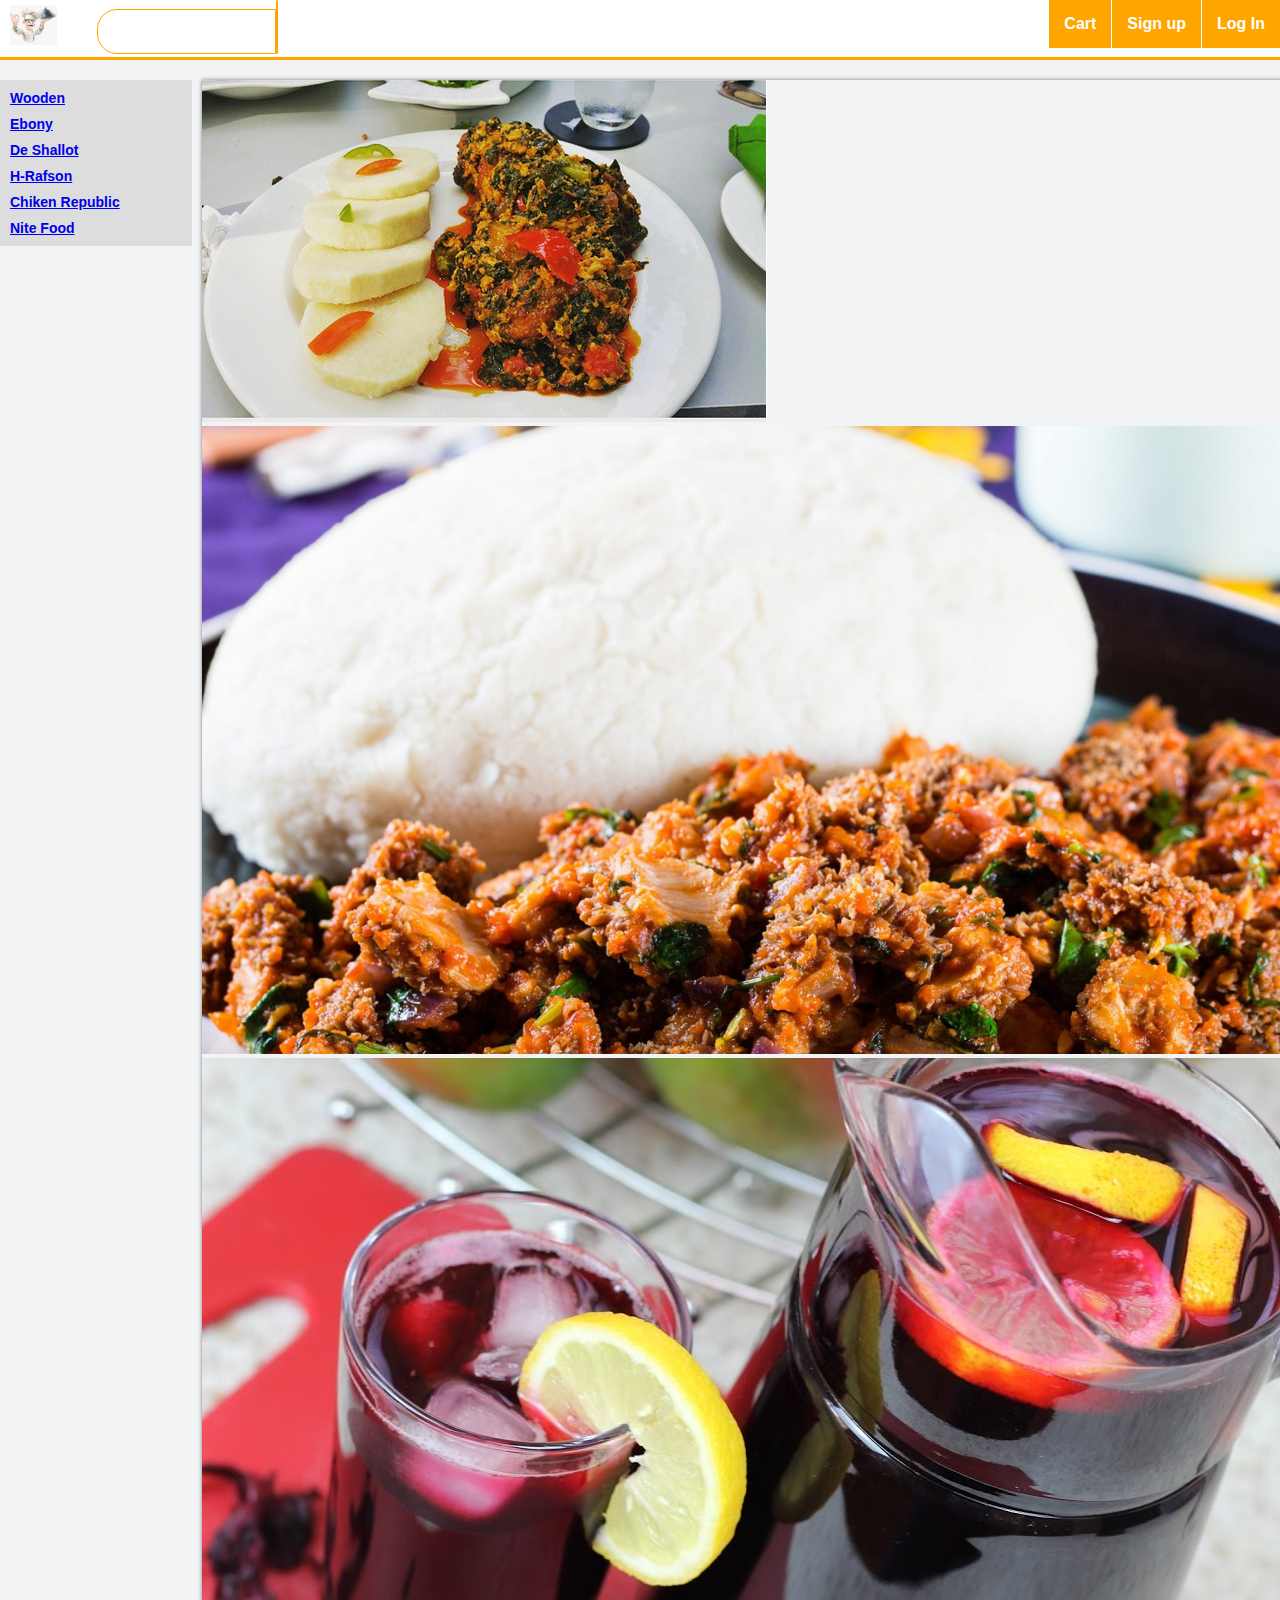
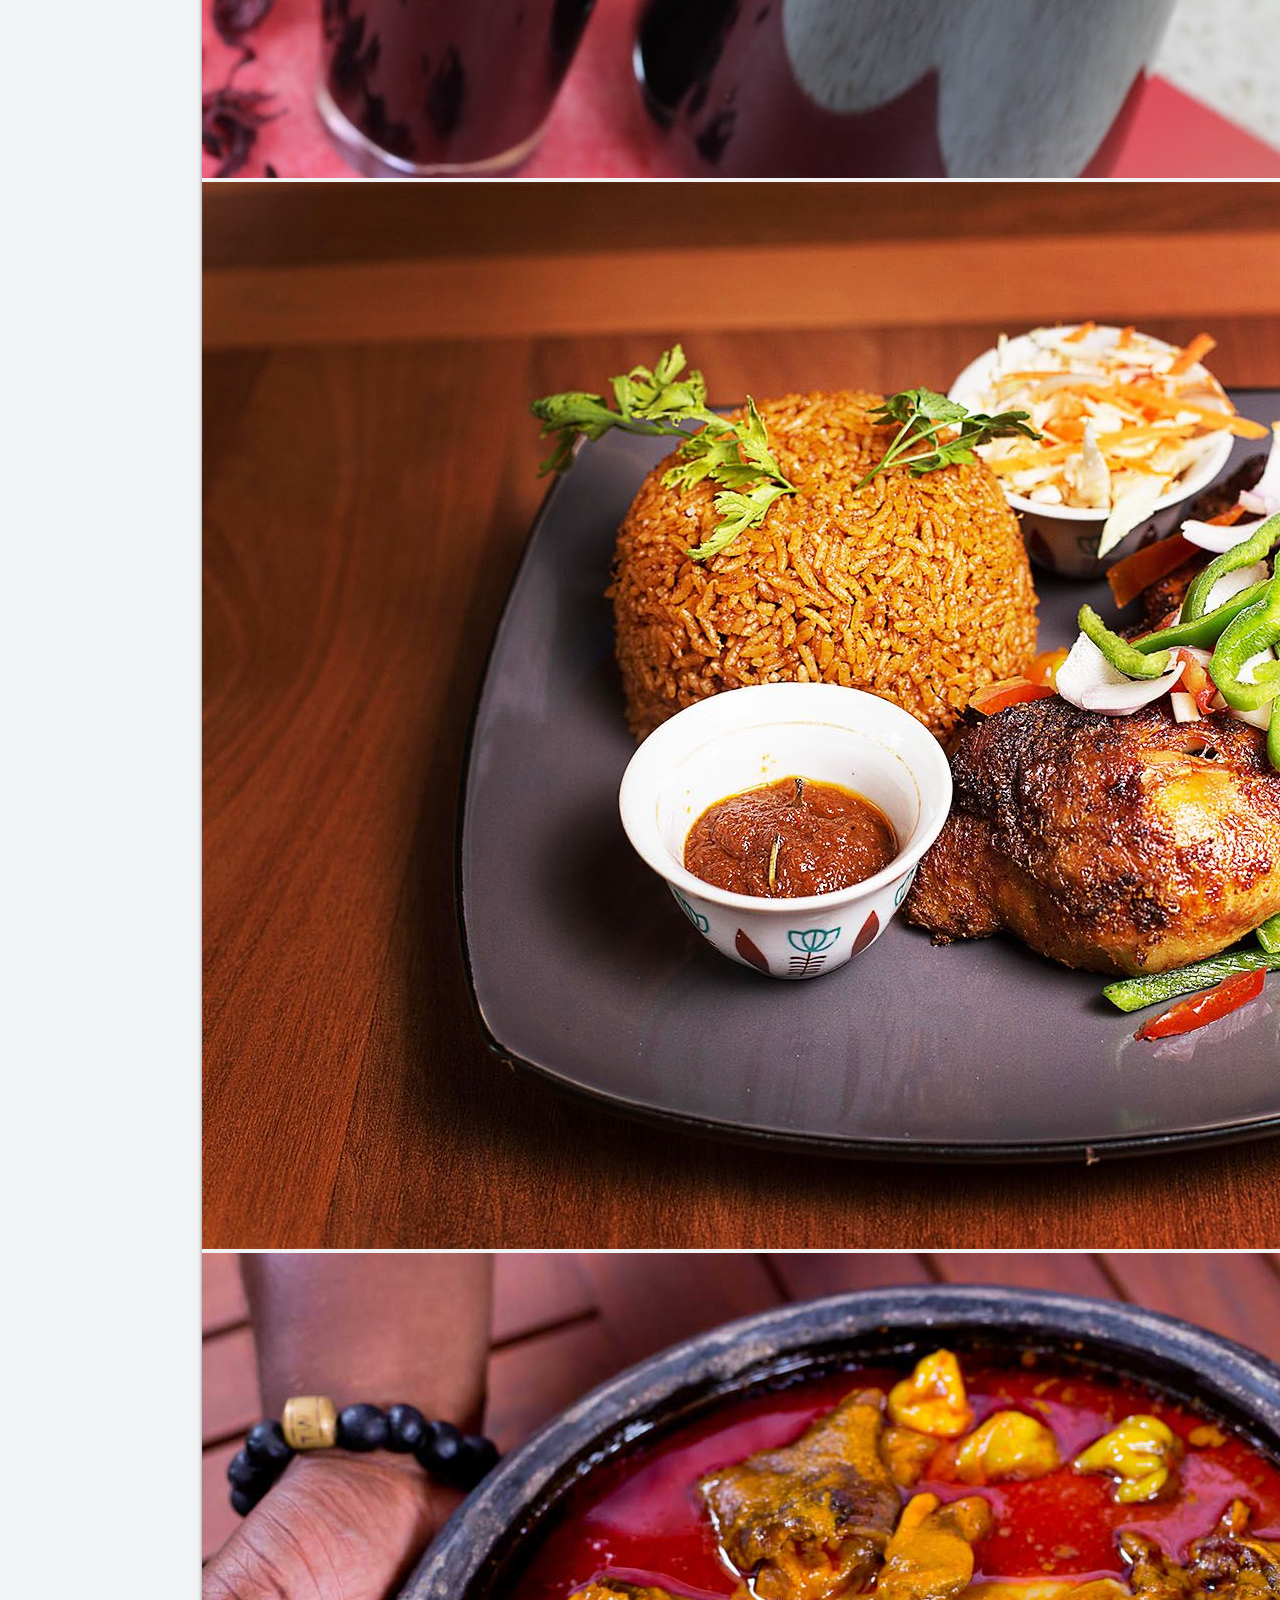
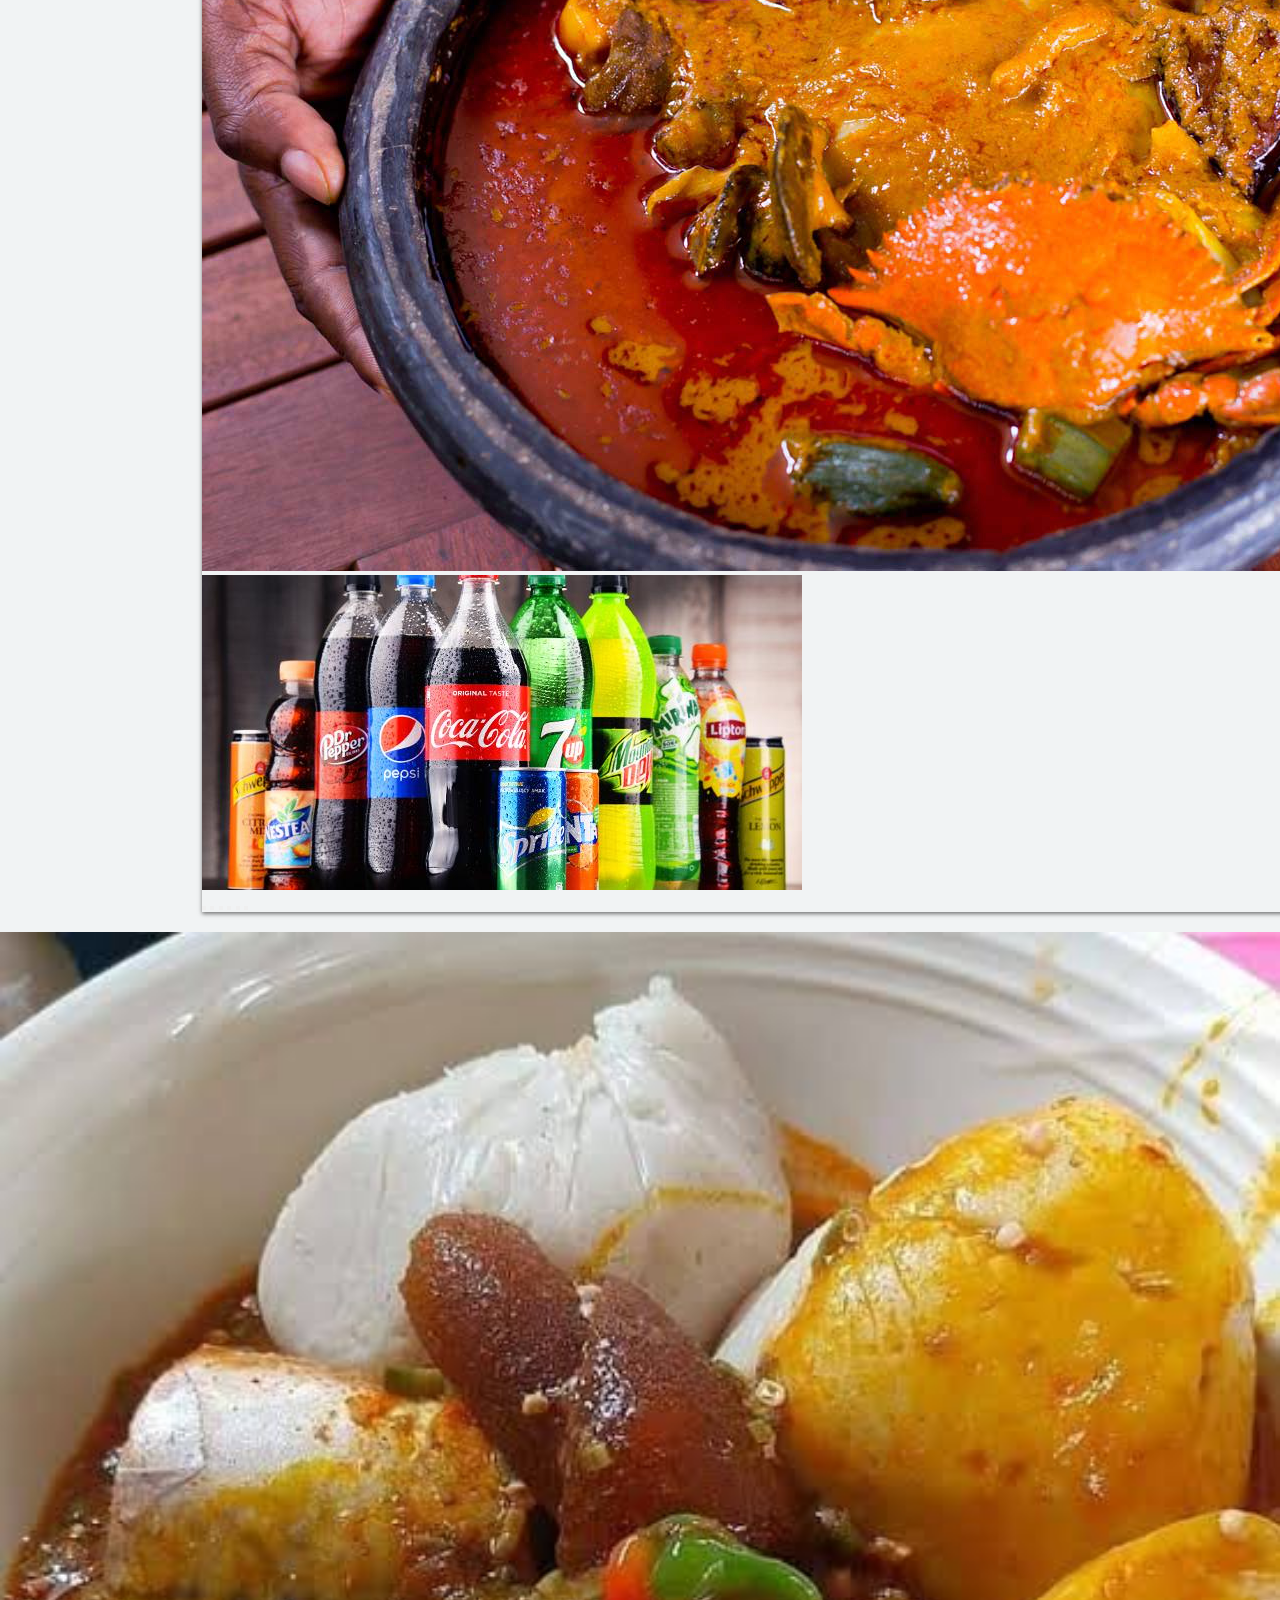
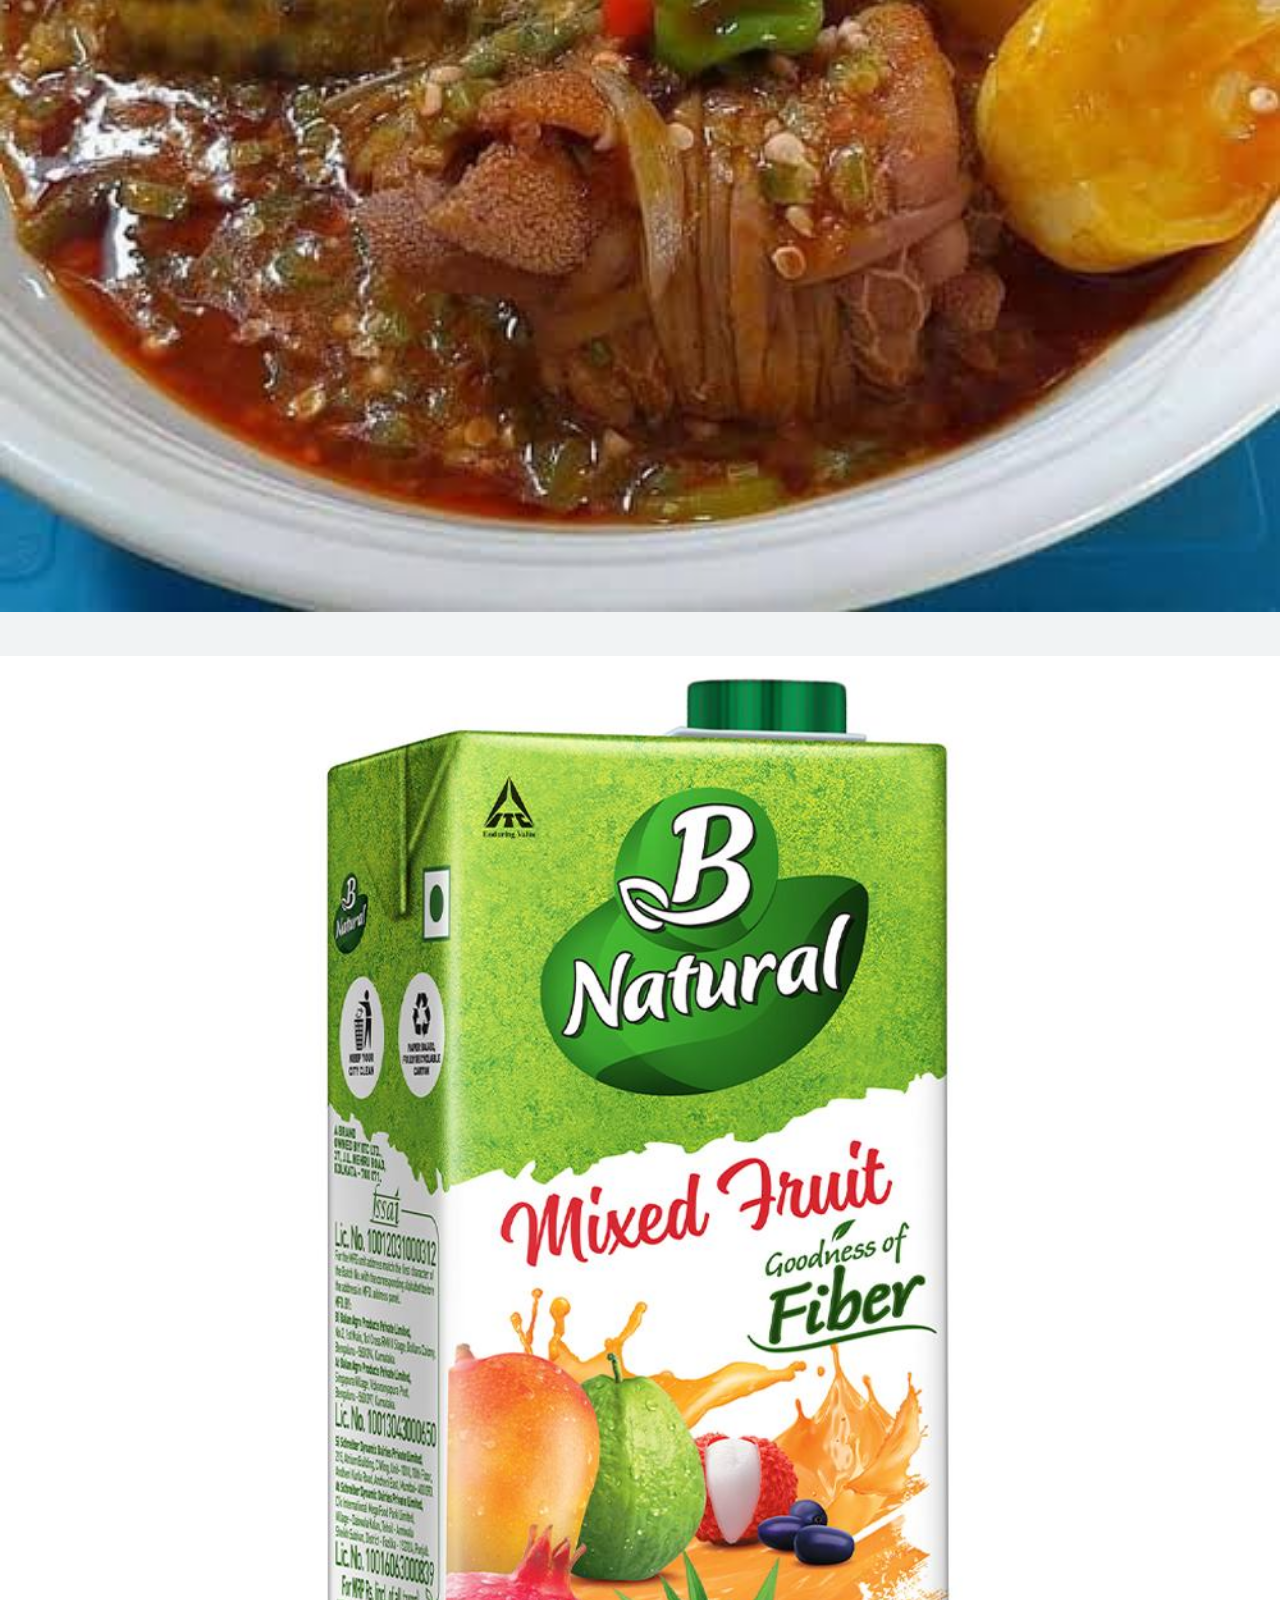
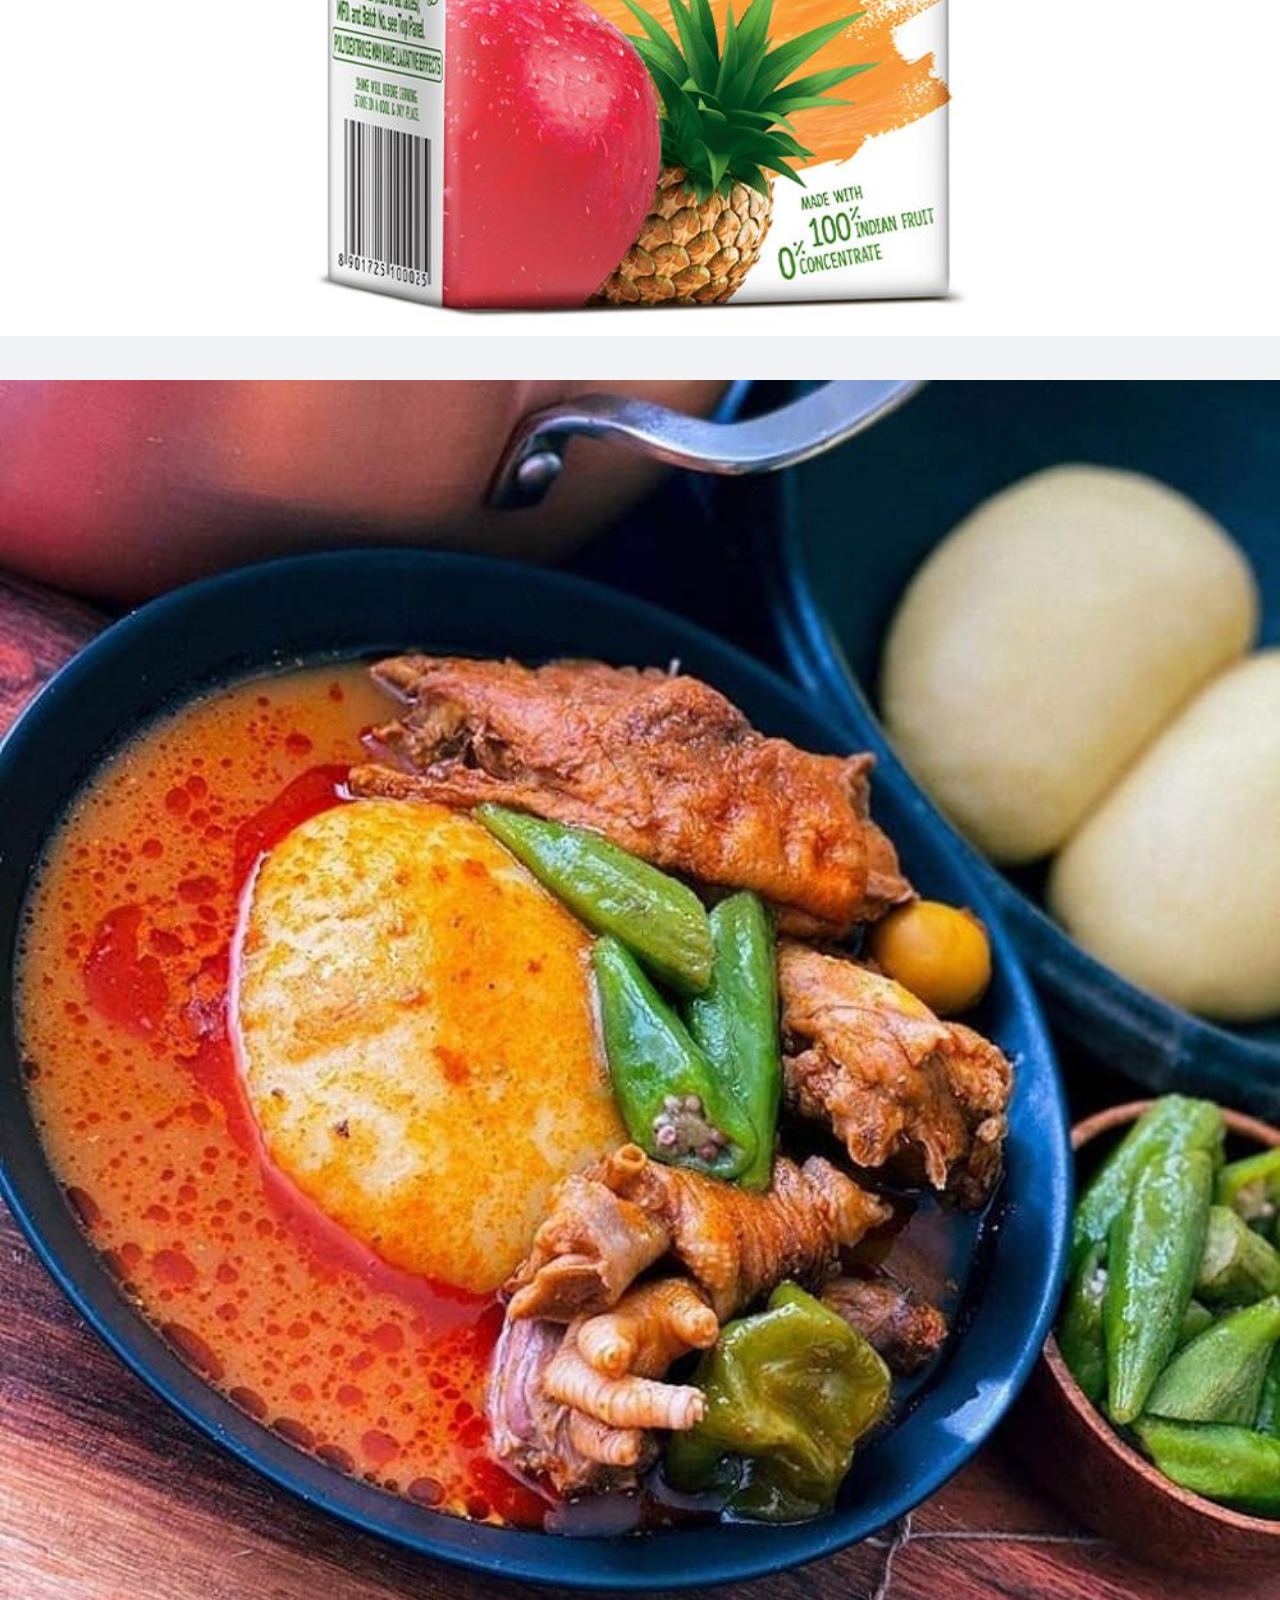
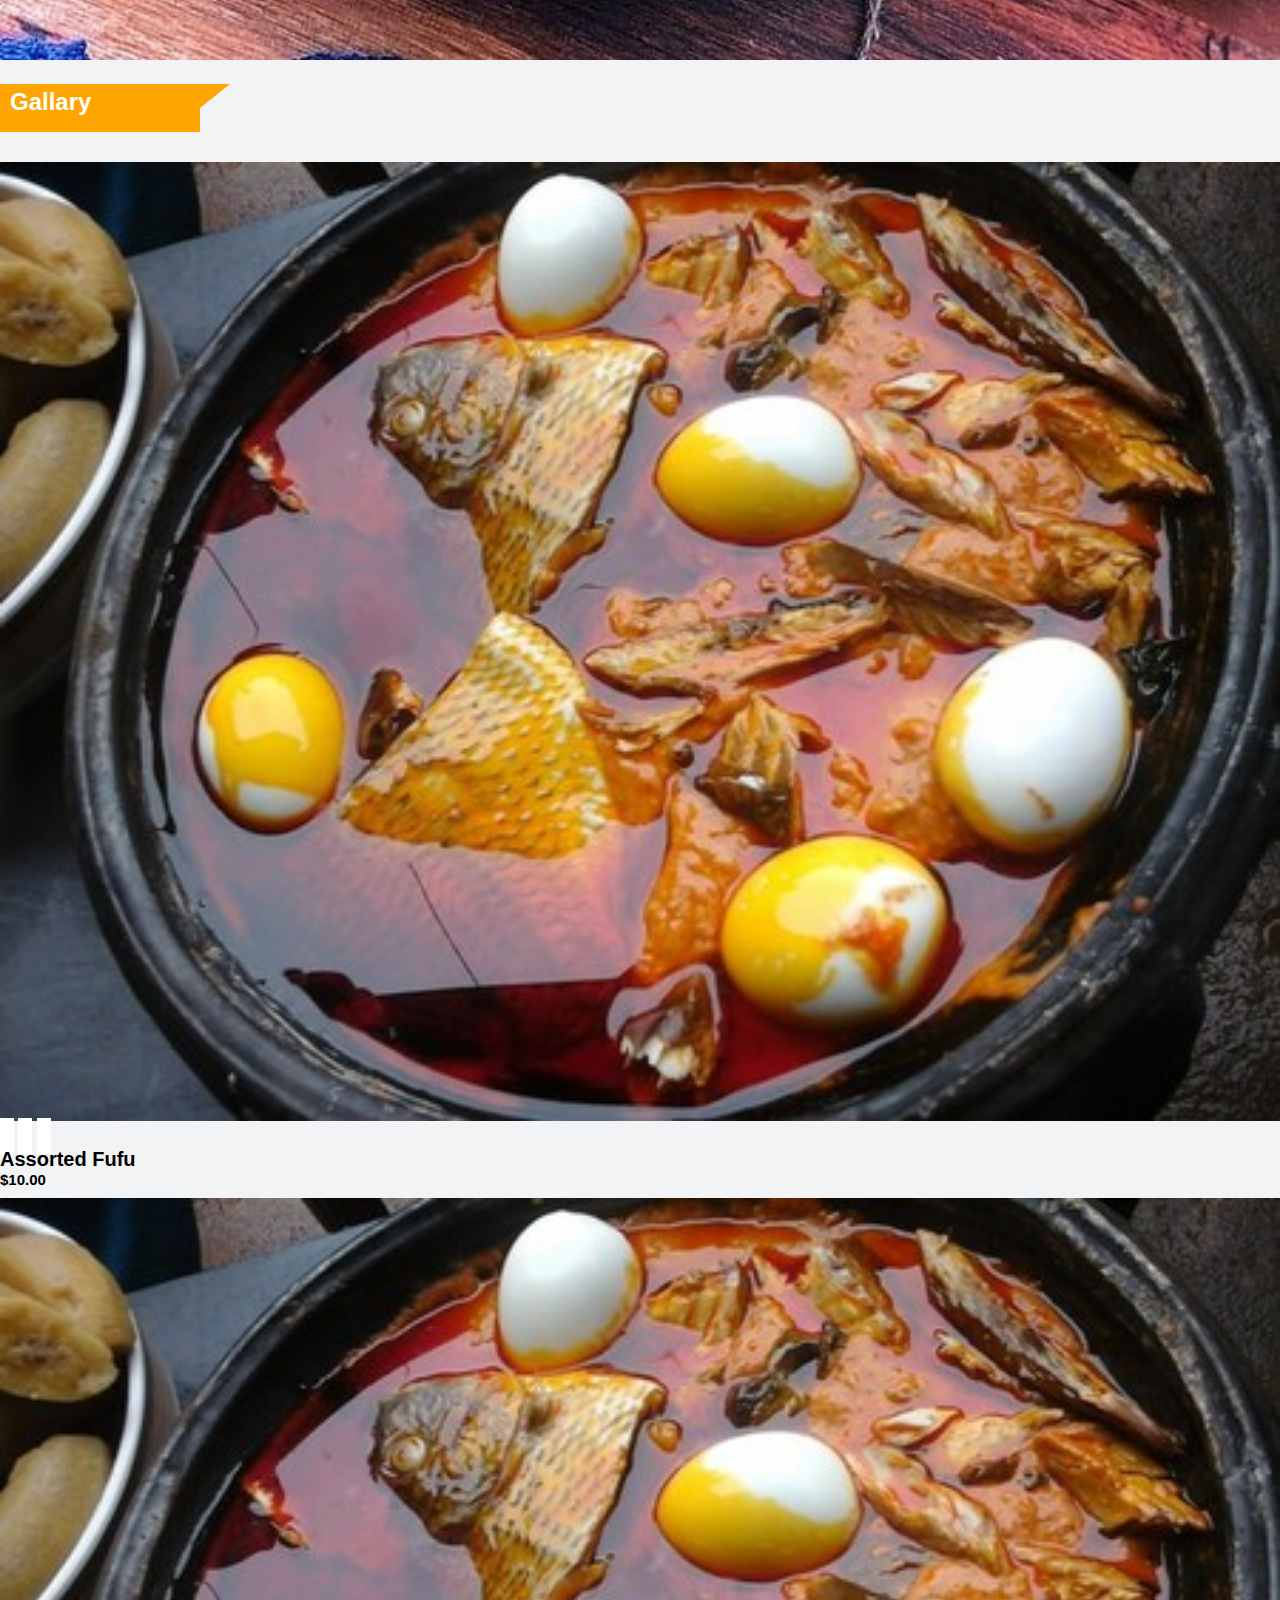
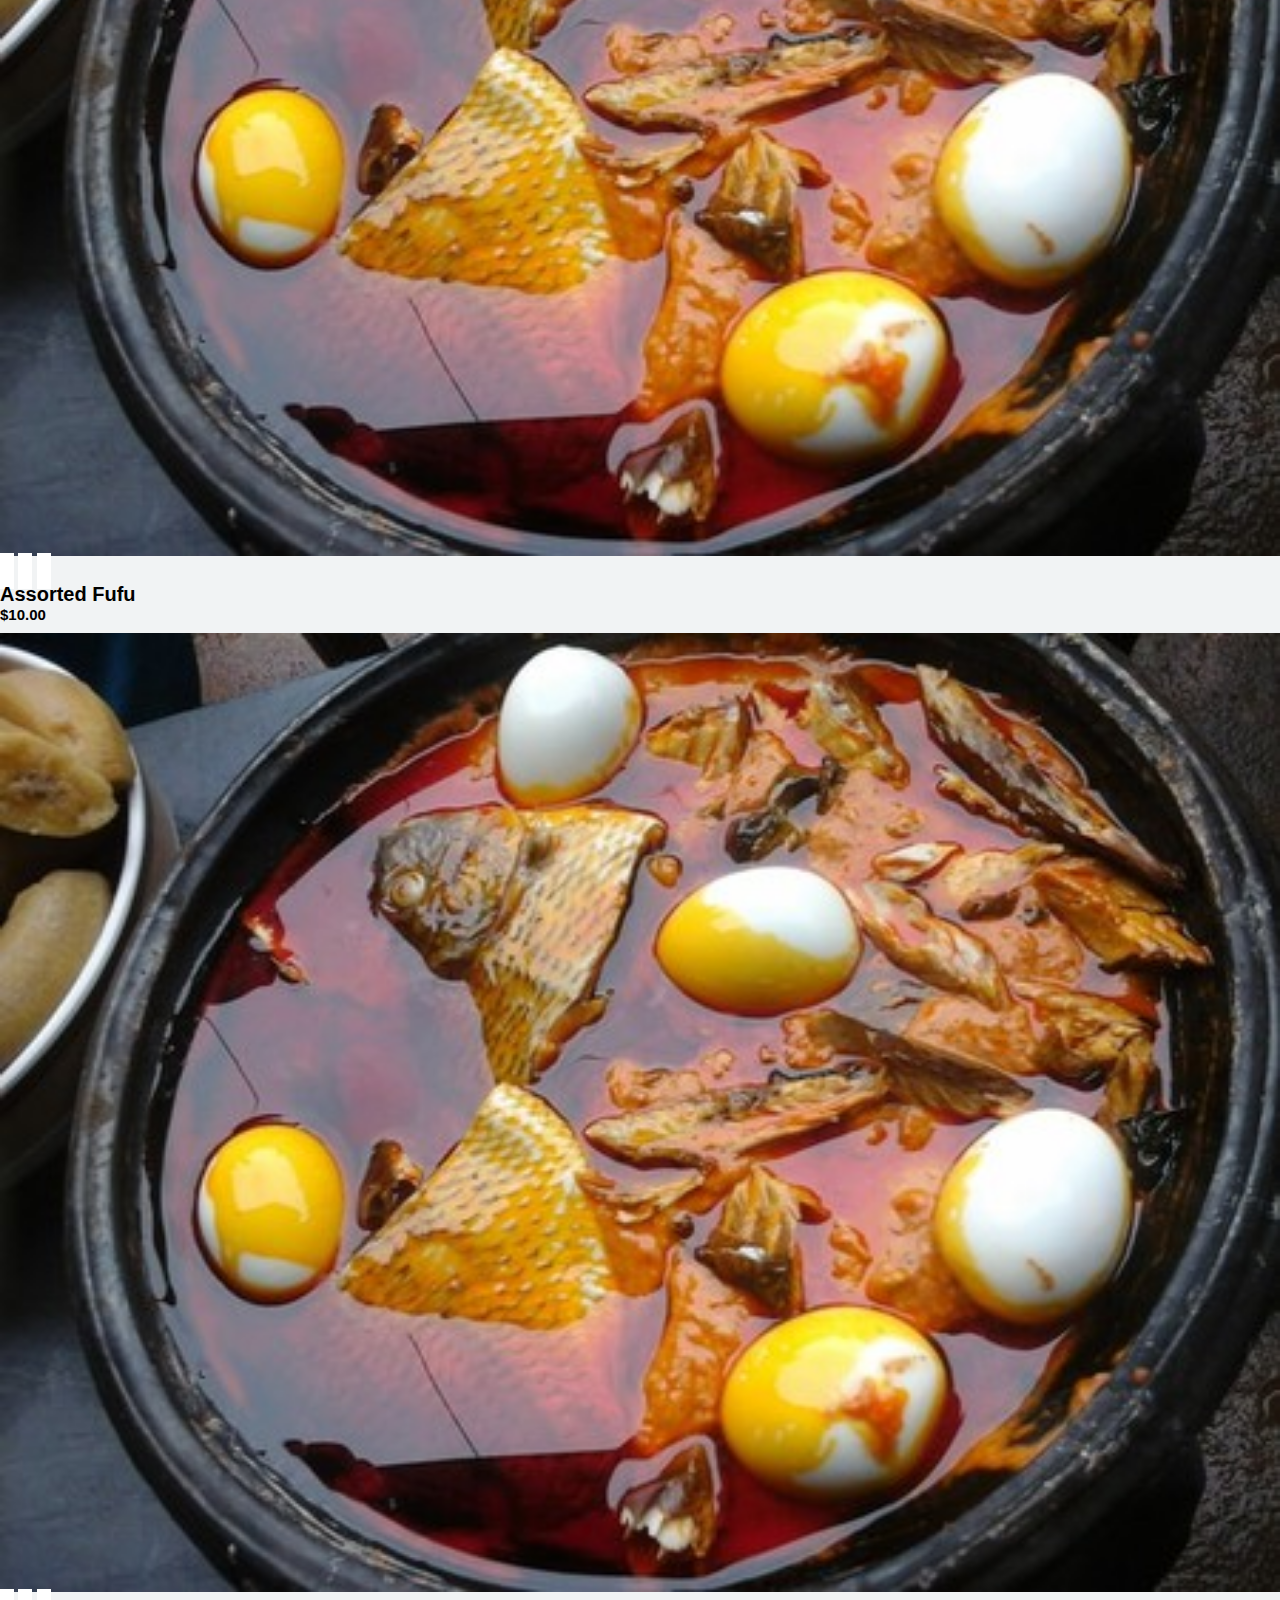
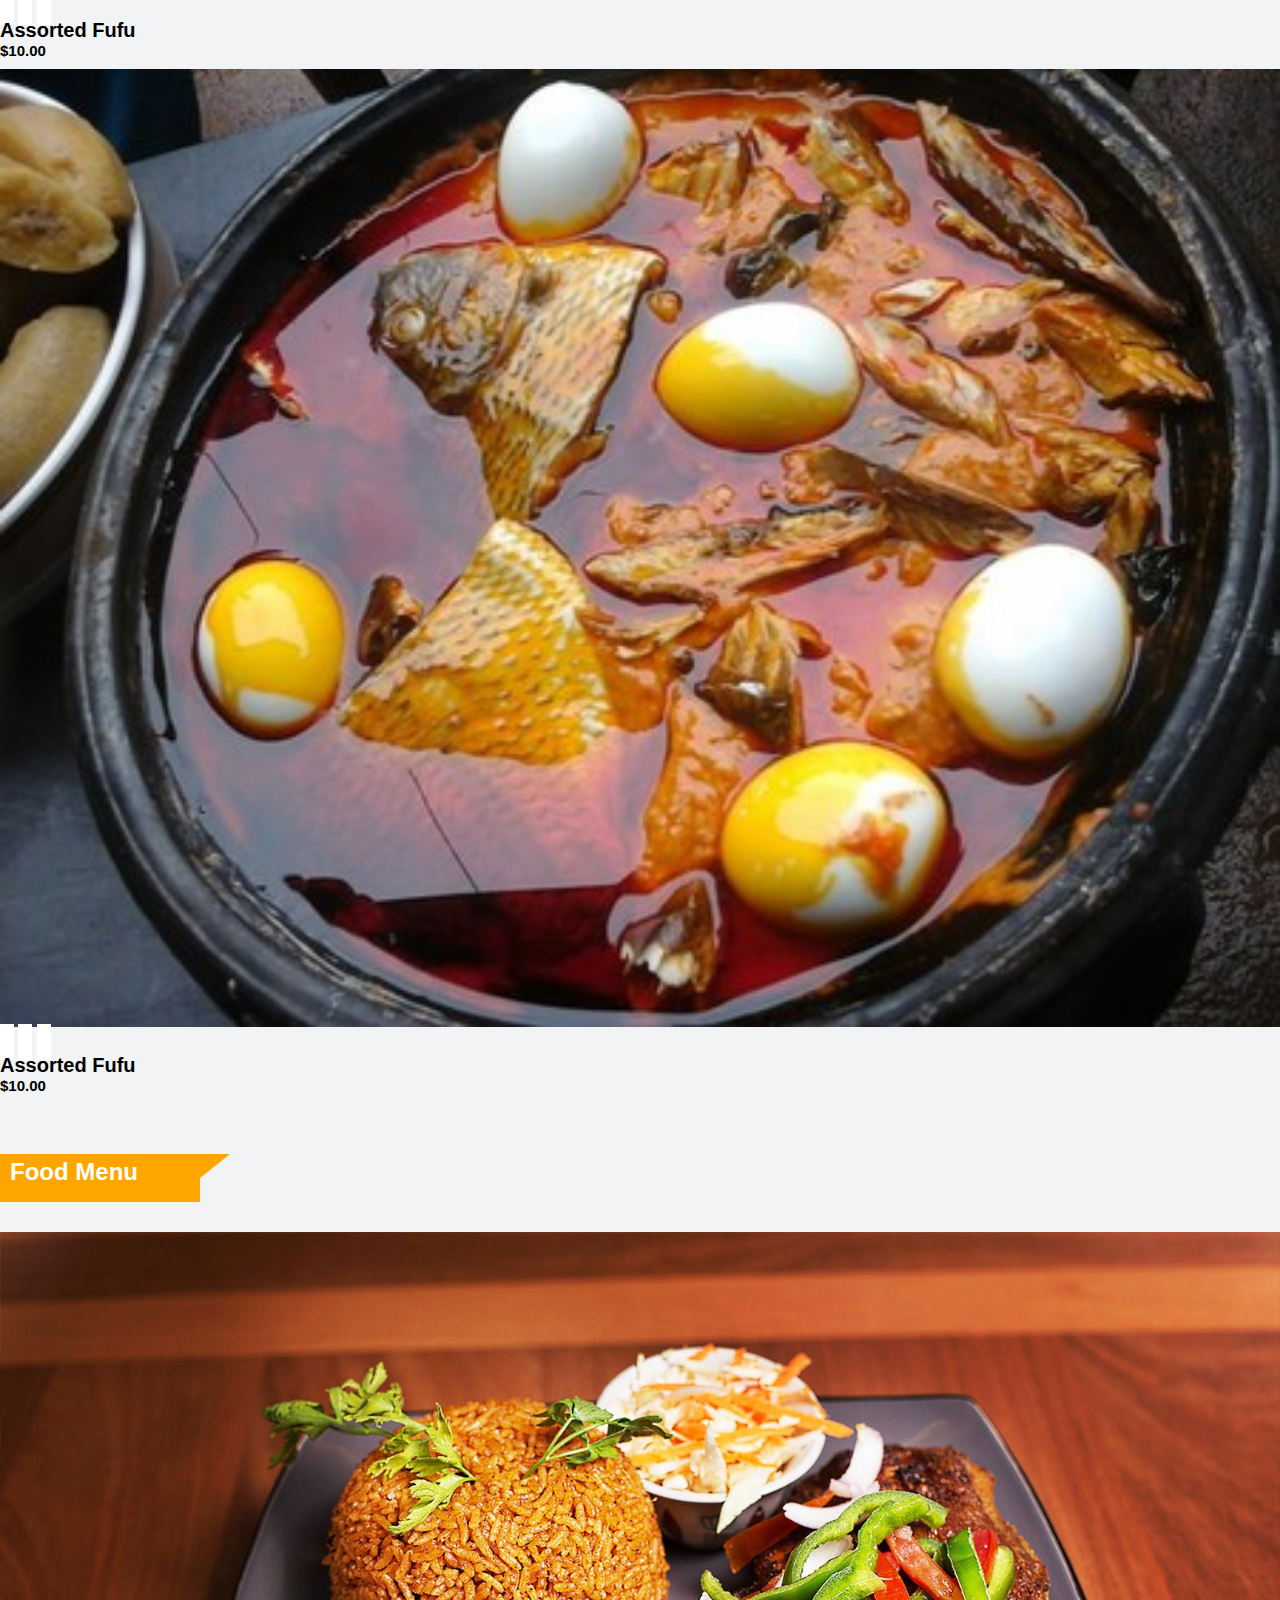
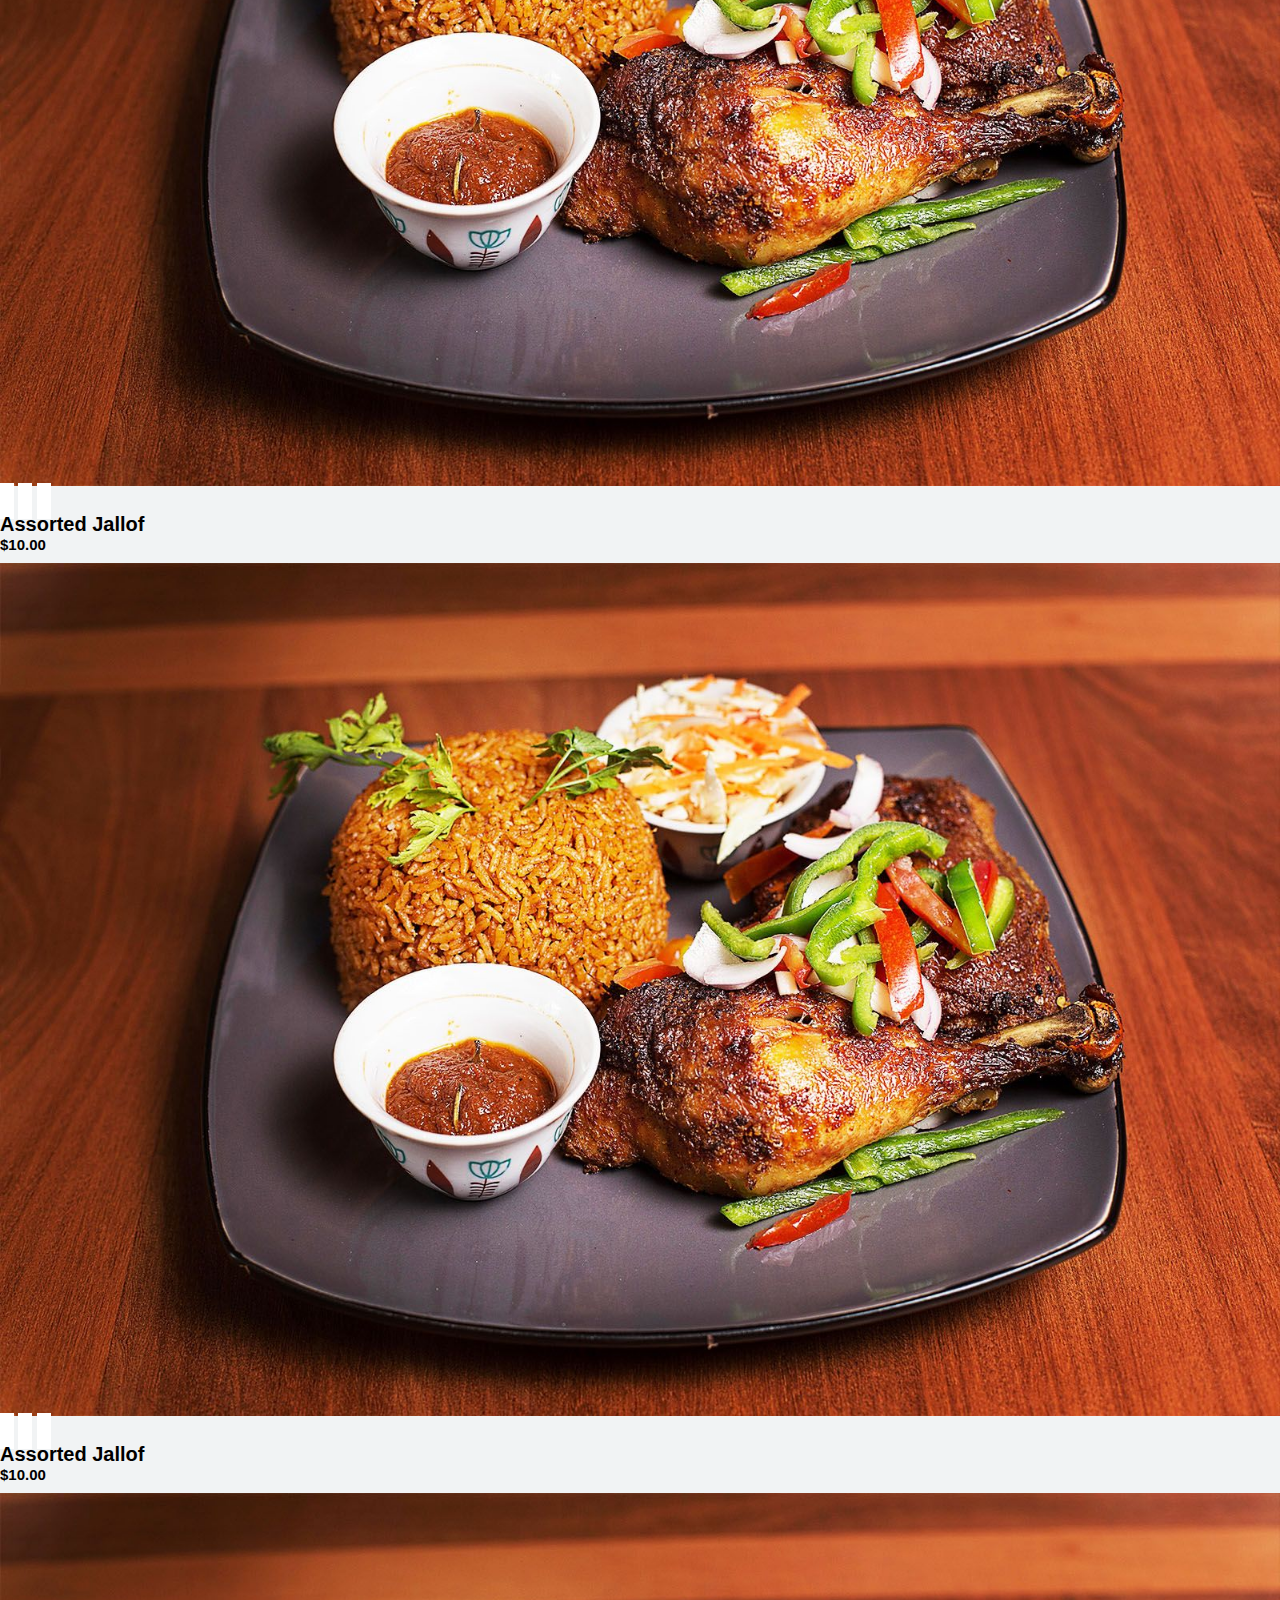
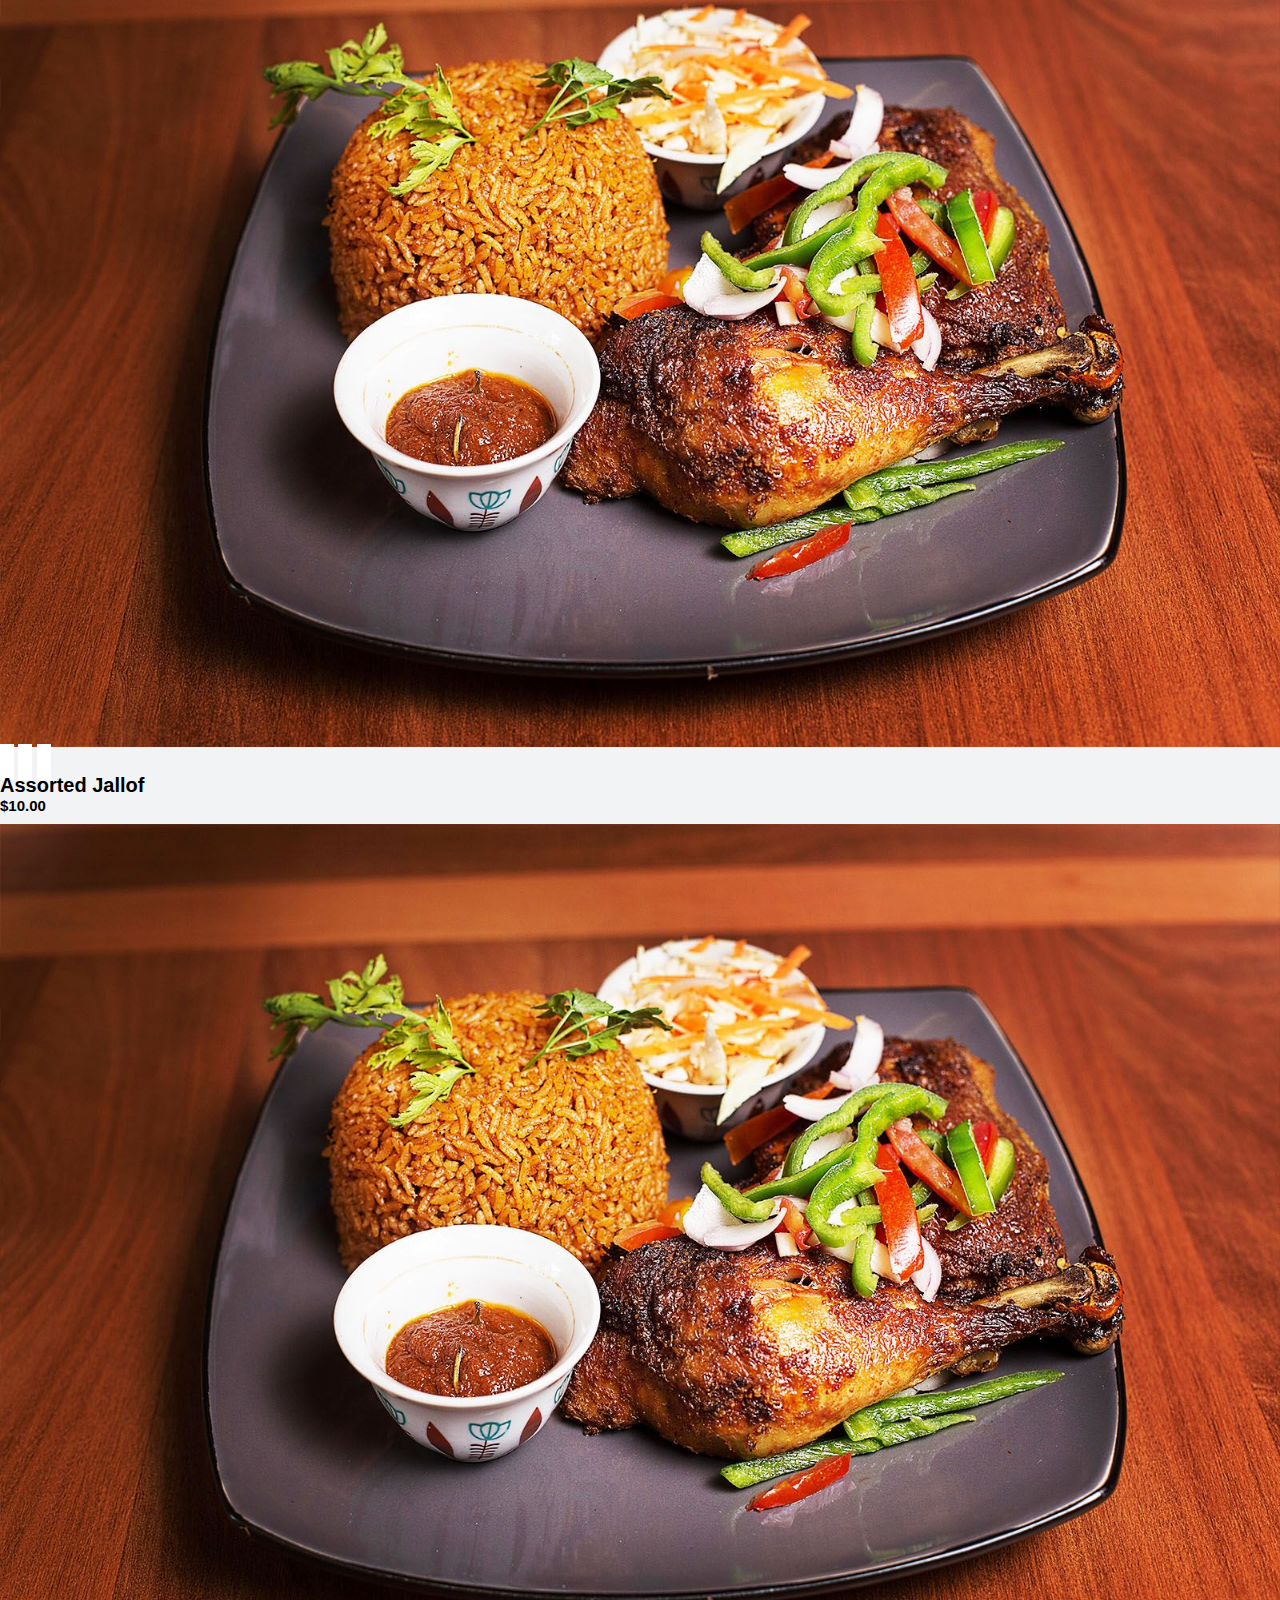
<file: index.html>
<!DOCTYPE html>

<head>

<title> Tamale Online Restaurant </title>
<link rel="stylesheet" href="style.css">

<link rel="stylesheet" href="https://pro.fontawesome.com/releases/v5.10.0/css/all.css" integrity="sha384-AYmEC3Yw5cVb3ZcuHtOA93w35dYTsvhLPVnYs9eStHfGJvOvKxVfELGroGkvsg+p" crossorigin="anonymous"/>


<link href="https://cdn.jsdelivr.net/npm/bootstrap@5.1.3/dist/css/bootstrap.min.css" rel="stylesheet" integrity="sha384-1BmE4kWBq78iYhFldvKuhfTAU6auU8tT94WrHftjDbrCEXSU1oBoqyl2QvZ6jIW3" crossorigin="anonymous">

<script src="https://cdn.jsdelivr.net/npm/bootstrap@5.1.3/dist/js/bootstrap.bundle.min.js" integrity="sha384-ka7Sk0Gln4gmtz2MlQnikT1wXgYsOg+OMhuP+IlRH9sENBO0LRn5q+8nbTov4+1p" crossorigin="anonymous"></script>

</head>

<body>
    <div class="top-nav-bar">
        <div class="search-box">
            <i class="fa fa-bars" id="menu-btn" onclick="openmenu()"></i>
            <i class="fa fa-times" id="close-btn" onclick="closemenu()"></i>

            <a href="index.html"><img src="images/logo.png" class="logo"></a>
            <input type="text" class="form-control">
            <span class="input-group-text"> <i class="fa fa-search" aria-hidden="true"></i>
            </span>
        </div>

        <div class="menu-bar">
            <ul>
                <li><a href="#"><i class="fa fa-shopping-cart"></i>Cart</a></li>
                <li><a href="#">Sign up</a></li>
                <li><a href="#">Log In</a></li>

            </ul>
        </div>
    </div>

<section class="header">
    <div class="side-menu" id="side-menu">
        <ul>
            <a href="wooden.html"><li>Wooden<i class="fa fa-angle-right"></i>
                <ul>
                    <li>Sub Menu-1</li>
                    <li>Sub Menu-1</li>
                    <li>Sub Menu-1</li>
                    <li>Sub Menu-1</li>

                </ul>
            </li></a>
        
            <a href="ebony.html"><li>Ebony<i class="fa fa-angle-right"></i>
                <ul>
                    <li>Sub Menu-2</li>
                    <li>Sub Menu-2</li>
                    <li>Sub Menu-2</li>
                    <li>Sub Menu-2</li>

                </ul>
            </li></a>
            
            <a href="shallot.html"><li>De Shallot<i class="fa fa-angle-right"></i>
                <ul>
                    <li>Sub Menu-3</li>
                    <li>Sub Menu-3</li>
                    <li>Sub Menu-3</li>
                    <li>Sub Menu-3</li>

                </ul>
            </li></a>

            <a href="h-rafson.html"><li>H-Rafson <i class="fa fa-angle-right"></i>
                <ul>
                    <li>Sub Menu-4</li>
                    <li>Sub Menu-4</li>
                    <li>Sub Menu-4</li>
                    <li>Sub Menu-4</li>

                </ul>
            </li></a>

            <a href="cr.html"><li>Chiken Republic <i class="fa fa-angle-right"></i>
                <ul>
                    <li>Sub Menu-5</li>
                    <li>Sub Menu-5</li>
                    <li>Sub Menu-5</li>
                    <li>Sub Menu-5</li>

                </ul>
            </li></a>

            <a href="nite.html"><li>Nite Food<i class="fa fa-angle-right"></i>
                <ul>
                    <li>Sub Menu-6</li>
                    <li>Sub Menu-6</li>
                    <li>Sub Menu-6</li>
                    <li>Sub Menu-6</li>

                </ul>
            </li></a>


        </ul>
    </div>

    <div class="slider">
        <div id="slider" class="carousel slide carousel-fade" data-bs-ride="carousel">
            <div class="carousel-inner">
              <div class="carousel-item active">
                <img src="images/yam.png" class="d-block w-100">
              </div>
              <div class="carousel-item">
                <img src="images/rb2.png" class="d-block w-100">
              </div>
              <div class="carousel-item">
                <img src="images/drink.jpg" class="d-block w-100">
              </div>
              <div class="carousel-item">
                <img src="images/bg.jpg" class="d-block w-100">
              </div>
              <div class="carousel-item">
                <img src="images/fufu2.jpg" class="d-block w-100">
              </div>
              <div class="carousel-item">
                <img src="images/Drinks.jpg" class="d-block w-100">
              </div>
            </div>
            
            <div class="carousel-indicators">
                <button type="button" data-bs-target="#slider" data-bs-slide-to="0" class="active" aria-current="true" aria-label="Slide 1"></button>
                <button type="button" data-bs-target="#slider" data-bs-slide-to="1" aria-label="Slide 2"></button>
                <button type="button" data-bs-target="#slider" data-bs-slide-to="2" aria-label="Slide 3"></button>
                <button type="button" data-bs-target="#slider" data-bs-slide-to="3" aria-label="Slide 4"></button>
                <button type="button" data-bs-target="#slider" data-bs-slide-to="4" aria-label="Slide 5"></button>
                <button type="button" data-bs-target="#slider" data-bs-slide-to="5" aria-label="Slide 6"></button>

              </div>
        </div>
    </div>
</section>    

<!-----------------Featured  Categories---------------->
<section class="featured-categories">
    <div class="container">
        <div class="row">
            <div class="col-md-4">
                <img src="images/banku.jpeg">
            </div>
            <div class="col-md-4">
                <img src="images/9.jpg">
            </div>
            <div class="col-md-4">
                <img src="images/fufu.jpg">
            </div>
        </div>
    </div>
</section>


   <!--------------Gallary Product-------------->
<section class="gallary">
    <div class="container">
        <div class="title-box">
            <h2>Gallary</h2>
        </div>
        <div class="row">
            <div class="col-md-3">
                <div class="product-top">
                    <img src="images/egg.jpg">
                    <div class="overlay-right">
                        <button type="button" class="btn btn-secondary" title="Quick Shop">
                            <i class="fa fa-eye"></i>
                        </button>
                        <button type="button" class="btn btn-secondary" title="Add to Wishlist">
                            <i class="fa fa-heart"></i>
                        </button>
                        <button type="button" class="btn btn-secondary" title="Add to Cart">
                            <i class="fa fa-shopping-cart"></i>
                        </button>
                    </div>
                </div>
                <div class="product-bottom" text-center>
                    <i class="fa fa-star"></i>
                    <i class="fa fa-star"></i>
                    <i class="fa fa-star"></i>
                    <i class="fa fa-star"></i>
                    <i class="fa fa-star-half"></i>
                    <h3>Assorted Fufu</h3>
                    <h5>$10.00</h5>
                </div>
            </div>
            
            <div class="col-md-3">
                <div class="product-top">
                    <img src="images/egg.jpg">
                    <div class="overlay-right">
                        <button type="button" class="btn btn-secondary" title="Quick Shop">
                            <i class="fa fa-eye"></i>
                        </button>
                        <button type="button" class="btn btn-secondary" title="Add to Wishlist">
                            <i class="fa fa-heart"></i>
                        </button>
                        <button type="button" class="btn btn-secondary" title="Add to Cart">
                            <i class="fa fa-shopping-cart"></i>
                        </button>
                    </div>
                </div>
                <div class="product-bottom" text-center>
                    <i class="fa fa-star"></i>
                    <i class="fa fa-star"></i>
                    <i class="fa fa-star"></i>
                    <i class="fa fa-star"></i>
                    <i class="fa fa-star-half"></i>
                    <h3>Assorted Fufu</h3>
                    <h5>$10.00</h5>
                </div>
            </div>
            
            <div class="col-md-3">
                <div class="product-top">
                    <img src="images/egg.jpg">
                    <div class="overlay-right">
                        <button type="button" class="btn btn-secondary" title="Quick Shop">
                            <i class="fa fa-eye"></i>
                        </button>
                        <button type="button" class="btn btn-secondary" title="Add to Wishlist">
                            <i class="fa fa-heart"></i>
                        </button>
                        <button type="button" class="btn btn-secondary" title="Add to Cart">
                            <i class="fa fa-shopping-cart"></i>
                        </button>
                    </div>
                </div>
                <div class="product-bottom" text-center>
                    <i class="fa fa-star"></i>
                    <i class="fa fa-star"></i>
                    <i class="fa fa-star"></i>
                    <i class="fa fa-star"></i>
                    <i class="fa fa-star-half"></i>
                    <h3>Assorted Fufu</h3>
                    <h5>$10.00</h5>
                </div>
            </div>
            
            <div class="col-md-3">
                <div class="product-top">
                    <img src="images/egg.jpg">
                    <div class="overlay-right">
                        <button type="button" class="btn btn-secondary" title="Quick Shop">
                            <i class="fa fa-eye"></i>
                        </button>
                        <button type="button" class="btn btn-secondary" title="Add to Wishlist">
                            <i class="fa fa-heart"></i>
                        </button>
                        <button type="button" class="btn btn-secondary" title="Add to Cart">
                            <i class="fa fa-shopping-cart"></i>
                        </button>
                    </div>
                </div>
                <div class="product-bottom" text-center>
                    <i class="fa fa-star"></i>
                    <i class="fa fa-star"></i>
                    <i class="fa fa-star"></i>
                    <i class="fa fa-star"></i>
                    <i class="fa fa-star-half"></i>
                    <h3>Assorted Fufu</h3>
                    <h5>$10.00</h5>
                </div>
            </div>
        </div>
    </div>
</section>

<!------------------Food Menu Product---------------->
<section class="f-menu-product">
    <div class="container">
        <div class="title-box">
            <h2>Food Menu</h2>
        </div>
        <div class="row">
            <div class="col-md-3">
                <div class="product-top">
                    <img src="images/bg.jpg">
                    <div class="overlay-right">
                        <button type="button" class="btn btn-secondary" title="Quick Shop">
                            <i class="fa fa-eye"></i>
                        </button>
                        <button type="button" class="btn btn-secondary" title="Add to Wishlist">
                            <i class="fa fa-heart"></i>
                        </button>
                        <button type="button" class="btn btn-secondary" title="Add to Cart">
                            <i class="fa fa-shopping-cart"></i>
                        </button>
                    </div>
                </div>
                <div class="product-bottom" text-center>
                    <i class="fa fa-star"></i>
                    <i class="fa fa-star"></i>
                    <i class="fa fa-star"></i>
                    <i class="fa fa-star"></i>
                    <i class="fa fa-star-half"></i>
                    <h3>Assorted Jallof</h3>
                    <h5>$10.00</h5>
                </div>
            </div>
            
            <div class="col-md-3">
                <div class="product-top">
                    <img src="images/bg.jpg">
                    <div class="overlay-right">
                        <button type="button" class="btn btn-secondary" title="Quick Shop">
                            <i class="fa fa-eye"></i>
                        </button>
                        <button type="button" class="btn btn-secondary" title="Add to Wishlist">
                            <i class="fa fa-heart"></i>
                        </button>
                        <button type="button" class="btn btn-secondary" title="Add to Cart">
                            <i class="fa fa-shopping-cart"></i>
                        </button>
                    </div>
                </div>
                <div class="product-bottom" text-center>
                    <i class="fa fa-star"></i>
                    <i class="fa fa-star"></i>
                    <i class="fa fa-star"></i>
                    <i class="fa fa-star"></i>
                    <i class="fa fa-star-half"></i>
                    <h3>Assorted Jallof</h3>
                    <h5>$10.00</h5>
                </div>
            </div>
            
            <div class="col-md-3">
                <div class="product-top">
                    <img src="images/bg.jpg">
                    <div class="overlay-right">
                        <button type="button" class="btn btn-secondary" title="Quick Shop">
                            <i class="fa fa-eye"></i>
                        </button>
                        <button type="button" class="btn btn-secondary" title="Add to Wishlist">
                            <i class="fa fa-heart"></i>
                        </button>
                        <button type="button" class="btn btn-secondary" title="Add to Cart">
                            <i class="fa fa-shopping-cart"></i>
                        </button>
                    </div>
                </div>
                <div class="product-bottom" text-center>
                    <i class="fa fa-star"></i>
                    <i class="fa fa-star"></i>
                    <i class="fa fa-star"></i>
                    <i class="fa fa-star"></i>
                    <i class="fa fa-star-half"></i>
                    <h3>Assorted Jallof</h3>
                    <h5>$10.00</h5>
                </div>
            </div>
            
            <div class="col-md-3">
                <div class="product-top">
                    <img src="images/bg.jpg">
                    <div class="overlay-right">
                        <button type="button" class="btn btn-secondary" title="Quick Shop">
                            <i class="fa fa-eye"></i>
                        </button>
                        <button type="button" class="btn btn-secondary" title="Add to Wishlist">
                            <i class="fa fa-heart"></i>
                        </button>
                        <button type="button" class="btn btn-secondary" title="Add to Cart">
                            <i class="fa fa-shopping-cart"></i>
                        </button>
                    </div>
                </div>
                <div class="product-bottom" text-center>
                    <i class="fa fa-star"></i>
                    <i class="fa fa-star"></i>
                    <i class="fa fa-star"></i>
                    <i class="fa fa-star"></i>
                    <i class="fa fa-star-half"></i>
                    <h3>Assorted Jallof</h3>
                    <h5>$10.00</h5>
                </div>
            </div>

            <div class="col-md-3">
                <div class="product-top">
                    <img src="images/bg.jpg">
                    <div class="overlay-right">
                        <button type="button" class="btn btn-secondary" title="Quick Shop">
                            <i class="fa fa-eye"></i>
                        </button>
                        <button type="button" class="btn btn-secondary" title="Add to Wishlist">
                            <i class="fa fa-heart"></i>
                        </button>
                        <button type="button" class="btn btn-secondary" title="Add to Cart">
                            <i class="fa fa-shopping-cart"></i>
                        </button>
                    </div>
                </div>
                <div class="product-bottom" text-center>
                    <i class="fa fa-star"></i>
                    <i class="fa fa-star"></i>
                    <i class="fa fa-star"></i>
                    <i class="fa fa-star"></i>
                    <i class="fa fa-star-half"></i>
                    <h3>Assorted Jallof</h3>
                    <h5>$10.00</h5>
                </div>
            </div>
            
            <div class="col-md-3">
                <div class="product-top">
                    <img src="images/bg.jpg">
                    <div class="overlay-right">
                        <button type="button" class="btn btn-secondary" title="Quick Shop">
                            <i class="fa fa-eye"></i>
                        </button>
                        <button type="button" class="btn btn-secondary" title="Add to Wishlist">
                            <i class="fa fa-heart"></i>
                        </button>
                        <button type="button" class="btn btn-secondary" title="Add to Cart">
                            <i class="fa fa-shopping-cart"></i>
                        </button>
                    </div>
                </div>
                <div class="product-bottom" text-center>
                    <i class="fa fa-star"></i>
                    <i class="fa fa-star"></i>
                    <i class="fa fa-star"></i>
                    <i class="fa fa-star"></i>
                    <i class="fa fa-star-half"></i>
                    <h3>Assorted Jallof</h3>
                    <h5>$10.00</h5>
                </div>
            </div>
            
            <div class="col-md-3">
                <div class="product-top">
                    <img src="images/bg.jpg">
                    <div class="overlay-right">
                        <button type="button" class="btn btn-secondary" title="Quick Shop">
                            <i class="fa fa-eye"></i>
                        </button>
                        <button type="button" class="btn btn-secondary" title="Add to Wishlist">
                            <i class="fa fa-heart"></i>
                        </button>
                        <button type="button" class="btn btn-secondary" title="Add to Cart">
                            <i class="fa fa-shopping-cart"></i>
                        </button>
                    </div>
                </div>
                <div class="product-bottom" text-center>
                    <i class="fa fa-star"></i>
                    <i class="fa fa-star"></i>
                    <i class="fa fa-star"></i>
                    <i class="fa fa-star"></i>
                    <i class="fa fa-star-half"></i>
                    <h3>Assorted Jallof</h3>
                    <h5>$10.00</h5>
                </div>
            </div>
            
            <div class="col-md-3">
                <div class="product-top">
                    <img src="images/bg.jpg">
                    <div class="overlay-right">
                        <button type="button" class="btn btn-secondary" title="Quick Shop">
                            <i class="fa fa-eye"></i>
                        </button>
                        <button type="button" class="btn btn-secondary" title="Add to Wishlist">
                            <i class="fa fa-heart"></i>
                        </button>
                        <button type="button" class="btn btn-secondary" title="Add to Cart">
                            <i class="fa fa-shopping-cart"></i>
                        </button>
                    </div>
                </div>
                <div class="product-bottom" text-center>
                    <i class="fa fa-star"></i>
                    <i class="fa fa-star"></i>
                    <i class="fa fa-star"></i>
                    <i class="fa fa-star"></i>
                    <i class="fa fa-star-half"></i>
                    <h3>Assorted Jallof</h3>
                    <h5>$10.00</h5>
                </div>
            </div>

        </div>
    </div>
</section>

<!--------------Website Features----------->

<section class="website-features">
    <div class="container">
        <div class="row">
            <div class="col-md-3" feature-box>
                <img src="images/gg.png">
                <div class="feature-text">
                    <p><b>100% Natural Food</b></p>
                </div>
            </div>

            <div class="col-md-3" feature-box>
                <img src="images/cb.png">
                <div class="feature-text">
                    <p><b>10% cashbacks </b></p>
                </div>
            </div>

            <div class="col-md-3" feature-box>
                <img src="images/fd.png">
                <div class="feature-text">
                    <p><b>Free deliveries</b></p>
                </div>
            </div>

            <div class="col-md-3" feature-box>
                <img src="images/mp.png">
                <div class="feature-text">
                    <p><b>Multi-payment methods</b></p>
                </div>
            </div>


        </div>
    </div>
</section>

<!-------------------Footer--------------->

<section class="footer">
    <div class="container" text-center>
        <div class="row">
            <div class="col-md-3">
                <h1>Usful Links</h1>
                <p>Privacy Policy</p>
                <p>Terms and Conditions</p>
                <p>Return Policy</p>
                <p>Discount coupons</p>
            </div>

            <div class="col-md-3">
                <h1>Company</h1>
                <p>About Us</p>
                <p>Contact Us</p>
                <p>Career</p>
                <p>Affiliate</p>
            </div>

            <div class="col-md-3">
                <h1>Follow Us On</h1>
                <p><i class="fab fa-facebook"></i> Facbook</p>
                <p><i class="fab fa-instagram"></i> Instagram</p>
                <p><i class="fab fa-twitter"></i> Twitter</p>
                <p><i class="fab fa-youtube"></i> YouTube</p>
            </div>

            <div class="col-md-3 footer-image">
                <h1>Download App</h1>
                <img src="images/d.png">
            </div>
        </div>
        <hr>
        <p class="copyright">Developed By Shy's Tech Solution <i class="far fa-copyright"></i> 2022</p>
    </div>
</section>



<script>
    function openmenu()
    {
        document.getElementById("side-menu").style.display="block";
        document.getElementById("menu-btn").style.display="none";
        document.getElementById("close-btn").style.display="block";
    }
    
    function closemenu()
    {
        document.getElementById("side-menu").style.display="none";
        document.getElementById("menu-btn").style.display="block";
        document.getElementById("close-btn").style.display="none";
    }
</script>


</body>









</html>
</file>
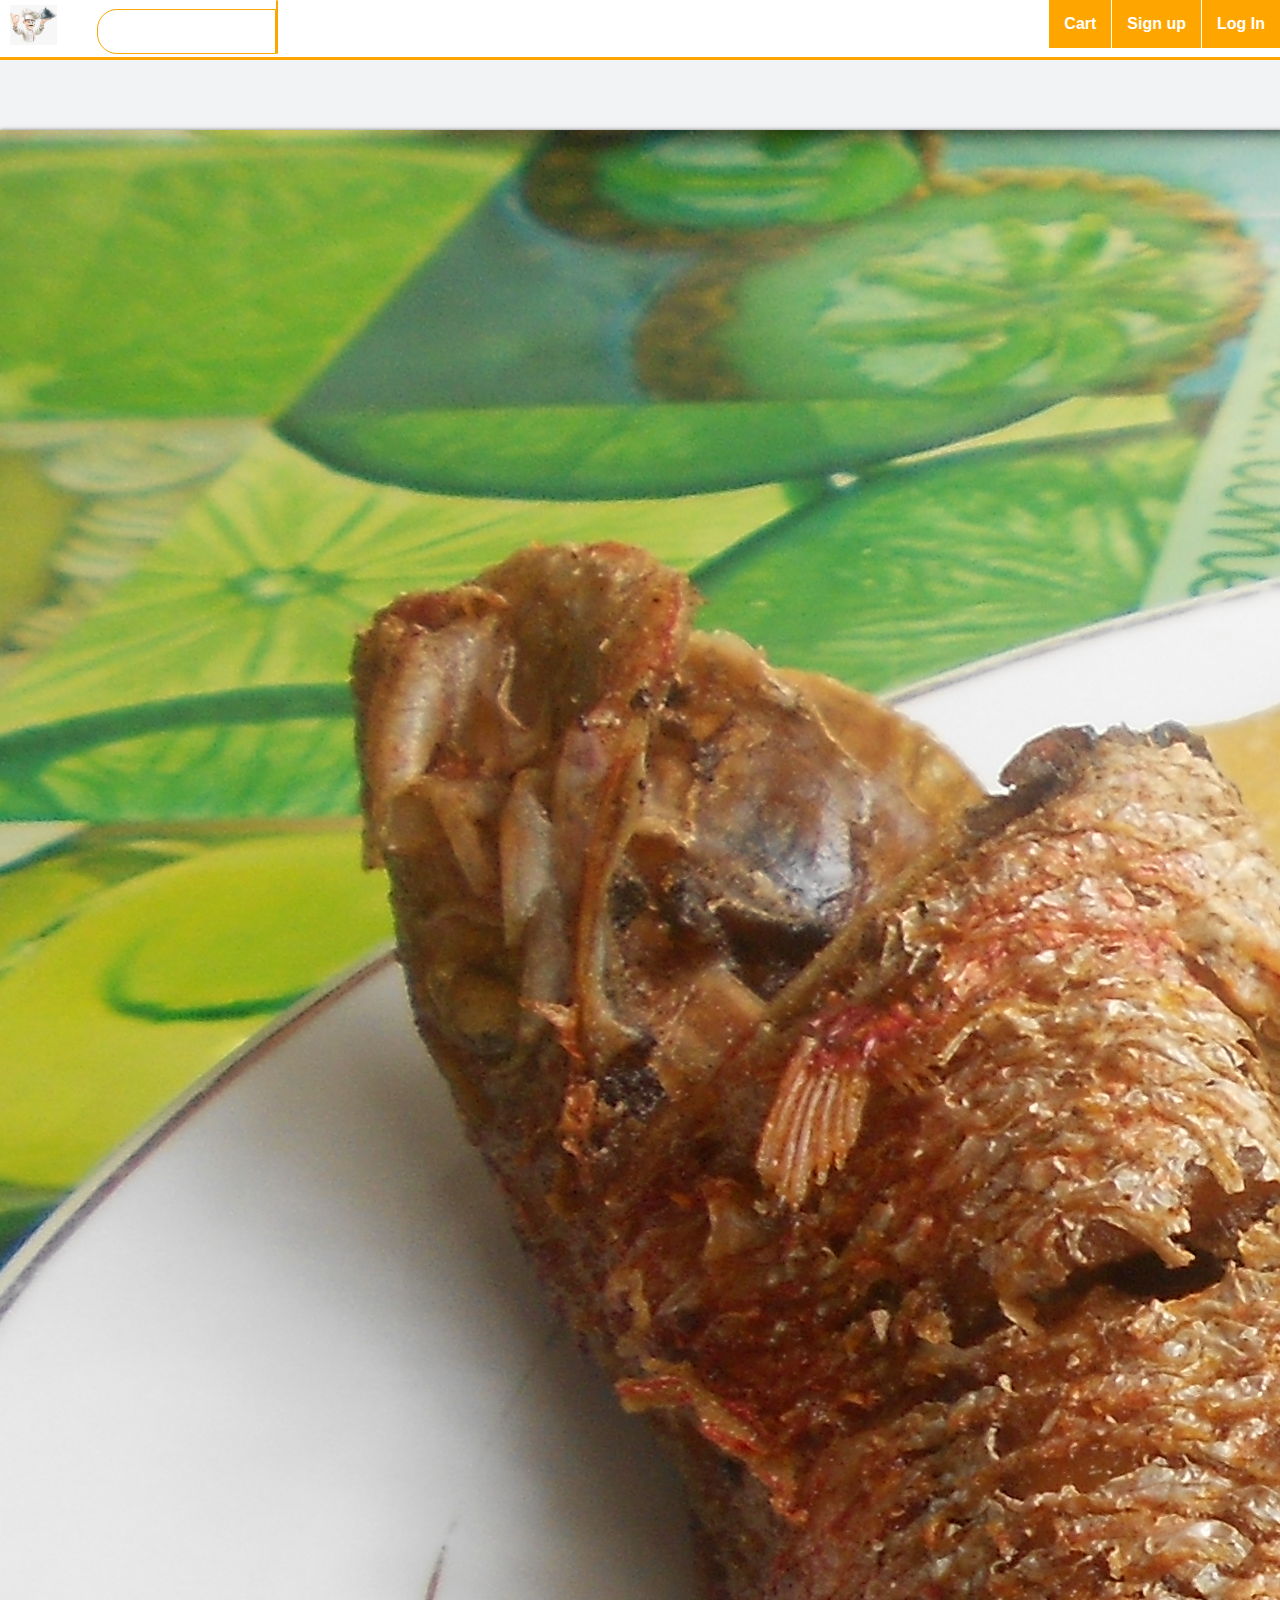
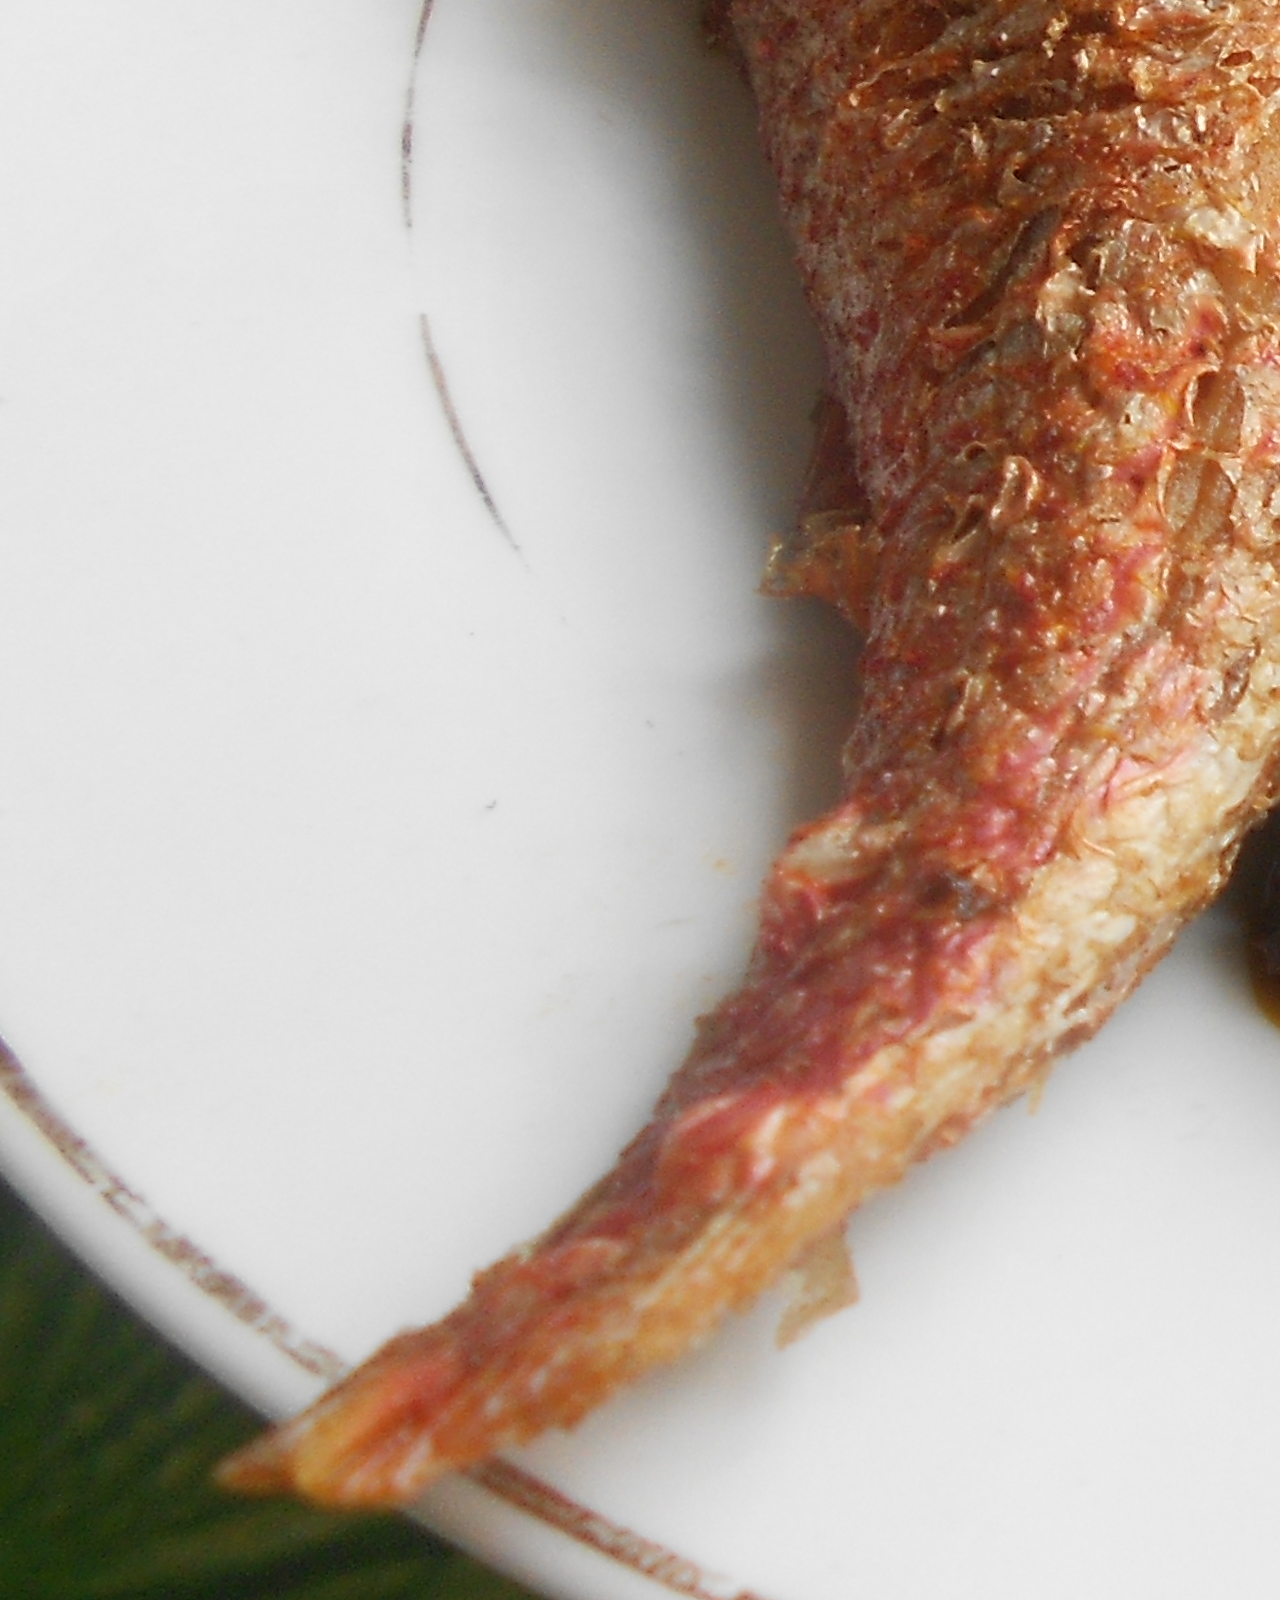
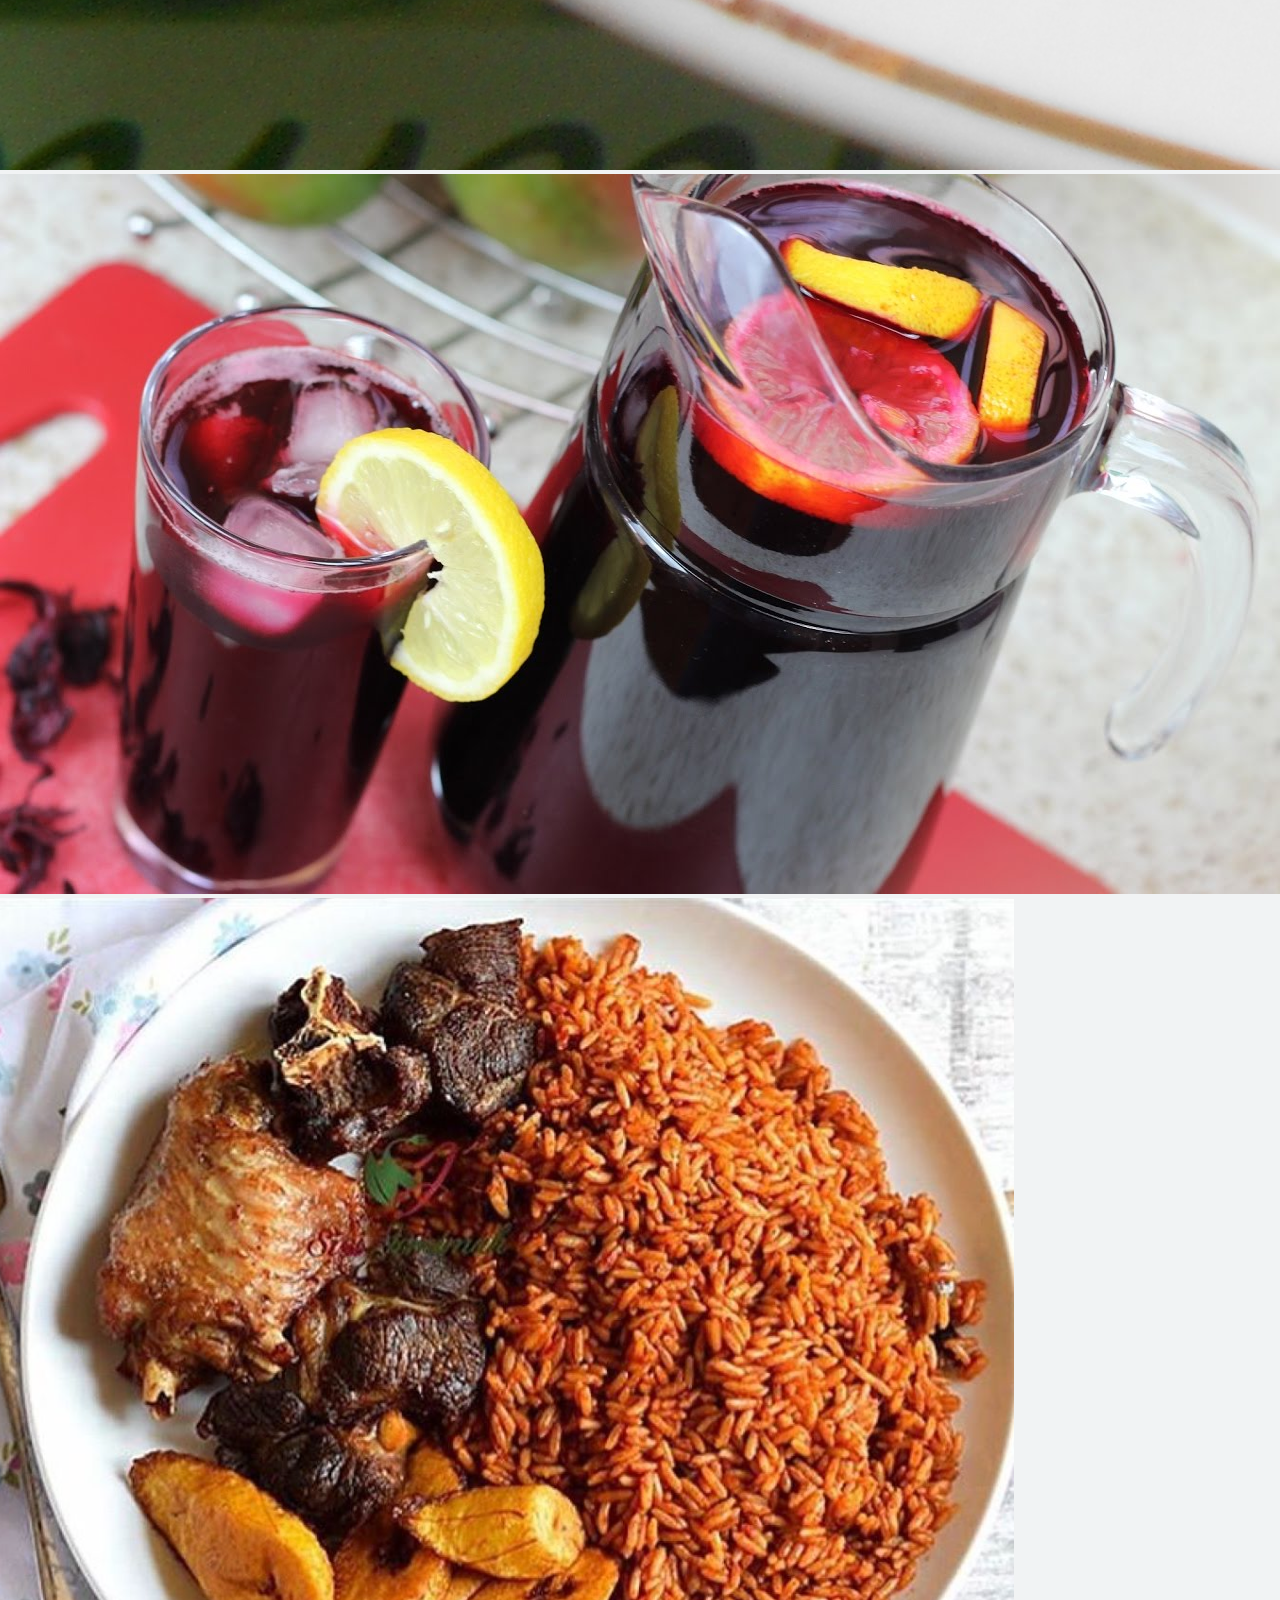
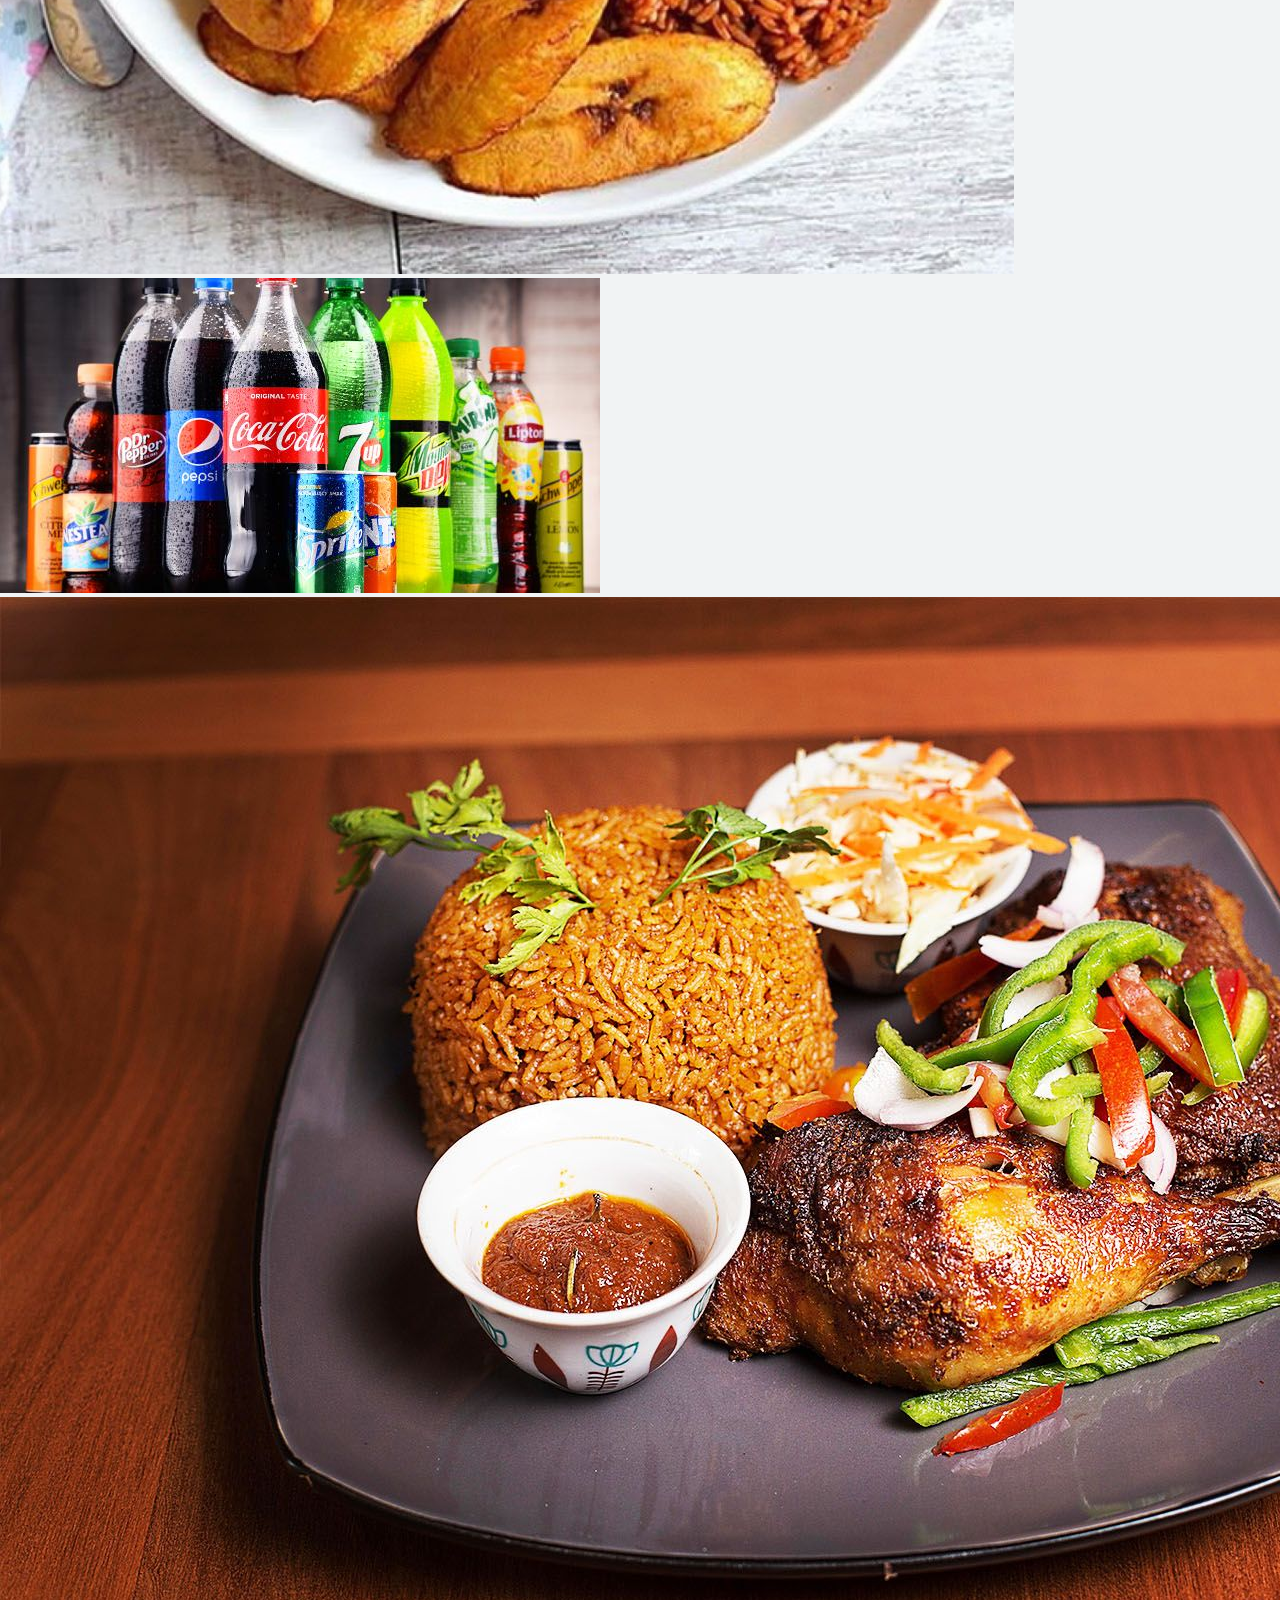
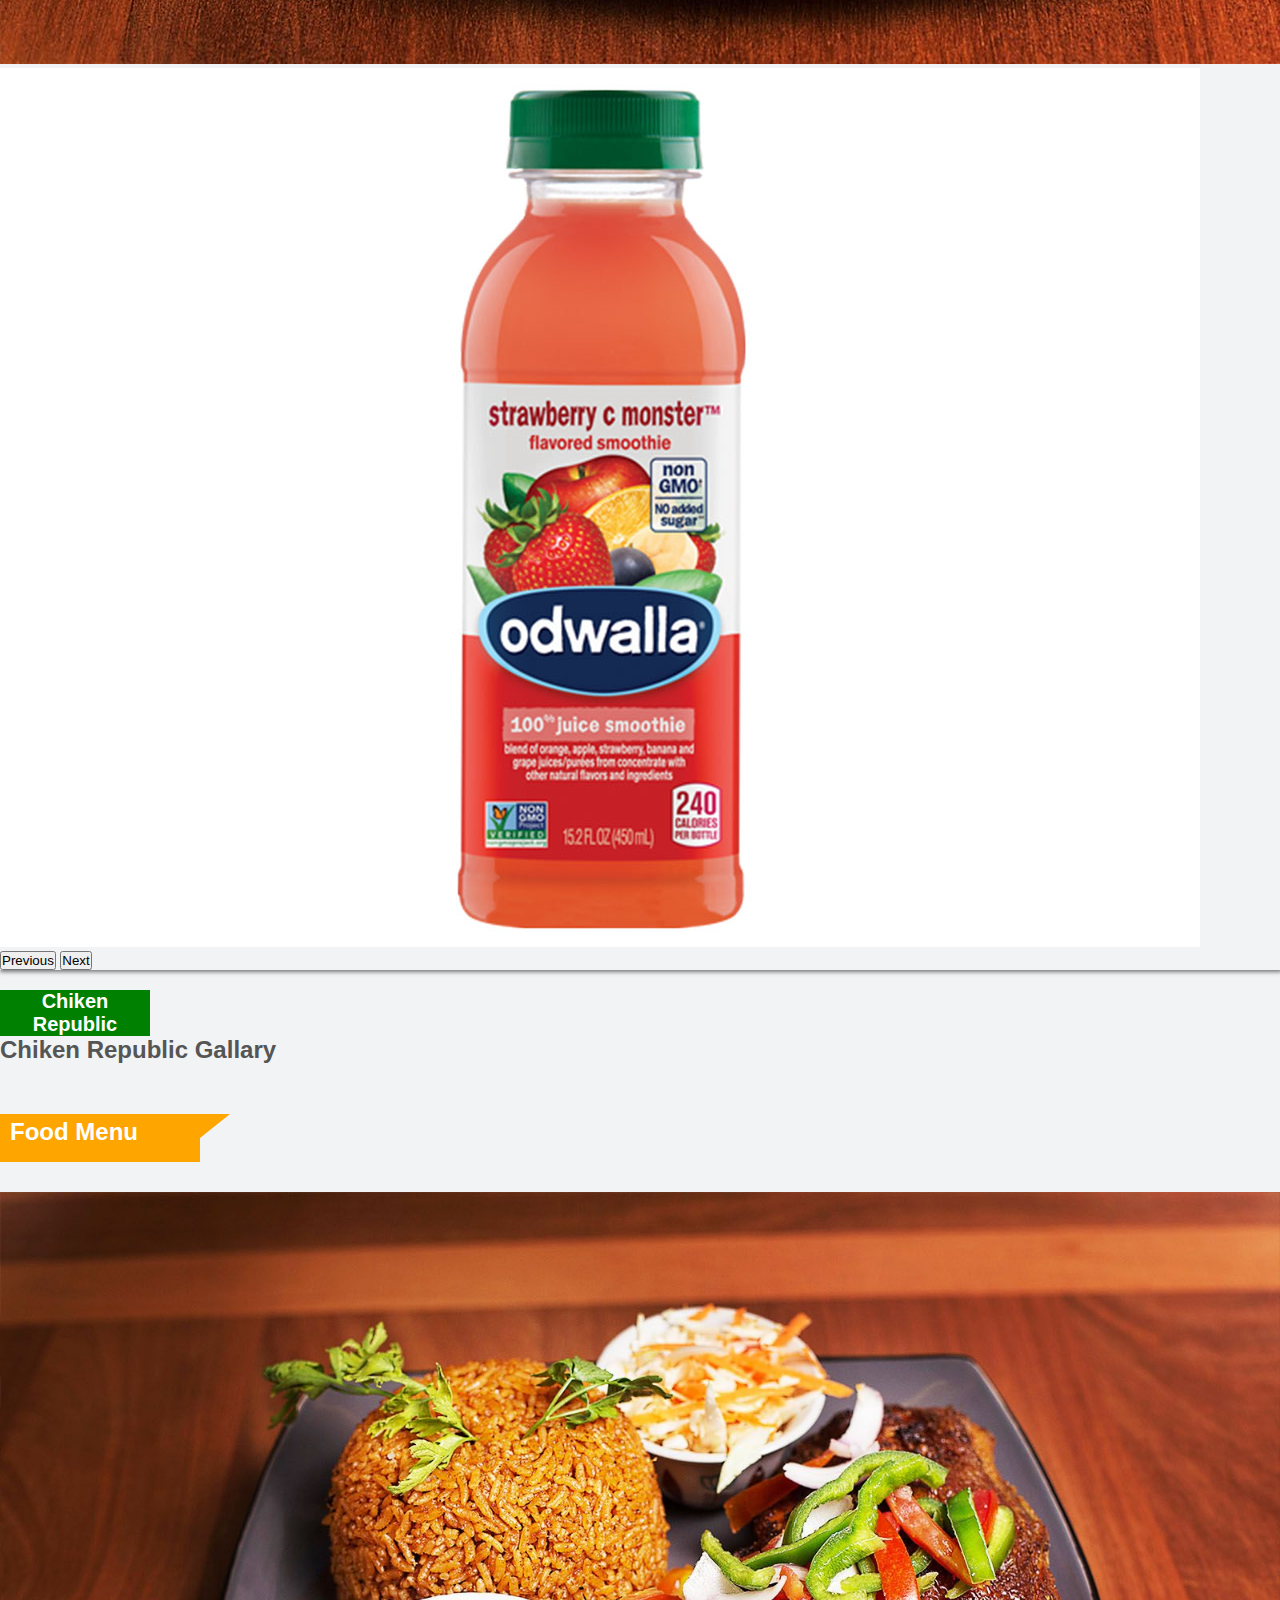
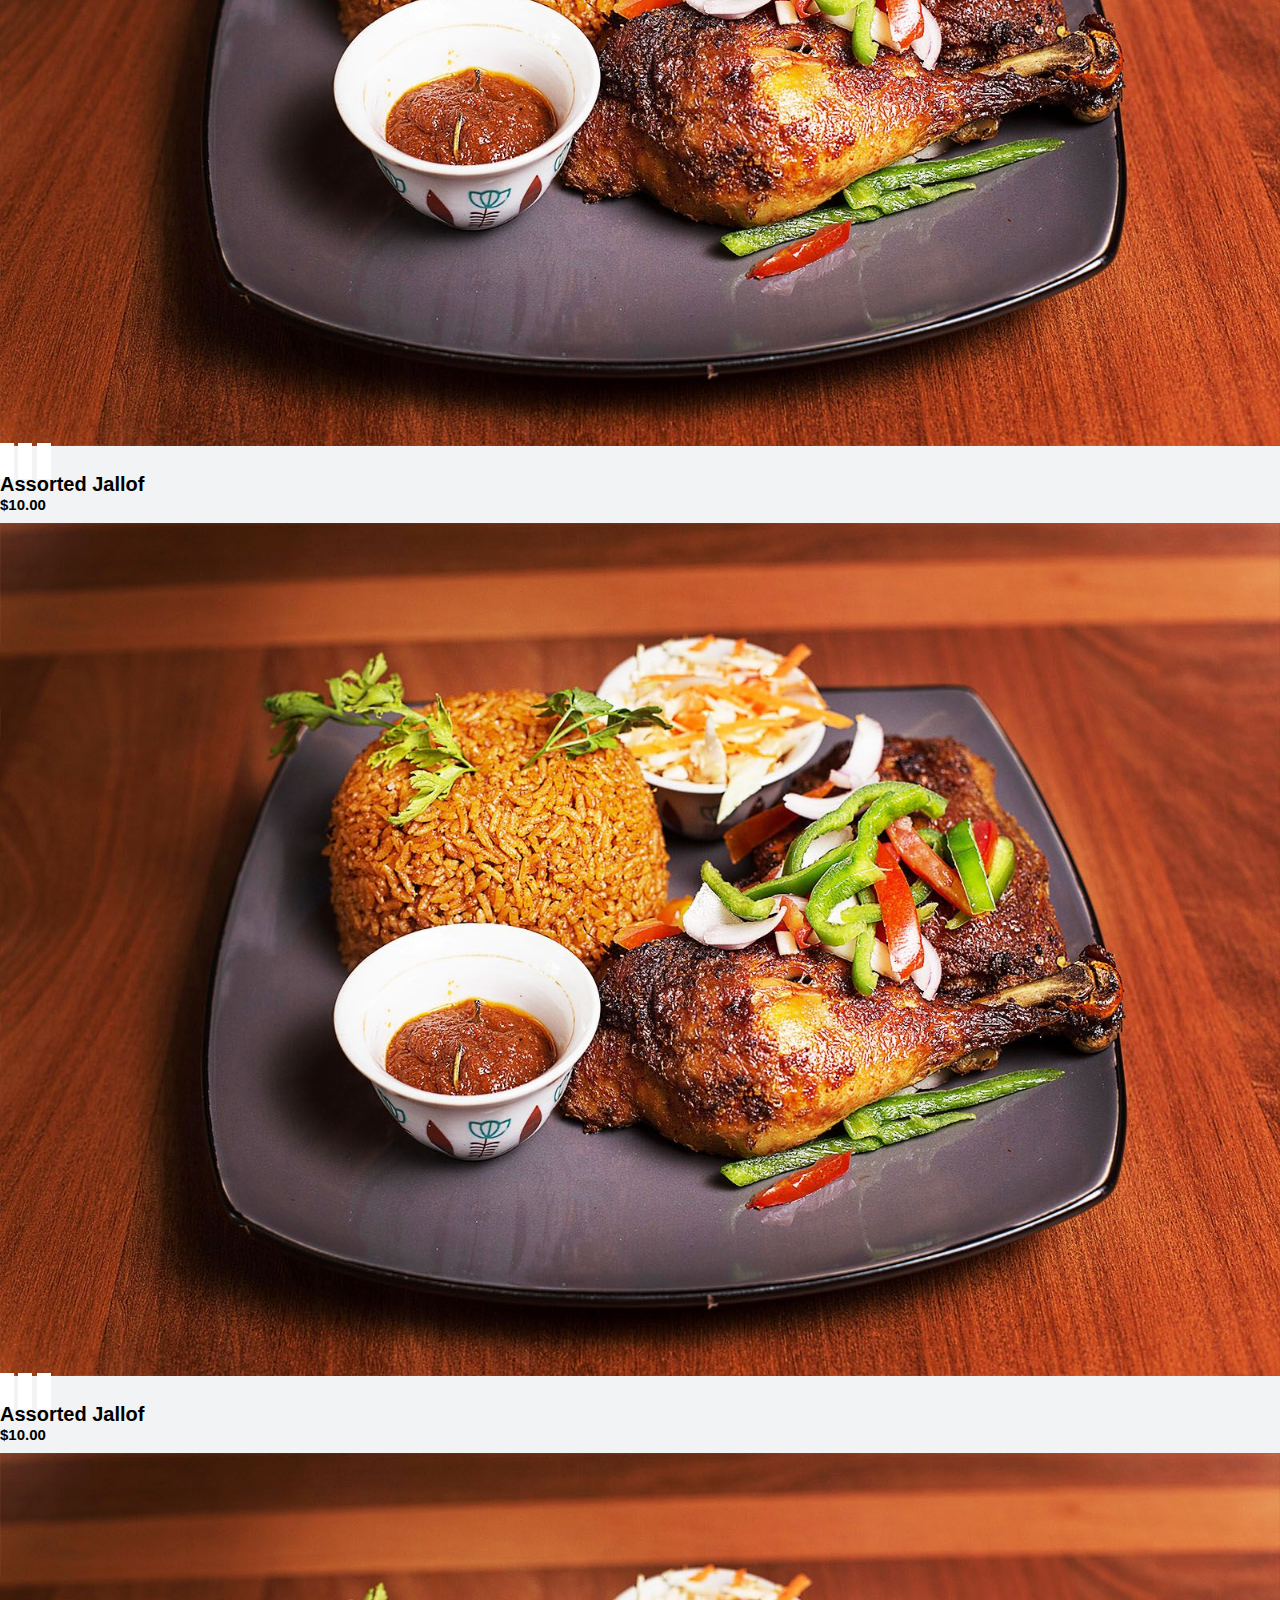
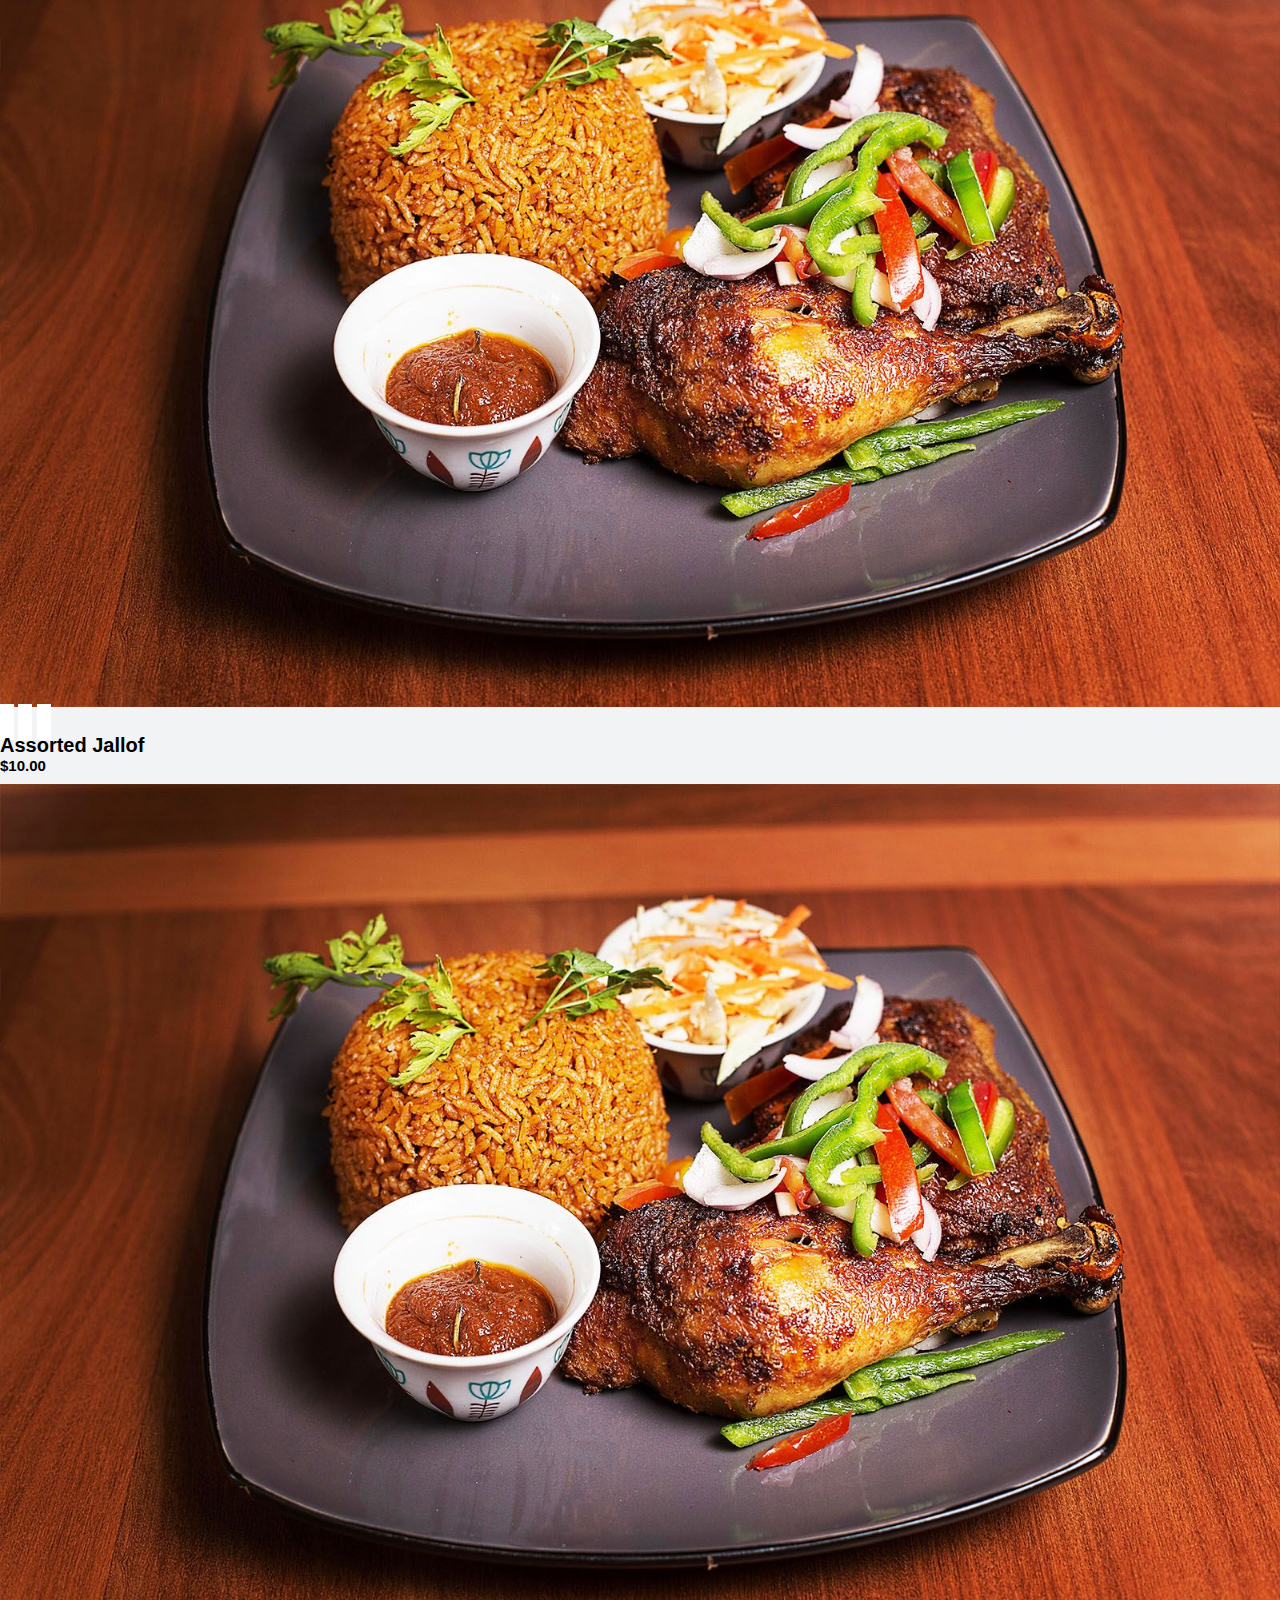
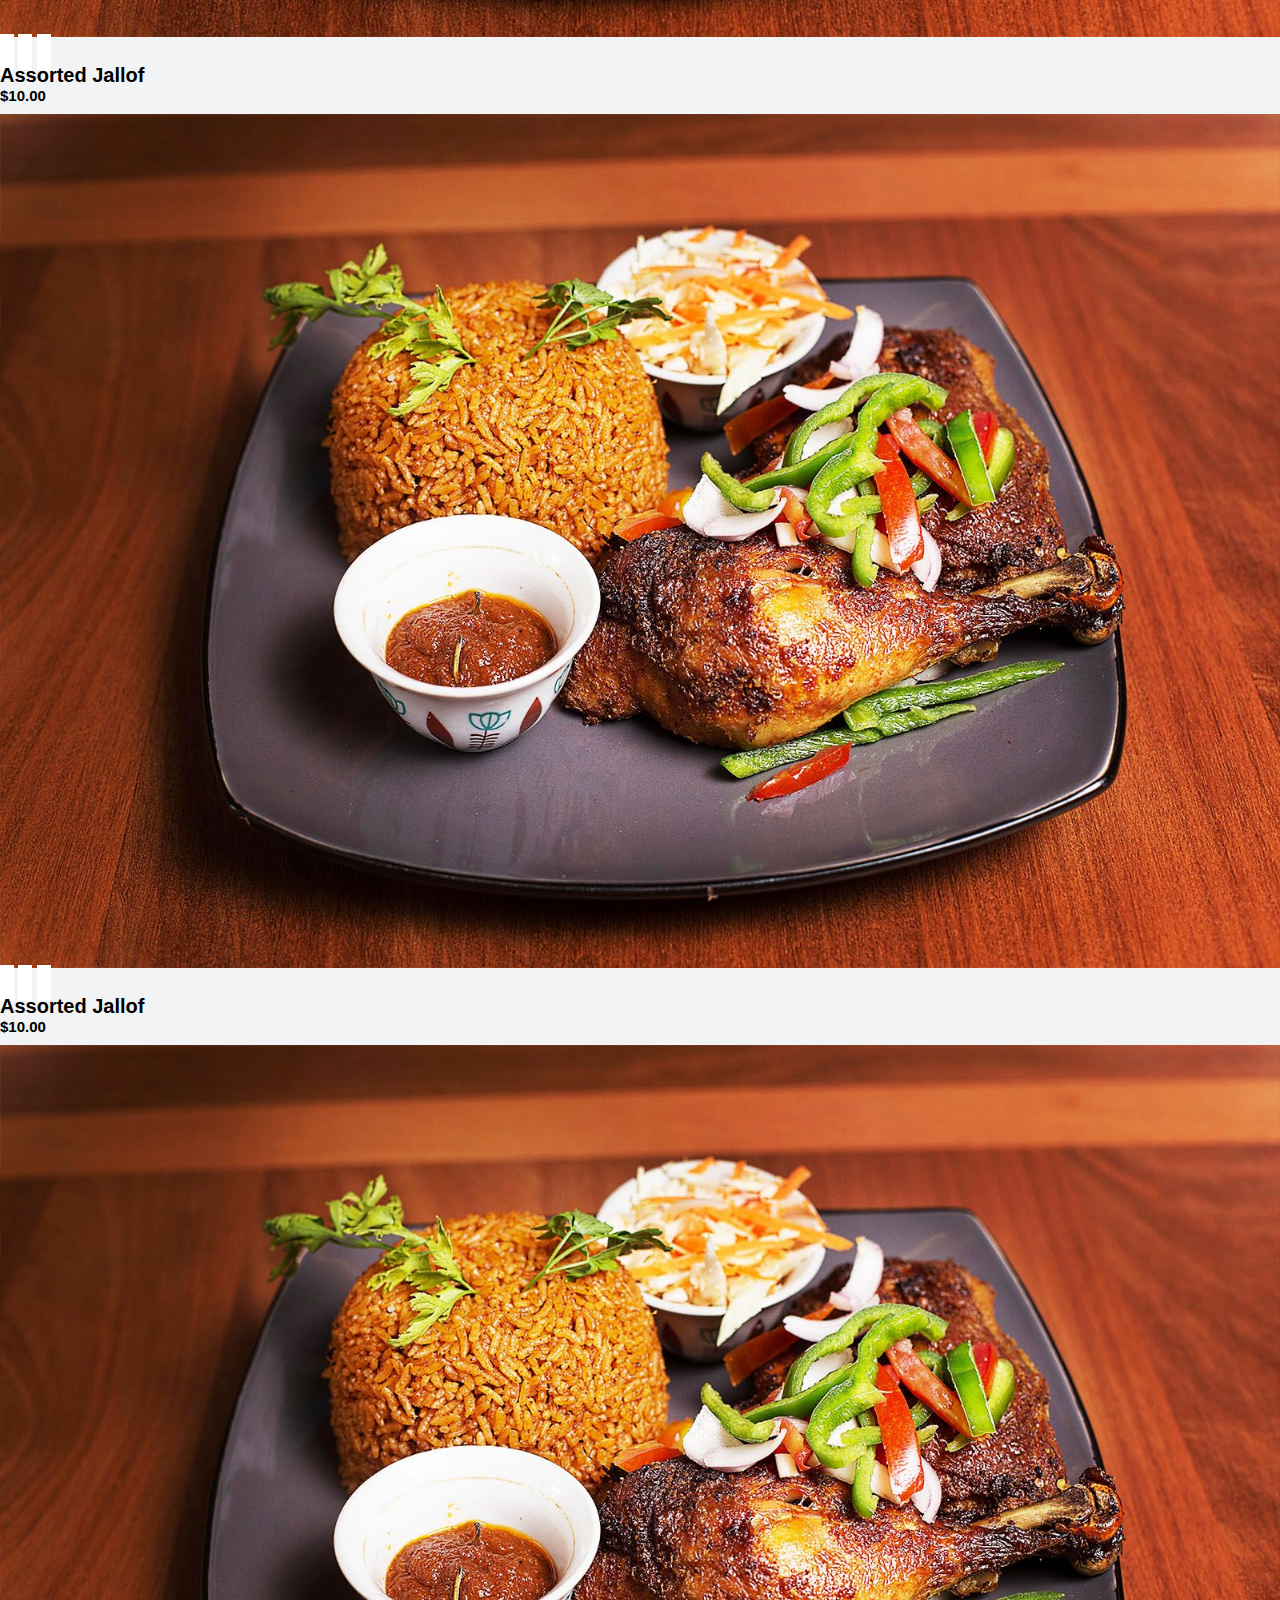
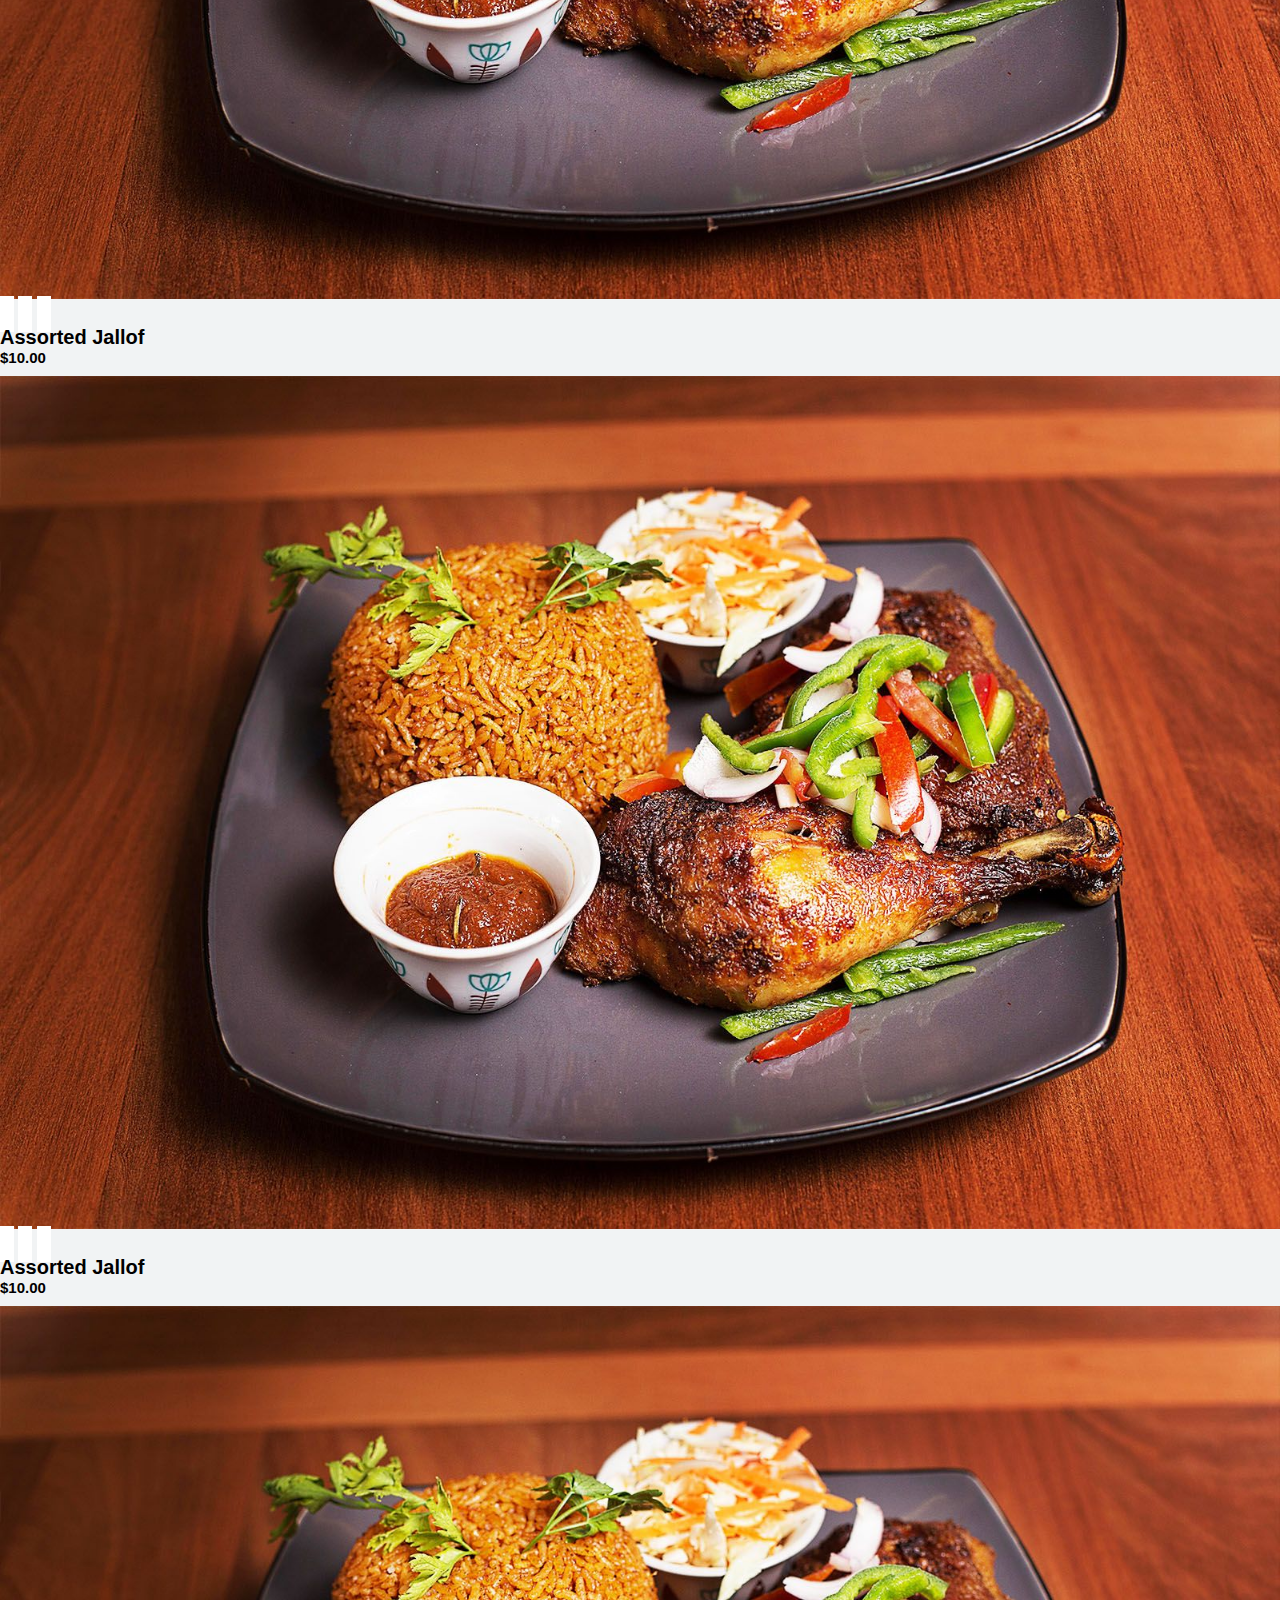
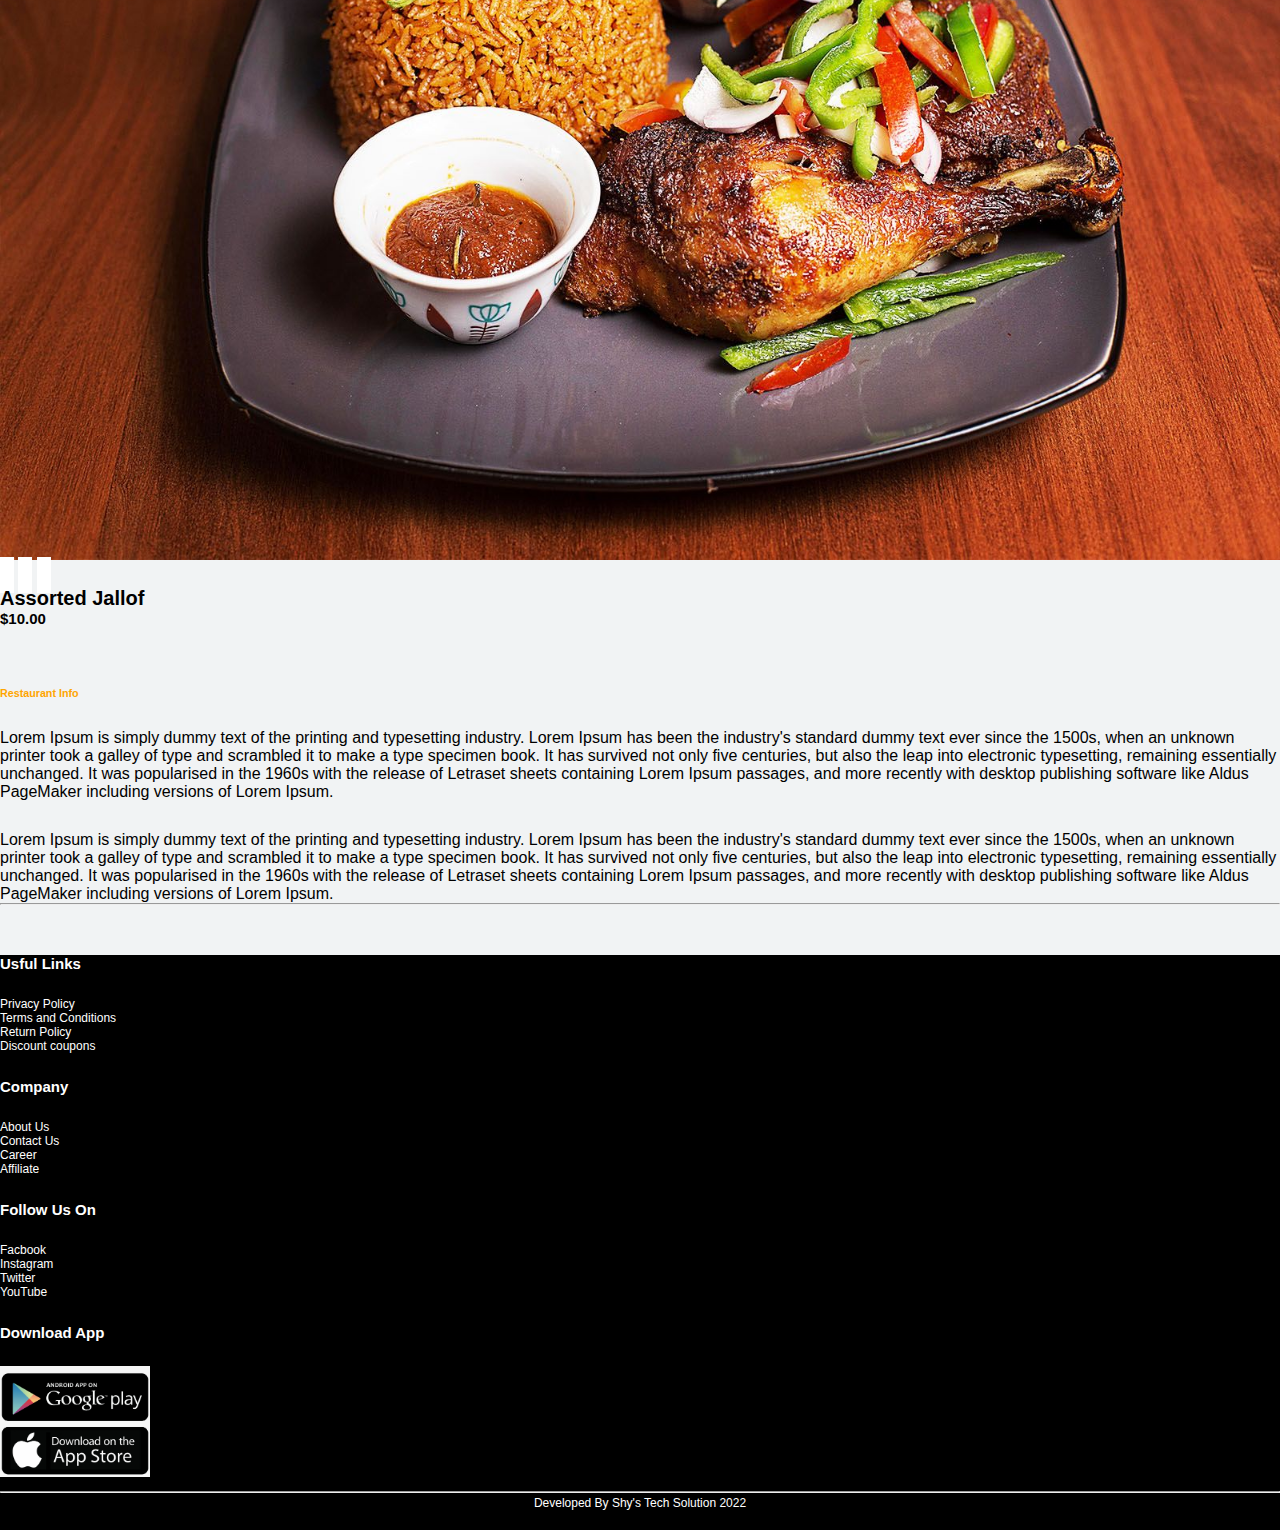
<file: cr.html>
<!DOCTYPE html>

<head>

<title>Chiken Republic</title>
<link rel="stylesheet" href="style.css">

<link rel="stylesheet" href="https://pro.fontawesome.com/releases/v5.10.0/css/all.css" integrity="sha384-AYmEC3Yw5cVb3ZcuHtOA93w35dYTsvhLPVnYs9eStHfGJvOvKxVfELGroGkvsg+p" crossorigin="anonymous"/>


<link href="https://cdn.jsdelivr.net/npm/bootstrap@5.1.3/dist/css/bootstrap.min.css" rel="stylesheet" integrity="sha384-1BmE4kWBq78iYhFldvKuhfTAU6auU8tT94WrHftjDbrCEXSU1oBoqyl2QvZ6jIW3" crossorigin="anonymous">

<script src="https://cdn.jsdelivr.net/npm/bootstrap@5.1.3/dist/js/bootstrap.bundle.min.js" integrity="sha384-ka7Sk0Gln4gmtz2MlQnikT1wXgYsOg+OMhuP+IlRH9sENBO0LRn5q+8nbTov4+1p" crossorigin="anonymous"></script>

</head>

<body>
    <div class="top-nav-bar">
        <div class="search-box">
            <i class="fa fa-bars" id="menu-btn" onclick="openmenu()"></i>
            <i class="fa fa-times" id="close-btn" onclick="closemenu()"></i>

            
            <a href="index.html"><img src="images/logo.png" class="logo"></a>

            <input type="text" class="form-control">
            <span class="input-group-text"> <i class="fa fa-search" aria-hidden="true"></i>
            </span>
        </div>

        <div class="menu-bar">
            <ul>
                <li><a href="#"><i class="fa fa-shopping-cart"></i>Cart</a></li>
                <li><a href="#">Sign up</a></li>
                <li><a href="#">Log In</a></li>

            </ul>
        </div>
    </div>

<!-----------Chiken Republic------------------>

<section class="wooden-restaurant">
    <div class="container">
        <div class="row">
            <div class="col-md-5">
                <div id="product-slider" class="carousel slide carousel-fade" data-bs-ride="carousel">
                    <div class="carousel-inner">
                      <div class="carousel-item active">
                        <a href="cr.html"><img src="images/plantain2.JPG" class="d-block w-100"></a>
                      </div>
                      <div class="carousel-item">
                        <a href="cr.html"><img src="images/drink.jpg" class="d-block w-100"></a>
                      </div>
                      <div class="carousel-item">
                        <a href="cr.html"><img src="images/jalof.png" class="d-block w-100"></a>
                      </div>
                      <div class="carousel-item">
                        <a href="cr.html"><img src="images/Drinks.jpg" class="d-block w-100"></a>
                      </div>
                      <div class="carousel-item">
                        <a href="cr.html"><img src="images/bg.jpg" class="d-block w-100"></a>
                      </div>
                      <div class="carousel-item">
                        <a href="cr.html"><img src="images/15.jpg" class="d-block w-100"></a>
                      </div>

                      <button class="carousel-control-prev" type="button" data-bs-target="#product-slider" data-bs-slide="prev">
                        <span class="carousel-control-prev-icon" aria-hidden="true"></span>
                        <span class="visually-hidden">Previous</span>
                      </button>
                      <button class="carousel-control-next" type="button" data-bs-target="#product-slider" data-bs-slide="next">
                        <span class="carousel-control-next-icon" aria-hidden="true"></span>
                        <span class="visually-hidden">Next</span>
                      </button>

                    </div>
                </div>
            </div>
            <div class="col-md-7">
                <p class="wooden">Chiken Republic</p>
                <h2>Chiken Republic Gallary</h2>
                <i class="fa fa-star"></i>
                    <i class="fa fa-star"></i>
                    <i class="fa fa-star"></i>
                    <i class="fa fa-star"></i>
                    <i class="fa fa-star"></i>
            </div>
        </div>
    </div>
</section>

<section class="f-menu-product">
    <div class="container">
        <div class="title-box">
            <h2>Food Menu</h2>
        </div>
        <div class="row">
            <div class="col-md-3">
                <div class="product-top">
                    <a href="cr.html"><img src="images/bg.jpg"></a>
                    <div class="overlay-right">
                        <button type="button" class="btn btn-secondary" title="Quick Shop">
                            <i class="fa fa-eye"></i>
                        </button>
                        <button type="button" class="btn btn-secondary" title="Add to Wishlist">
                            <i class="fa fa-heart"></i>
                        </button>
                        <button type="button" class="btn btn-secondary" title="Add to Cart">
                            <i class="fa fa-shopping-cart"></i>
                        </button>
                    </div>
                </div>
                <div class="product-bottom" text-center>
                    <i class="fa fa-star"></i>
                    <i class="fa fa-star"></i>
                    <i class="fa fa-star"></i>
                    <i class="fa fa-star"></i>
                    <i class="fa fa-star-half"></i>
                    <h3>Assorted Jallof</h3>
                    <h5>$10.00</h5>
                </div>
            </div>
            
            <div class="col-md-3">
                <div class="product-top">
                    <a href="cr.html"><img src="images/bg.jpg"></a>
                    <div class="overlay-right">
                        <button type="button" class="btn btn-secondary" title="Quick Shop">
                            <i class="fa fa-eye"></i>
                        </button>
                        <button type="button" class="btn btn-secondary" title="Add to Wishlist">
                            <i class="fa fa-heart"></i>
                        </button>
                        <button type="button" class="btn btn-secondary" title="Add to Cart">
                            <i class="fa fa-shopping-cart"></i>
                        </button>
                    </div>
                </div>
                <div class="product-bottom" text-center>
                    <i class="fa fa-star"></i>
                    <i class="fa fa-star"></i>
                    <i class="fa fa-star"></i>
                    <i class="fa fa-star"></i>
                    <i class="fa fa-star-half"></i>
                    <h3>Assorted Jallof</h3>
                    <h5>$10.00</h5>
                </div>
            </div>
            
            <div class="col-md-3">
                <div class="product-top">
                    <a href="cr.html"><img src="images/bg.jpg"></a>
                    <div class="overlay-right">
                        <button type="button" class="btn btn-secondary" title="Quick Shop">
                            <i class="fa fa-eye"></i>
                        </button>
                        <button type="button" class="btn btn-secondary" title="Add to Wishlist">
                            <i class="fa fa-heart"></i>
                        </button>
                        <button type="button" class="btn btn-secondary" title="Add to Cart">
                            <i class="fa fa-shopping-cart"></i>
                        </button>
                    </div>
                </div>
                <div class="product-bottom" text-center>
                    <i class="fa fa-star"></i>
                    <i class="fa fa-star"></i>
                    <i class="fa fa-star"></i>
                    <i class="fa fa-star"></i>
                    <i class="fa fa-star-half"></i>
                    <h3>Assorted Jallof</h3>
                    <h5>$10.00</h5>
                </div>
            </div>
            
            <div class="col-md-3">
                <div class="product-top">
                    <a href="cr.html"><img src="images/bg.jpg"></a>
                    <div class="overlay-right">
                        <button type="button" class="btn btn-secondary" title="Quick Shop">
                            <i class="fa fa-eye"></i>
                        </button>
                        <button type="button" class="btn btn-secondary" title="Add to Wishlist">
                            <i class="fa fa-heart"></i>
                        </button>
                        <button type="button" class="btn btn-secondary" title="Add to Cart">
                            <i class="fa fa-shopping-cart"></i>
                        </button>
                    </div>
                </div>
                <div class="product-bottom" text-center>
                    <i class="fa fa-star"></i>
                    <i class="fa fa-star"></i>
                    <i class="fa fa-star"></i>
                    <i class="fa fa-star"></i>
                    <i class="fa fa-star-half"></i>
                    <h3>Assorted Jallof</h3>
                    <h5>$10.00</h5>
                </div>
            </div>

            <div class="col-md-3">
                <div class="product-top">
                    <a href="cr.html"><img src="images/bg.jpg"></a>
                    <div class="overlay-right">
                        <button type="button" class="btn btn-secondary" title="Quick Shop">
                            <i class="fa fa-eye"></i>
                        </button>
                        <button type="button" class="btn btn-secondary" title="Add to Wishlist">
                            <i class="fa fa-heart"></i>
                        </button>
                        <button type="button" class="btn btn-secondary" title="Add to Cart">
                            <i class="fa fa-shopping-cart"></i>
                        </button>
                    </div>
                </div>
                <div class="product-bottom" text-center>
                    <i class="fa fa-star"></i>
                    <i class="fa fa-star"></i>
                    <i class="fa fa-star"></i>
                    <i class="fa fa-star"></i>
                    <i class="fa fa-star-half"></i>
                    <h3>Assorted Jallof</h3>
                    <h5>$10.00</h5>
                </div>
            </div>
            
            <div class="col-md-3">
                <div class="product-top">
                    <a href="cr.html"><img src="images/bg.jpg"></a>
                    <div class="overlay-right">
                        <button type="button" class="btn btn-secondary" title="Quick Shop">
                            <i class="fa fa-eye"></i>
                        </button>
                        <button type="button" class="btn btn-secondary" title="Add to Wishlist">
                            <i class="fa fa-heart"></i>
                        </button>
                        <button type="button" class="btn btn-secondary" title="Add to Cart">
                            <i class="fa fa-shopping-cart"></i>
                        </button>
                    </div>
                </div>
                <div class="product-bottom" text-center>
                    <i class="fa fa-star"></i>
                    <i class="fa fa-star"></i>
                    <i class="fa fa-star"></i>
                    <i class="fa fa-star"></i>
                    <i class="fa fa-star-half"></i>
                    <h3>Assorted Jallof</h3>
                    <h5>$10.00</h5>
                </div>
            </div>
            
            <div class="col-md-3">
                <div class="product-top">
                    <a href="cr.html"><img src="images/bg.jpg"></a>
                    <div class="overlay-right">
                        <button type="button" class="btn btn-secondary" title="Quick Shop">
                            <i class="fa fa-eye"></i>
                        </button>
                        <button type="button" class="btn btn-secondary" title="Add to Wishlist">
                            <i class="fa fa-heart"></i>
                        </button>
                        <button type="button" class="btn btn-secondary" title="Add to Cart">
                            <i class="fa fa-shopping-cart"></i>
                        </button>
                    </div>
                </div>
                <div class="product-bottom" text-center>
                    <i class="fa fa-star"></i>
                    <i class="fa fa-star"></i>
                    <i class="fa fa-star"></i>
                    <i class="fa fa-star"></i>
                    <i class="fa fa-star-half"></i>
                    <h3>Assorted Jallof</h3>
                    <h5>$10.00</h5>
                </div>
            </div>
            
            <div class="col-md-3">
                <div class="product-top">
                    <a href="cr.html"><img src="images/bg.jpg"></a>
                    <div class="overlay-right">
                        <button type="button" class="btn btn-secondary" title="Quick Shop">
                            <i class="fa fa-eye"></i>
                        </button>
                        <button type="button" class="btn btn-secondary" title="Add to Wishlist">
                            <i class="fa fa-heart"></i>
                        </button>
                        <button type="button" class="btn btn-secondary" title="Add to Cart">
                            <i class="fa fa-shopping-cart"></i>
                        </button>
                    </div>
                </div>
                <div class="product-bottom" text-center>
                    <i class="fa fa-star"></i>
                    <i class="fa fa-star"></i>
                    <i class="fa fa-star"></i>
                    <i class="fa fa-star"></i>
                    <i class="fa fa-star-half"></i>
                    <h3>Assorted Jallof</h3>
                    <h5>$10.00</h5>
                </div>
            </div>

        </div>
    </div>
</section>

<!---------------Restaurant Info------------>

<section class="restaurant-info">
    <div class="containter">
        <h6>Restaurant Info</h6>
        <p>Lorem Ipsum is simply dummy text of the printing and typesetting industry. Lorem Ipsum has been the industry's standard dummy text ever since the 1500s, when an unknown printer took a galley of type and scrambled it to make a type specimen book. It has survived not only five centuries, but also the leap into electronic typesetting, remaining essentially unchanged. It was popularised in the 1960s with the release of Letraset sheets containing Lorem Ipsum passages, and more recently with desktop publishing software like Aldus PageMaker including versions of Lorem Ipsum.</p>
        <p>Lorem Ipsum is simply dummy text of the printing and typesetting industry. Lorem Ipsum has been the industry's standard dummy text ever since the 1500s, when an unknown printer took a galley of type and scrambled it to make a type specimen book. It has survived not only five centuries, but also the leap into electronic typesetting, remaining essentially unchanged. It was popularised in the 1960s with the release of Letraset sheets containing Lorem Ipsum passages, and more recently with desktop publishing software like Aldus PageMaker including versions of Lorem Ipsum.</p>
    
        <hr>
    </div>
</section>

<!-------------------Footer--------------->

<section class="footer">
    <div class="container" text-center>
        <div class="row">
            <div class="col-md-3">
                <h1>Usful Links</h1>
                <p>Privacy Policy</p>
                <p>Terms and Conditions</p>
                <p>Return Policy</p>
                <p>Discount coupons</p>
            </div>

            <div class="col-md-3">
                <h1>Company</h1>
                <p>About Us</p>
                <p>Contact Us</p>
                <p>Career</p>
                <p>Affiliate</p>
            </div>

            <div class="col-md-3">
                <h1>Follow Us On</h1>
                <p><i class="fab fa-facebook"></i> Facbook</p>
                <p><i class="fab fa-instagram"></i> Instagram</p>
                <p><i class="fab fa-twitter"></i> Twitter</p>
                <p><i class="fab fa-youtube"></i> YouTube</p>
            </div>

            <div class="col-md-3 footer-image">
                <h1>Download App</h1>
                <img src="images/d.png">
            </div>
        </div>
        <hr>
        <p class="copyright">Developed By Shy's Tech Solution <i class="far fa-copyright"></i> 2022</p>
    </div>
</section>


<script>
    function openmenu()
    {
        document.getElementById("side-menu").style.display="block";
        document.getElementById("menu-btn").style.display="none";
        document.getElementById("close-btn").style.display="block";
    }
    
    function closemenu()
    {
        document.getElementById("side-menu").style.display="none";
        document.getElementById("menu-btn").style.display="block";
        document.getElementById("close-btn").style.display="none";
    }
</script>

    </body>
    </html>
</file>
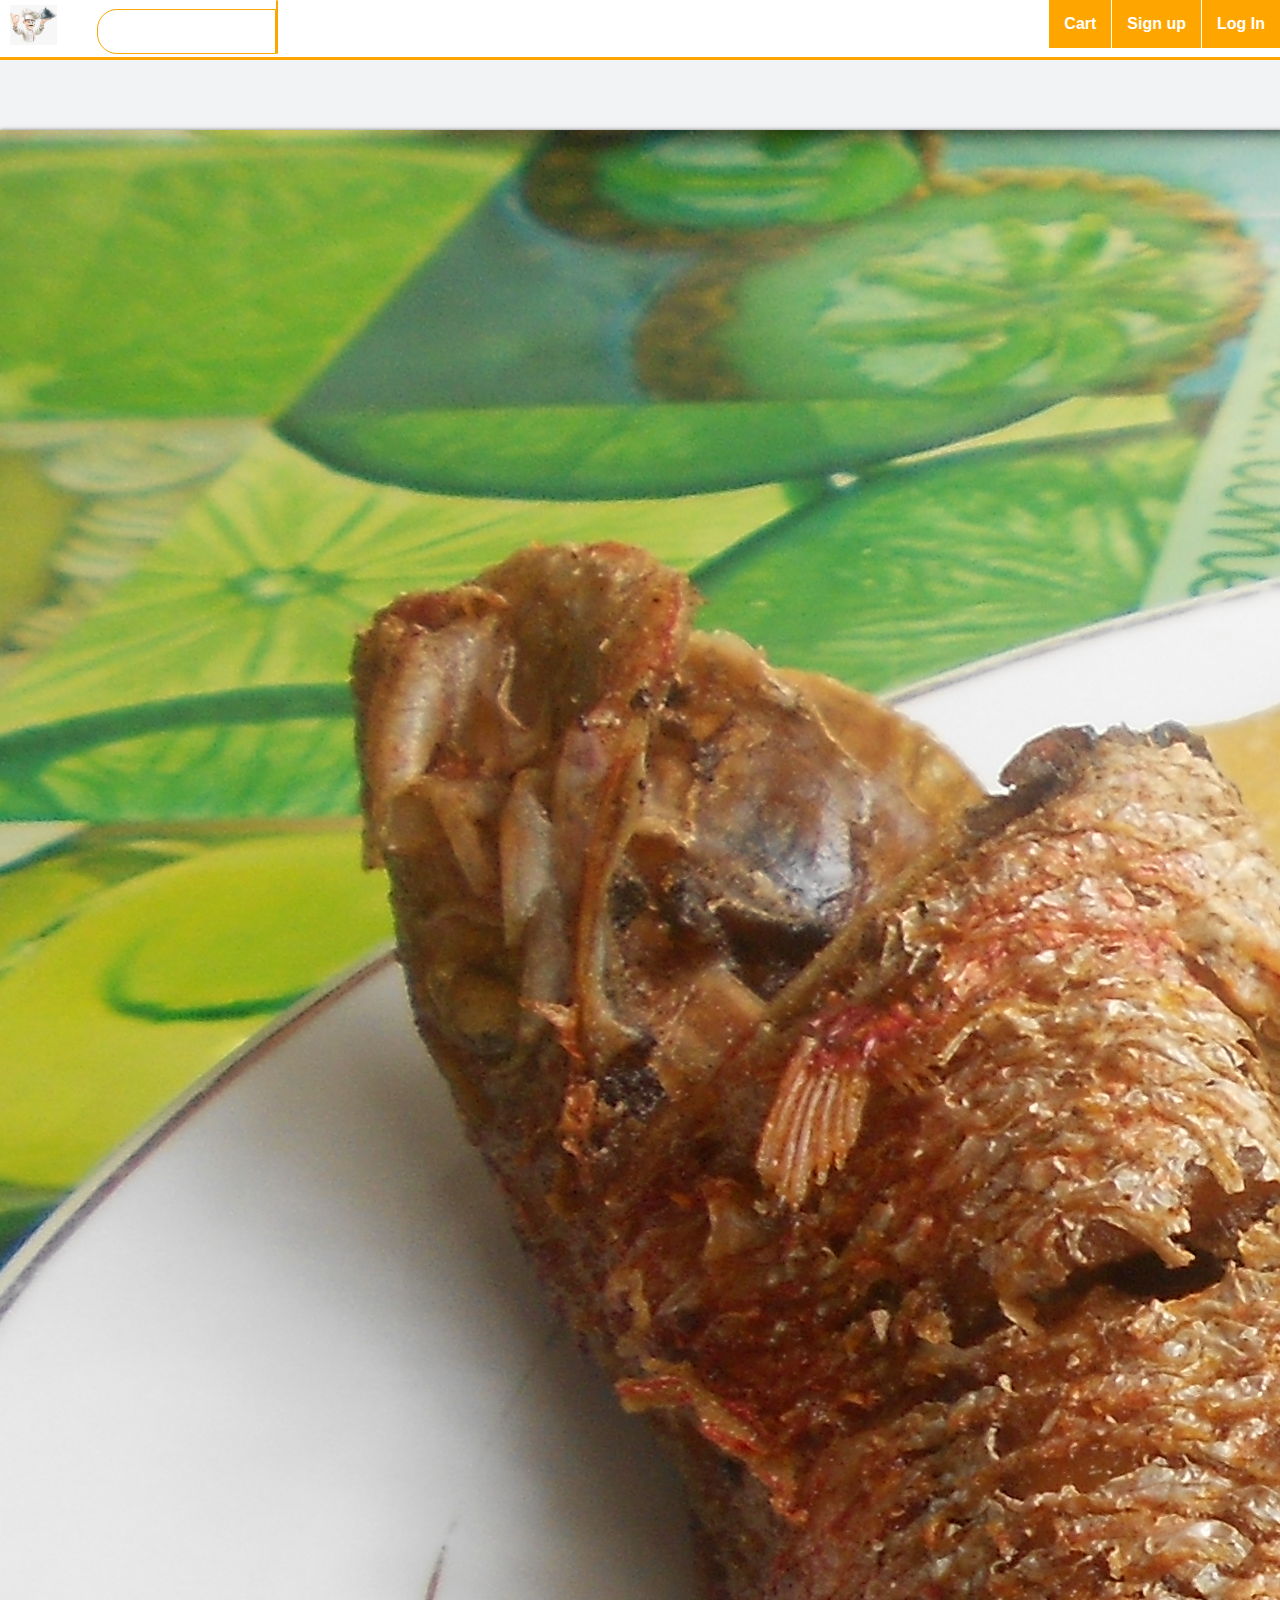
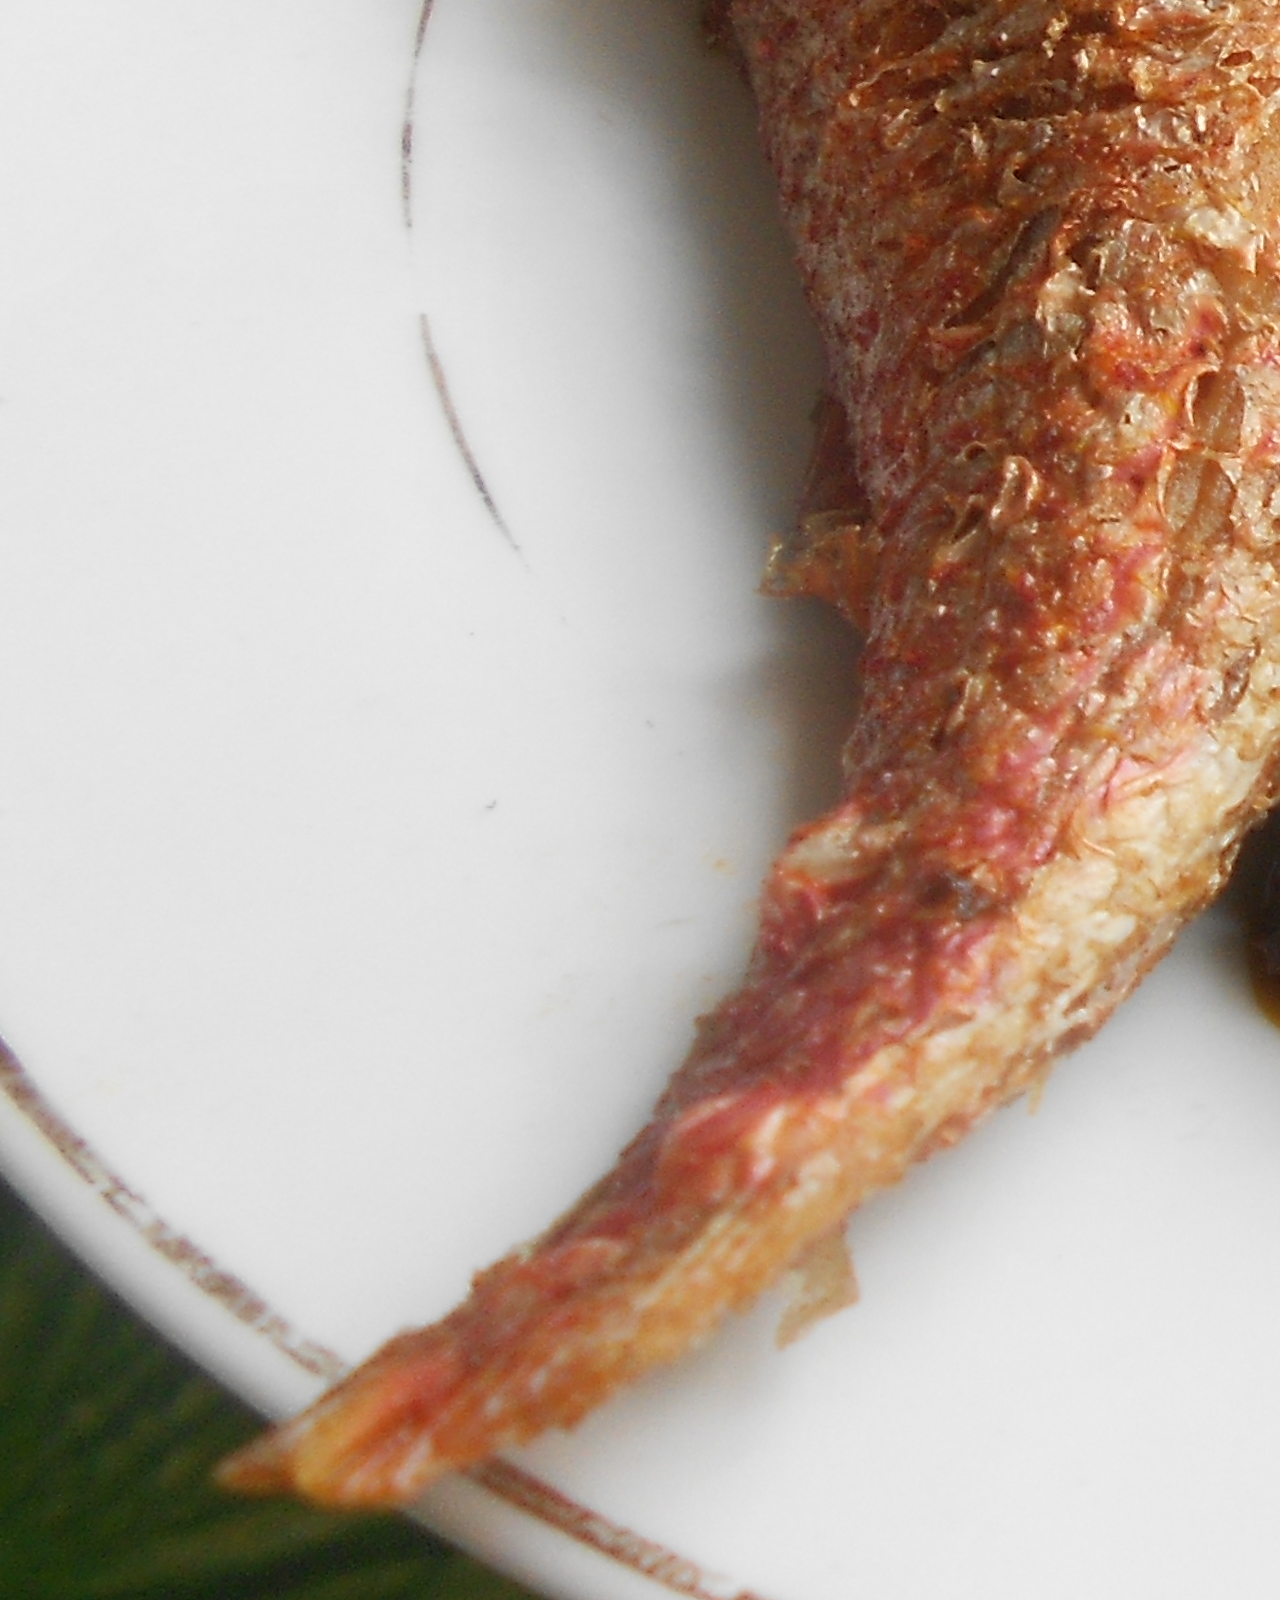
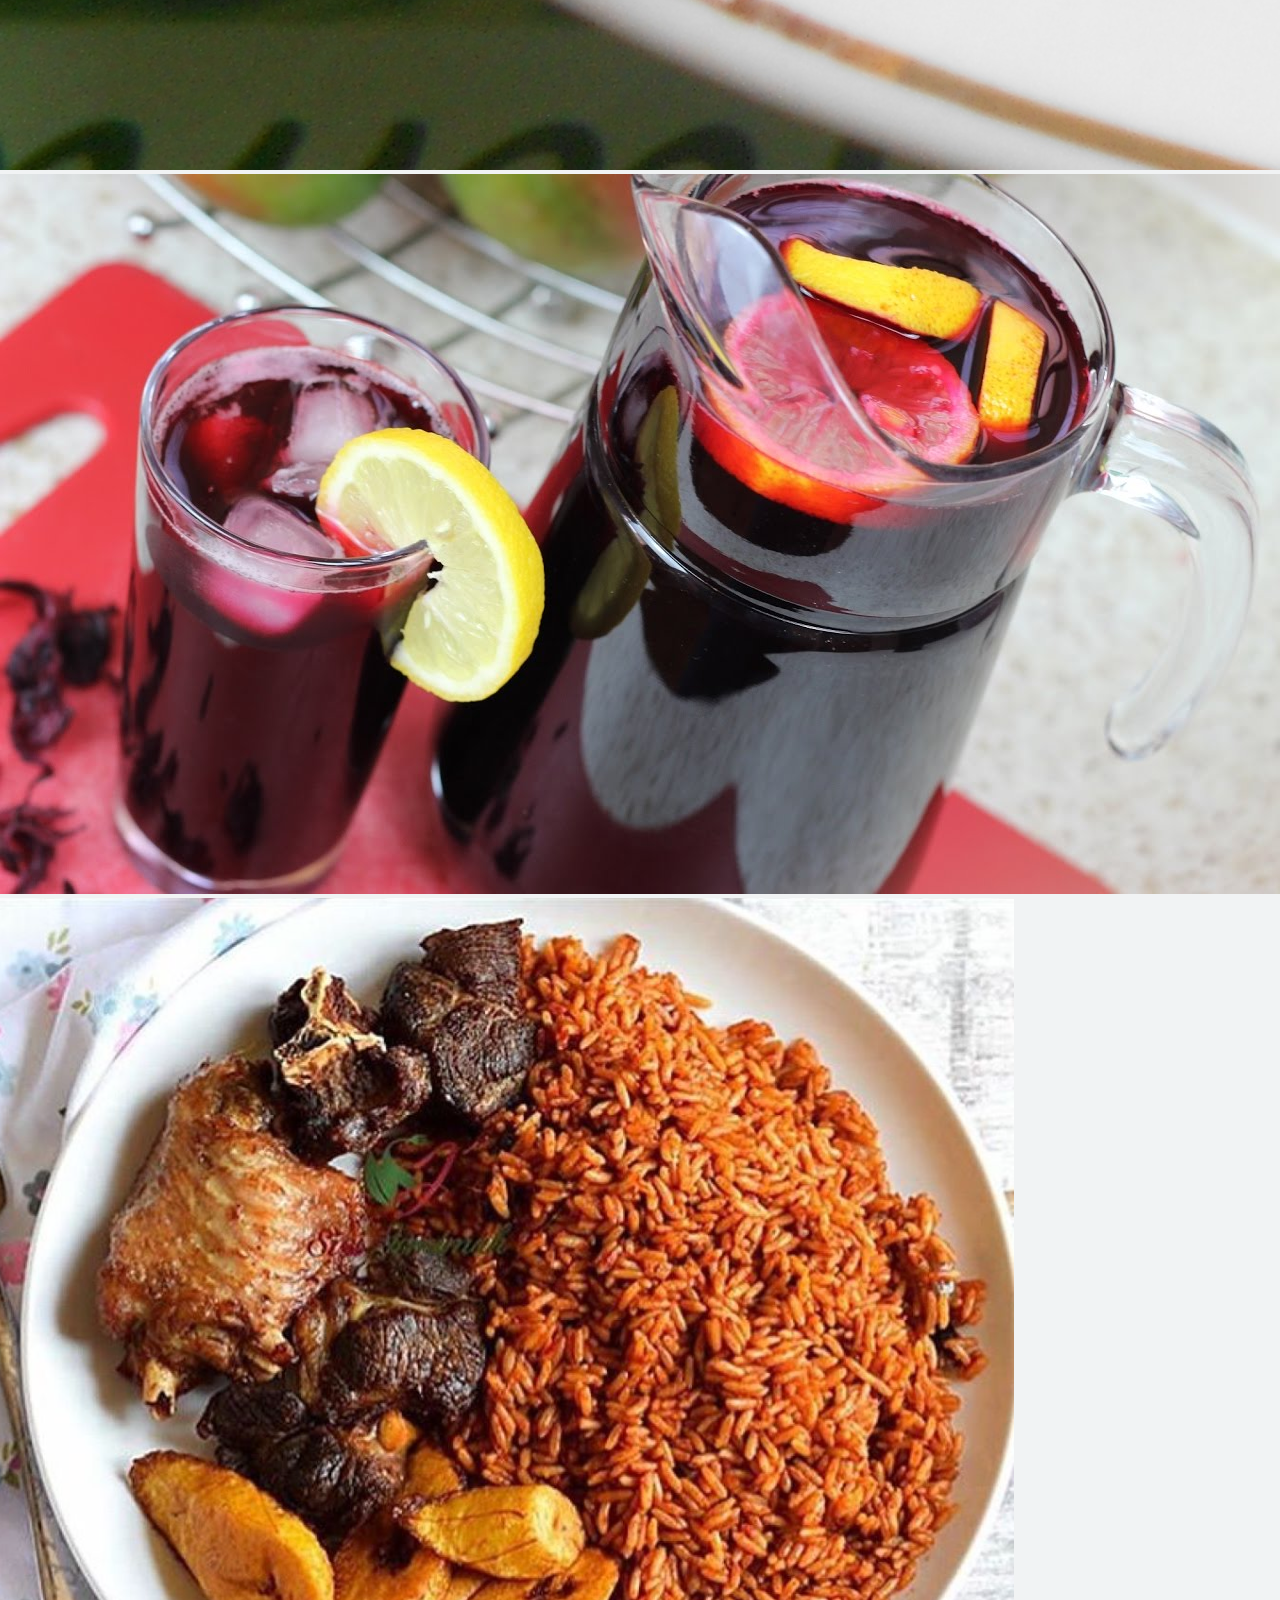
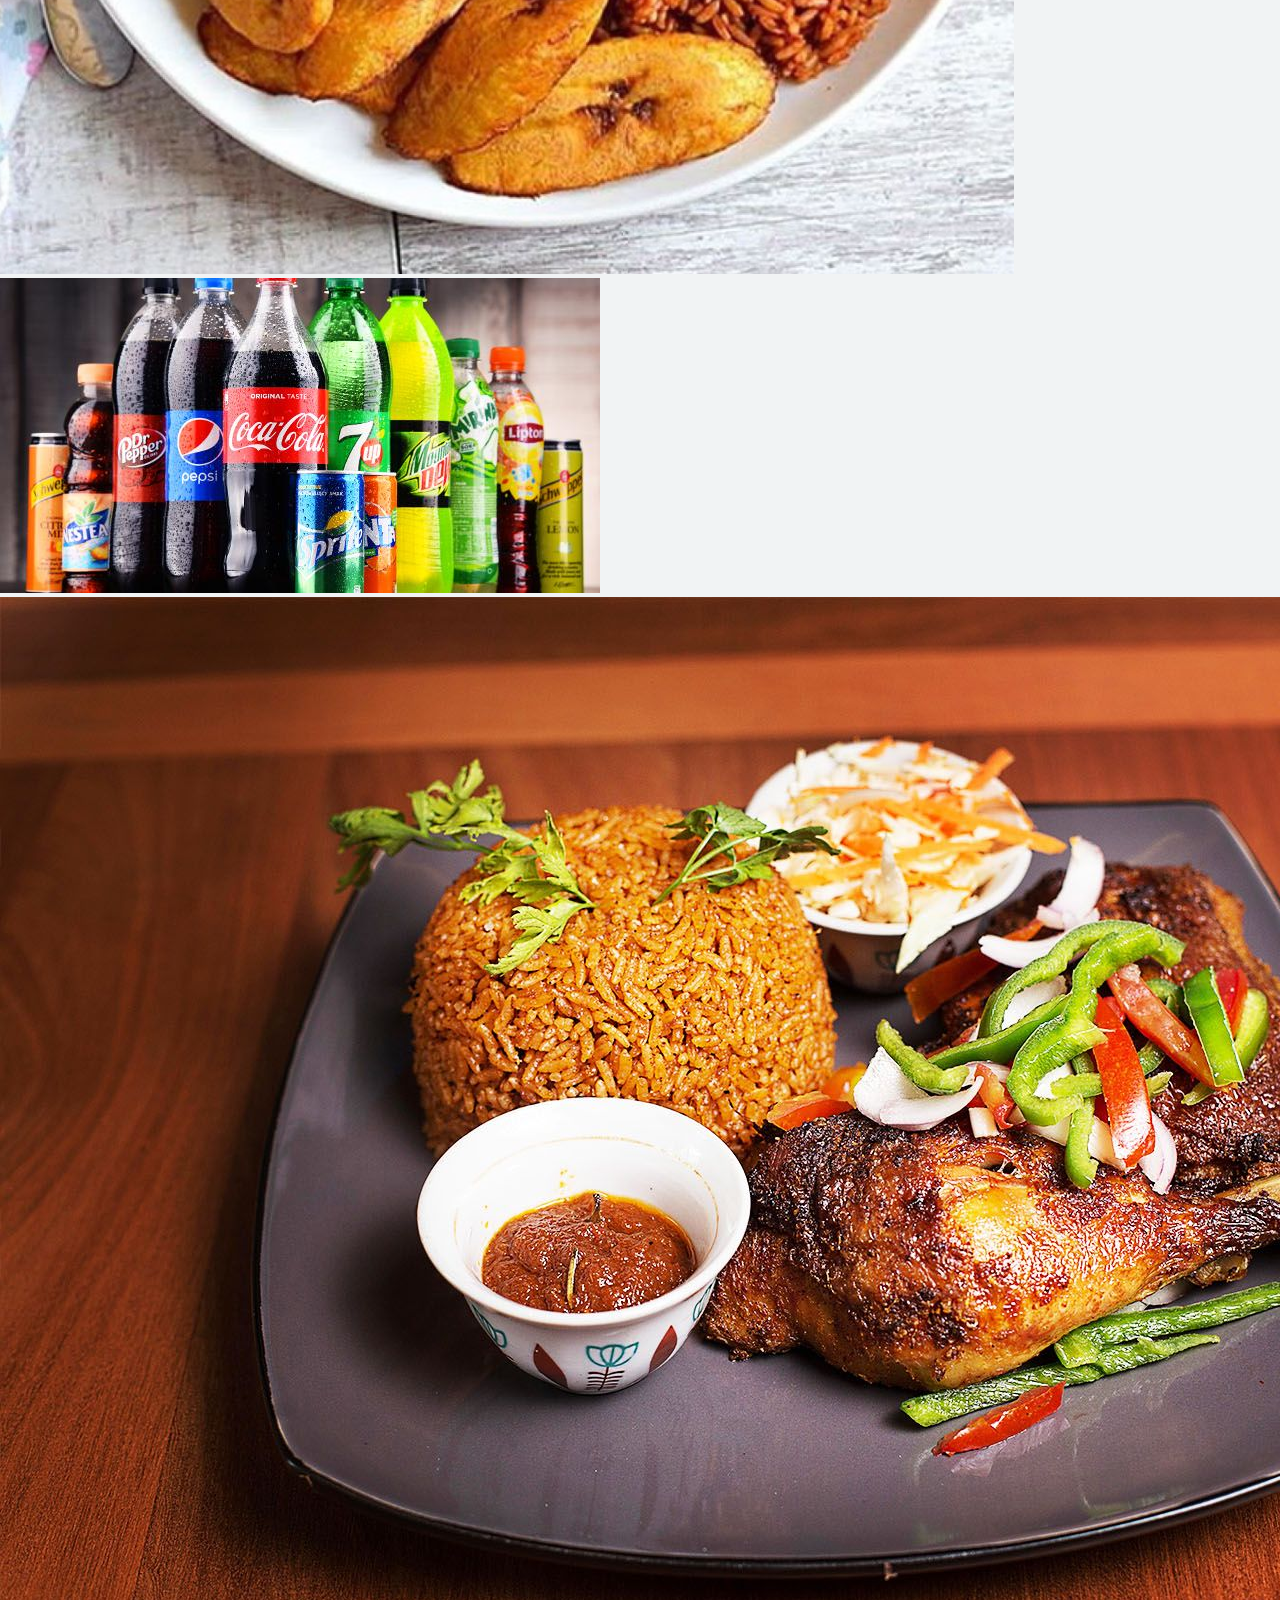
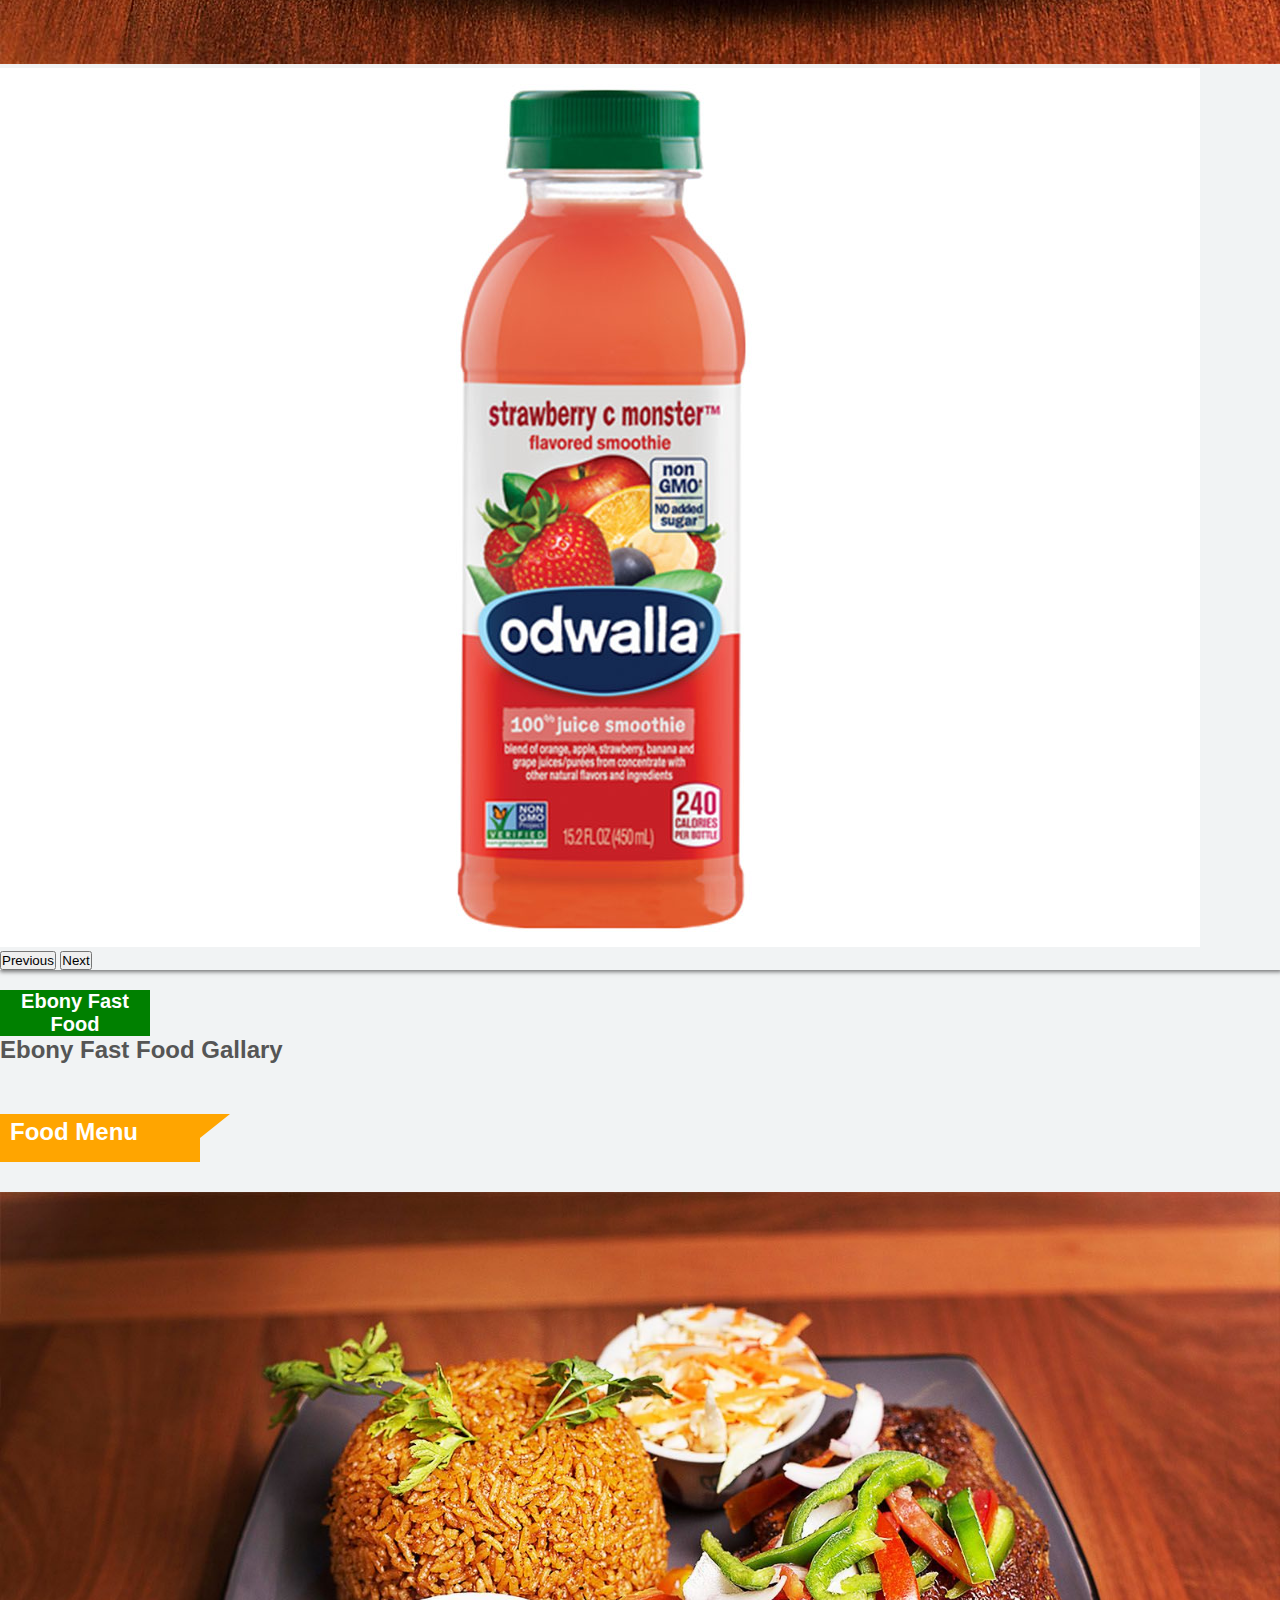
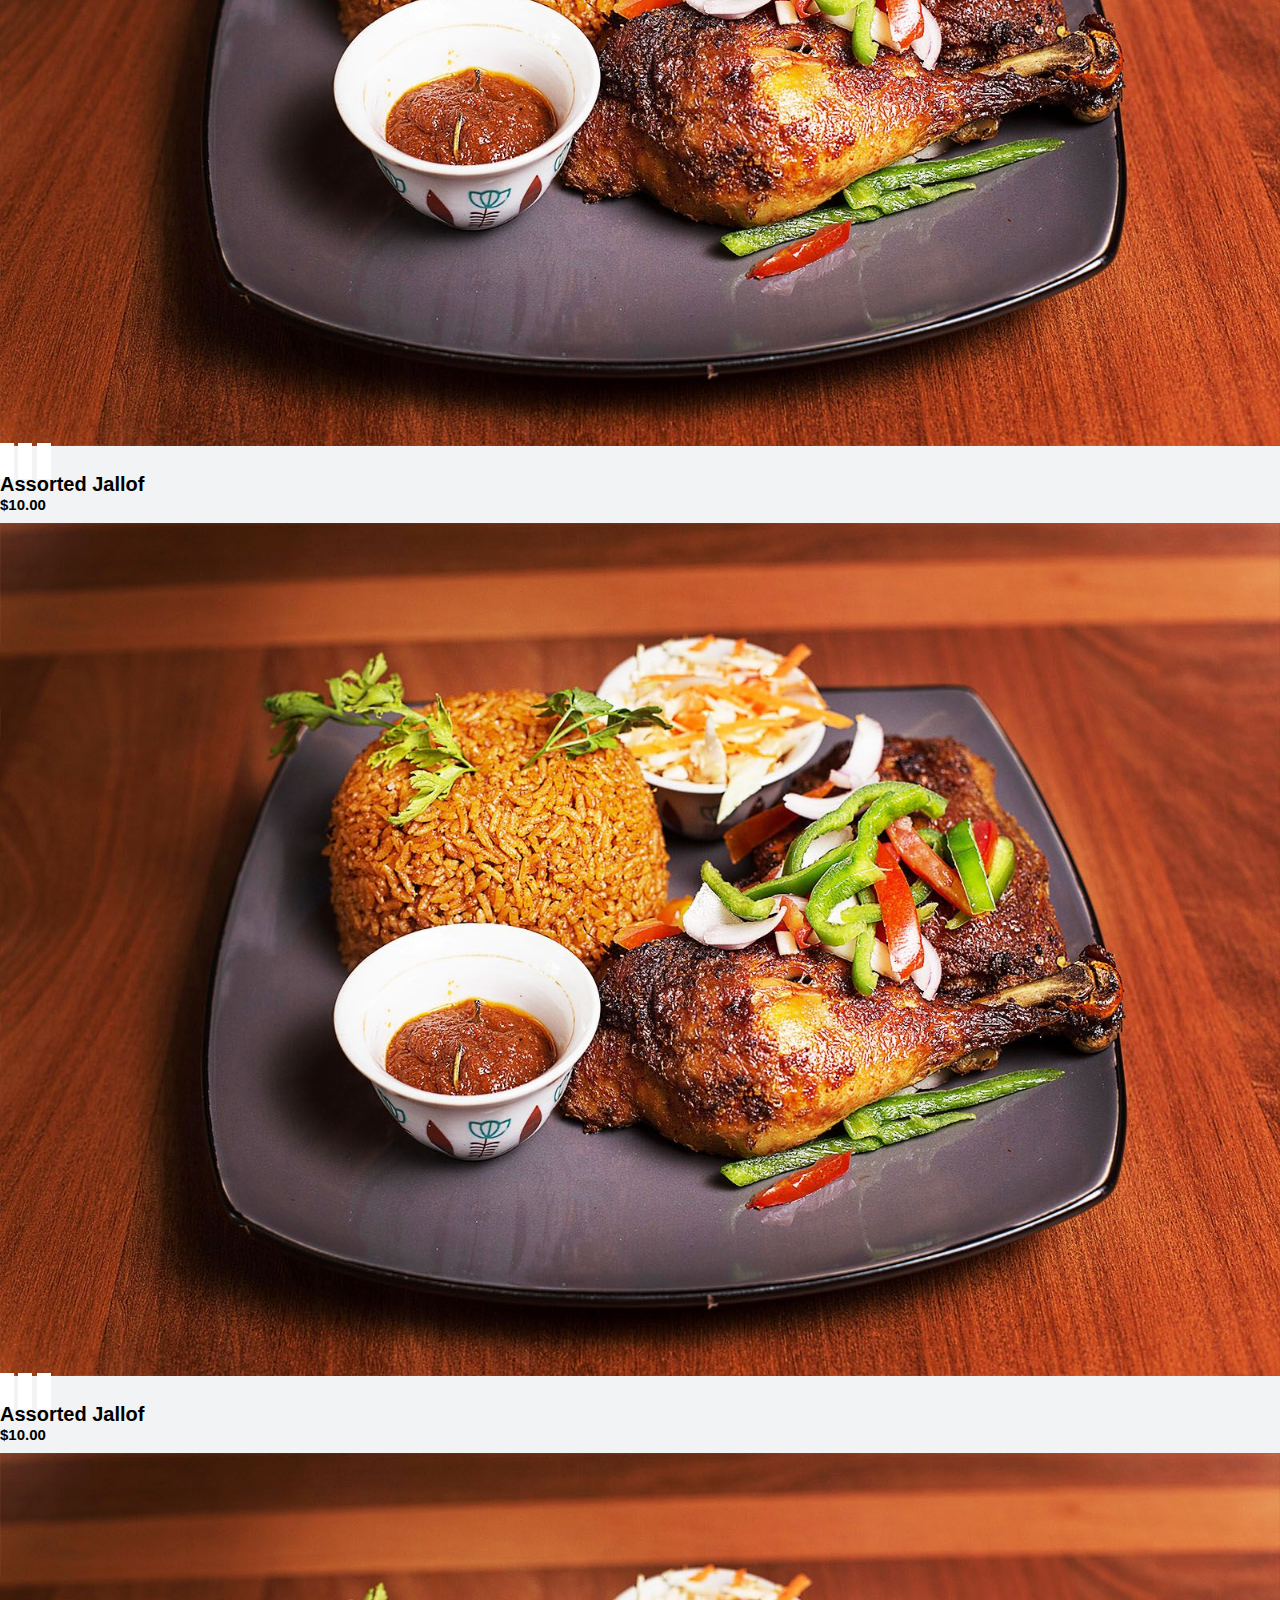
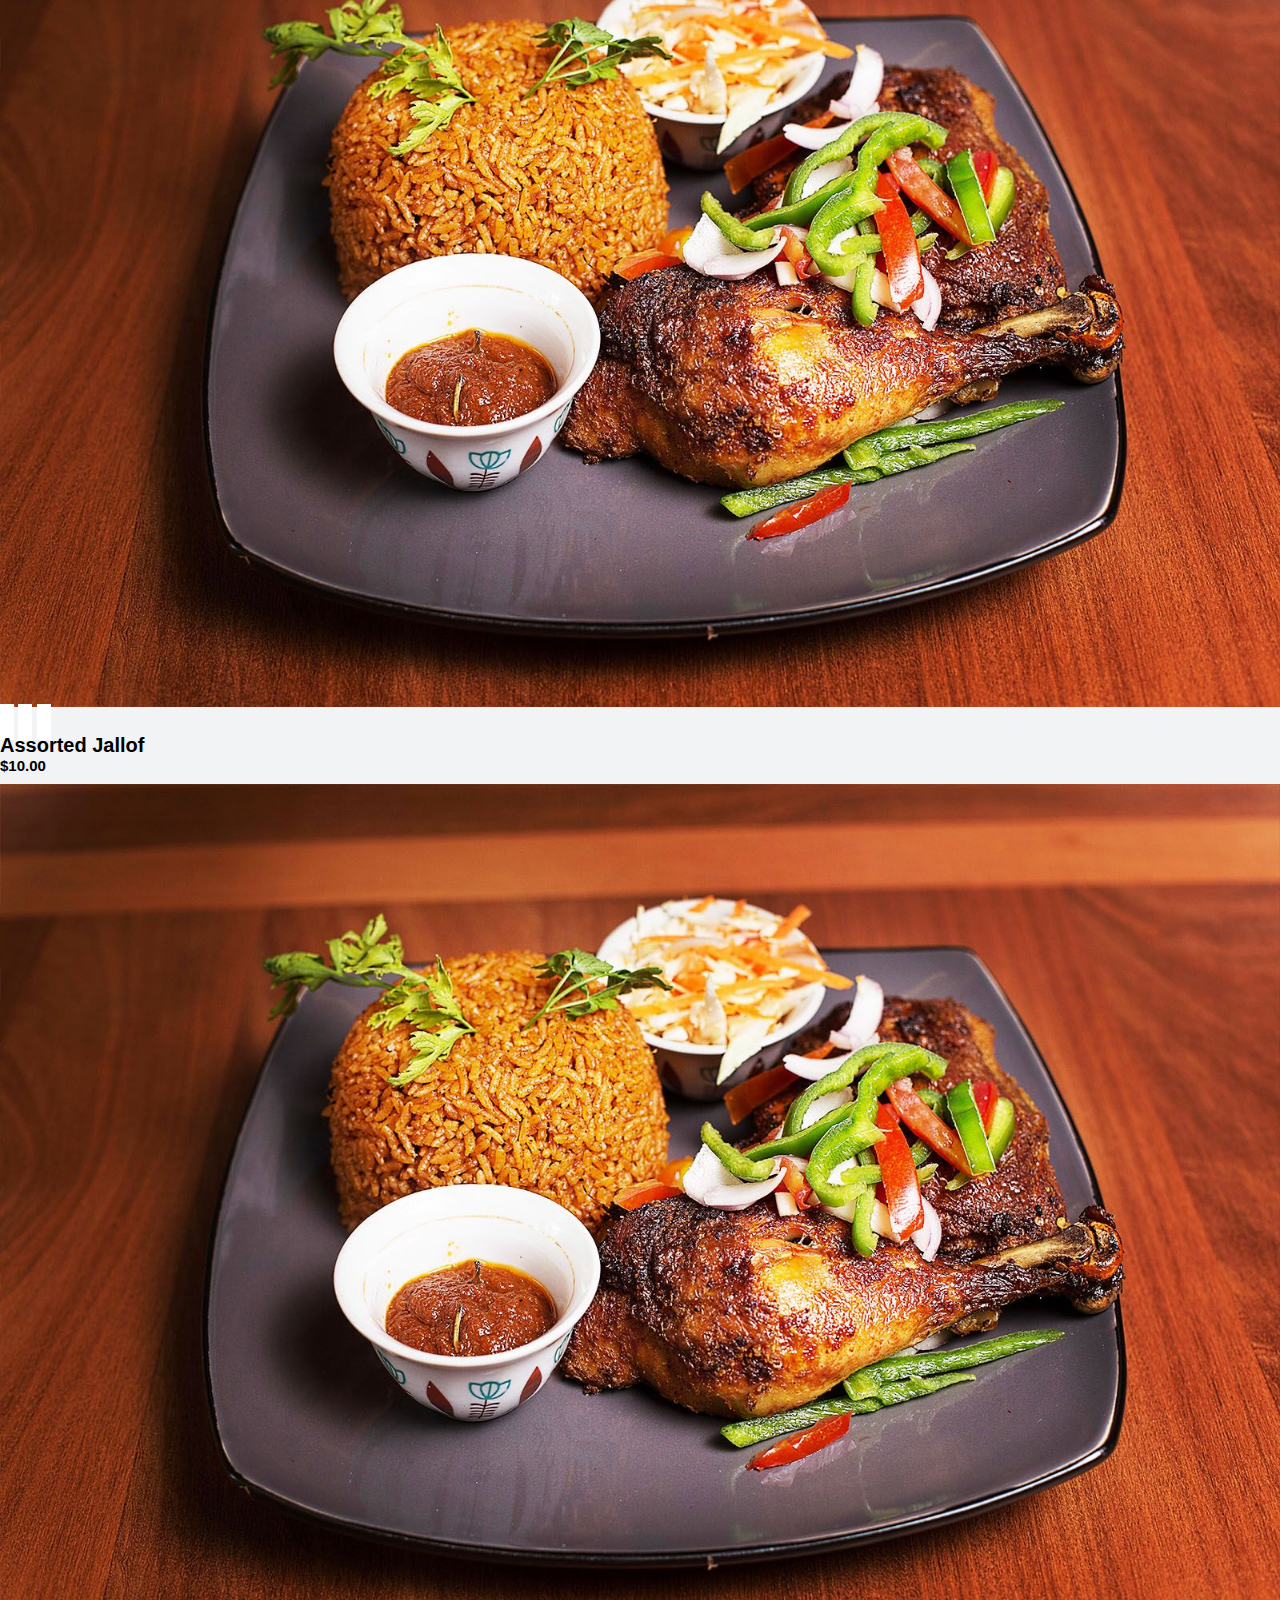
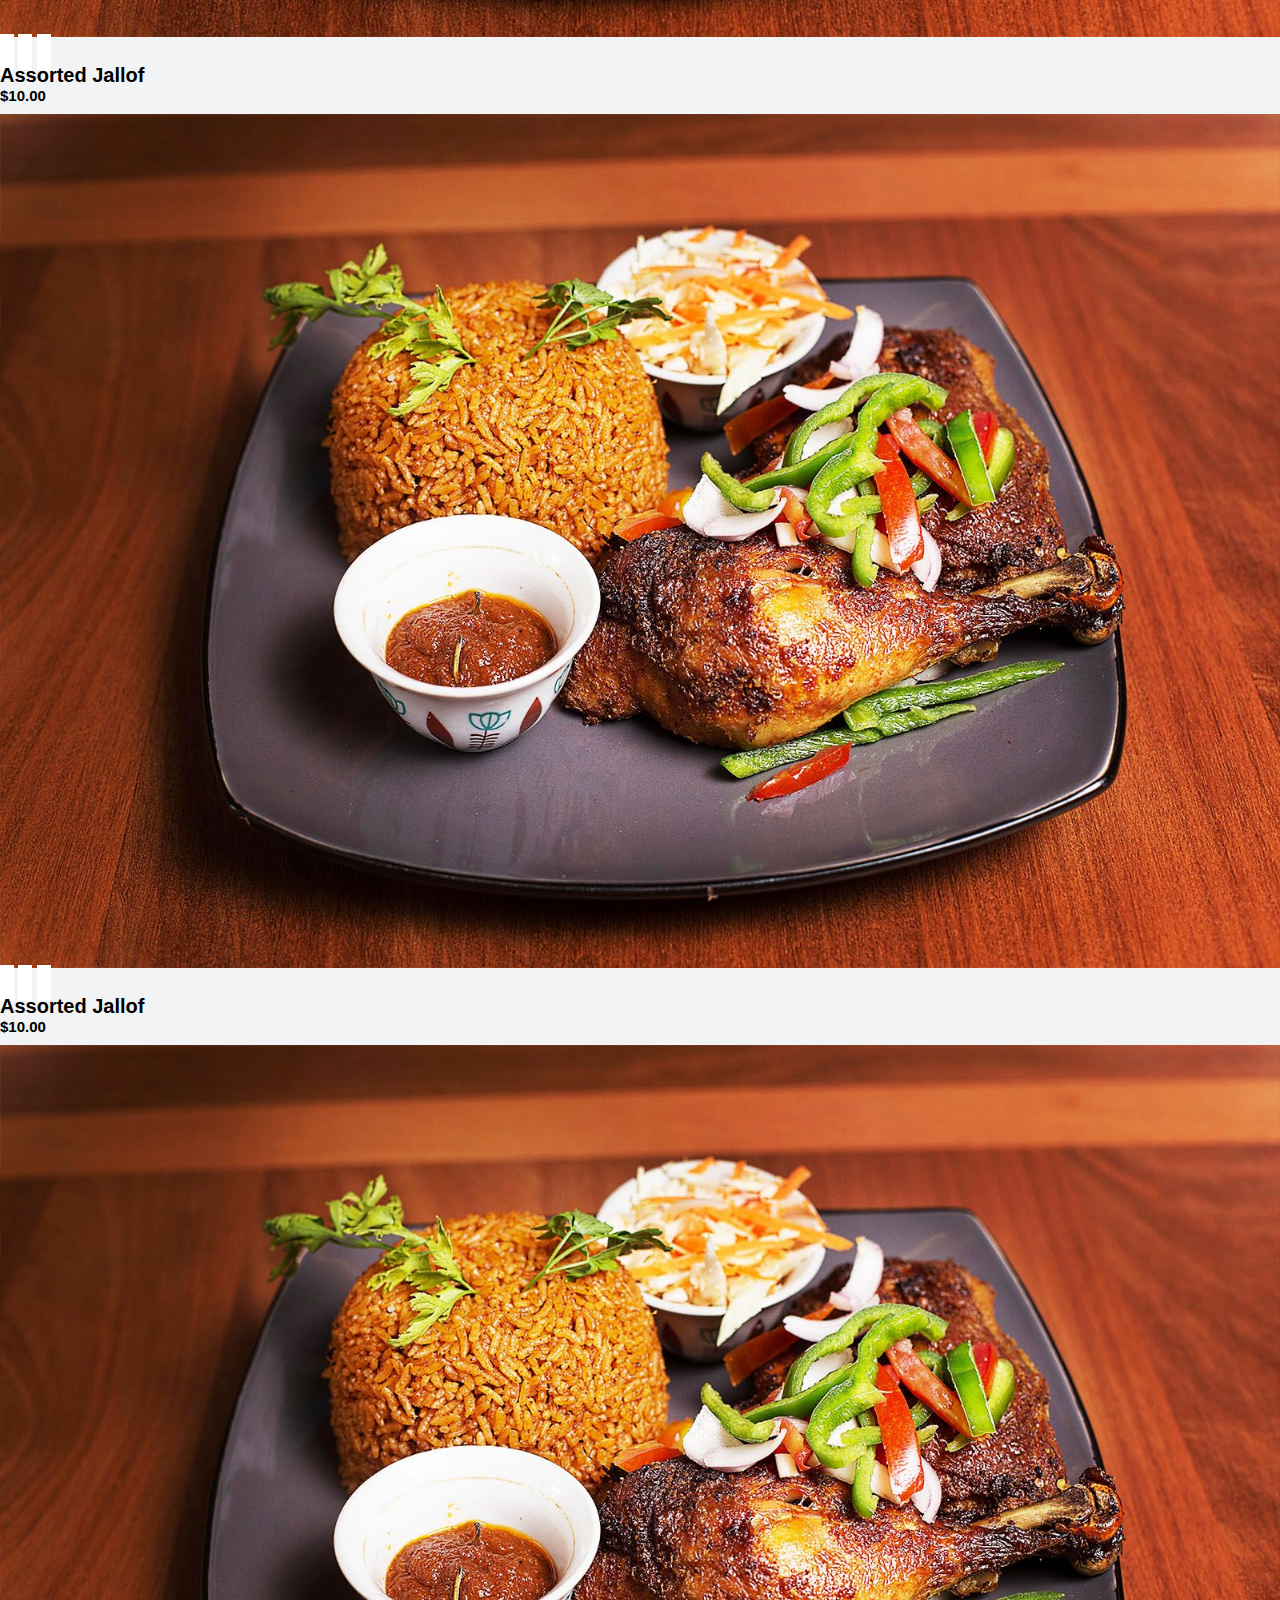
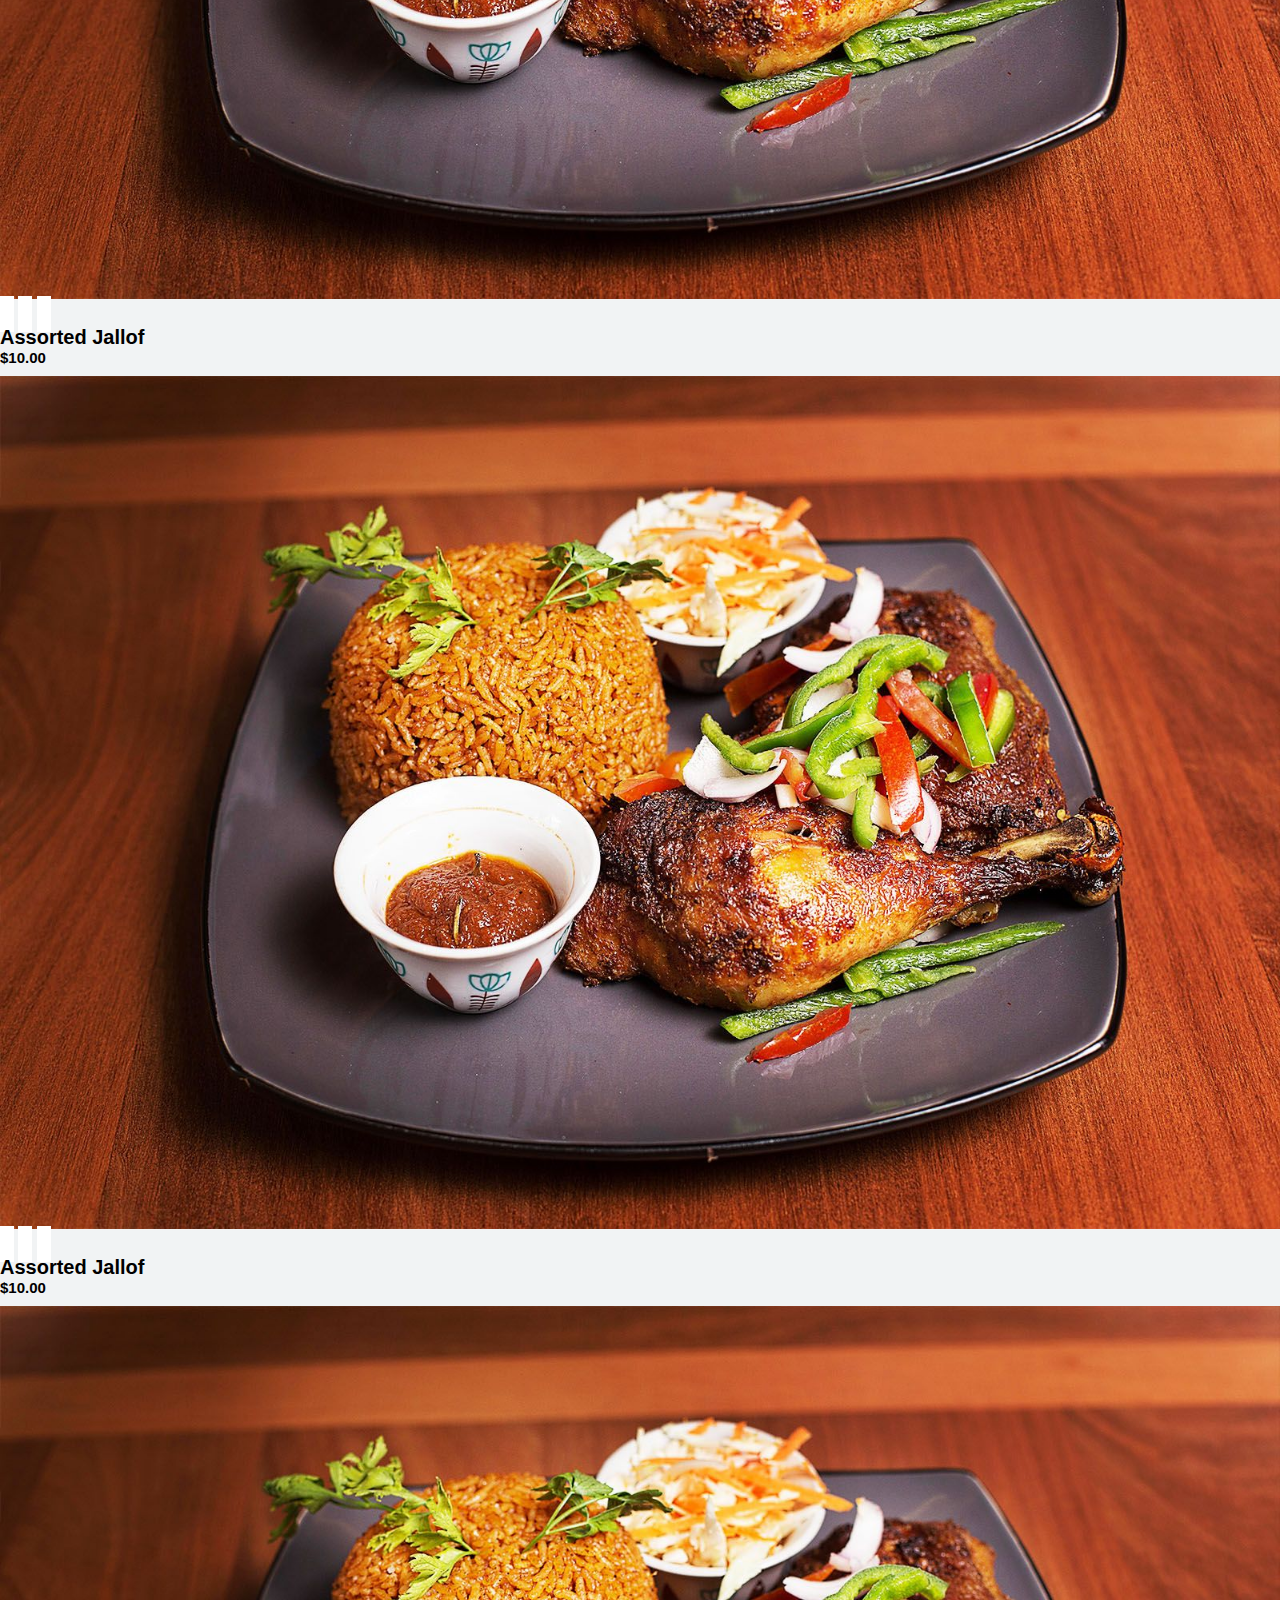
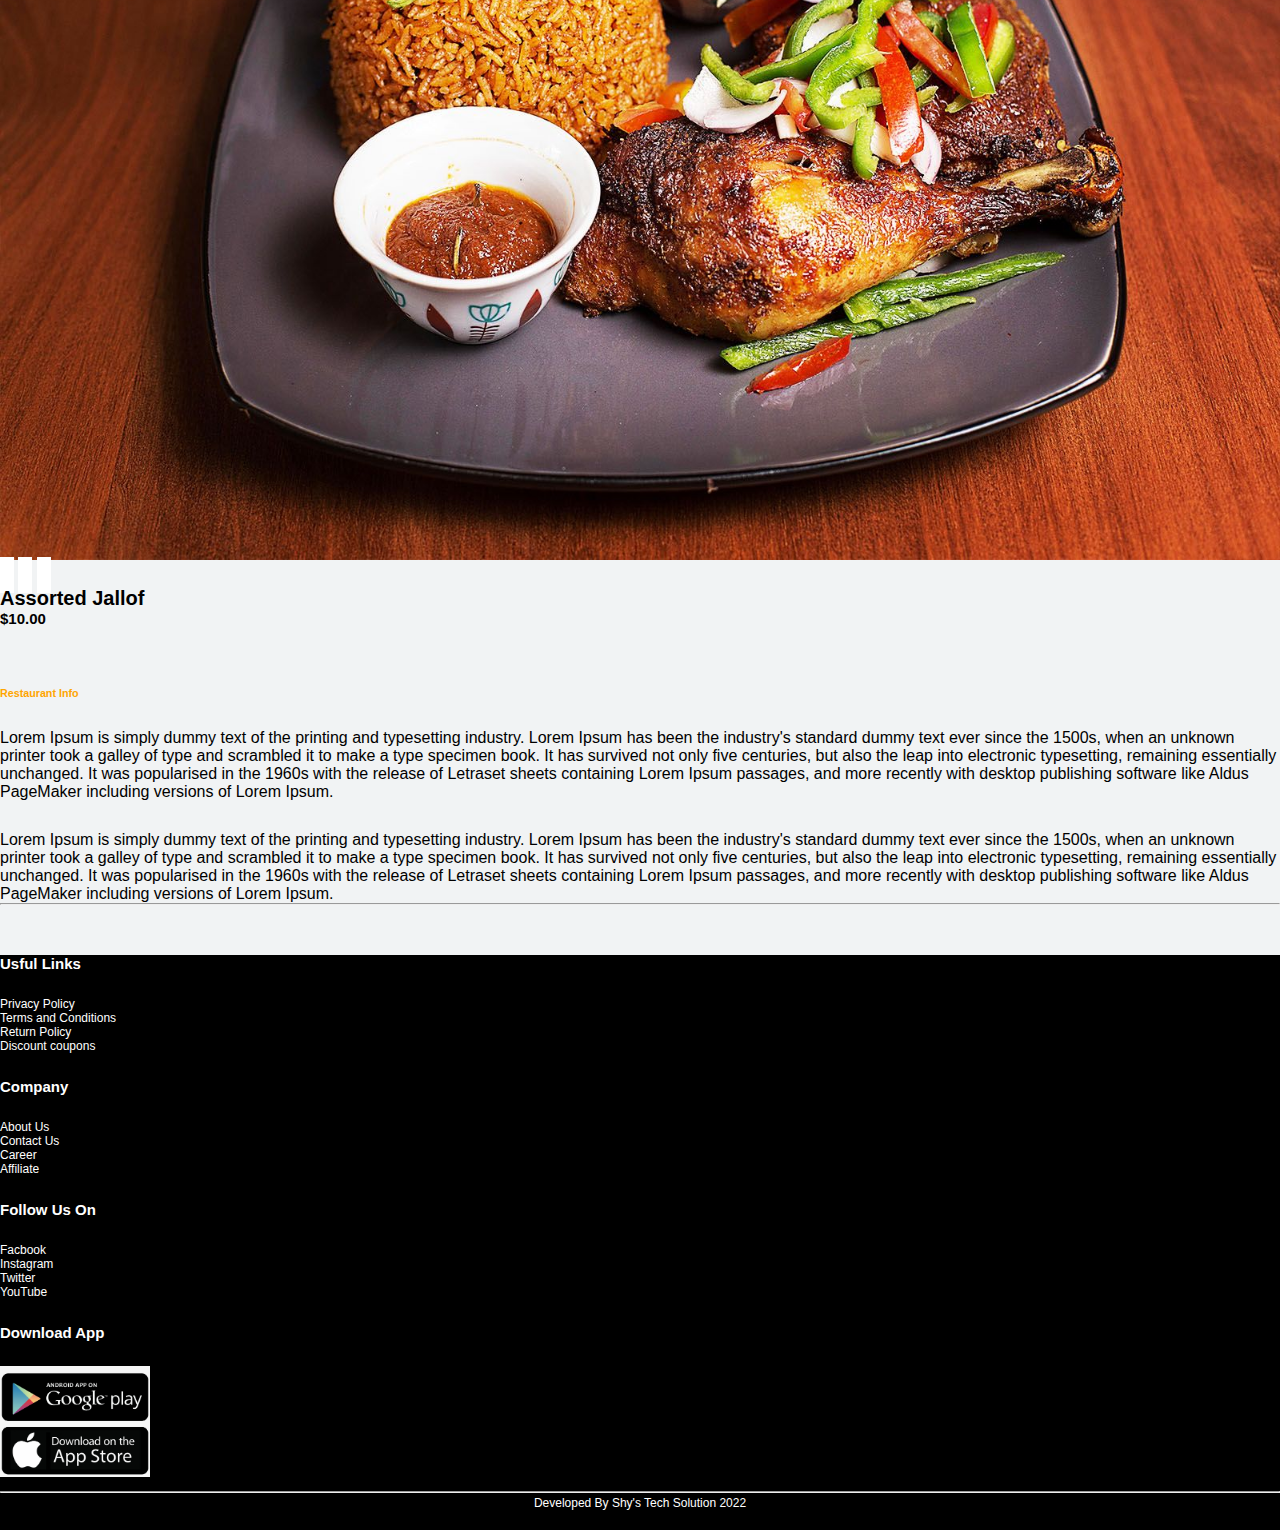
<file: ebony.html>
<!DOCTYPE html>

<head>

<title>Ebony Fast Food</title>
<link rel="stylesheet" href="style.css">

<link rel="stylesheet" href="https://pro.fontawesome.com/releases/v5.10.0/css/all.css" integrity="sha384-AYmEC3Yw5cVb3ZcuHtOA93w35dYTsvhLPVnYs9eStHfGJvOvKxVfELGroGkvsg+p" crossorigin="anonymous"/>


<link href="https://cdn.jsdelivr.net/npm/bootstrap@5.1.3/dist/css/bootstrap.min.css" rel="stylesheet" integrity="sha384-1BmE4kWBq78iYhFldvKuhfTAU6auU8tT94WrHftjDbrCEXSU1oBoqyl2QvZ6jIW3" crossorigin="anonymous">

<script src="https://cdn.jsdelivr.net/npm/bootstrap@5.1.3/dist/js/bootstrap.bundle.min.js" integrity="sha384-ka7Sk0Gln4gmtz2MlQnikT1wXgYsOg+OMhuP+IlRH9sENBO0LRn5q+8nbTov4+1p" crossorigin="anonymous"></script>

</head>

<body>
    <div class="top-nav-bar">
        <div class="search-box">
            <i class="fa fa-bars" id="menu-btn" onclick="openmenu()"></i>
            <i class="fa fa-times" id="close-btn" onclick="closemenu()"></i>

            
            <a href="index.html"><img src="images/logo.png" class="logo"></a>

            <input type="text" class="form-control">
            <span class="input-group-text"> <i class="fa fa-search" aria-hidden="true"></i>
            </span>
        </div>

        <div class="menu-bar">
            <ul>
                <li><a href="#"><i class="fa fa-shopping-cart"></i>Cart</a></li>
                <li><a href="#">Sign up</a></li>
                <li><a href="#">Log In</a></li>

            </ul>
        </div>
    </div>

<!-----------Ebony------------------->

<section class="wooden-restaurant">
    <div class="container">
        <div class="row">
            <div class="col-md-5">
                <div id="product-slider" class="carousel slide carousel-fade" data-bs-ride="carousel">
                    <div class="carousel-inner">
                      <div class="carousel-item active">
                        <a href="ebony.html"><img src="images/plantain2.JPG" class="d-block w-100"></a>
                      </div>
                      <div class="carousel-item">
                        <a href="ebony.html"><img src="images/drink.jpg" class="d-block w-100"></a>
                      </div>
                      <div class="carousel-item">
                        <a href="ebony.html"><img src="images/jalof.png" class="d-block w-100"></a>
                      </div>
                      <div class="carousel-item">
                        <a href="ebony.html"><img src="images/Drinks.jpg" class="d-block w-100"></a>
                      </div>
                      <div class="carousel-item">
                        <a href="ebony.html"><img src="images/bg.jpg" class="d-block w-100"></a>
                      </div>
                      <div class="carousel-item">
                        <a href="ebony.html"><img src="images/15.jpg" class="d-block w-100"></a>
                      </div>

                      <button class="carousel-control-prev" type="button" data-bs-target="#product-slider" data-bs-slide="prev">
                        <span class="carousel-control-prev-icon" aria-hidden="true"></span>
                        <span class="visually-hidden">Previous</span>
                      </button>
                      <button class="carousel-control-next" type="button" data-bs-target="#product-slider" data-bs-slide="next">
                        <span class="carousel-control-next-icon" aria-hidden="true"></span>
                        <span class="visually-hidden">Next</span>
                      </button>

                    </div>
                </div>
            </div>
            <div class="col-md-7">
                <p class="wooden">Ebony Fast Food</p>
                <h2>Ebony Fast Food  Gallary</h2>
                <i class="fa fa-star"></i>
                    <i class="fa fa-star"></i>
                    <i class="fa fa-star"></i>
                    <i class="fa fa-star"></i>
                    <i class="fa fa-star"></i>
            </div>
        </div>
    </div>
</section>

<section class="f-menu-product">
    <div class="container">
        <div class="title-box">
            <h2>Food Menu</h2>
        </div>
        <div class="row">
            <div class="col-md-3">
                <div class="product-top">
                    <a href="ebony.html"><img src="images/bg.jpg"></a>
                    <div class="overlay-right">
                        <button type="button" class="btn btn-secondary" title="Quick Shop">
                            <i class="fa fa-eye"></i>
                        </button>
                        <button type="button" class="btn btn-secondary" title="Add to Wishlist">
                            <i class="fa fa-heart"></i>
                        </button>
                        <button type="button" class="btn btn-secondary" title="Add to Cart">
                            <i class="fa fa-shopping-cart"></i>
                        </button>
                    </div>
                </div>
                <div class="product-bottom" text-center>
                    <i class="fa fa-star"></i>
                    <i class="fa fa-star"></i>
                    <i class="fa fa-star"></i>
                    <i class="fa fa-star"></i>
                    <i class="fa fa-star-half"></i>
                    <h3>Assorted Jallof</h3>
                    <h5>$10.00</h5>
                </div>
            </div>
            
            <div class="col-md-3">
                <div class="product-top">
                    <a href="ebony.html"><img src="images/bg.jpg"></a>
                    <div class="overlay-right">
                        <button type="button" class="btn btn-secondary" title="Quick Shop">
                            <i class="fa fa-eye"></i>
                        </button>
                        <button type="button" class="btn btn-secondary" title="Add to Wishlist">
                            <i class="fa fa-heart"></i>
                        </button>
                        <button type="button" class="btn btn-secondary" title="Add to Cart">
                            <i class="fa fa-shopping-cart"></i>
                        </button>
                    </div>
                </div>
                <div class="product-bottom" text-center>
                    <i class="fa fa-star"></i>
                    <i class="fa fa-star"></i>
                    <i class="fa fa-star"></i>
                    <i class="fa fa-star"></i>
                    <i class="fa fa-star-half"></i>
                    <h3>Assorted Jallof</h3>
                    <h5>$10.00</h5>
                </div>
            </div>
            
            <div class="col-md-3">
                <div class="product-top">
                    <a href="ebony.html"><img src="images/bg.jpg"></a>
                    <div class="overlay-right">
                        <button type="button" class="btn btn-secondary" title="Quick Shop">
                            <i class="fa fa-eye"></i>
                        </button>
                        <button type="button" class="btn btn-secondary" title="Add to Wishlist">
                            <i class="fa fa-heart"></i>
                        </button>
                        <button type="button" class="btn btn-secondary" title="Add to Cart">
                            <i class="fa fa-shopping-cart"></i>
                        </button>
                    </div>
                </div>
                <div class="product-bottom" text-center>
                    <i class="fa fa-star"></i>
                    <i class="fa fa-star"></i>
                    <i class="fa fa-star"></i>
                    <i class="fa fa-star"></i>
                    <i class="fa fa-star-half"></i>
                    <h3>Assorted Jallof</h3>
                    <h5>$10.00</h5>
                </div>
            </div>
            
            <div class="col-md-3">
                <div class="product-top">
                    <a href="ebony.html"><img src="images/bg.jpg"></a>
                    <div class="overlay-right">
                        <button type="button" class="btn btn-secondary" title="Quick Shop">
                            <i class="fa fa-eye"></i>
                        </button>
                        <button type="button" class="btn btn-secondary" title="Add to Wishlist">
                            <i class="fa fa-heart"></i>
                        </button>
                        <button type="button" class="btn btn-secondary" title="Add to Cart">
                            <i class="fa fa-shopping-cart"></i>
                        </button>
                    </div>
                </div>
                <div class="product-bottom" text-center>
                    <i class="fa fa-star"></i>
                    <i class="fa fa-star"></i>
                    <i class="fa fa-star"></i>
                    <i class="fa fa-star"></i>
                    <i class="fa fa-star-half"></i>
                    <h3>Assorted Jallof</h3>
                    <h5>$10.00</h5>
                </div>
            </div>

            <div class="col-md-3">
                <div class="product-top">
                    <a href="ebony.html"><img src="images/bg.jpg"></a>
                    <div class="overlay-right">
                        <button type="button" class="btn btn-secondary" title="Quick Shop">
                            <i class="fa fa-eye"></i>
                        </button>
                        <button type="button" class="btn btn-secondary" title="Add to Wishlist">
                            <i class="fa fa-heart"></i>
                        </button>
                        <button type="button" class="btn btn-secondary" title="Add to Cart">
                            <i class="fa fa-shopping-cart"></i>
                        </button>
                    </div>
                </div>
                <div class="product-bottom" text-center>
                    <i class="fa fa-star"></i>
                    <i class="fa fa-star"></i>
                    <i class="fa fa-star"></i>
                    <i class="fa fa-star"></i>
                    <i class="fa fa-star-half"></i>
                    <h3>Assorted Jallof</h3>
                    <h5>$10.00</h5>
                </div>
            </div>
            
            <div class="col-md-3">
                <div class="product-top">
                    <a href="ebony.html"><img src="images/bg.jpg"></a>
                    <div class="overlay-right">
                        <button type="button" class="btn btn-secondary" title="Quick Shop">
                            <i class="fa fa-eye"></i>
                        </button>
                        <button type="button" class="btn btn-secondary" title="Add to Wishlist">
                            <i class="fa fa-heart"></i>
                        </button>
                        <button type="button" class="btn btn-secondary" title="Add to Cart">
                            <i class="fa fa-shopping-cart"></i>
                        </button>
                    </div>
                </div>
                <div class="product-bottom" text-center>
                    <i class="fa fa-star"></i>
                    <i class="fa fa-star"></i>
                    <i class="fa fa-star"></i>
                    <i class="fa fa-star"></i>
                    <i class="fa fa-star-half"></i>
                    <h3>Assorted Jallof</h3>
                    <h5>$10.00</h5>
                </div>
            </div>
            
            <div class="col-md-3">
                <div class="product-top">
                    <a href="ebony.html"><img src="images/bg.jpg"></a>
                    <div class="overlay-right">
                        <button type="button" class="btn btn-secondary" title="Quick Shop">
                            <i class="fa fa-eye"></i>
                        </button>
                        <button type="button" class="btn btn-secondary" title="Add to Wishlist">
                            <i class="fa fa-heart"></i>
                        </button>
                        <button type="button" class="btn btn-secondary" title="Add to Cart">
                            <i class="fa fa-shopping-cart"></i>
                        </button>
                    </div>
                </div>
                <div class="product-bottom" text-center>
                    <i class="fa fa-star"></i>
                    <i class="fa fa-star"></i>
                    <i class="fa fa-star"></i>
                    <i class="fa fa-star"></i>
                    <i class="fa fa-star-half"></i>
                    <h3>Assorted Jallof</h3>
                    <h5>$10.00</h5>
                </div>
            </div>
            
            <div class="col-md-3">
                <div class="product-top">
                    <a href="ebony.html"><img src="images/bg.jpg"></a>
                    <div class="overlay-right">
                        <button type="button" class="btn btn-secondary" title="Quick Shop">
                            <i class="fa fa-eye"></i>
                        </button>
                        <button type="button" class="btn btn-secondary" title="Add to Wishlist">
                            <i class="fa fa-heart"></i>
                        </button>
                        <button type="button" class="btn btn-secondary" title="Add to Cart">
                            <i class="fa fa-shopping-cart"></i>
                        </button>
                    </div>
                </div>
                <div class="product-bottom" text-center>
                    <i class="fa fa-star"></i>
                    <i class="fa fa-star"></i>
                    <i class="fa fa-star"></i>
                    <i class="fa fa-star"></i>
                    <i class="fa fa-star-half"></i>
                    <h3>Assorted Jallof</h3>
                    <h5>$10.00</h5>
                </div>
            </div>

        </div>
    </div>
</section>

<!---------------Restaurant Info------------>

<section class="restaurant-info">
    <div class="containter">
        <h6>Restaurant Info</h6>
        <p>Lorem Ipsum is simply dummy text of the printing and typesetting industry. Lorem Ipsum has been the industry's standard dummy text ever since the 1500s, when an unknown printer took a galley of type and scrambled it to make a type specimen book. It has survived not only five centuries, but also the leap into electronic typesetting, remaining essentially unchanged. It was popularised in the 1960s with the release of Letraset sheets containing Lorem Ipsum passages, and more recently with desktop publishing software like Aldus PageMaker including versions of Lorem Ipsum.</p>
        <p>Lorem Ipsum is simply dummy text of the printing and typesetting industry. Lorem Ipsum has been the industry's standard dummy text ever since the 1500s, when an unknown printer took a galley of type and scrambled it to make a type specimen book. It has survived not only five centuries, but also the leap into electronic typesetting, remaining essentially unchanged. It was popularised in the 1960s with the release of Letraset sheets containing Lorem Ipsum passages, and more recently with desktop publishing software like Aldus PageMaker including versions of Lorem Ipsum.</p>
    
        <hr>
    </div>
</section>

<!-------------------Footer--------------->

<section class="footer">
    <div class="container" text-center>
        <div class="row">
            <div class="col-md-3">
                <h1>Usful Links</h1>
                <p>Privacy Policy</p>
                <p>Terms and Conditions</p>
                <p>Return Policy</p>
                <p>Discount coupons</p>
            </div>

            <div class="col-md-3">
                <h1>Company</h1>
                <p>About Us</p>
                <p>Contact Us</p>
                <p>Career</p>
                <p>Affiliate</p>
            </div>

            <div class="col-md-3">
                <h1>Follow Us On</h1>
                <p><i class="fab fa-facebook"></i> Facbook</p>
                <p><i class="fab fa-instagram"></i> Instagram</p>
                <p><i class="fab fa-twitter"></i> Twitter</p>
                <p><i class="fab fa-youtube"></i> YouTube</p>
            </div>

            <div class="col-md-3 footer-image">
                <h1>Download App</h1>
                <img src="images/d.png">
            </div>
        </div>
        <hr>
        <p class="copyright">Developed By Shy's Tech Solution <i class="far fa-copyright"></i> 2022</p>
    </div>
</section>


<script>
    function openmenu()
    {
        document.getElementById("side-menu").style.display="block";
        document.getElementById("menu-btn").style.display="none";
        document.getElementById("close-btn").style.display="block";
    }
    
    function closemenu()
    {
        document.getElementById("side-menu").style.display="none";
        document.getElementById("menu-btn").style.display="block";
        document.getElementById("close-btn").style.display="none";
    }
</script>

    </body>
    </html>
</file>
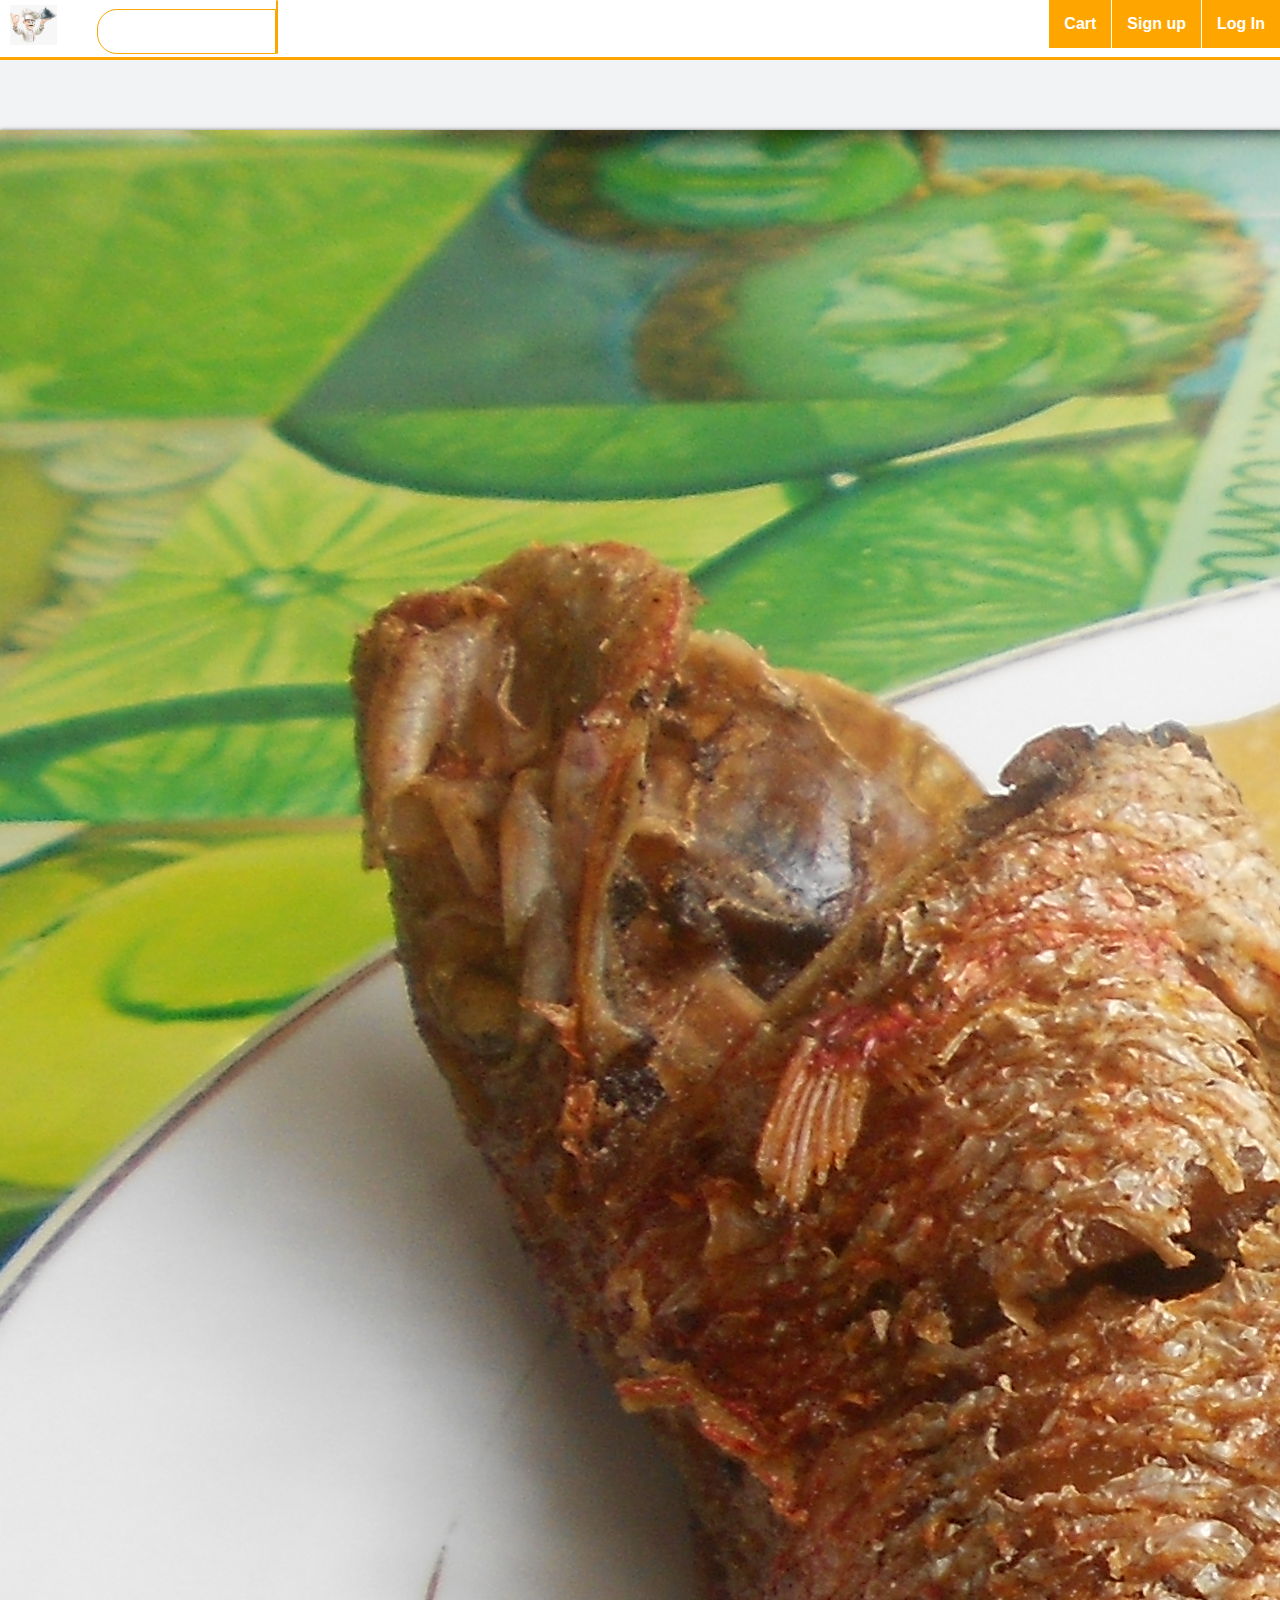
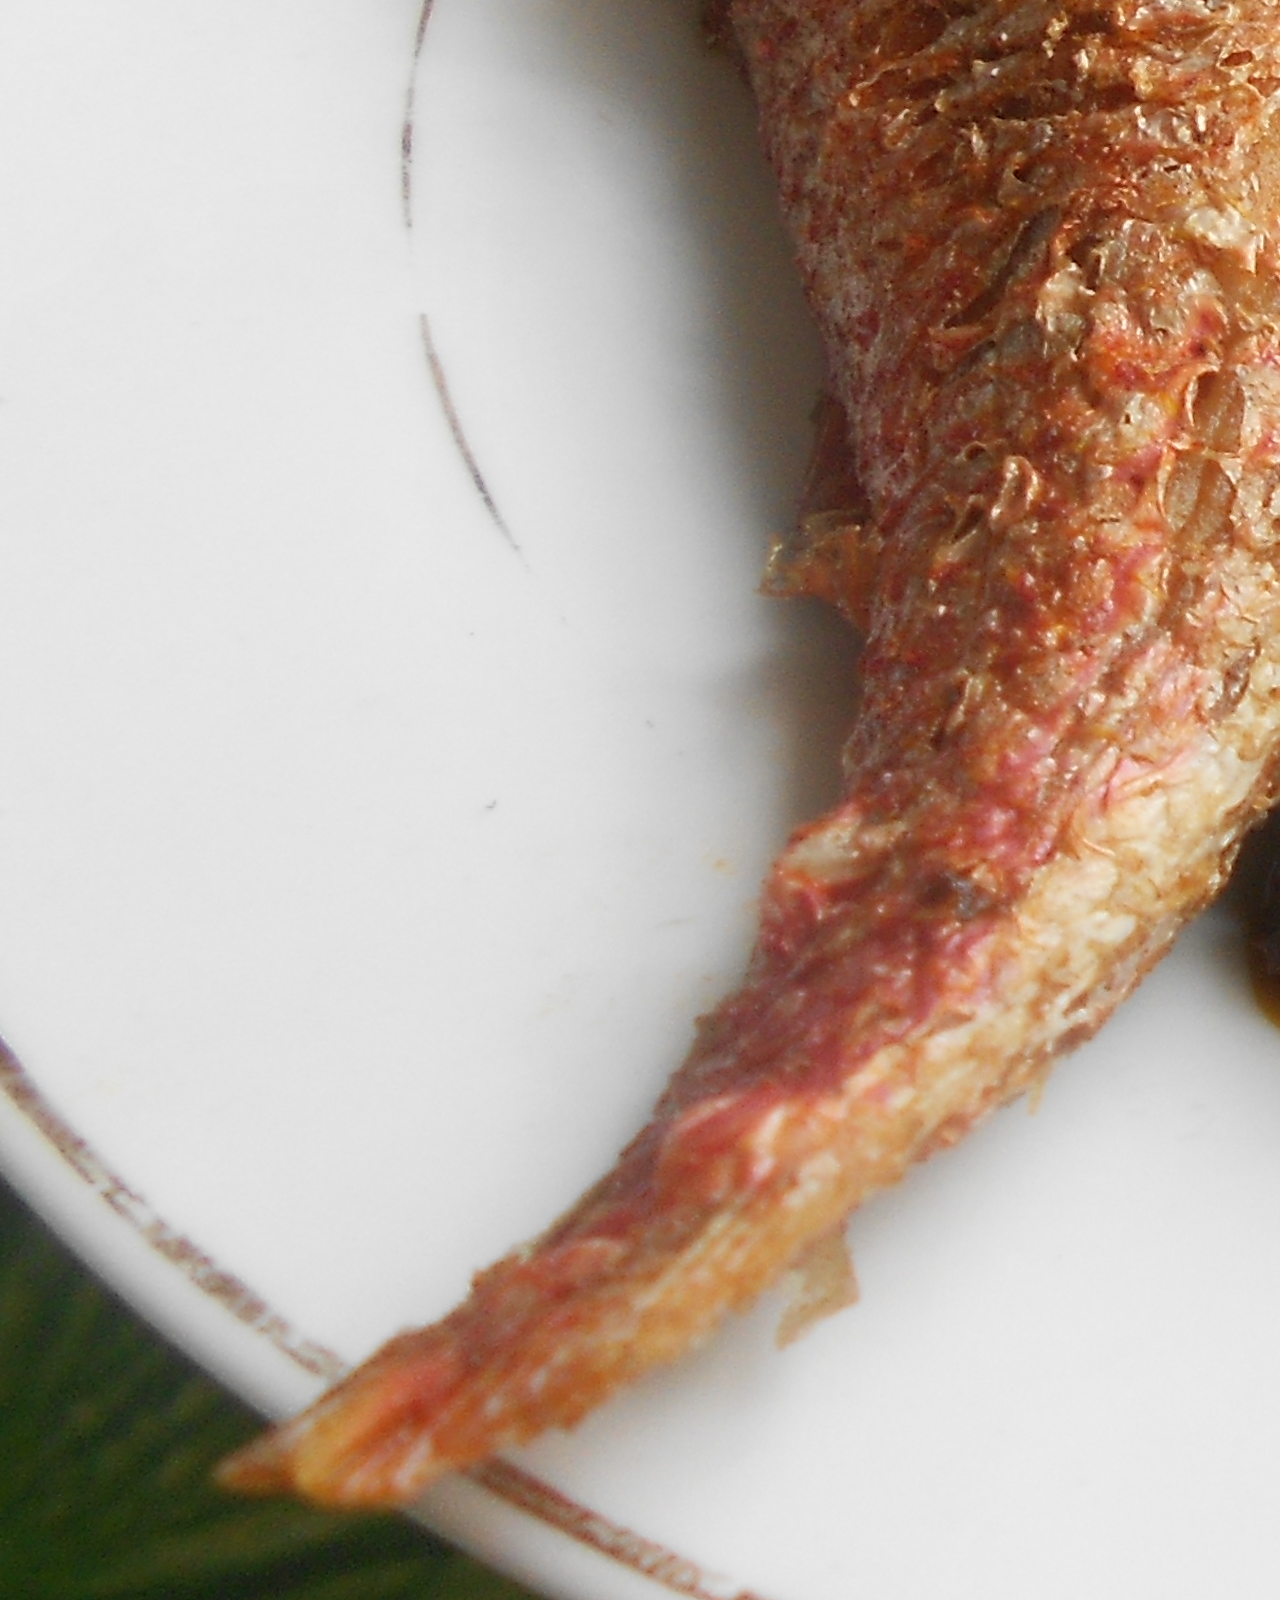
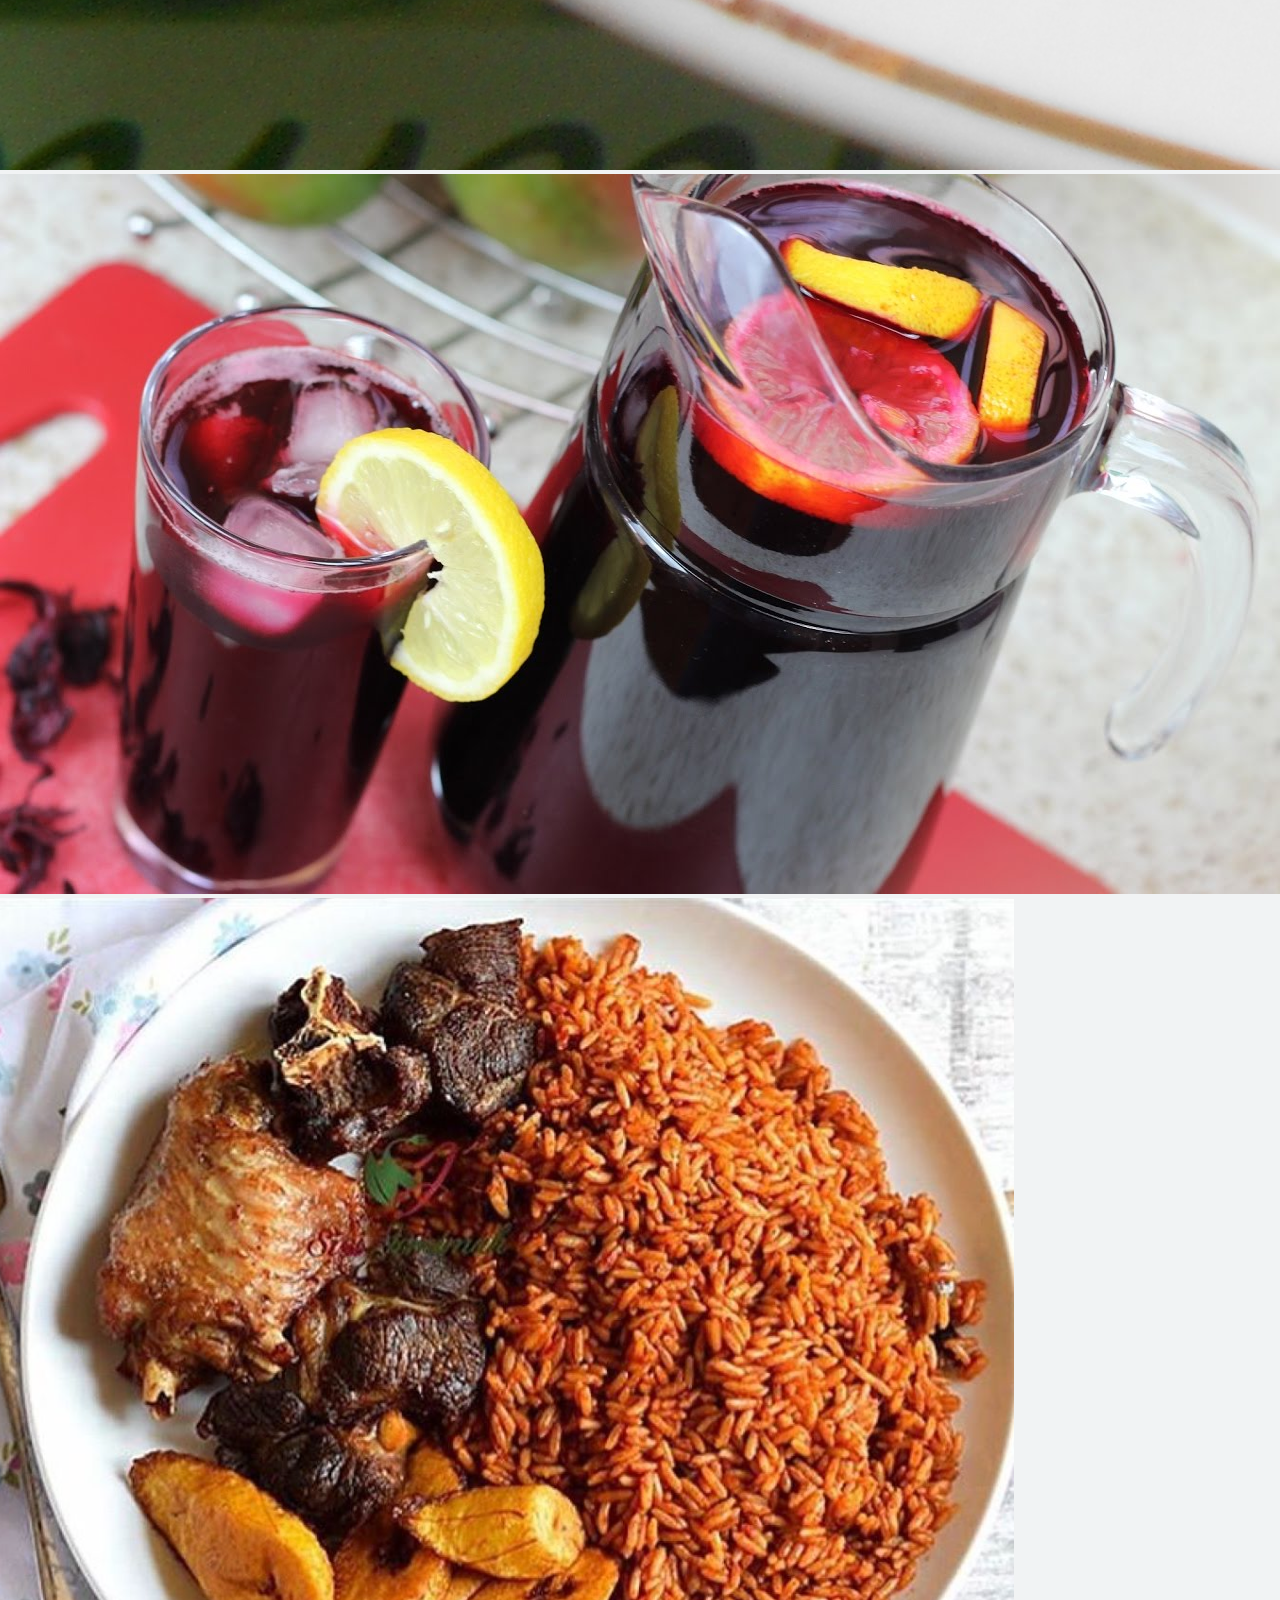
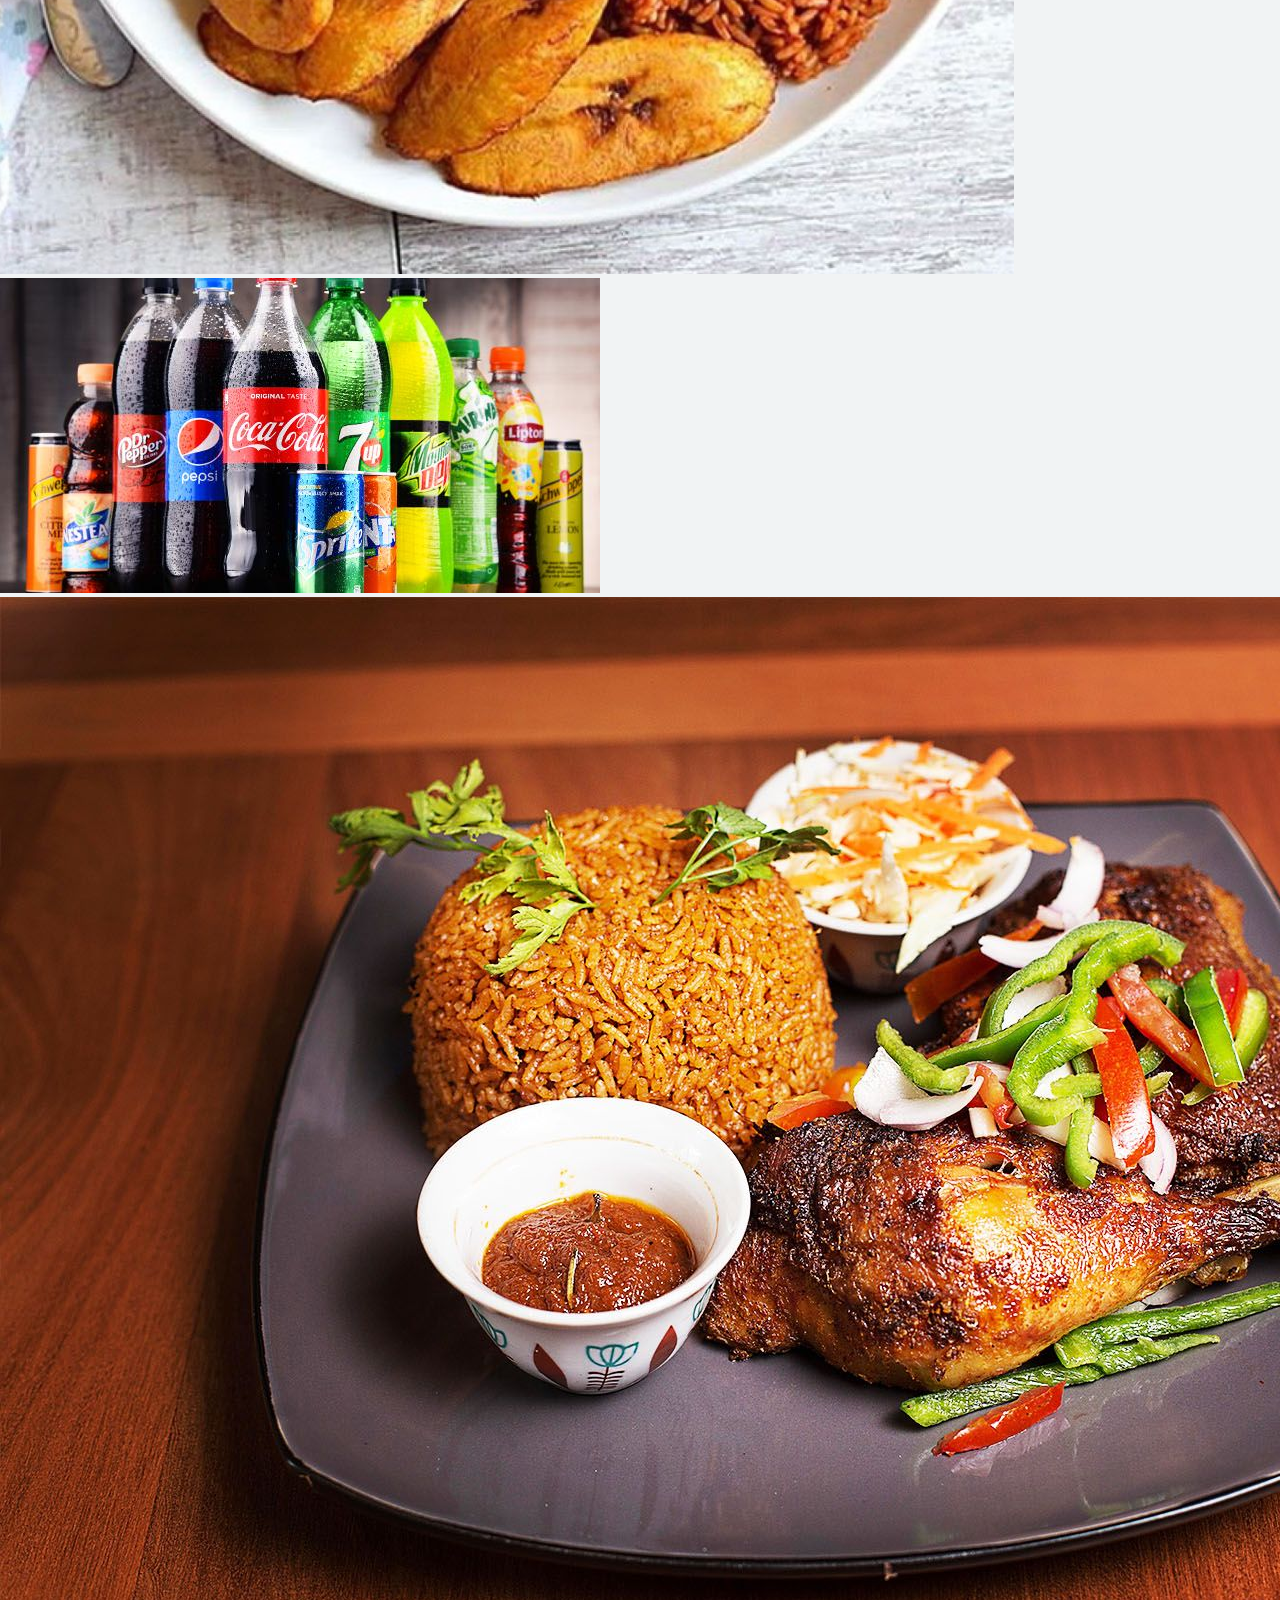
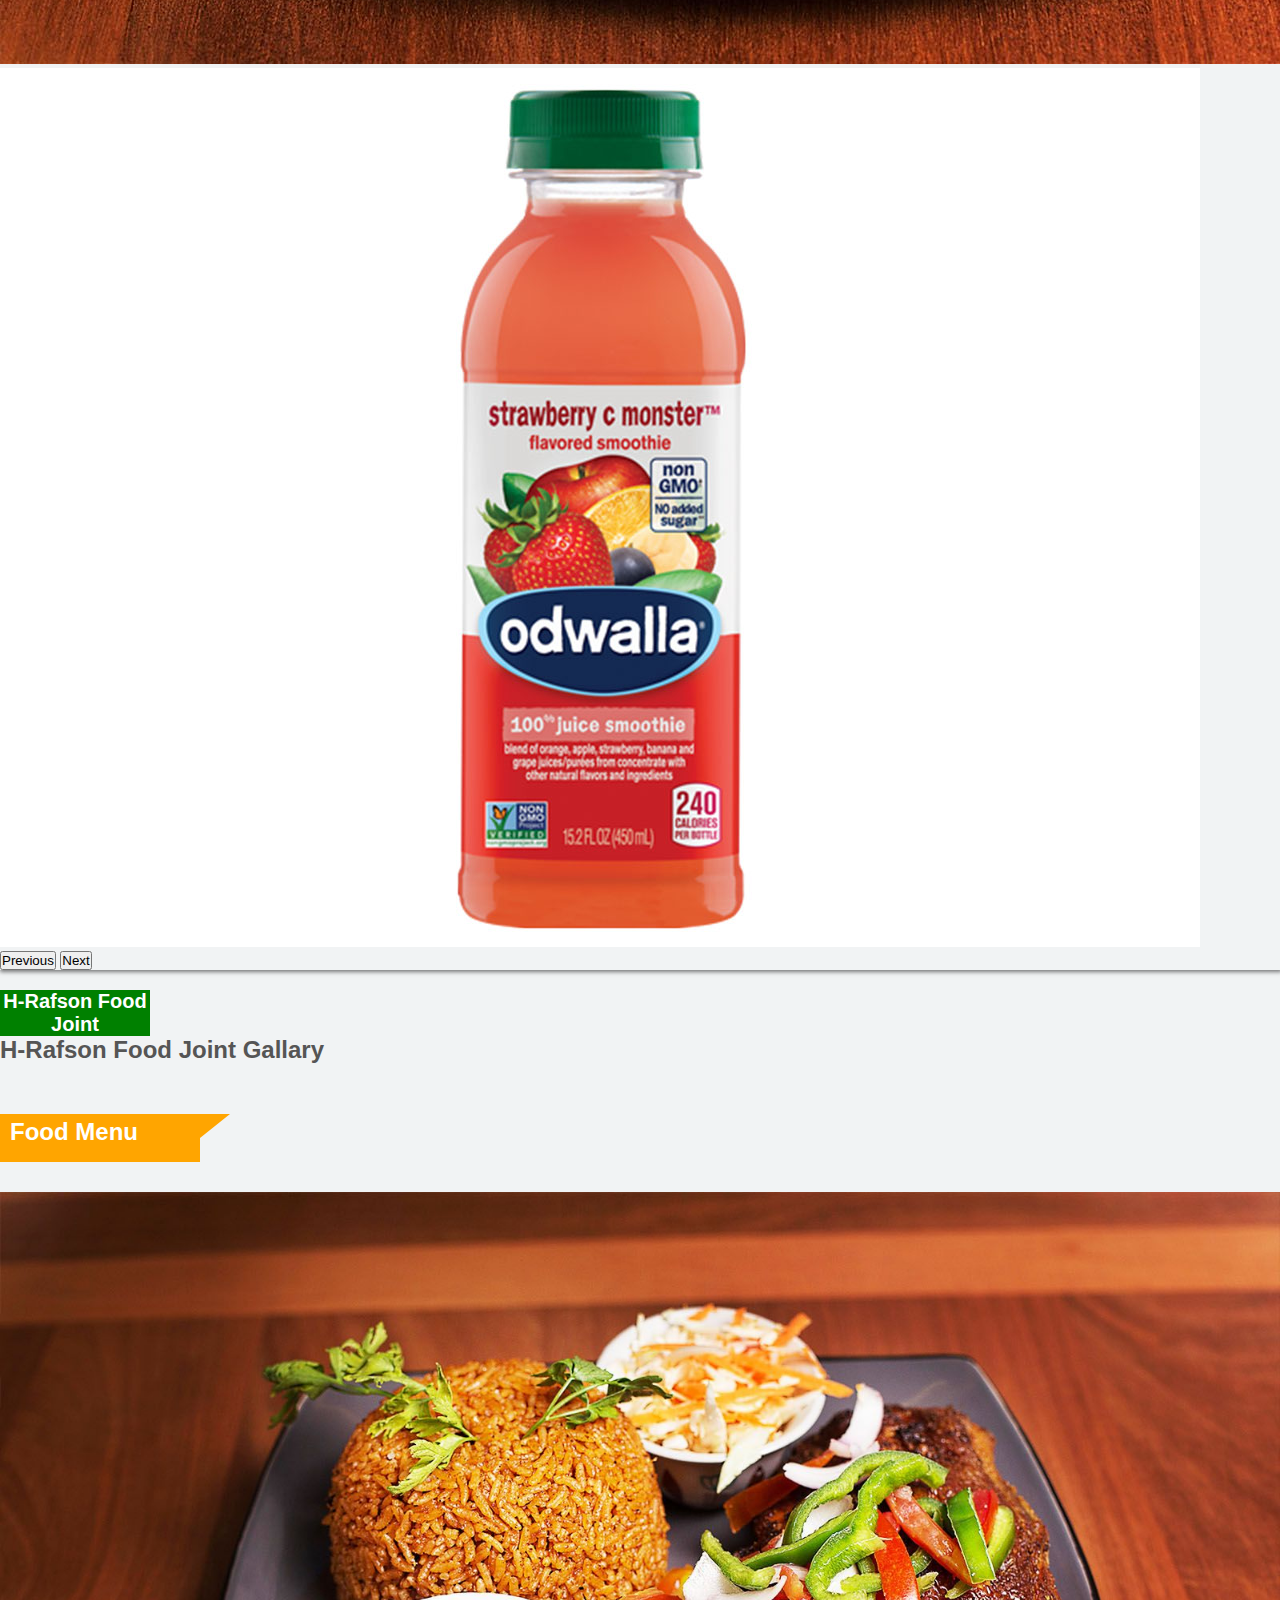
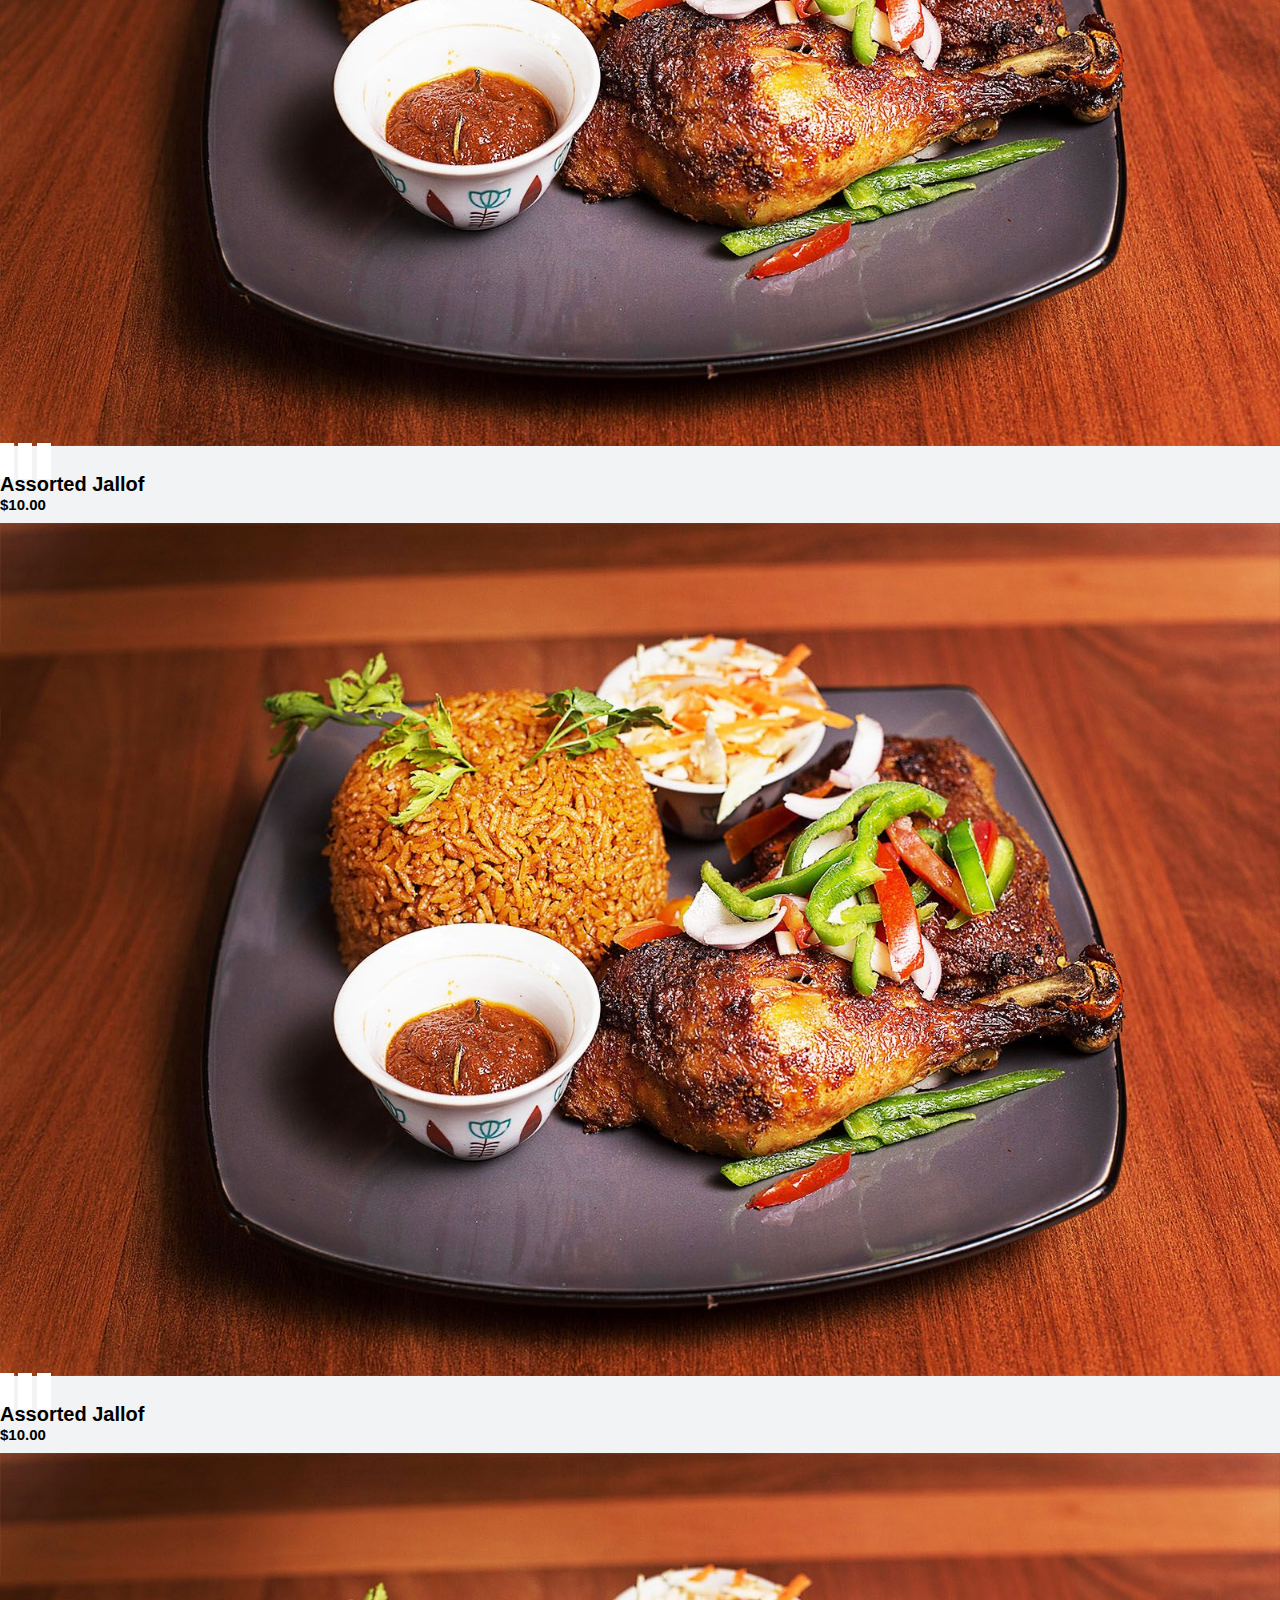
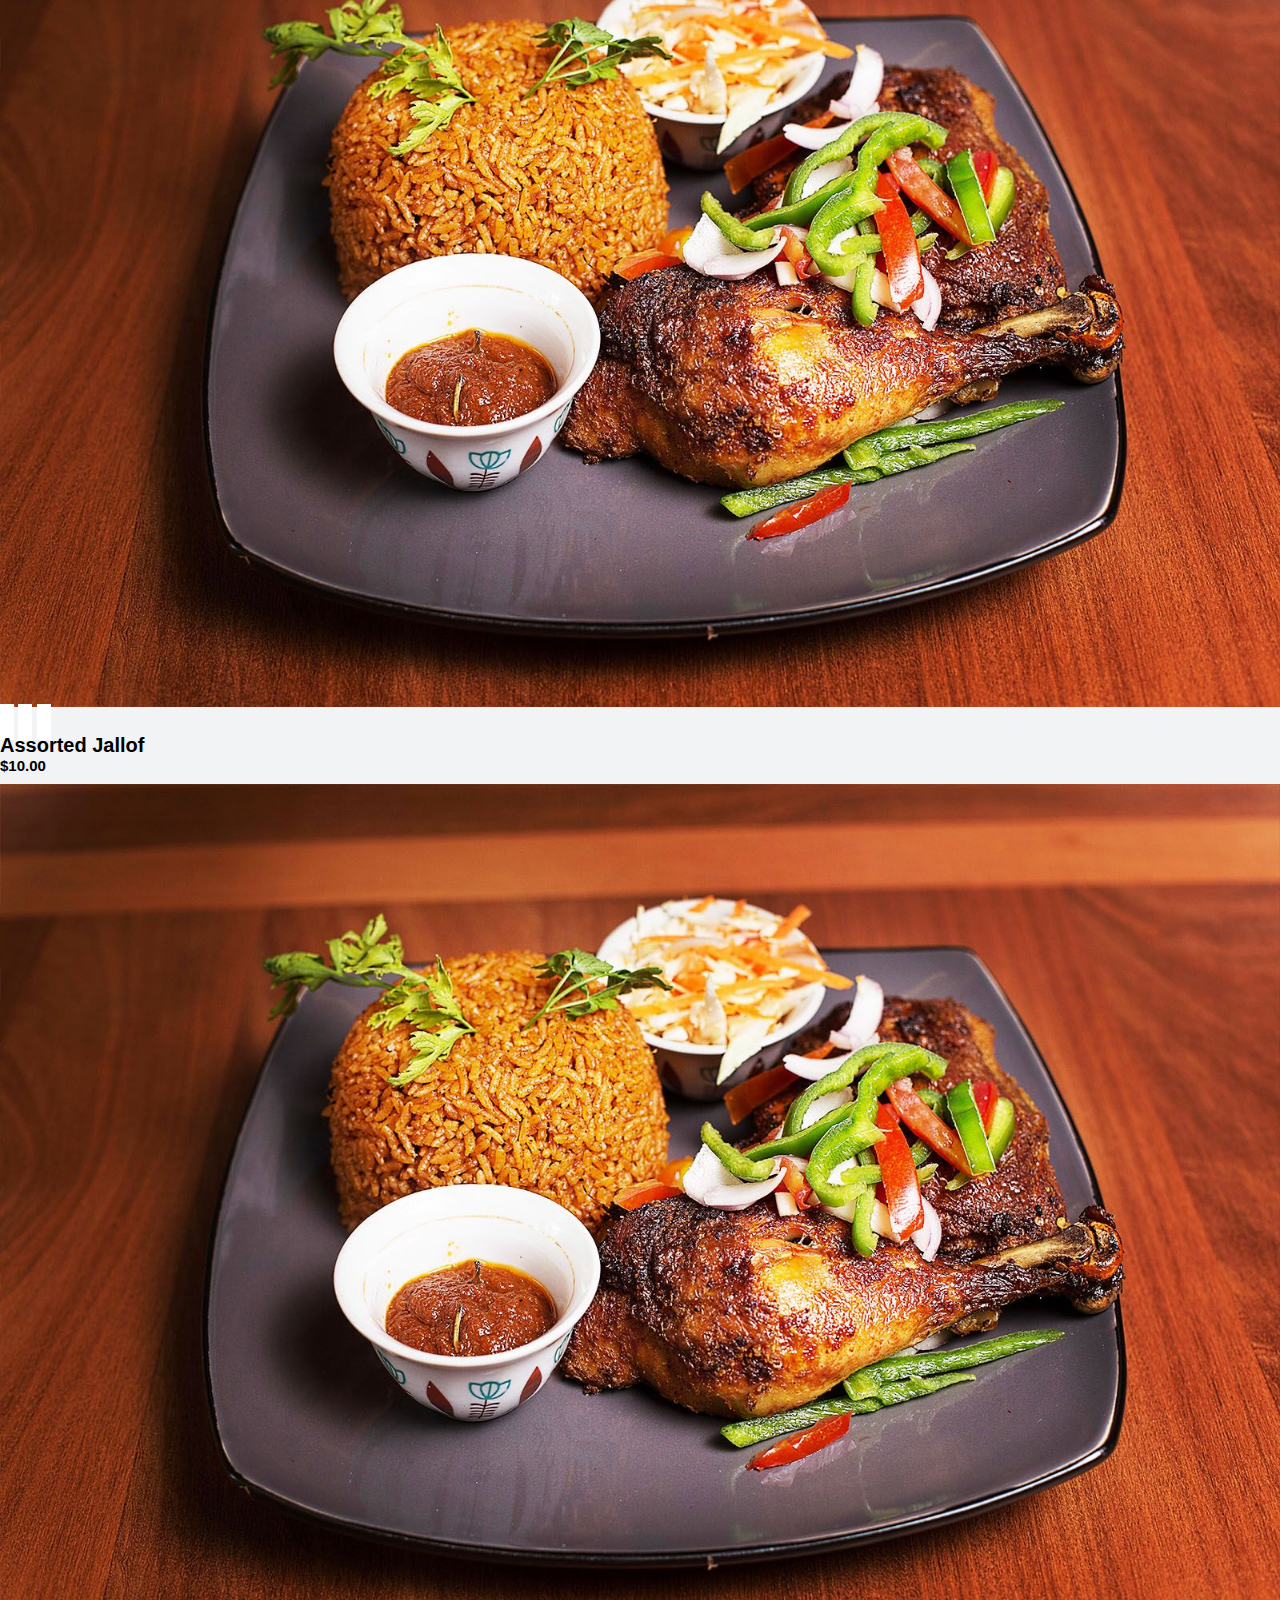
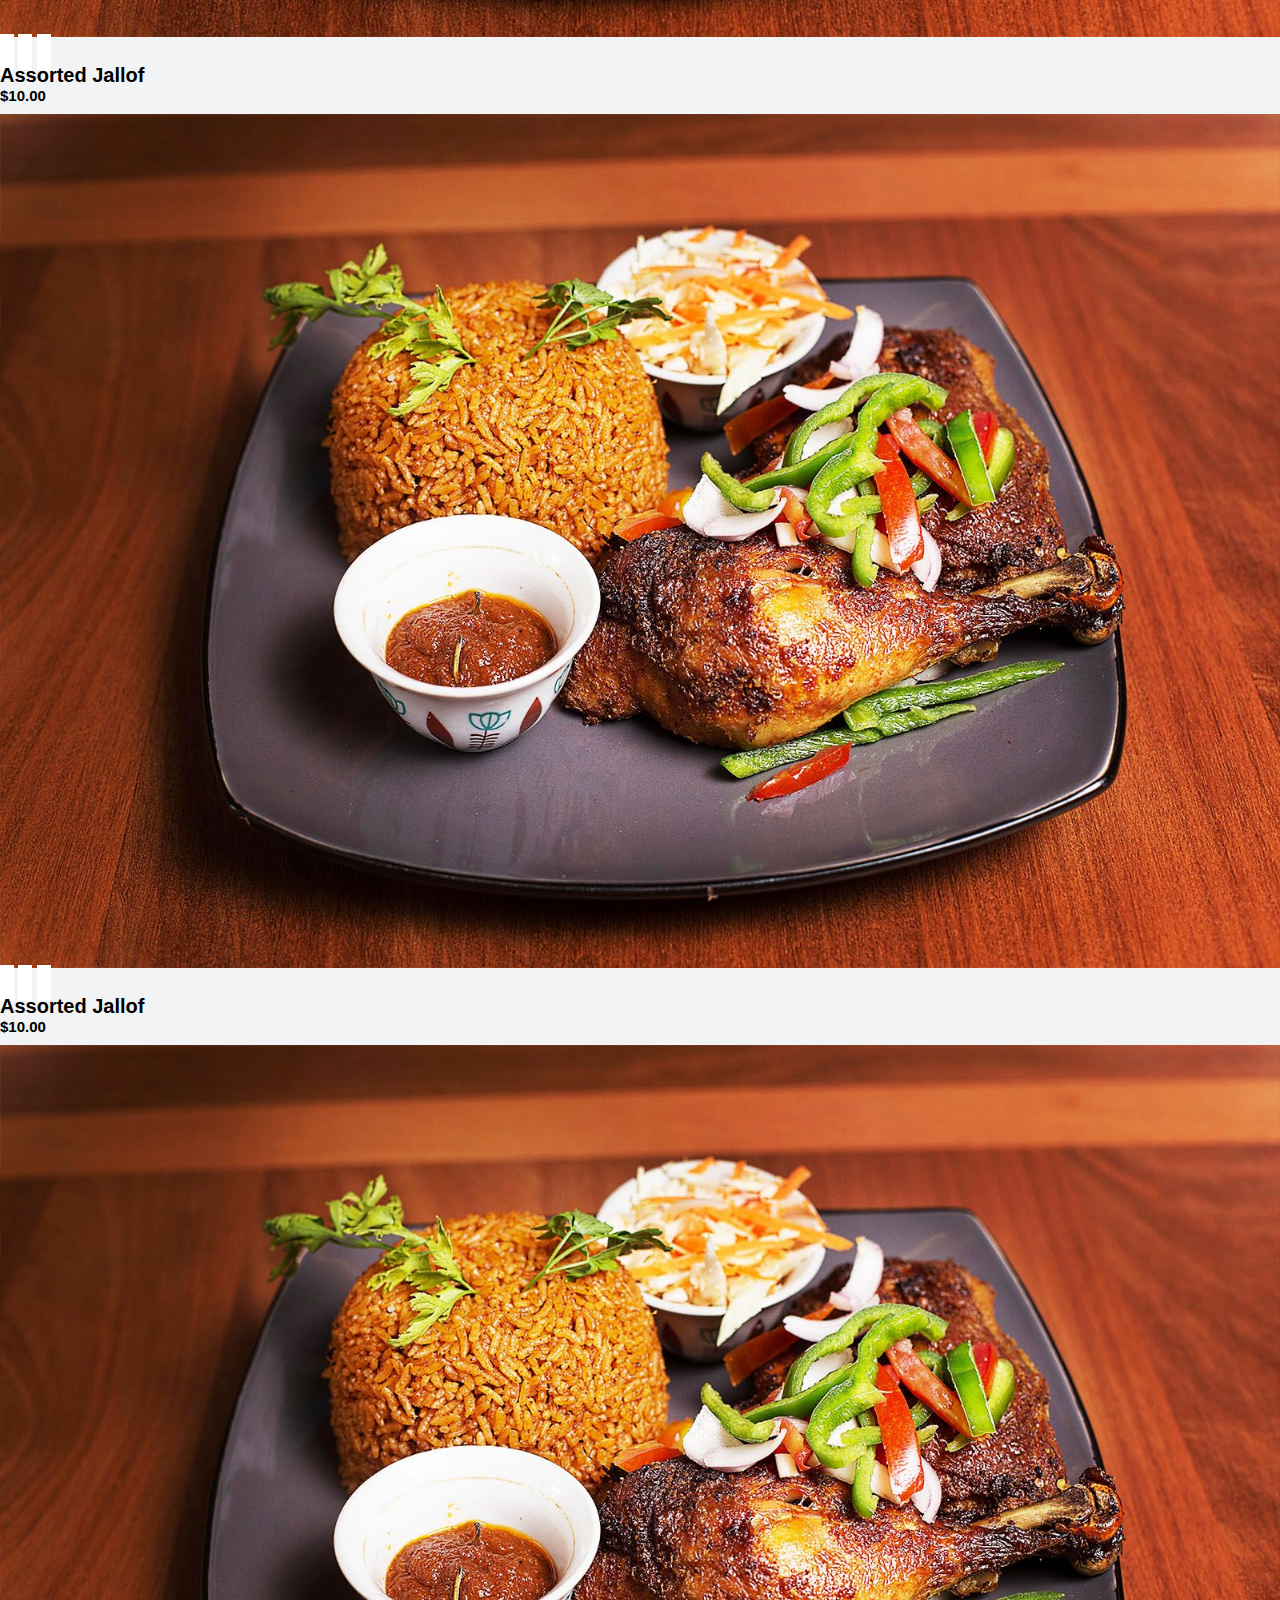
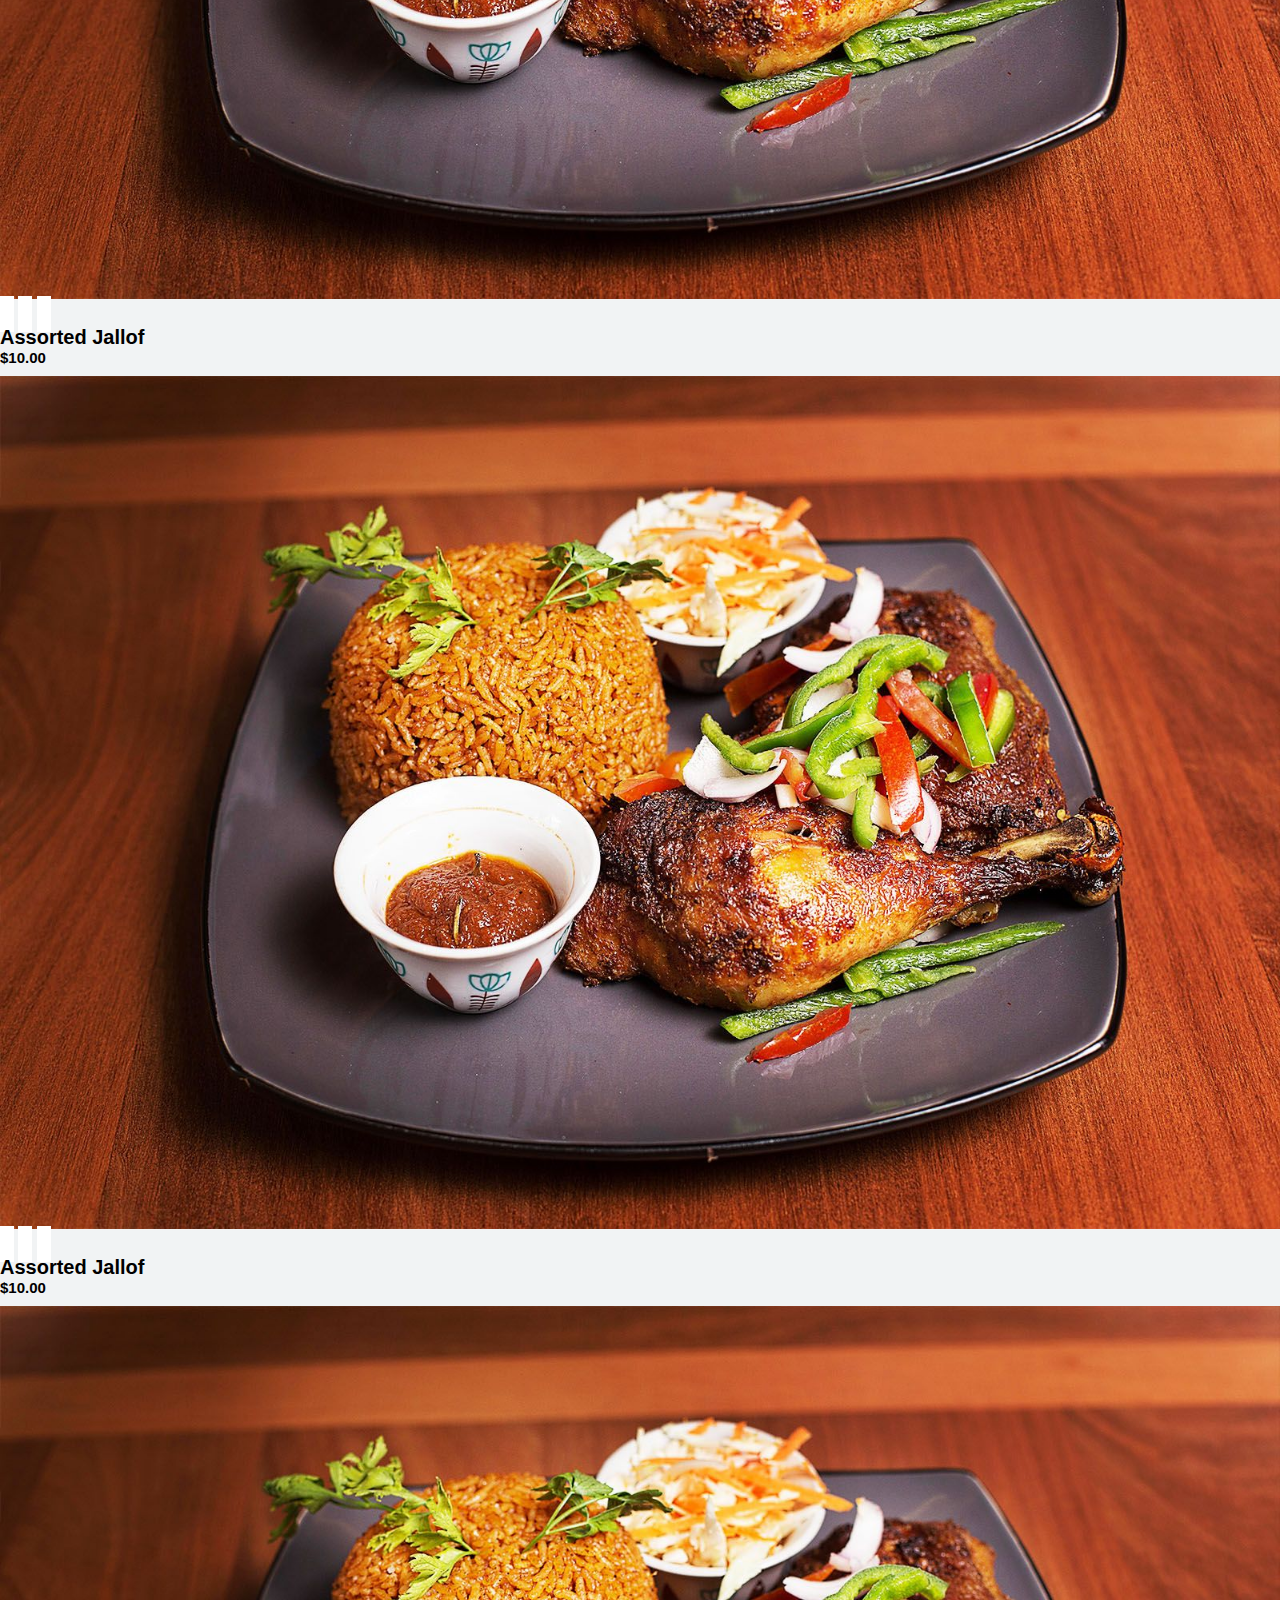
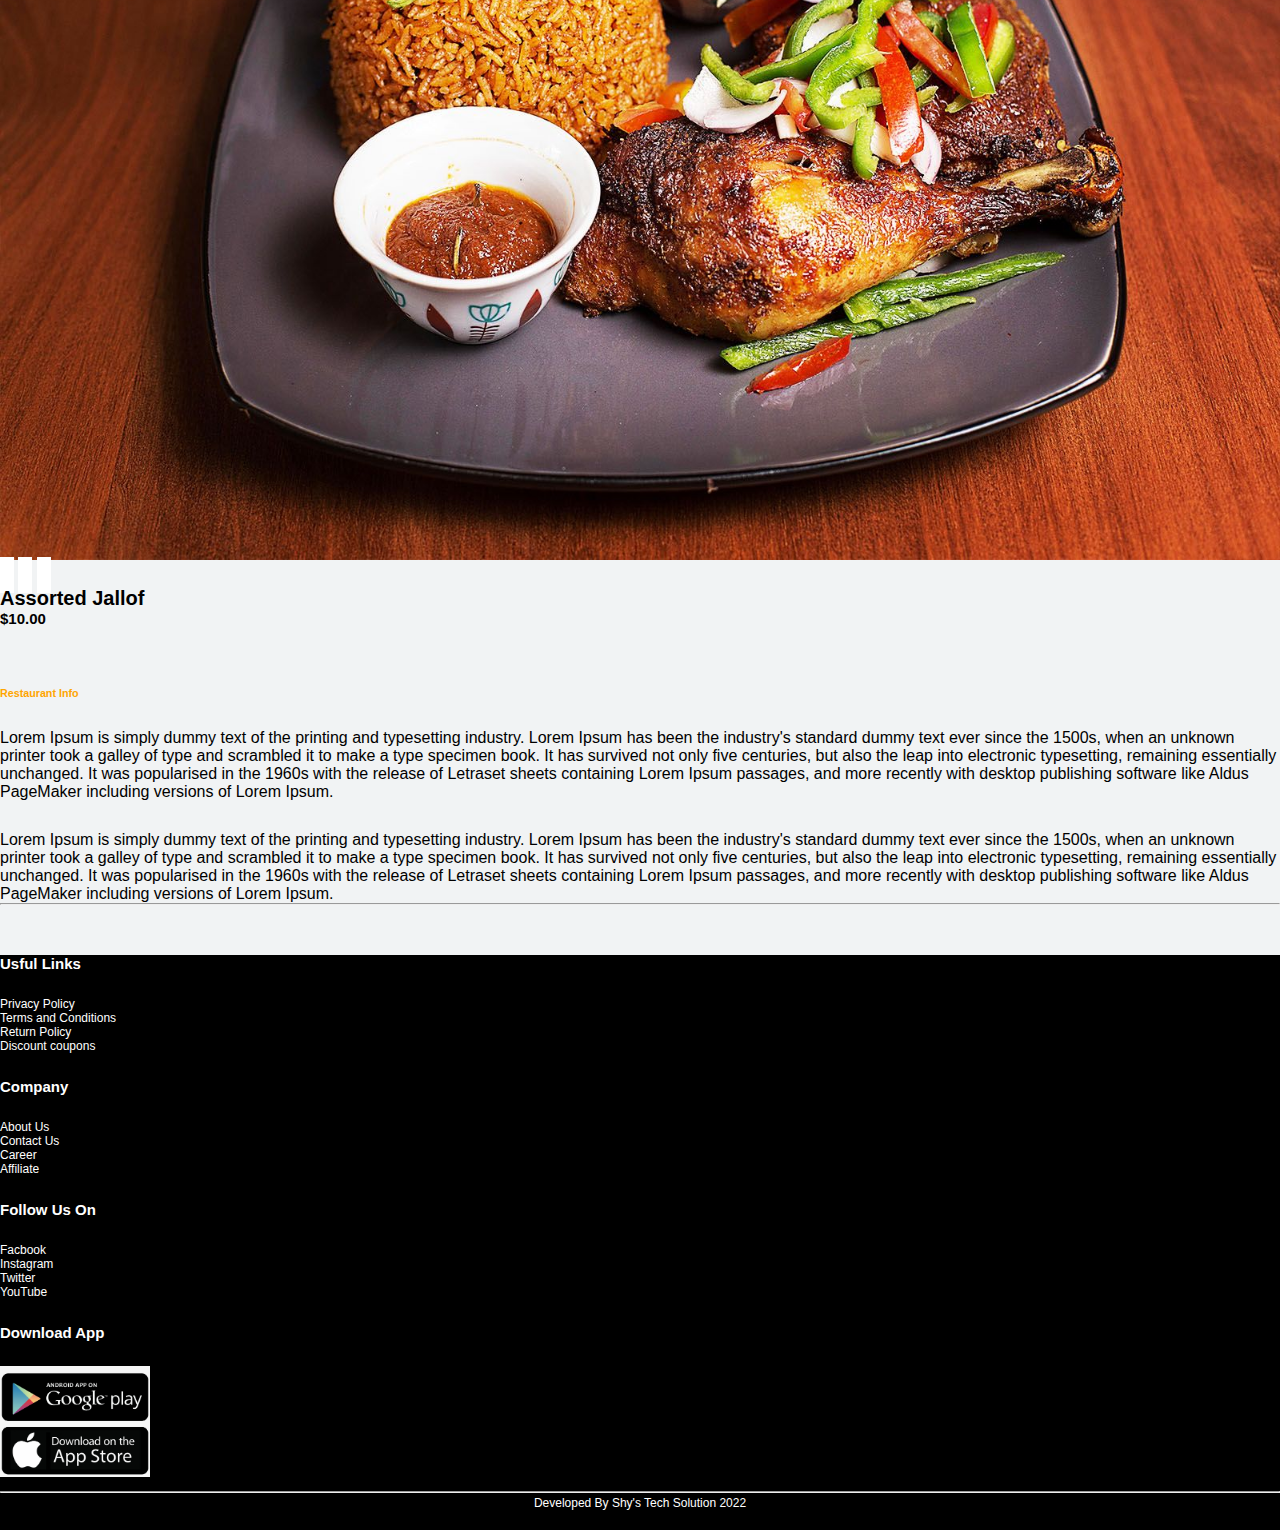
<file: h-rafson.html>
<!DOCTYPE html>

<head>

<title>H-Rafson Food Joint</title>
<link rel="stylesheet" href="style.css">

<link rel="stylesheet" href="https://pro.fontawesome.com/releases/v5.10.0/css/all.css" integrity="sha384-AYmEC3Yw5cVb3ZcuHtOA93w35dYTsvhLPVnYs9eStHfGJvOvKxVfELGroGkvsg+p" crossorigin="anonymous"/>


<link href="https://cdn.jsdelivr.net/npm/bootstrap@5.1.3/dist/css/bootstrap.min.css" rel="stylesheet" integrity="sha384-1BmE4kWBq78iYhFldvKuhfTAU6auU8tT94WrHftjDbrCEXSU1oBoqyl2QvZ6jIW3" crossorigin="anonymous">

<script src="https://cdn.jsdelivr.net/npm/bootstrap@5.1.3/dist/js/bootstrap.bundle.min.js" integrity="sha384-ka7Sk0Gln4gmtz2MlQnikT1wXgYsOg+OMhuP+IlRH9sENBO0LRn5q+8nbTov4+1p" crossorigin="anonymous"></script>

</head>

<body>
    <div class="top-nav-bar">
        <div class="search-box">
            <i class="fa fa-bars" id="menu-btn" onclick="openmenu()"></i>
            <i class="fa fa-times" id="close-btn" onclick="closemenu()"></i>

            
            <a href="index.html"><img src="images/logo.png" class="logo"></a>

            <input type="text" class="form-control">
            <span class="input-group-text"> <i class="fa fa-search" aria-hidden="true"></i>
            </span>
        </div>

        <div class="menu-bar">
            <ul>
                <li><a href="#"><i class="fa fa-shopping-cart"></i>Cart</a></li>
                <li><a href="#">Sign up</a></li>
                <li><a href="#">Log In</a></li>

            </ul>
        </div>
    </div>

<!-----------H-Rafson Food Joint------------------>

<section class="wooden-restaurant">
    <div class="container">
        <div class="row">
            <div class="col-md-5">
                <div id="product-slider" class="carousel slide carousel-fade" data-bs-ride="carousel">
                    <div class="carousel-inner">
                      <div class="carousel-item active">
                        <a href="h-rafson.html"><img src="images/plantain2.JPG" class="d-block w-100"></a>
                      </div>
                      <div class="carousel-item">
                        <a href="h-rafson.html"><img src="images/drink.jpg" class="d-block w-100"></a>
                      </div>
                      <div class="carousel-item">
                        <a href="h-rafson.html"><img src="images/jalof.png" class="d-block w-100"></a>
                      </div>
                      <div class="carousel-item">
                        <a href="h-rafson.html"><img src="images/Drinks.jpg" class="d-block w-100"></a>
                      </div>
                      <div class="carousel-item">
                        <a href="h-rafson.html"><img src="images/bg.jpg" class="d-block w-100"></a>
                      </div>
                      <div class="carousel-item">
                        <a href="h-rafson.html"><img src="images/15.jpg" class="d-block w-100"></a>
                      </div>

                      <button class="carousel-control-prev" type="button" data-bs-target="#product-slider" data-bs-slide="prev">
                        <span class="carousel-control-prev-icon" aria-hidden="true"></span>
                        <span class="visually-hidden">Previous</span>
                      </button>
                      <button class="carousel-control-next" type="button" data-bs-target="#product-slider" data-bs-slide="next">
                        <span class="carousel-control-next-icon" aria-hidden="true"></span>
                        <span class="visually-hidden">Next</span>
                      </button>

                    </div>
                </div>
            </div>
            <div class="col-md-7">
                <p class="wooden">H-Rafson Food Joint</p>
                <h2>H-Rafson Food Joint Gallary</h2>
                <i class="fa fa-star"></i>
                    <i class="fa fa-star"></i>
                    <i class="fa fa-star"></i>
                    <i class="fa fa-star"></i>
                    <i class="fa fa-star"></i>
            </div>
        </div>
    </div>
</section>

<section class="f-menu-product">
    <div class="container">
        <div class="title-box">
            <h2>Food Menu</h2>
        </div>
        <div class="row">
            <div class="col-md-3">
                <div class="product-top">
                    <a href="h-rafson.html"><img src="images/bg.jpg"></a>
                    <div class="overlay-right">
                        <button type="button" class="btn btn-secondary" title="Quick Shop">
                            <i class="fa fa-eye"></i>
                        </button>
                        <button type="button" class="btn btn-secondary" title="Add to Wishlist">
                            <i class="fa fa-heart"></i>
                        </button>
                        <button type="button" class="btn btn-secondary" title="Add to Cart">
                            <i class="fa fa-shopping-cart"></i>
                        </button>
                    </div>
                </div>
                <div class="product-bottom" text-center>
                    <i class="fa fa-star"></i>
                    <i class="fa fa-star"></i>
                    <i class="fa fa-star"></i>
                    <i class="fa fa-star"></i>
                    <i class="fa fa-star-half"></i>
                    <h3>Assorted Jallof</h3>
                    <h5>$10.00</h5>
                </div>
            </div>
            
            <div class="col-md-3">
                <div class="product-top">
                    <a href="h-rafson.html"><img src="images/bg.jpg"></a>
                    <div class="overlay-right">
                        <button type="button" class="btn btn-secondary" title="Quick Shop">
                            <i class="fa fa-eye"></i>
                        </button>
                        <button type="button" class="btn btn-secondary" title="Add to Wishlist">
                            <i class="fa fa-heart"></i>
                        </button>
                        <button type="button" class="btn btn-secondary" title="Add to Cart">
                            <i class="fa fa-shopping-cart"></i>
                        </button>
                    </div>
                </div>
                <div class="product-bottom" text-center>
                    <i class="fa fa-star"></i>
                    <i class="fa fa-star"></i>
                    <i class="fa fa-star"></i>
                    <i class="fa fa-star"></i>
                    <i class="fa fa-star-half"></i>
                    <h3>Assorted Jallof</h3>
                    <h5>$10.00</h5>
                </div>
            </div>
            
            <div class="col-md-3">
                <div class="product-top">
                    <a href="h-rafson.html"><img src="images/bg.jpg"></a>
                    <div class="overlay-right">
                        <button type="button" class="btn btn-secondary" title="Quick Shop">
                            <i class="fa fa-eye"></i>
                        </button>
                        <button type="button" class="btn btn-secondary" title="Add to Wishlist">
                            <i class="fa fa-heart"></i>
                        </button>
                        <button type="button" class="btn btn-secondary" title="Add to Cart">
                            <i class="fa fa-shopping-cart"></i>
                        </button>
                    </div>
                </div>
                <div class="product-bottom" text-center>
                    <i class="fa fa-star"></i>
                    <i class="fa fa-star"></i>
                    <i class="fa fa-star"></i>
                    <i class="fa fa-star"></i>
                    <i class="fa fa-star-half"></i>
                    <h3>Assorted Jallof</h3>
                    <h5>$10.00</h5>
                </div>
            </div>
            
            <div class="col-md-3">
                <div class="product-top">
                    <a href="h-rafson.html"><img src="images/bg.jpg"></a>
                    <div class="overlay-right">
                        <button type="button" class="btn btn-secondary" title="Quick Shop">
                            <i class="fa fa-eye"></i>
                        </button>
                        <button type="button" class="btn btn-secondary" title="Add to Wishlist">
                            <i class="fa fa-heart"></i>
                        </button>
                        <button type="button" class="btn btn-secondary" title="Add to Cart">
                            <i class="fa fa-shopping-cart"></i>
                        </button>
                    </div>
                </div>
                <div class="product-bottom" text-center>
                    <i class="fa fa-star"></i>
                    <i class="fa fa-star"></i>
                    <i class="fa fa-star"></i>
                    <i class="fa fa-star"></i>
                    <i class="fa fa-star-half"></i>
                    <h3>Assorted Jallof</h3>
                    <h5>$10.00</h5>
                </div>
            </div>

            <div class="col-md-3">
                <div class="product-top">
                    <a href="h-rafson.html"><img src="images/bg.jpg"></a>
                    <div class="overlay-right">
                        <button type="button" class="btn btn-secondary" title="Quick Shop">
                            <i class="fa fa-eye"></i>
                        </button>
                        <button type="button" class="btn btn-secondary" title="Add to Wishlist">
                            <i class="fa fa-heart"></i>
                        </button>
                        <button type="button" class="btn btn-secondary" title="Add to Cart">
                            <i class="fa fa-shopping-cart"></i>
                        </button>
                    </div>
                </div>
                <div class="product-bottom" text-center>
                    <i class="fa fa-star"></i>
                    <i class="fa fa-star"></i>
                    <i class="fa fa-star"></i>
                    <i class="fa fa-star"></i>
                    <i class="fa fa-star-half"></i>
                    <h3>Assorted Jallof</h3>
                    <h5>$10.00</h5>
                </div>
            </div>
            
            <div class="col-md-3">
                <div class="product-top">
                    <a href="h-rafson.html"><img src="images/bg.jpg"></a>
                    <div class="overlay-right">
                        <button type="button" class="btn btn-secondary" title="Quick Shop">
                            <i class="fa fa-eye"></i>
                        </button>
                        <button type="button" class="btn btn-secondary" title="Add to Wishlist">
                            <i class="fa fa-heart"></i>
                        </button>
                        <button type="button" class="btn btn-secondary" title="Add to Cart">
                            <i class="fa fa-shopping-cart"></i>
                        </button>
                    </div>
                </div>
                <div class="product-bottom" text-center>
                    <i class="fa fa-star"></i>
                    <i class="fa fa-star"></i>
                    <i class="fa fa-star"></i>
                    <i class="fa fa-star"></i>
                    <i class="fa fa-star-half"></i>
                    <h3>Assorted Jallof</h3>
                    <h5>$10.00</h5>
                </div>
            </div>
            
            <div class="col-md-3">
                <div class="product-top">
                    <a href="h-rafson.html"><img src="images/bg.jpg"></a>
                    <div class="overlay-right">
                        <button type="button" class="btn btn-secondary" title="Quick Shop">
                            <i class="fa fa-eye"></i>
                        </button>
                        <button type="button" class="btn btn-secondary" title="Add to Wishlist">
                            <i class="fa fa-heart"></i>
                        </button>
                        <button type="button" class="btn btn-secondary" title="Add to Cart">
                            <i class="fa fa-shopping-cart"></i>
                        </button>
                    </div>
                </div>
                <div class="product-bottom" text-center>
                    <i class="fa fa-star"></i>
                    <i class="fa fa-star"></i>
                    <i class="fa fa-star"></i>
                    <i class="fa fa-star"></i>
                    <i class="fa fa-star-half"></i>
                    <h3>Assorted Jallof</h3>
                    <h5>$10.00</h5>
                </div>
            </div>
            
            <div class="col-md-3">
                <div class="product-top">
                    <a href="h-rafson.html"><img src="images/bg.jpg"></a>
                    <div class="overlay-right">
                        <button type="button" class="btn btn-secondary" title="Quick Shop">
                            <i class="fa fa-eye"></i>
                        </button>
                        <button type="button" class="btn btn-secondary" title="Add to Wishlist">
                            <i class="fa fa-heart"></i>
                        </button>
                        <button type="button" class="btn btn-secondary" title="Add to Cart">
                            <i class="fa fa-shopping-cart"></i>
                        </button>
                    </div>
                </div>
                <div class="product-bottom" text-center>
                    <i class="fa fa-star"></i>
                    <i class="fa fa-star"></i>
                    <i class="fa fa-star"></i>
                    <i class="fa fa-star"></i>
                    <i class="fa fa-star-half"></i>
                    <h3>Assorted Jallof</h3>
                    <h5>$10.00</h5>
                </div>
            </div>

        </div>
    </div>
</section>

<!---------------Restaurant Info------------>

<section class="restaurant-info">
    <div class="containter">
        <h6>Restaurant Info</h6>
        <p>Lorem Ipsum is simply dummy text of the printing and typesetting industry. Lorem Ipsum has been the industry's standard dummy text ever since the 1500s, when an unknown printer took a galley of type and scrambled it to make a type specimen book. It has survived not only five centuries, but also the leap into electronic typesetting, remaining essentially unchanged. It was popularised in the 1960s with the release of Letraset sheets containing Lorem Ipsum passages, and more recently with desktop publishing software like Aldus PageMaker including versions of Lorem Ipsum.</p>
        <p>Lorem Ipsum is simply dummy text of the printing and typesetting industry. Lorem Ipsum has been the industry's standard dummy text ever since the 1500s, when an unknown printer took a galley of type and scrambled it to make a type specimen book. It has survived not only five centuries, but also the leap into electronic typesetting, remaining essentially unchanged. It was popularised in the 1960s with the release of Letraset sheets containing Lorem Ipsum passages, and more recently with desktop publishing software like Aldus PageMaker including versions of Lorem Ipsum.</p>
    
        <hr>
    </div>
</section>

<!-------------------Footer--------------->

<section class="footer">
    <div class="container" text-center>
        <div class="row">
            <div class="col-md-3">
                <h1>Usful Links</h1>
                <p>Privacy Policy</p>
                <p>Terms and Conditions</p>
                <p>Return Policy</p>
                <p>Discount coupons</p>
            </div>

            <div class="col-md-3">
                <h1>Company</h1>
                <p>About Us</p>
                <p>Contact Us</p>
                <p>Career</p>
                <p>Affiliate</p>
            </div>

            <div class="col-md-3">
                <h1>Follow Us On</h1>
                <p><i class="fab fa-facebook"></i> Facbook</p>
                <p><i class="fab fa-instagram"></i> Instagram</p>
                <p><i class="fab fa-twitter"></i> Twitter</p>
                <p><i class="fab fa-youtube"></i> YouTube</p>
            </div>

            <div class="col-md-3 footer-image">
                <h1>Download App</h1>
                <img src="images/d.png">
            </div>
        </div>
        <hr>
        <p class="copyright">Developed By Shy's Tech Solution <i class="far fa-copyright"></i> 2022</p>
    </div>
</section>


<script>
    function openmenu()
    {
        document.getElementById("side-menu").style.display="block";
        document.getElementById("menu-btn").style.display="none";
        document.getElementById("close-btn").style.display="block";
    }
    
    function closemenu()
    {
        document.getElementById("side-menu").style.display="none";
        document.getElementById("menu-btn").style.display="block";
        document.getElementById("close-btn").style.display="none";
    }
</script>

    </body>
    </html>
</file>
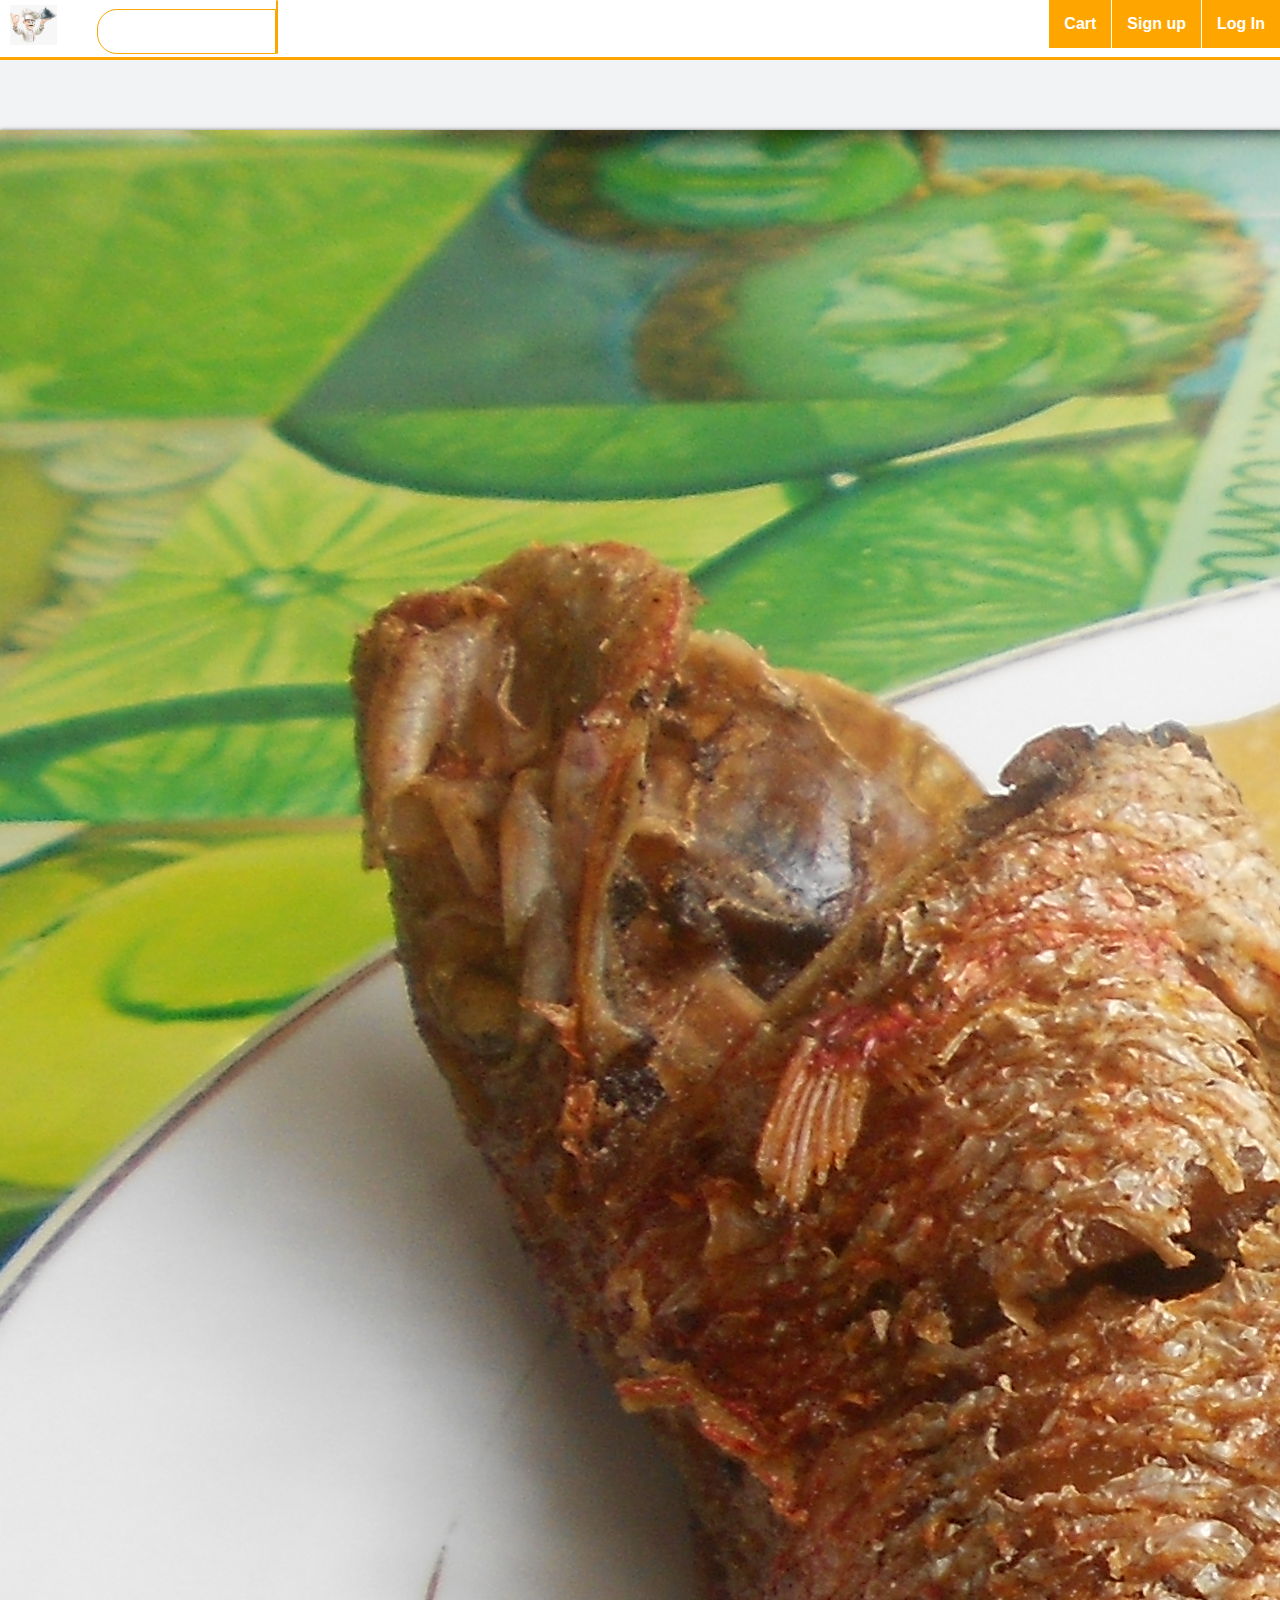
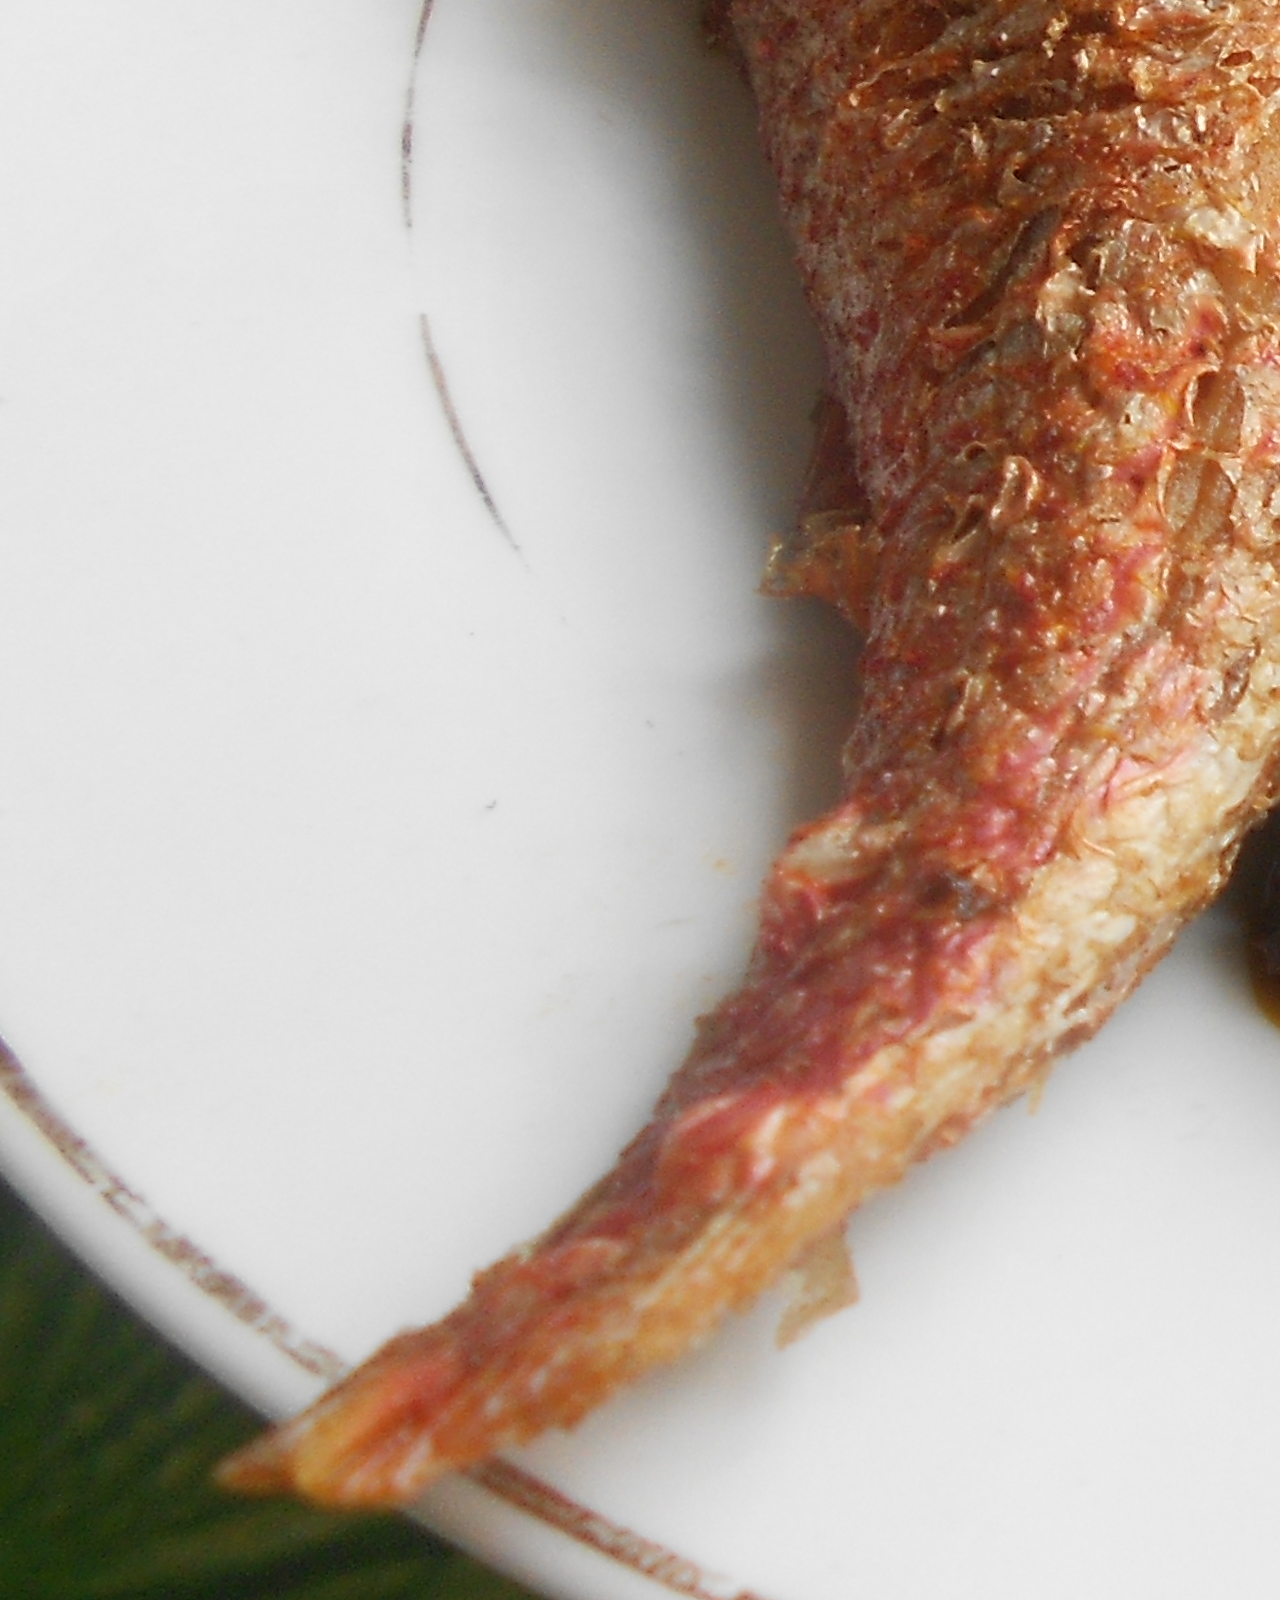
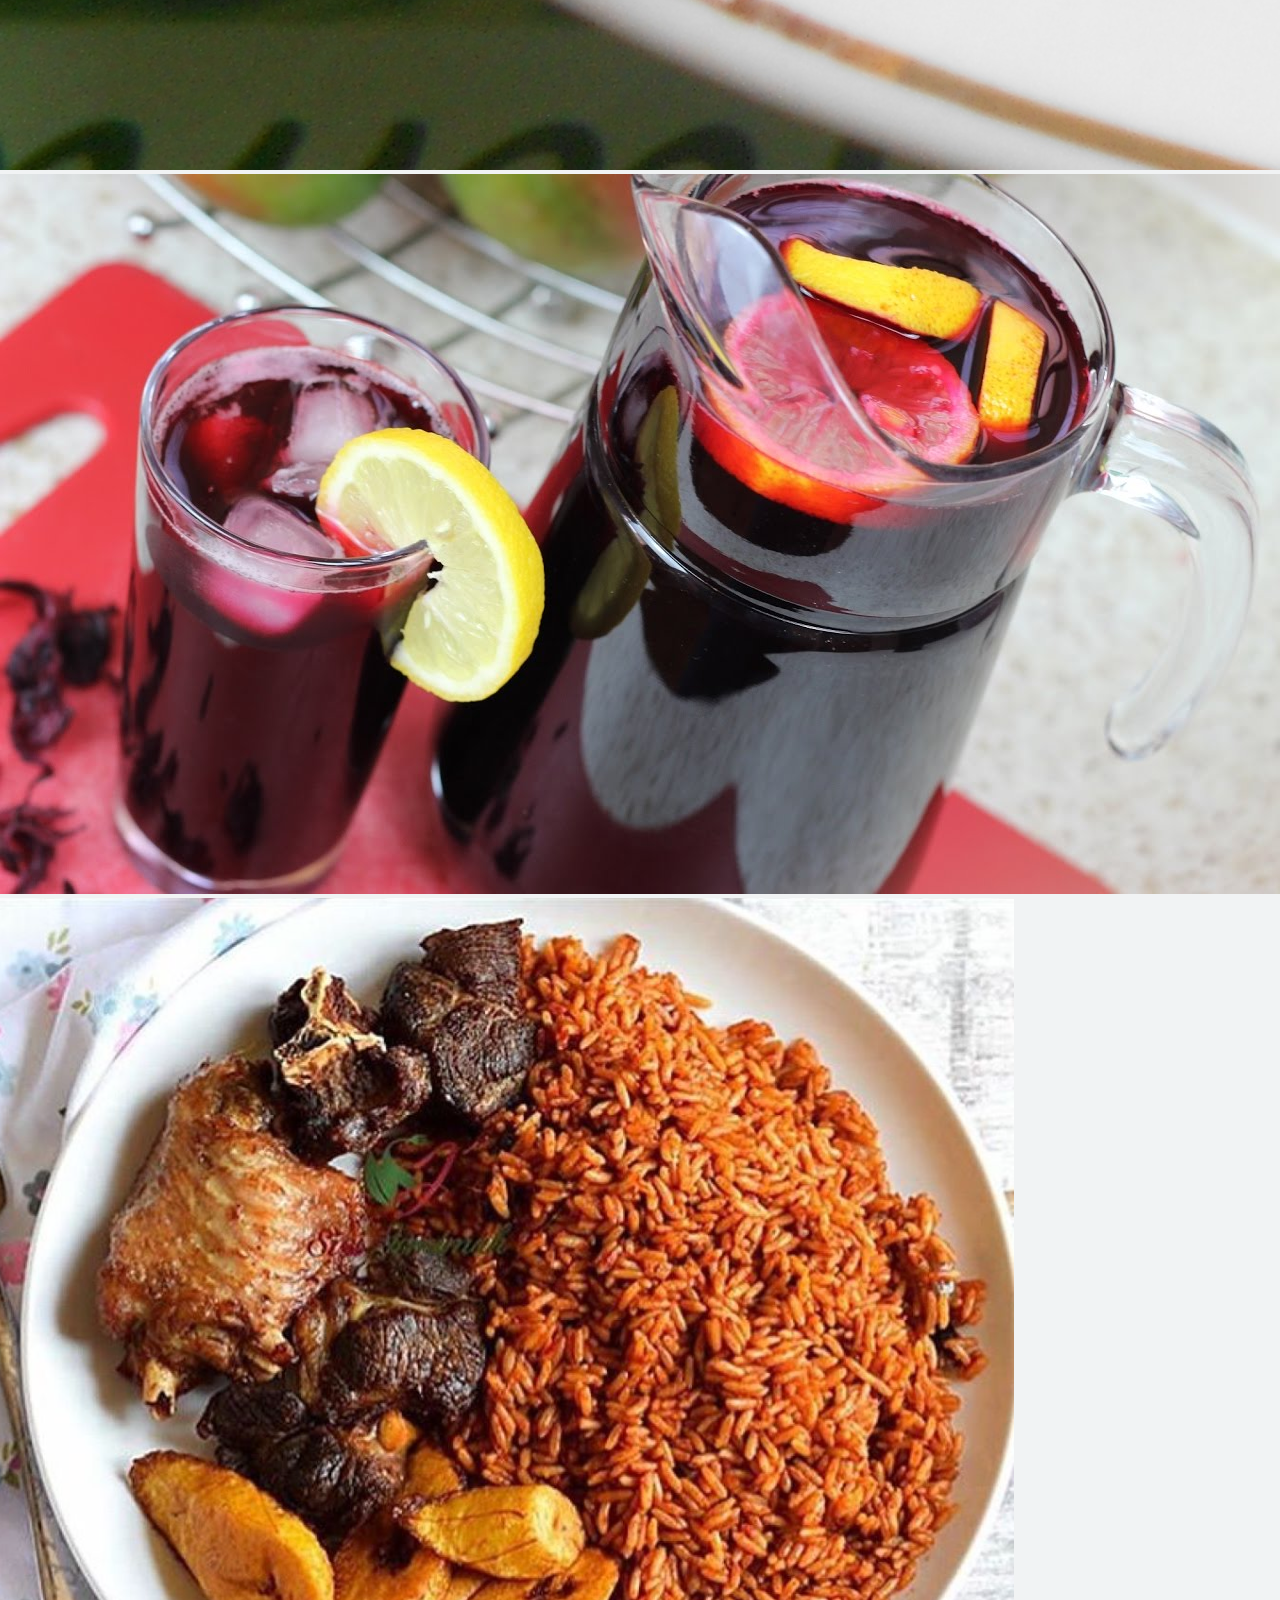
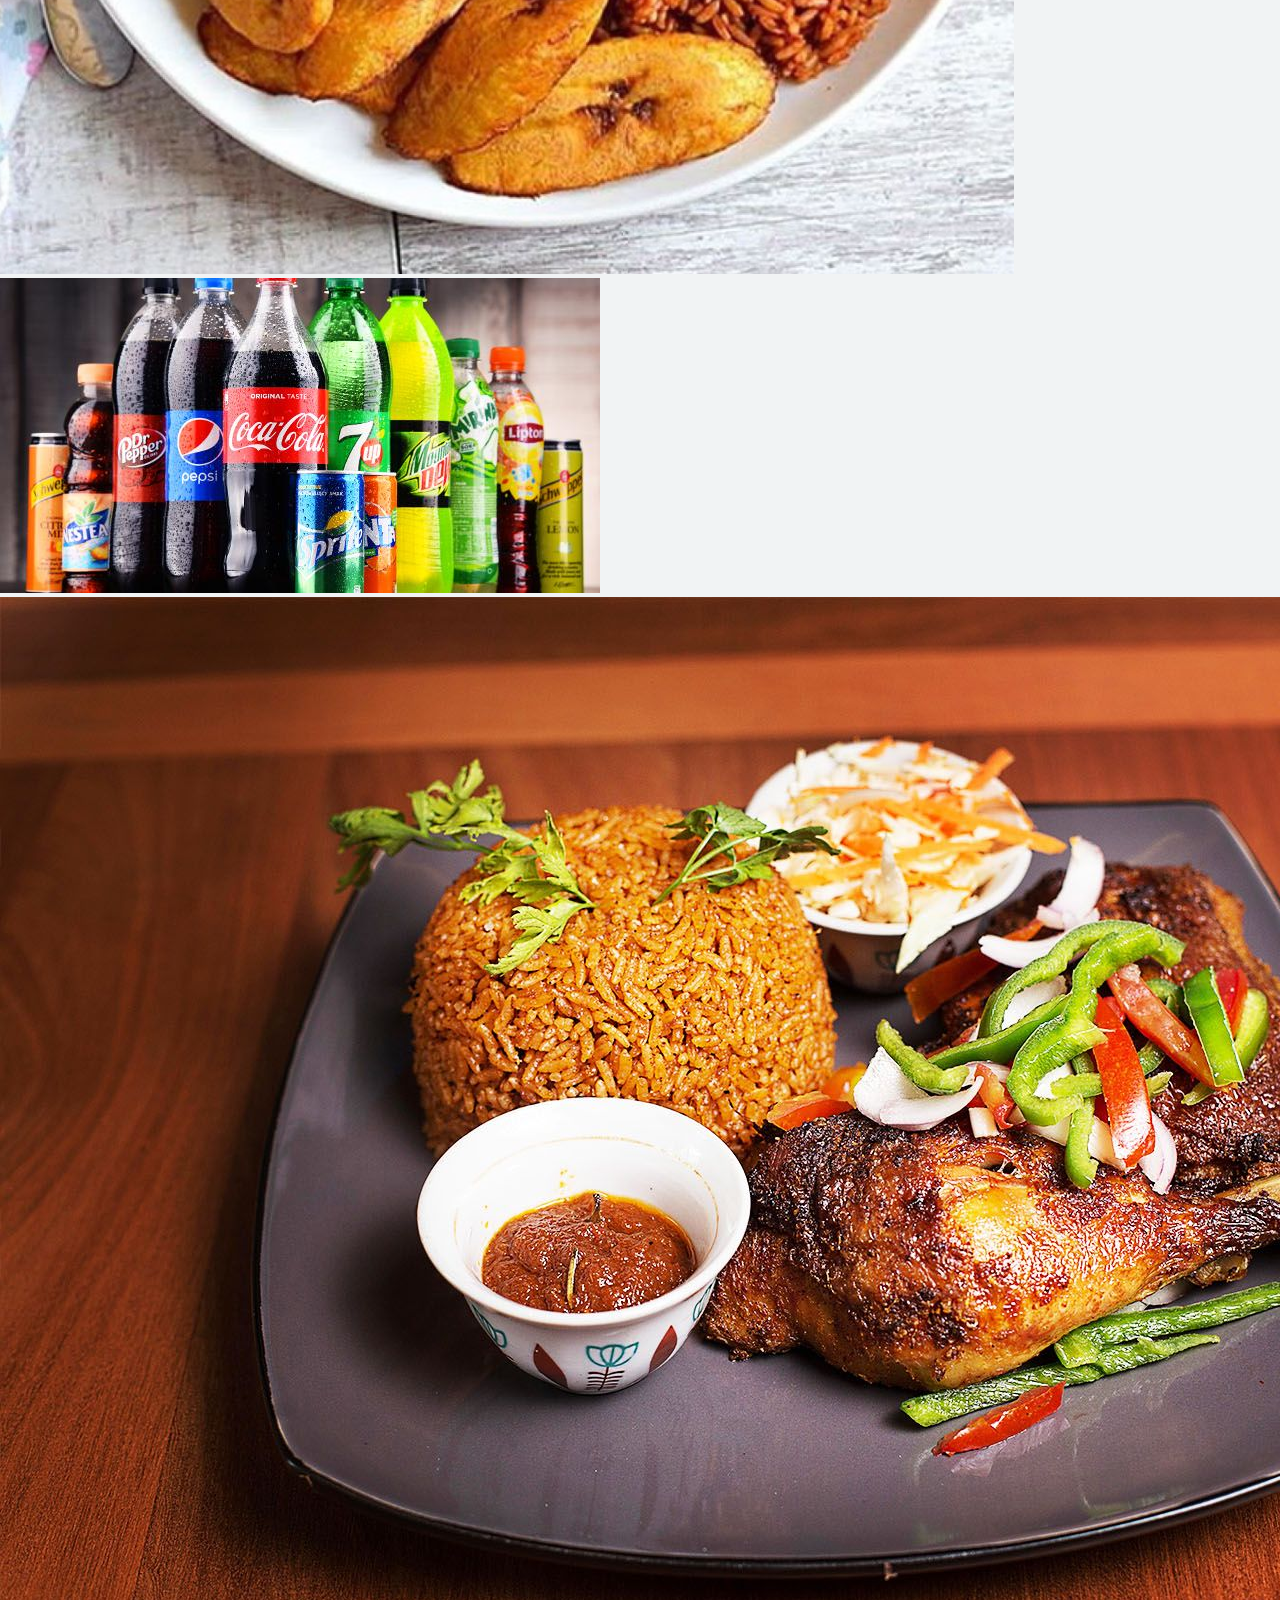
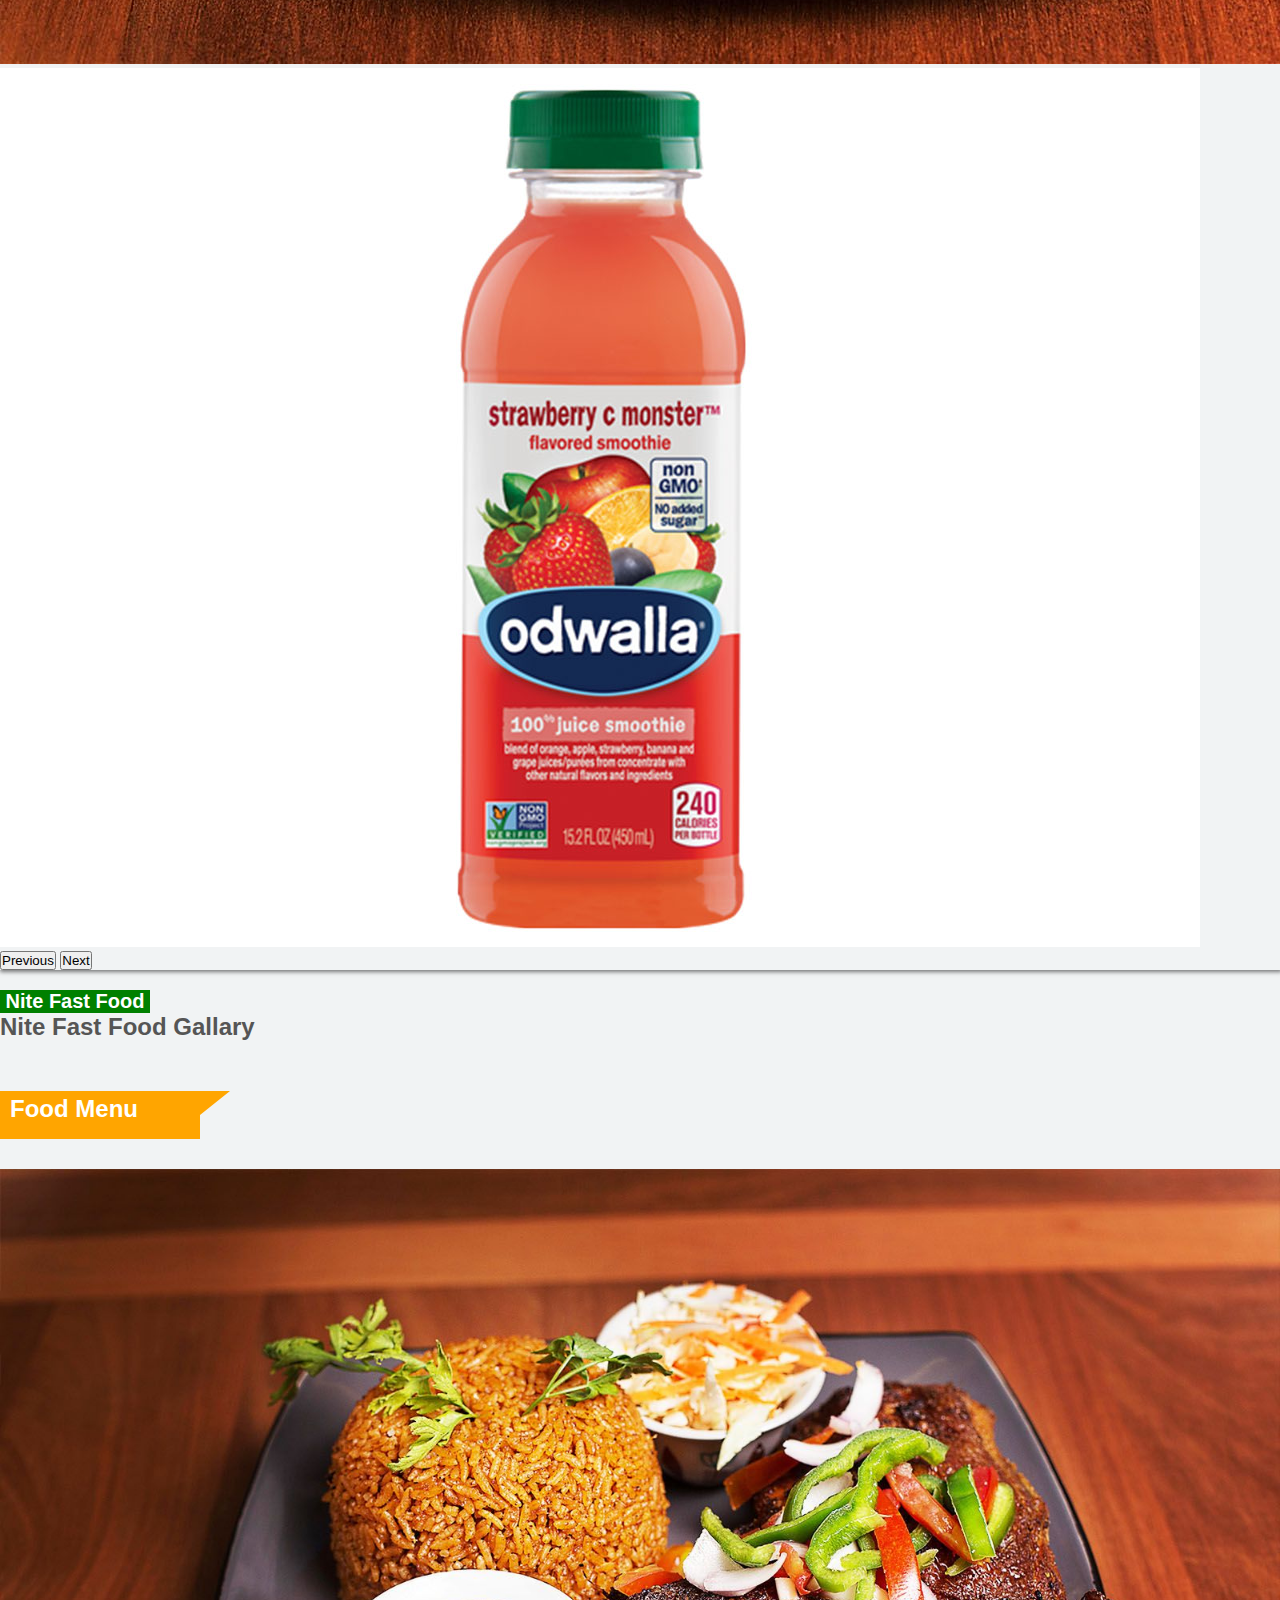
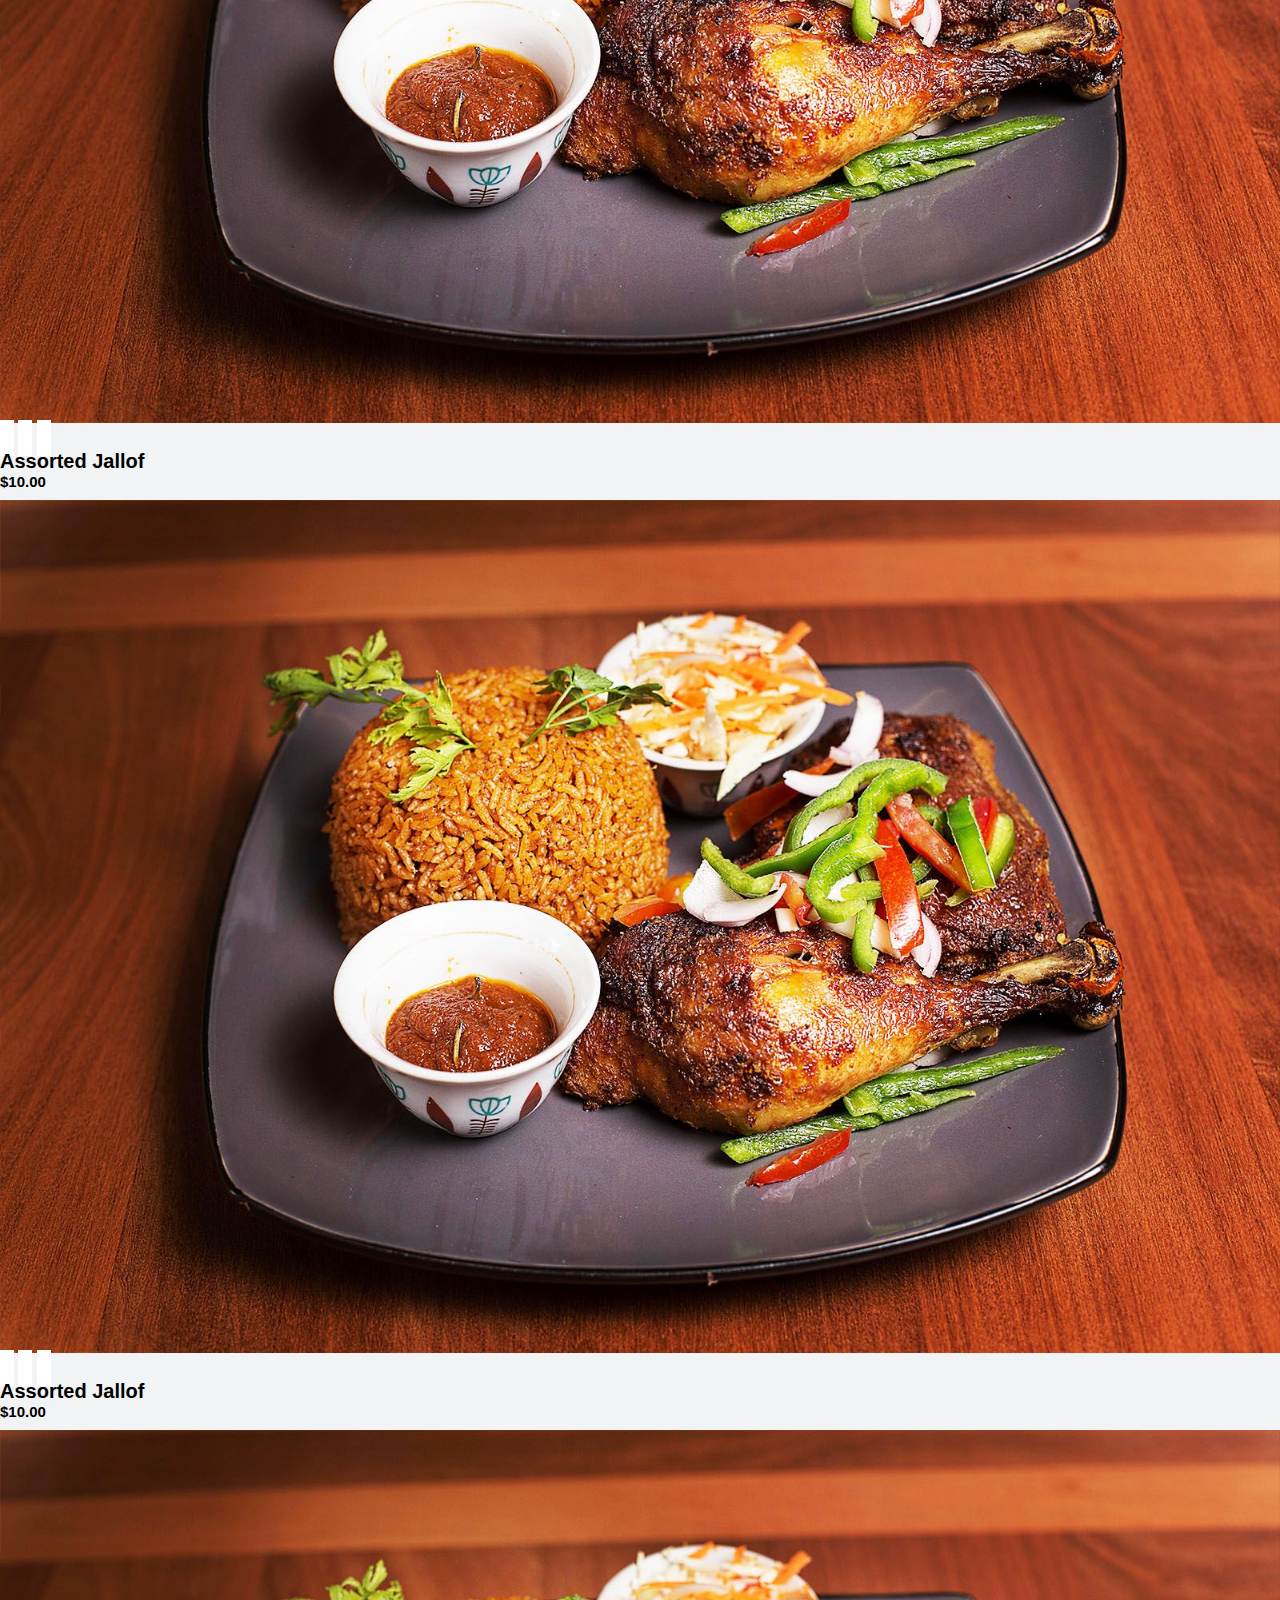
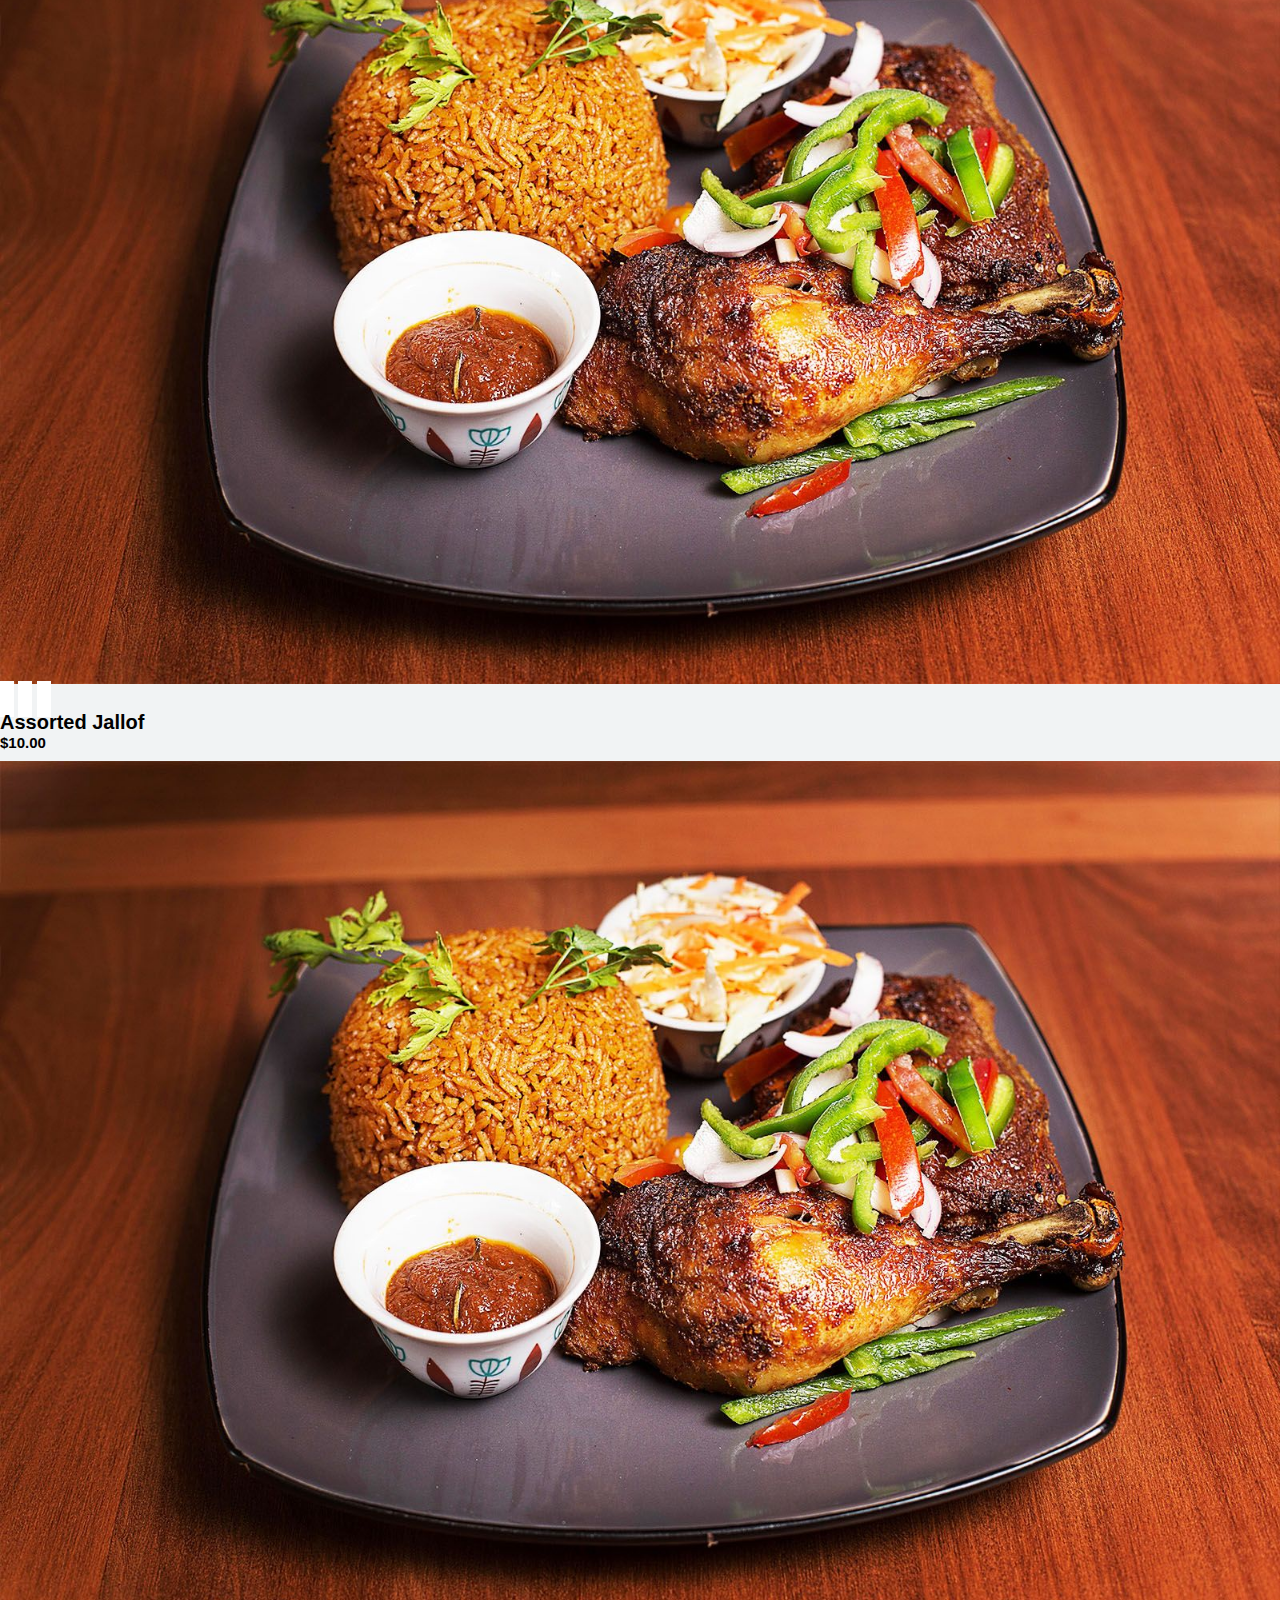
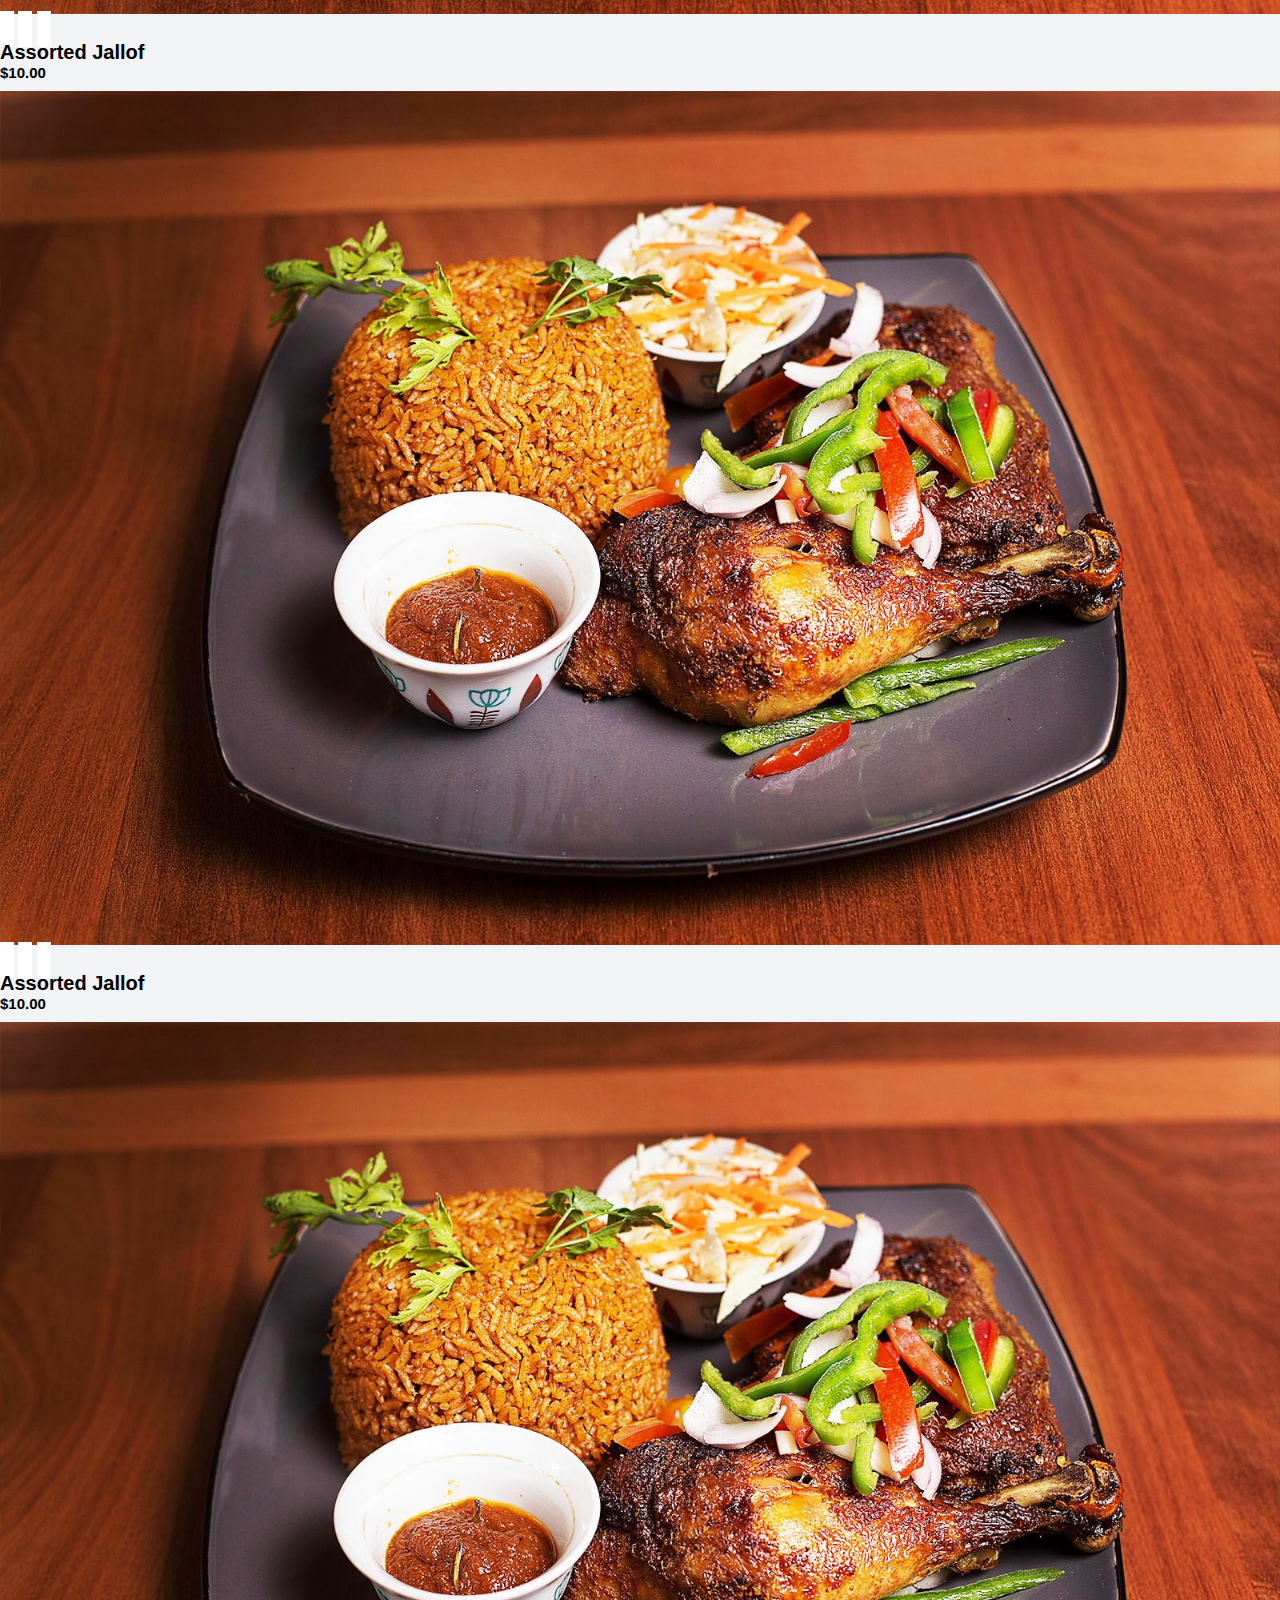
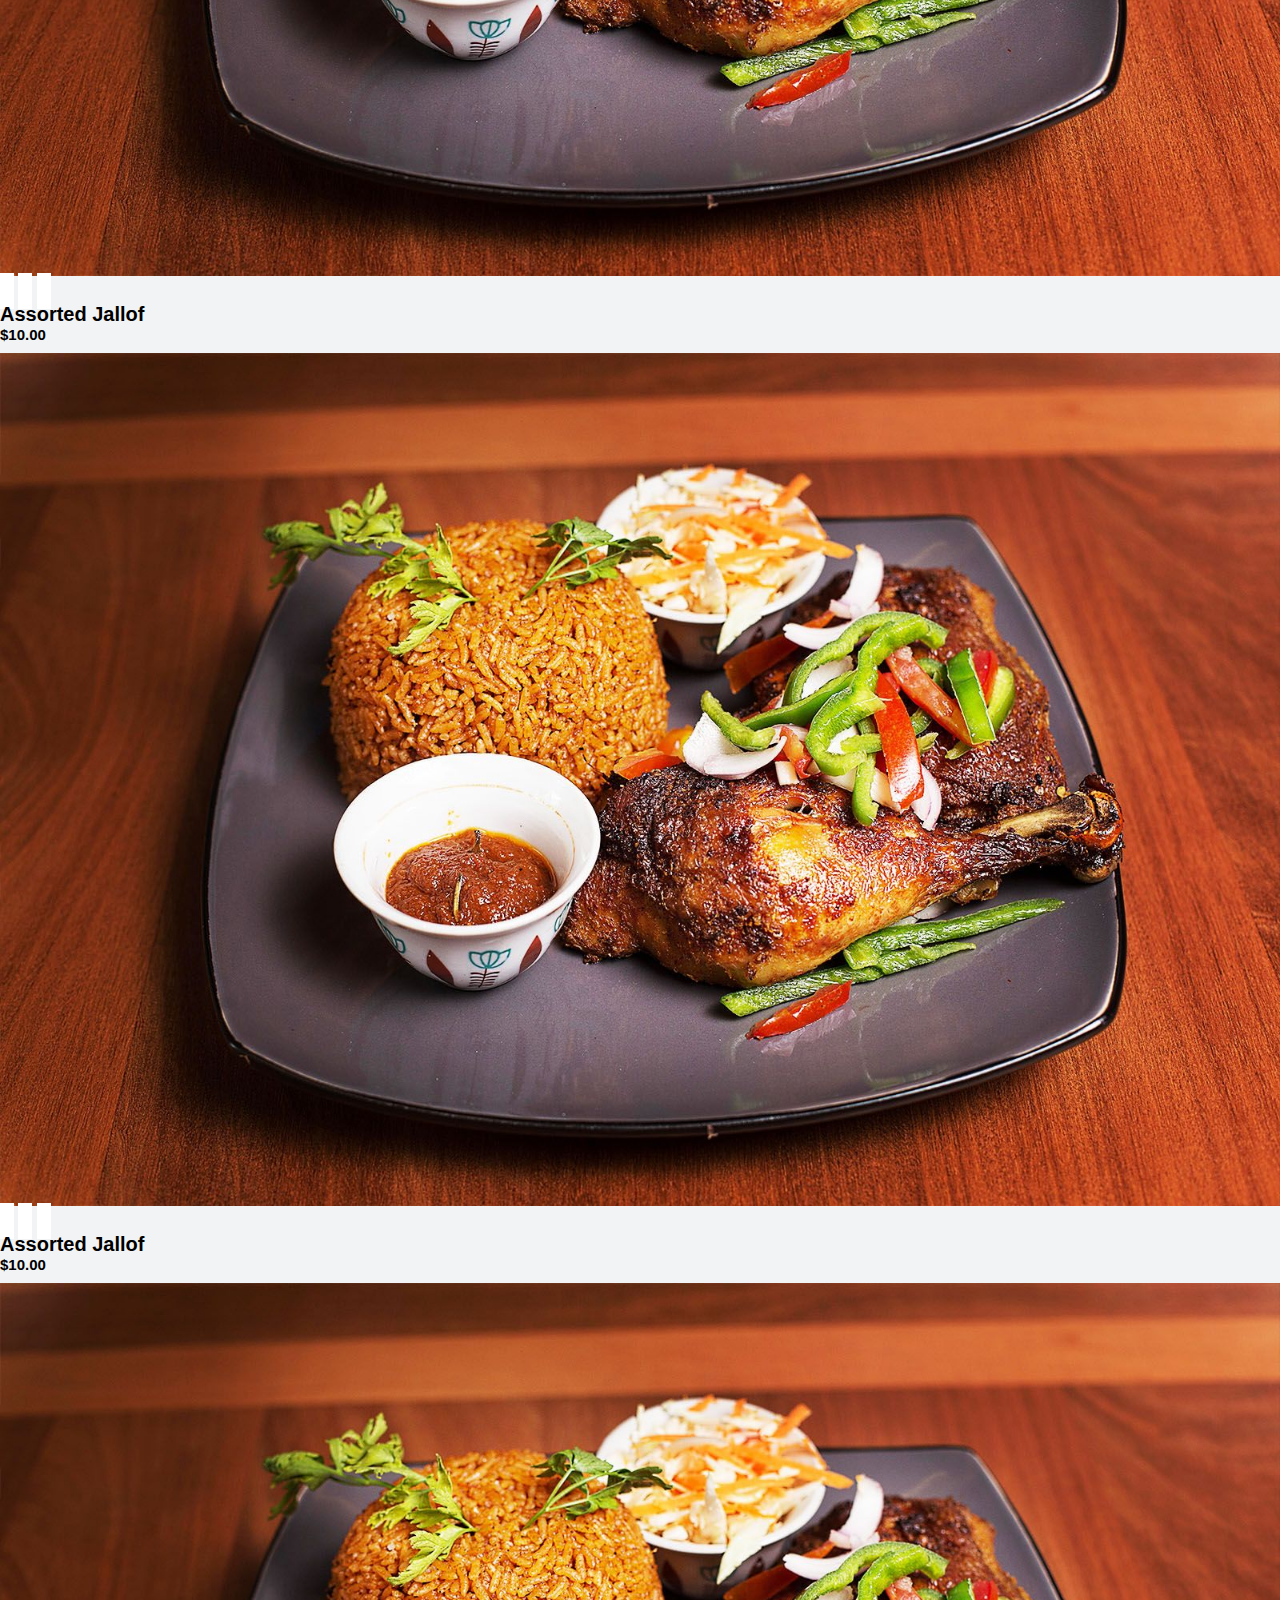
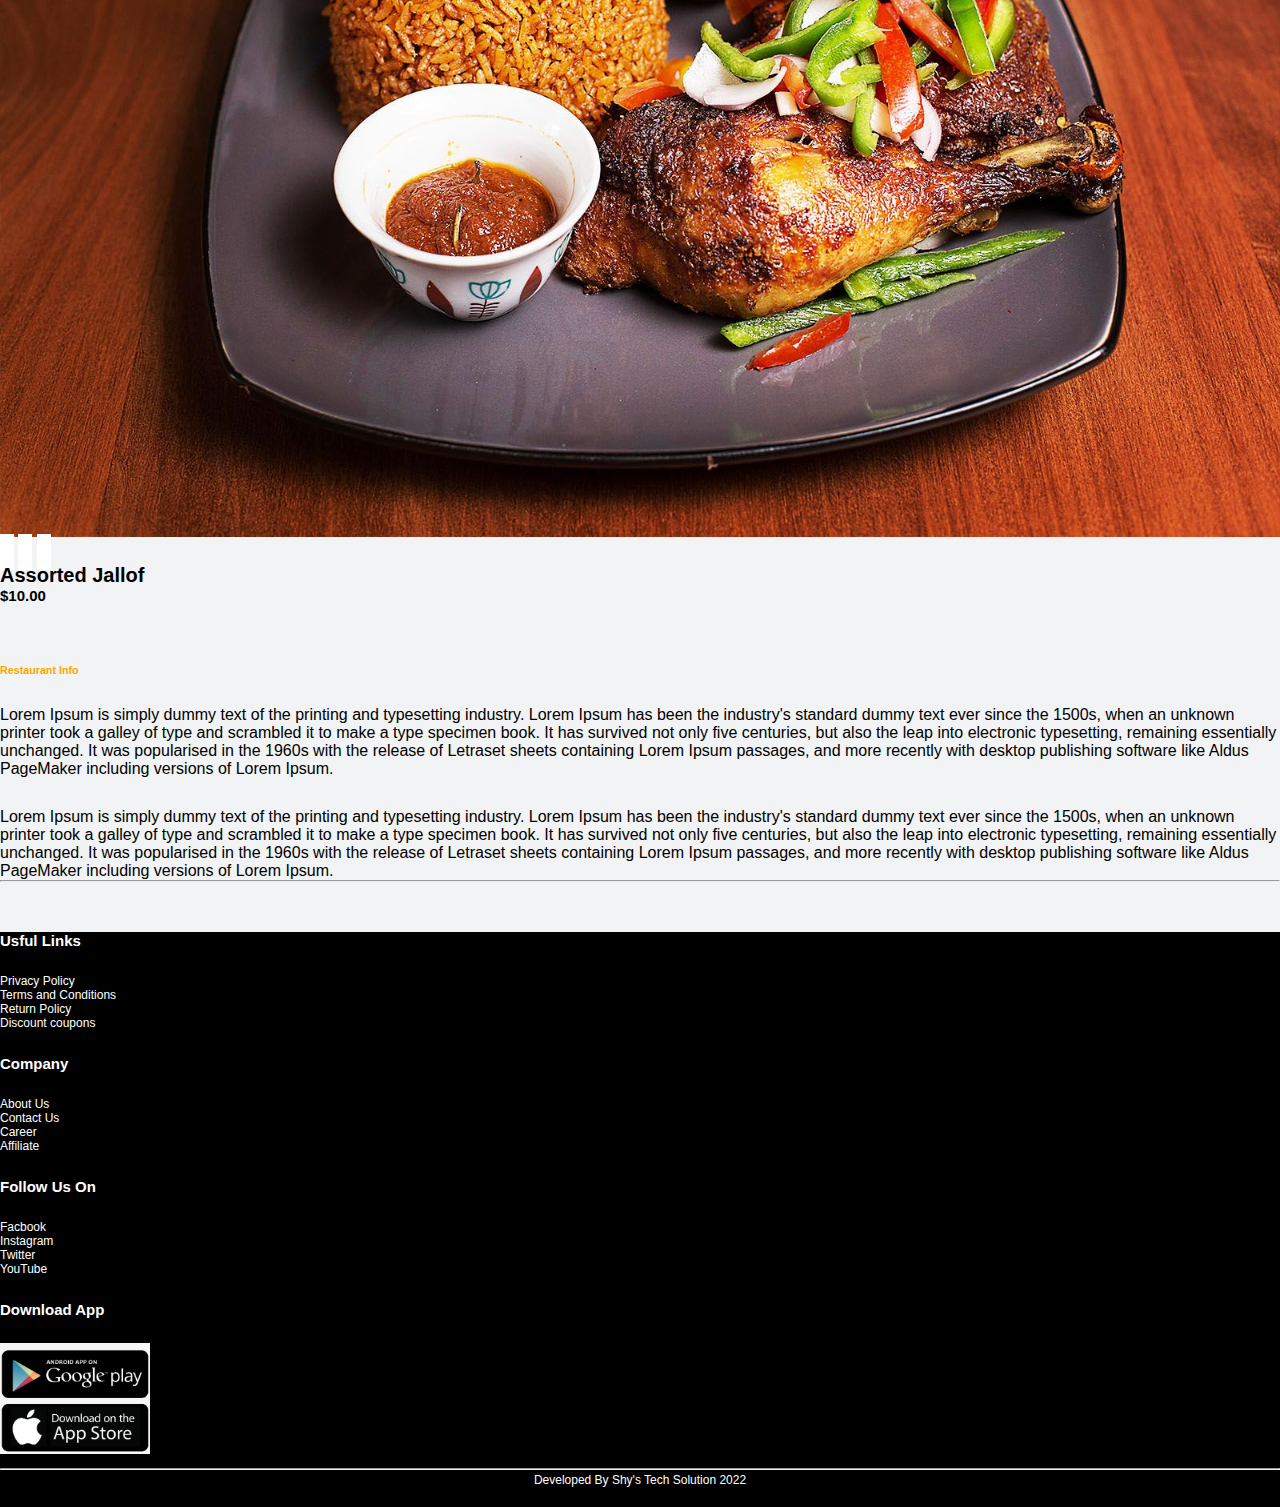
<file: nite.html>
<!DOCTYPE html>

<head>

<title>Nite Fast Food</title>
<link rel="stylesheet" href="style.css">

<link rel="stylesheet" href="https://pro.fontawesome.com/releases/v5.10.0/css/all.css" integrity="sha384-AYmEC3Yw5cVb3ZcuHtOA93w35dYTsvhLPVnYs9eStHfGJvOvKxVfELGroGkvsg+p" crossorigin="anonymous"/>


<link href="https://cdn.jsdelivr.net/npm/bootstrap@5.1.3/dist/css/bootstrap.min.css" rel="stylesheet" integrity="sha384-1BmE4kWBq78iYhFldvKuhfTAU6auU8tT94WrHftjDbrCEXSU1oBoqyl2QvZ6jIW3" crossorigin="anonymous">

<script src="https://cdn.jsdelivr.net/npm/bootstrap@5.1.3/dist/js/bootstrap.bundle.min.js" integrity="sha384-ka7Sk0Gln4gmtz2MlQnikT1wXgYsOg+OMhuP+IlRH9sENBO0LRn5q+8nbTov4+1p" crossorigin="anonymous"></script>

</head>

<body>
    <div class="top-nav-bar">
        <div class="search-box">
            <i class="fa fa-bars" id="menu-btn" onclick="openmenu()"></i>
            <i class="fa fa-times" id="close-btn" onclick="closemenu()"></i>

            
            <a href="index.html"><img src="images/logo.png" class="logo"></a>

            <input type="text" class="form-control">
            <span class="input-group-text"> <i class="fa fa-search" aria-hidden="true"></i>
            </span>
        </div>

        <div class="menu-bar">
            <ul>
                <li><a href="#"><i class="fa fa-shopping-cart"></i>Cart</a></li>
                <li><a href="#">Sign up</a></li>
                <li><a href="#">Log In</a></li>

            </ul>
        </div>
    </div>

<!-----------Nite Fast Food------------------>

<section class="wooden-restaurant">
    <div class="container">
        <div class="row">
            <div class="col-md-5">
                <div id="product-slider" class="carousel slide carousel-fade" data-bs-ride="carousel">
                    <div class="carousel-inner">
                      <div class="carousel-item active">
                        <a href="nite.html"><img src="images/plantain2.JPG" class="d-block w-100"></a>
                      </div>
                      <div class="carousel-item">
                        <a href="nite.html"><img src="images/drink.jpg" class="d-block w-100"></a>
                      </div>
                      <div class="carousel-item">
                        <a href="nite.html"><img src="images/jalof.png" class="d-block w-100"></a>
                      </div>
                      <div class="carousel-item">
                        <a href="nite.html"><img src="images/Drinks.jpg" class="d-block w-100"></a>
                      </div>
                      <div class="carousel-item">
                        <a href="nite.html"><img src="images/bg.jpg" class="d-block w-100"></a>
                      </div>
                      <div class="carousel-item">
                        <a href="nite.html"><img src="images/15.jpg" class="d-block w-100"></a>
                      </div>

                      <button class="carousel-control-prev" type="button" data-bs-target="#product-slider" data-bs-slide="prev">
                        <span class="carousel-control-prev-icon" aria-hidden="true"></span>
                        <span class="visually-hidden">Previous</span>
                      </button>
                      <button class="carousel-control-next" type="button" data-bs-target="#product-slider" data-bs-slide="next">
                        <span class="carousel-control-next-icon" aria-hidden="true"></span>
                        <span class="visually-hidden">Next</span>
                      </button>

                    </div>
                </div>
            </div>
            <div class="col-md-7">
                <p class="wooden">Nite Fast Food</p>
                <h2>Nite Fast Food Gallary</h2>
                <i class="fa fa-star"></i>
                    <i class="fa fa-star"></i>
                    <i class="fa fa-star"></i>
                    <i class="fa fa-star"></i>
                    <i class="fa fa-star"></i>
            </div>
        </div>
    </div>
</section>

<section class="f-menu-product">
    <div class="container">
        <div class="title-box">
            <h2>Food Menu</h2>
        </div>
        <div class="row">
            <div class="col-md-3">
                <div class="product-top">
                    <a href="nite.html"><img src="images/bg.jpg"></a>
                    <div class="overlay-right">
                        <button type="button" class="btn btn-secondary" title="Quick Shop">
                            <i class="fa fa-eye"></i>
                        </button>
                        <button type="button" class="btn btn-secondary" title="Add to Wishlist">
                            <i class="fa fa-heart"></i>
                        </button>
                        <button type="button" class="btn btn-secondary" title="Add to Cart">
                            <i class="fa fa-shopping-cart"></i>
                        </button>
                    </div>
                </div>
                <div class="product-bottom" text-center>
                    <i class="fa fa-star"></i>
                    <i class="fa fa-star"></i>
                    <i class="fa fa-star"></i>
                    <i class="fa fa-star"></i>
                    <i class="fa fa-star-half"></i>
                    <h3>Assorted Jallof</h3>
                    <h5>$10.00</h5>
                </div>
            </div>
            
            <div class="col-md-3">
                <div class="product-top">
                    <a href="nite.html"><img src="images/bg.jpg"></a>
                    <div class="overlay-right">
                        <button type="button" class="btn btn-secondary" title="Quick Shop">
                            <i class="fa fa-eye"></i>
                        </button>
                        <button type="button" class="btn btn-secondary" title="Add to Wishlist">
                            <i class="fa fa-heart"></i>
                        </button>
                        <button type="button" class="btn btn-secondary" title="Add to Cart">
                            <i class="fa fa-shopping-cart"></i>
                        </button>
                    </div>
                </div>
                <div class="product-bottom" text-center>
                    <i class="fa fa-star"></i>
                    <i class="fa fa-star"></i>
                    <i class="fa fa-star"></i>
                    <i class="fa fa-star"></i>
                    <i class="fa fa-star-half"></i>
                    <h3>Assorted Jallof</h3>
                    <h5>$10.00</h5>
                </div>
            </div>
            
            <div class="col-md-3">
                <div class="product-top">
                    <a href="nite.html"><img src="images/bg.jpg"></a>
                    <div class="overlay-right">
                        <button type="button" class="btn btn-secondary" title="Quick Shop">
                            <i class="fa fa-eye"></i>
                        </button>
                        <button type="button" class="btn btn-secondary" title="Add to Wishlist">
                            <i class="fa fa-heart"></i>
                        </button>
                        <button type="button" class="btn btn-secondary" title="Add to Cart">
                            <i class="fa fa-shopping-cart"></i>
                        </button>
                    </div>
                </div>
                <div class="product-bottom" text-center>
                    <i class="fa fa-star"></i>
                    <i class="fa fa-star"></i>
                    <i class="fa fa-star"></i>
                    <i class="fa fa-star"></i>
                    <i class="fa fa-star-half"></i>
                    <h3>Assorted Jallof</h3>
                    <h5>$10.00</h5>
                </div>
            </div>
            
            <div class="col-md-3">
                <div class="product-top">
                    <a href="nite.html"><img src="images/bg.jpg"></a>
                    <div class="overlay-right">
                        <button type="button" class="btn btn-secondary" title="Quick Shop">
                            <i class="fa fa-eye"></i>
                        </button>
                        <button type="button" class="btn btn-secondary" title="Add to Wishlist">
                            <i class="fa fa-heart"></i>
                        </button>
                        <button type="button" class="btn btn-secondary" title="Add to Cart">
                            <i class="fa fa-shopping-cart"></i>
                        </button>
                    </div>
                </div>
                <div class="product-bottom" text-center>
                    <i class="fa fa-star"></i>
                    <i class="fa fa-star"></i>
                    <i class="fa fa-star"></i>
                    <i class="fa fa-star"></i>
                    <i class="fa fa-star-half"></i>
                    <h3>Assorted Jallof</h3>
                    <h5>$10.00</h5>
                </div>
            </div>

            <div class="col-md-3">
                <div class="product-top">
                    <a href="nite.html"><img src="images/bg.jpg"></a>
                    <div class="overlay-right">
                        <button type="button" class="btn btn-secondary" title="Quick Shop">
                            <i class="fa fa-eye"></i>
                        </button>
                        <button type="button" class="btn btn-secondary" title="Add to Wishlist">
                            <i class="fa fa-heart"></i>
                        </button>
                        <button type="button" class="btn btn-secondary" title="Add to Cart">
                            <i class="fa fa-shopping-cart"></i>
                        </button>
                    </div>
                </div>
                <div class="product-bottom" text-center>
                    <i class="fa fa-star"></i>
                    <i class="fa fa-star"></i>
                    <i class="fa fa-star"></i>
                    <i class="fa fa-star"></i>
                    <i class="fa fa-star-half"></i>
                    <h3>Assorted Jallof</h3>
                    <h5>$10.00</h5>
                </div>
            </div>
            
            <div class="col-md-3">
                <div class="product-top">
                    <a href="nite.html"><img src="images/bg.jpg"></a>
                    <div class="overlay-right">
                        <button type="button" class="btn btn-secondary" title="Quick Shop">
                            <i class="fa fa-eye"></i>
                        </button>
                        <button type="button" class="btn btn-secondary" title="Add to Wishlist">
                            <i class="fa fa-heart"></i>
                        </button>
                        <button type="button" class="btn btn-secondary" title="Add to Cart">
                            <i class="fa fa-shopping-cart"></i>
                        </button>
                    </div>
                </div>
                <div class="product-bottom" text-center>
                    <i class="fa fa-star"></i>
                    <i class="fa fa-star"></i>
                    <i class="fa fa-star"></i>
                    <i class="fa fa-star"></i>
                    <i class="fa fa-star-half"></i>
                    <h3>Assorted Jallof</h3>
                    <h5>$10.00</h5>
                </div>
            </div>
            
            <div class="col-md-3">
                <div class="product-top">
                    <a href="nite.html"><img src="images/bg.jpg"></a>
                    <div class="overlay-right">
                        <button type="button" class="btn btn-secondary" title="Quick Shop">
                            <i class="fa fa-eye"></i>
                        </button>
                        <button type="button" class="btn btn-secondary" title="Add to Wishlist">
                            <i class="fa fa-heart"></i>
                        </button>
                        <button type="button" class="btn btn-secondary" title="Add to Cart">
                            <i class="fa fa-shopping-cart"></i>
                        </button>
                    </div>
                </div>
                <div class="product-bottom" text-center>
                    <i class="fa fa-star"></i>
                    <i class="fa fa-star"></i>
                    <i class="fa fa-star"></i>
                    <i class="fa fa-star"></i>
                    <i class="fa fa-star-half"></i>
                    <h3>Assorted Jallof</h3>
                    <h5>$10.00</h5>
                </div>
            </div>
            
            <div class="col-md-3">
                <div class="product-top">
                    <a href="nite.html"><img src="images/bg.jpg"></a>
                    <div class="overlay-right">
                        <button type="button" class="btn btn-secondary" title="Quick Shop">
                            <i class="fa fa-eye"></i>
                        </button>
                        <button type="button" class="btn btn-secondary" title="Add to Wishlist">
                            <i class="fa fa-heart"></i>
                        </button>
                        <button type="button" class="btn btn-secondary" title="Add to Cart">
                            <i class="fa fa-shopping-cart"></i>
                        </button>
                    </div>
                </div>
                <div class="product-bottom" text-center>
                    <i class="fa fa-star"></i>
                    <i class="fa fa-star"></i>
                    <i class="fa fa-star"></i>
                    <i class="fa fa-star"></i>
                    <i class="fa fa-star-half"></i>
                    <h3>Assorted Jallof</h3>
                    <h5>$10.00</h5>
                </div>
            </div>

        </div>
    </div>
</section>

<!---------------Restaurant Info------------>

<section class="restaurant-info">
    <div class="containter">
        <h6>Restaurant Info</h6>
        <p>Lorem Ipsum is simply dummy text of the printing and typesetting industry. Lorem Ipsum has been the industry's standard dummy text ever since the 1500s, when an unknown printer took a galley of type and scrambled it to make a type specimen book. It has survived not only five centuries, but also the leap into electronic typesetting, remaining essentially unchanged. It was popularised in the 1960s with the release of Letraset sheets containing Lorem Ipsum passages, and more recently with desktop publishing software like Aldus PageMaker including versions of Lorem Ipsum.</p>
        <p>Lorem Ipsum is simply dummy text of the printing and typesetting industry. Lorem Ipsum has been the industry's standard dummy text ever since the 1500s, when an unknown printer took a galley of type and scrambled it to make a type specimen book. It has survived not only five centuries, but also the leap into electronic typesetting, remaining essentially unchanged. It was popularised in the 1960s with the release of Letraset sheets containing Lorem Ipsum passages, and more recently with desktop publishing software like Aldus PageMaker including versions of Lorem Ipsum.</p>
    
        <hr>
    </div>
</section>

<!-------------------Footer--------------->

<section class="footer">
    <div class="container" text-center>
        <div class="row">
            <div class="col-md-3">
                <h1>Usful Links</h1>
                <p>Privacy Policy</p>
                <p>Terms and Conditions</p>
                <p>Return Policy</p>
                <p>Discount coupons</p>
            </div>

            <div class="col-md-3">
                <h1>Company</h1>
                <p>About Us</p>
                <p>Contact Us</p>
                <p>Career</p>
                <p>Affiliate</p>
            </div>

            <div class="col-md-3">
                <h1>Follow Us On</h1>
                <p><i class="fab fa-facebook"></i> Facbook</p>
                <p><i class="fab fa-instagram"></i> Instagram</p>
                <p><i class="fab fa-twitter"></i> Twitter</p>
                <p><i class="fab fa-youtube"></i> YouTube</p>
            </div>

            <div class="col-md-3 footer-image">
                <h1>Download App</h1>
                <img src="images/d.png">
            </div>
        </div>
        <hr>
        <p class="copyright">Developed By Shy's Tech Solution <i class="far fa-copyright"></i> 2022</p>
    </div>
</section>


<script>
    function openmenu()
    {
        document.getElementById("side-menu").style.display="block";
        document.getElementById("menu-btn").style.display="none";
        document.getElementById("close-btn").style.display="block";
    }
    
    function closemenu()
    {
        document.getElementById("side-menu").style.display="none";
        document.getElementById("menu-btn").style.display="block";
        document.getElementById("close-btn").style.display="none";
    }
</script>

    </body>
    </html>
</file>
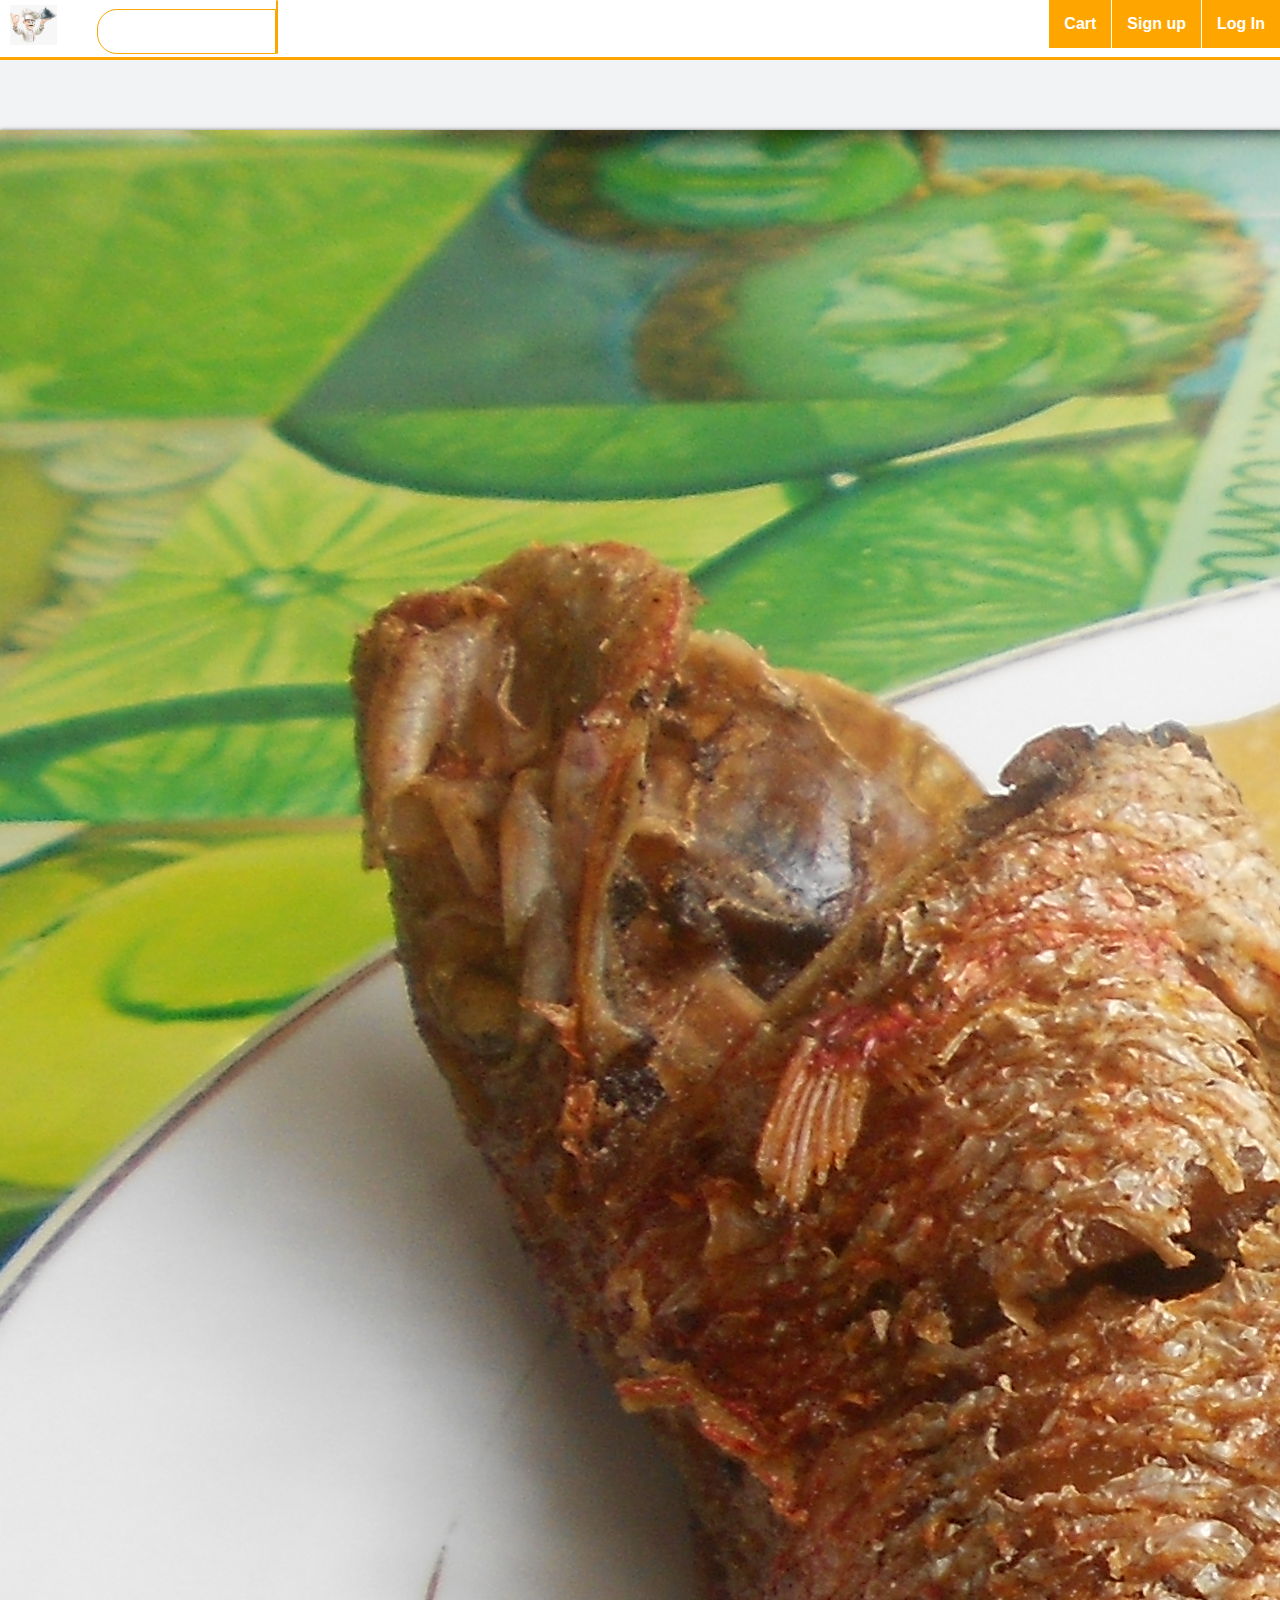
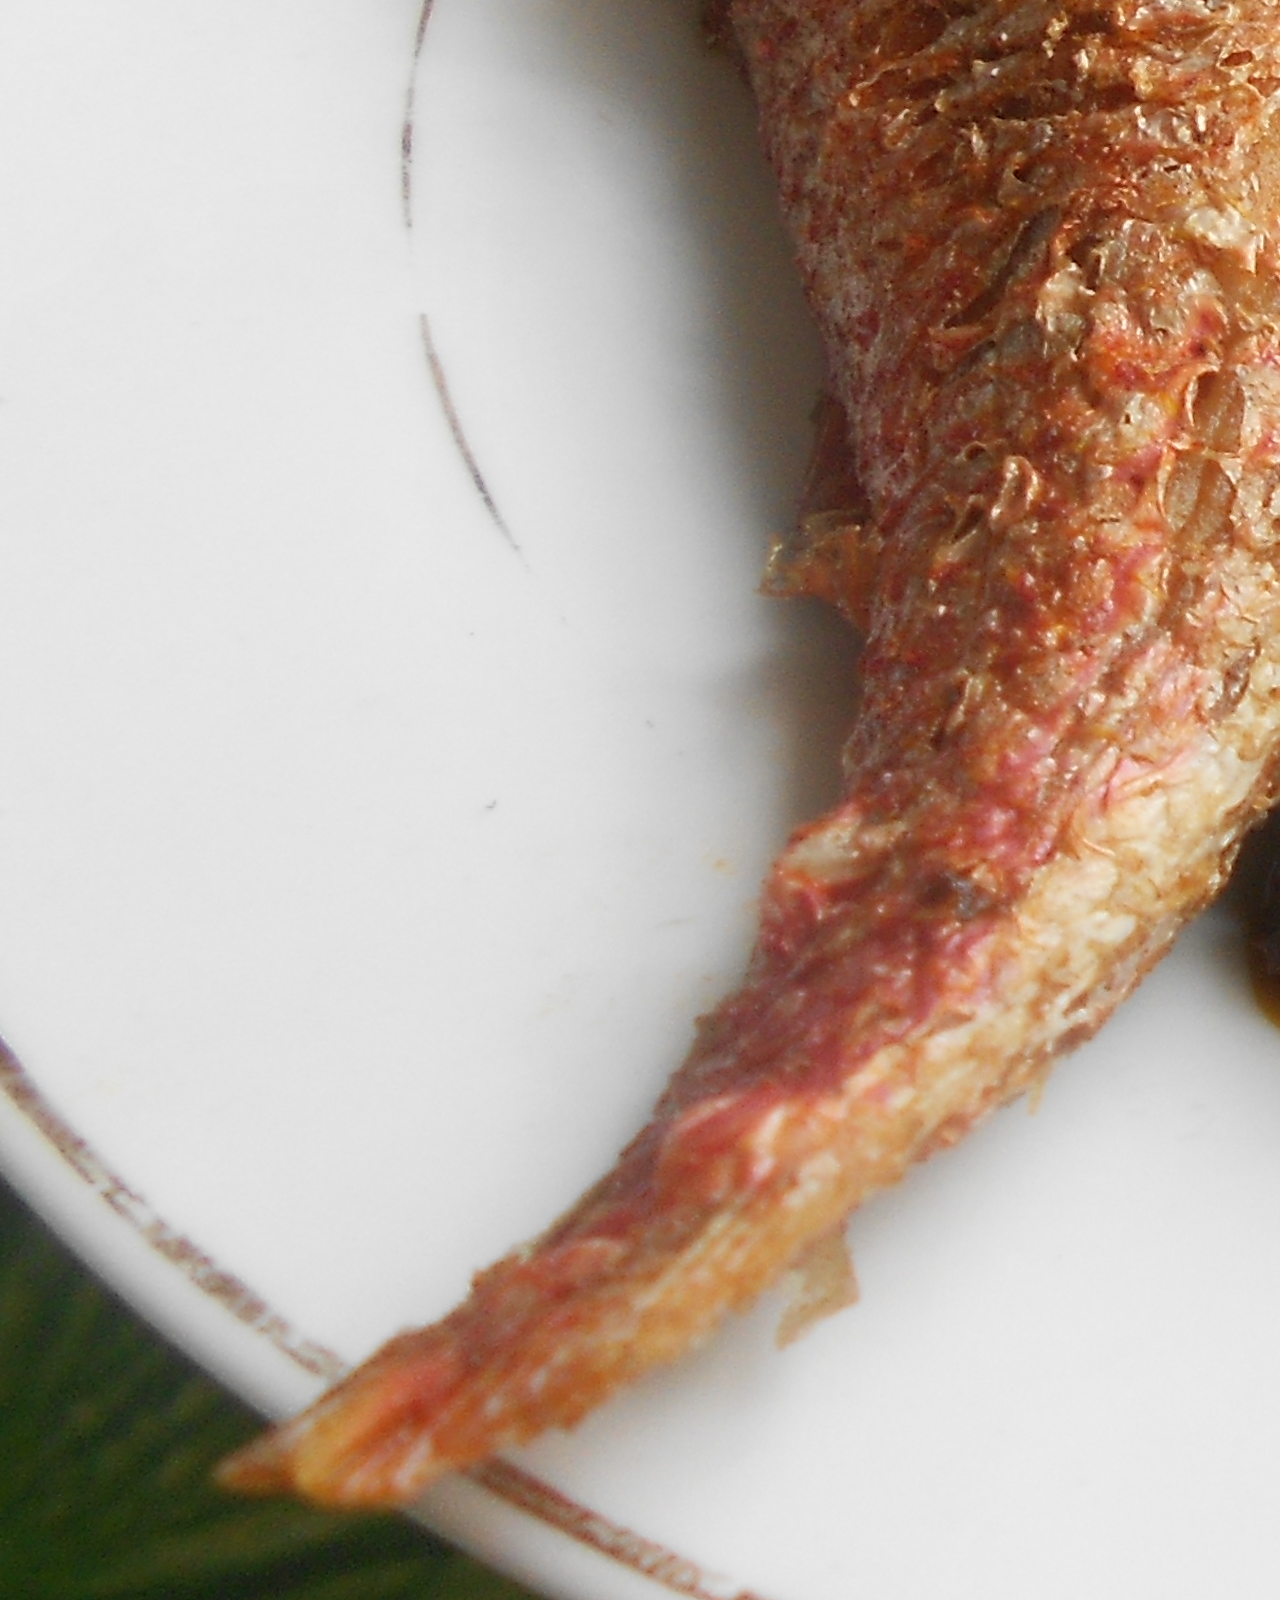
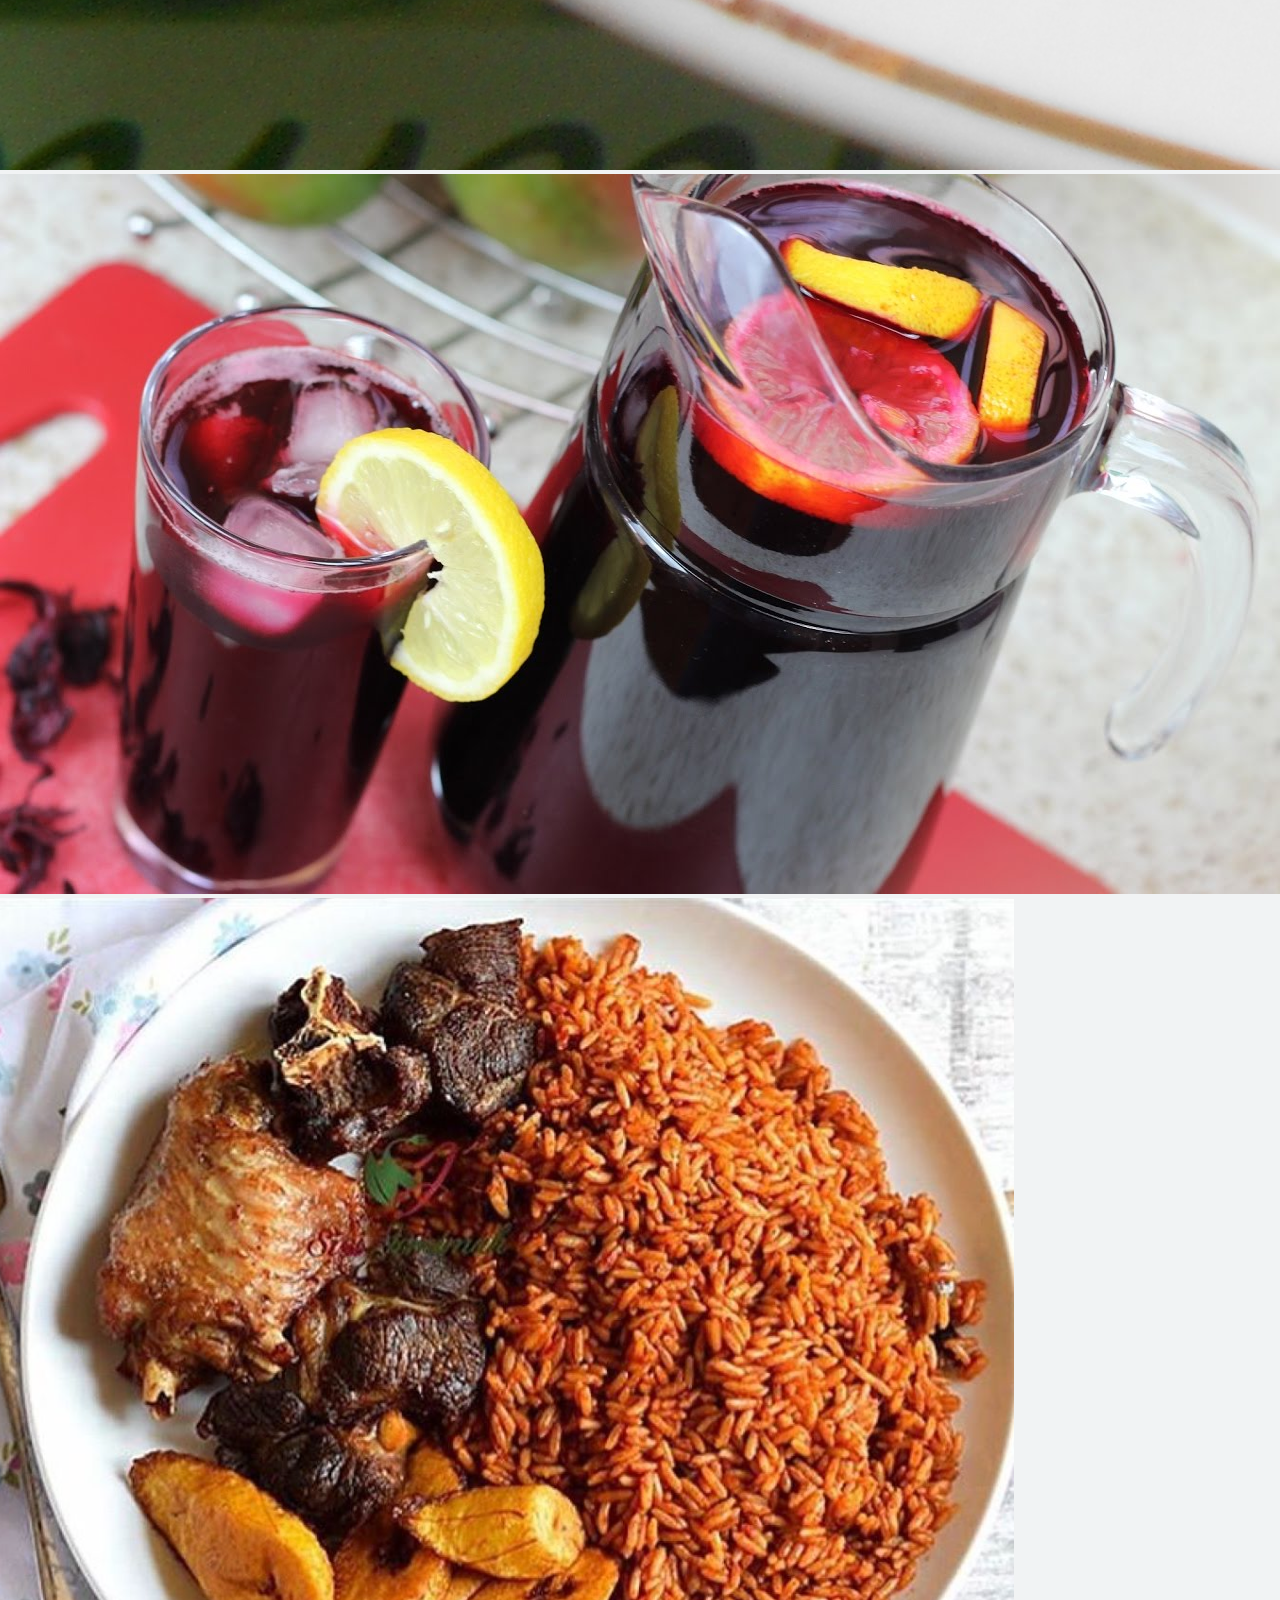
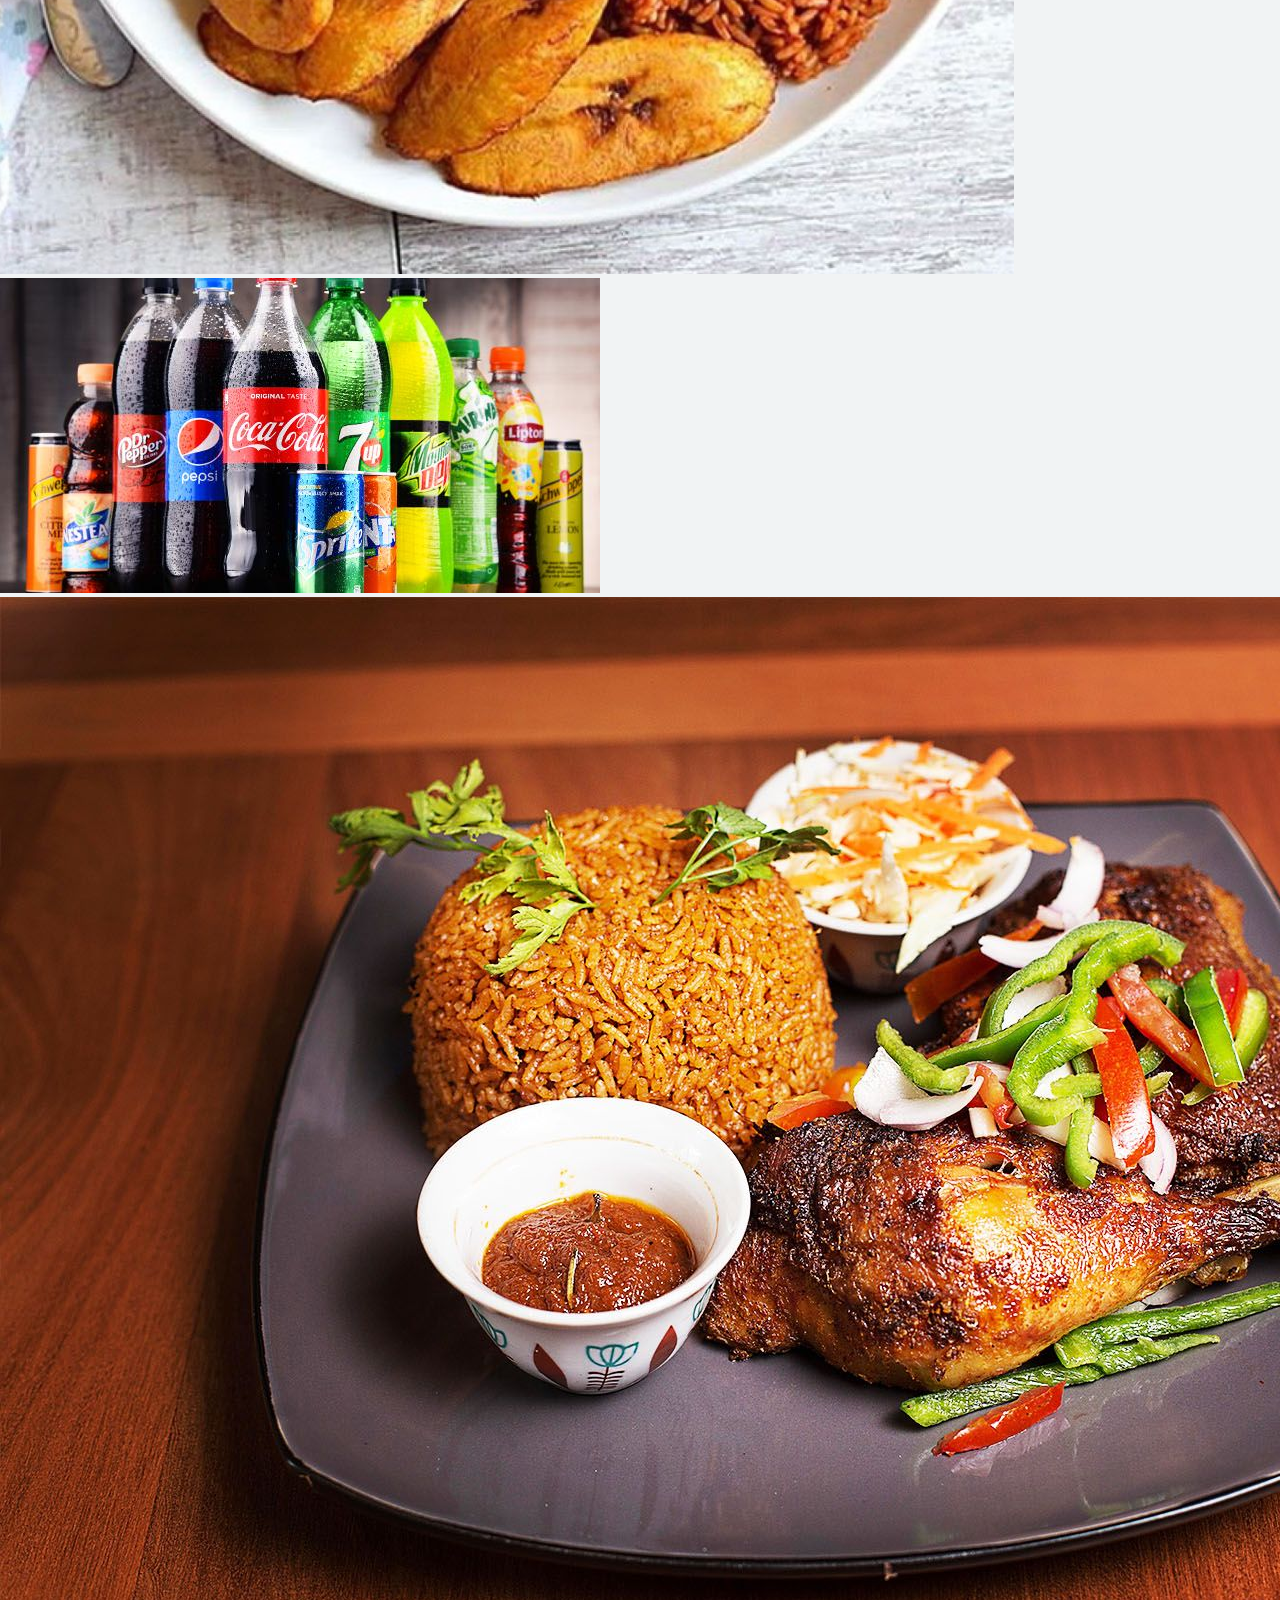
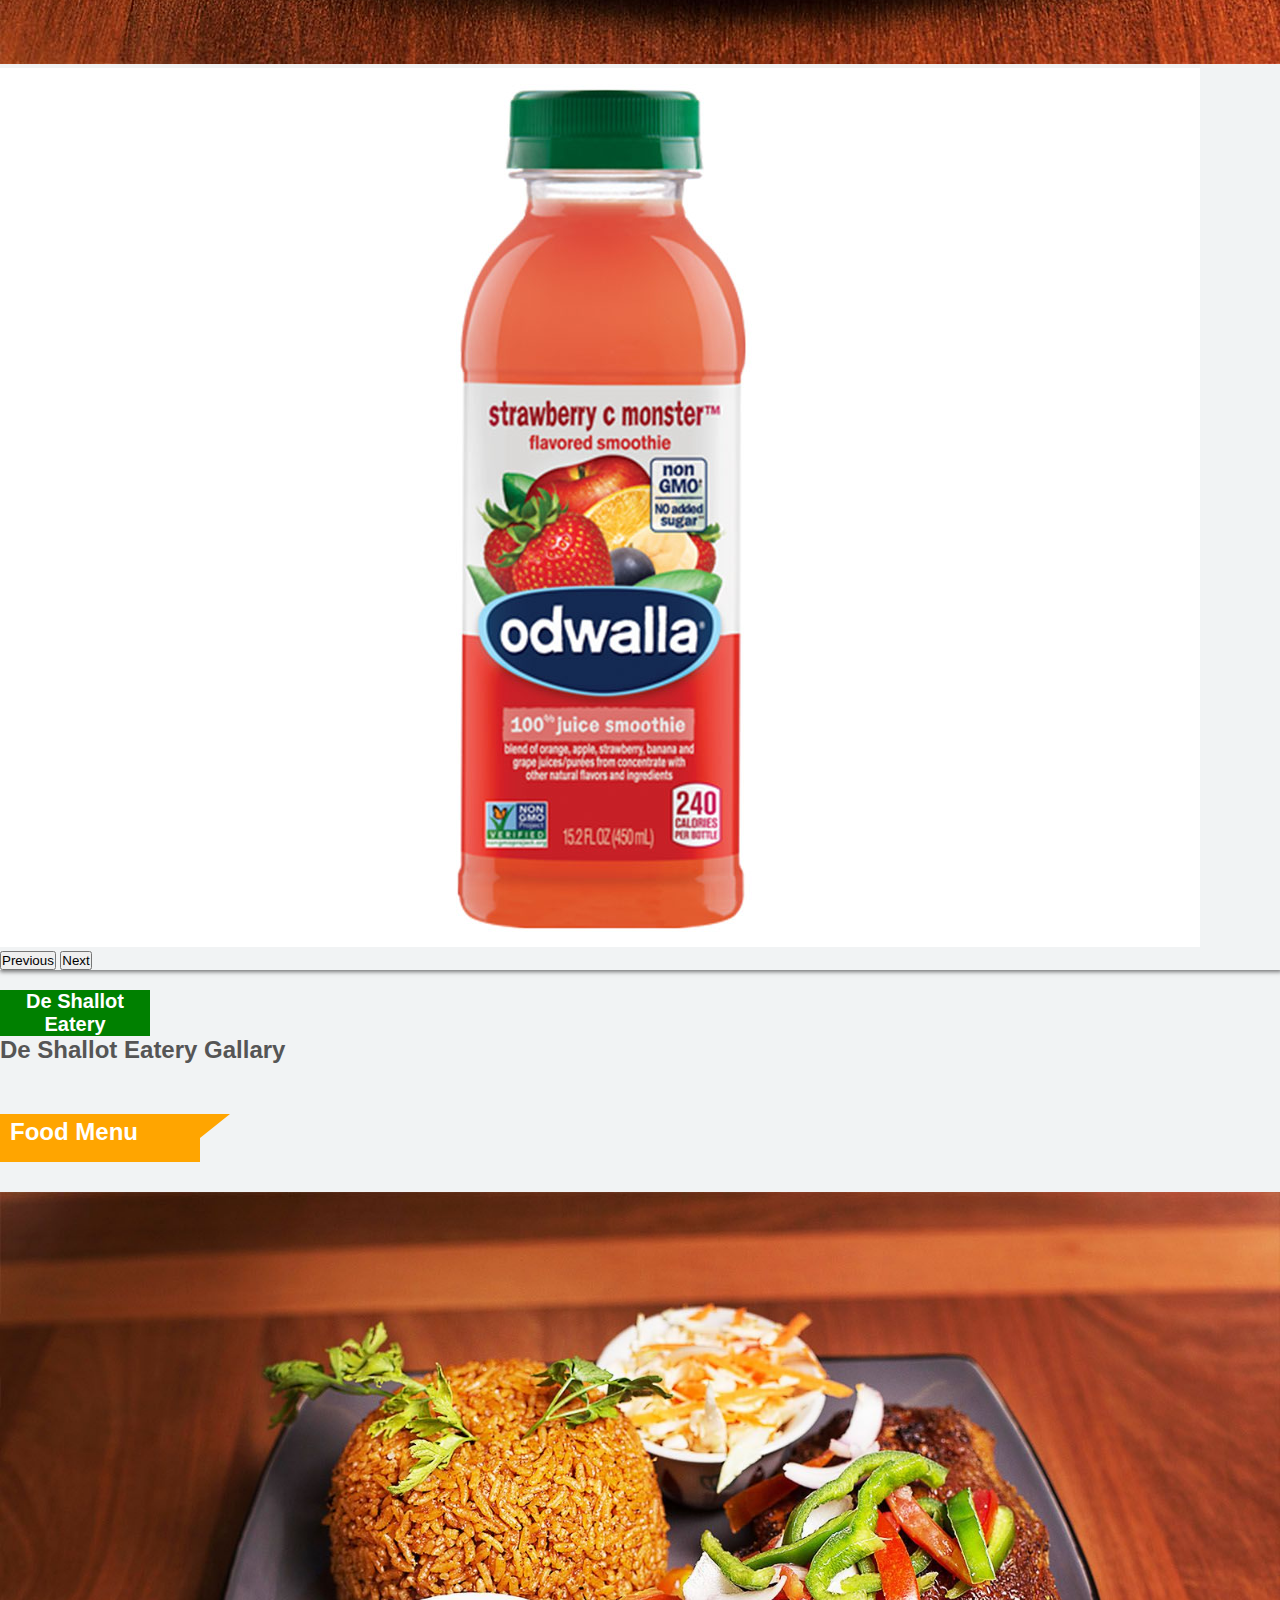
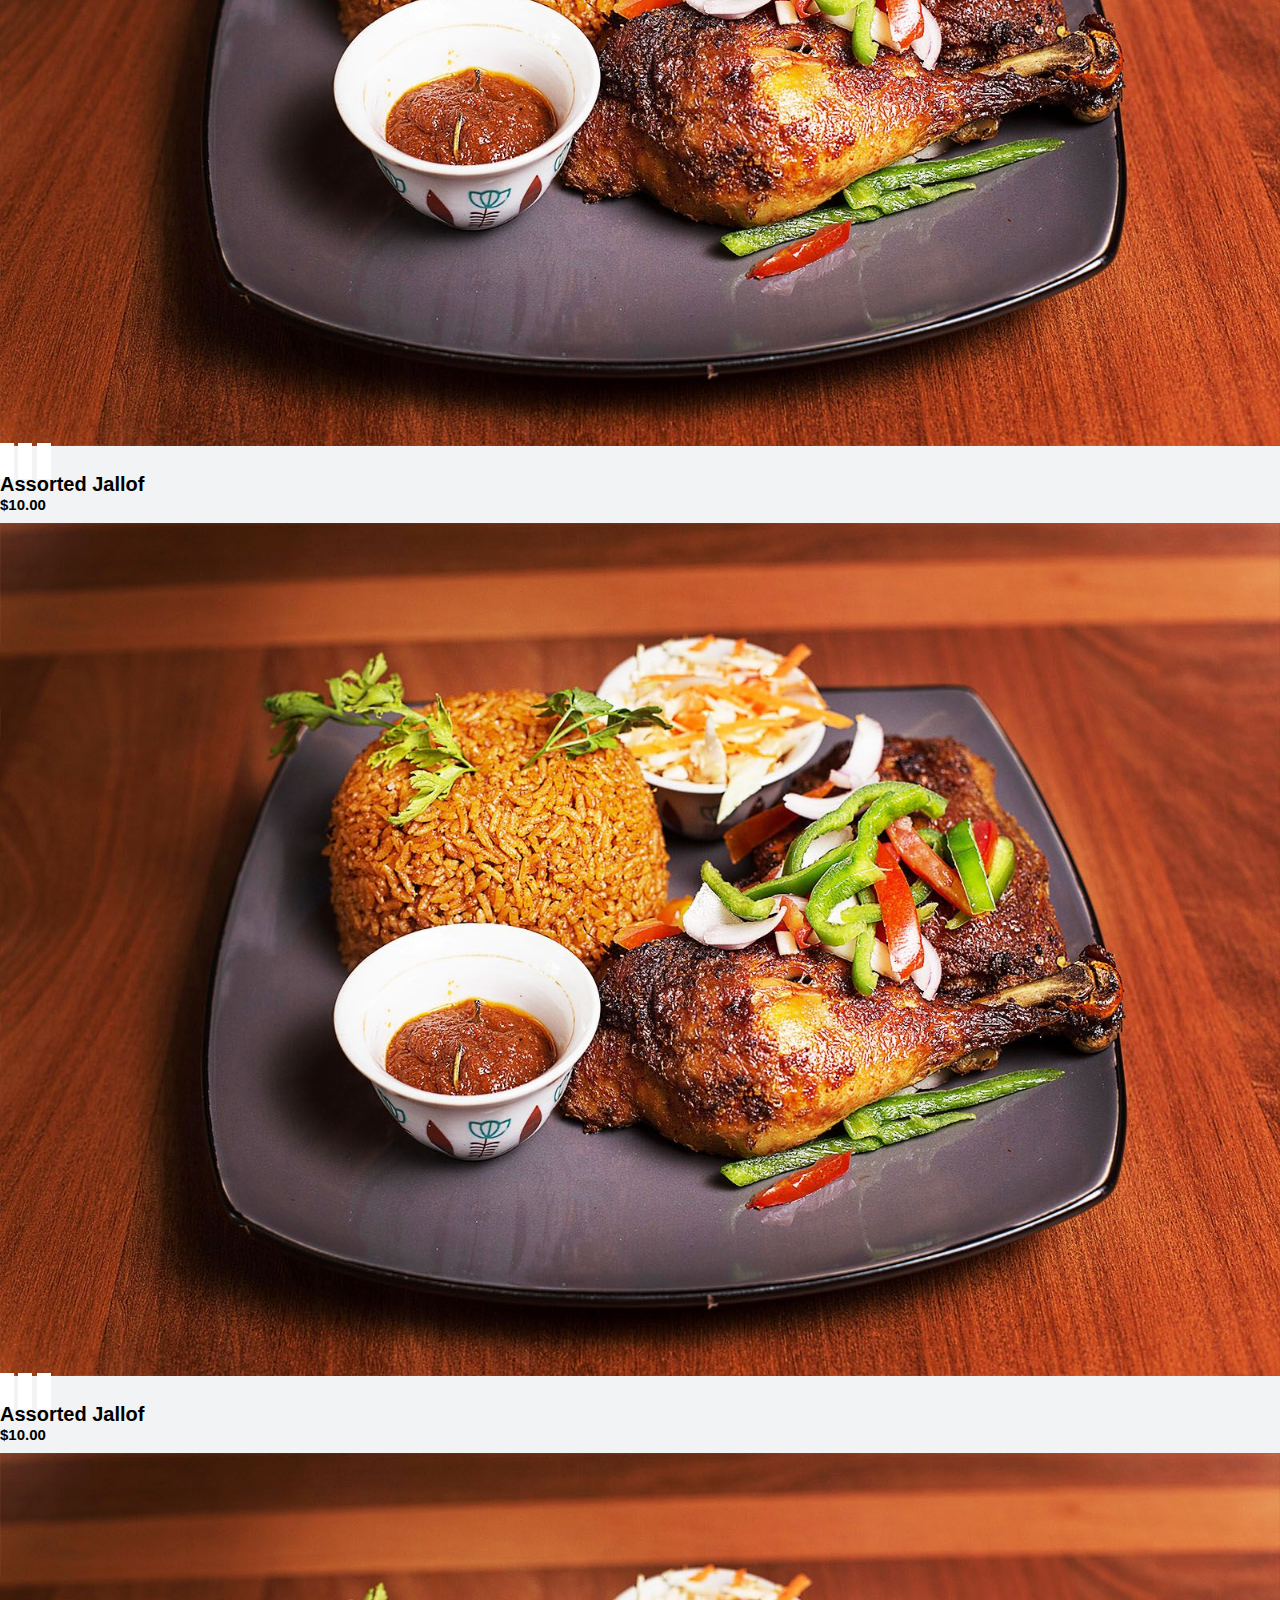
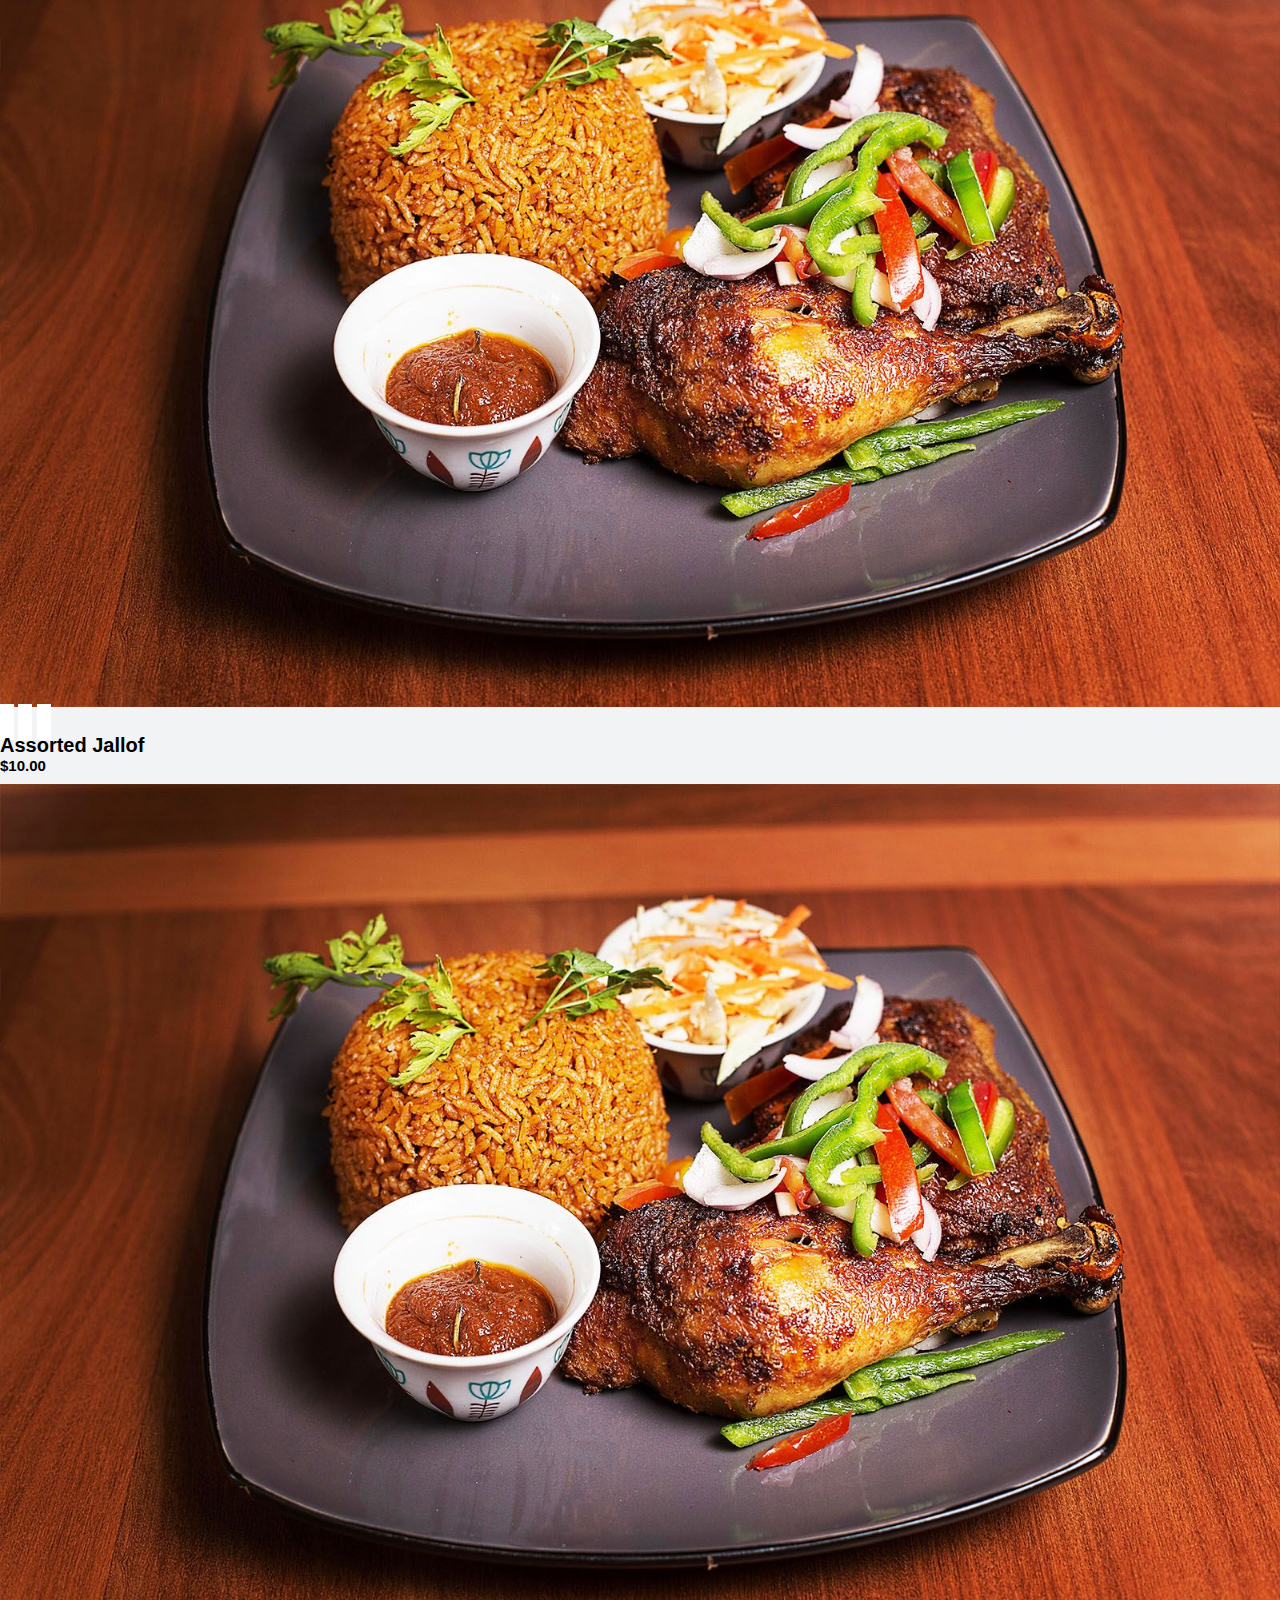
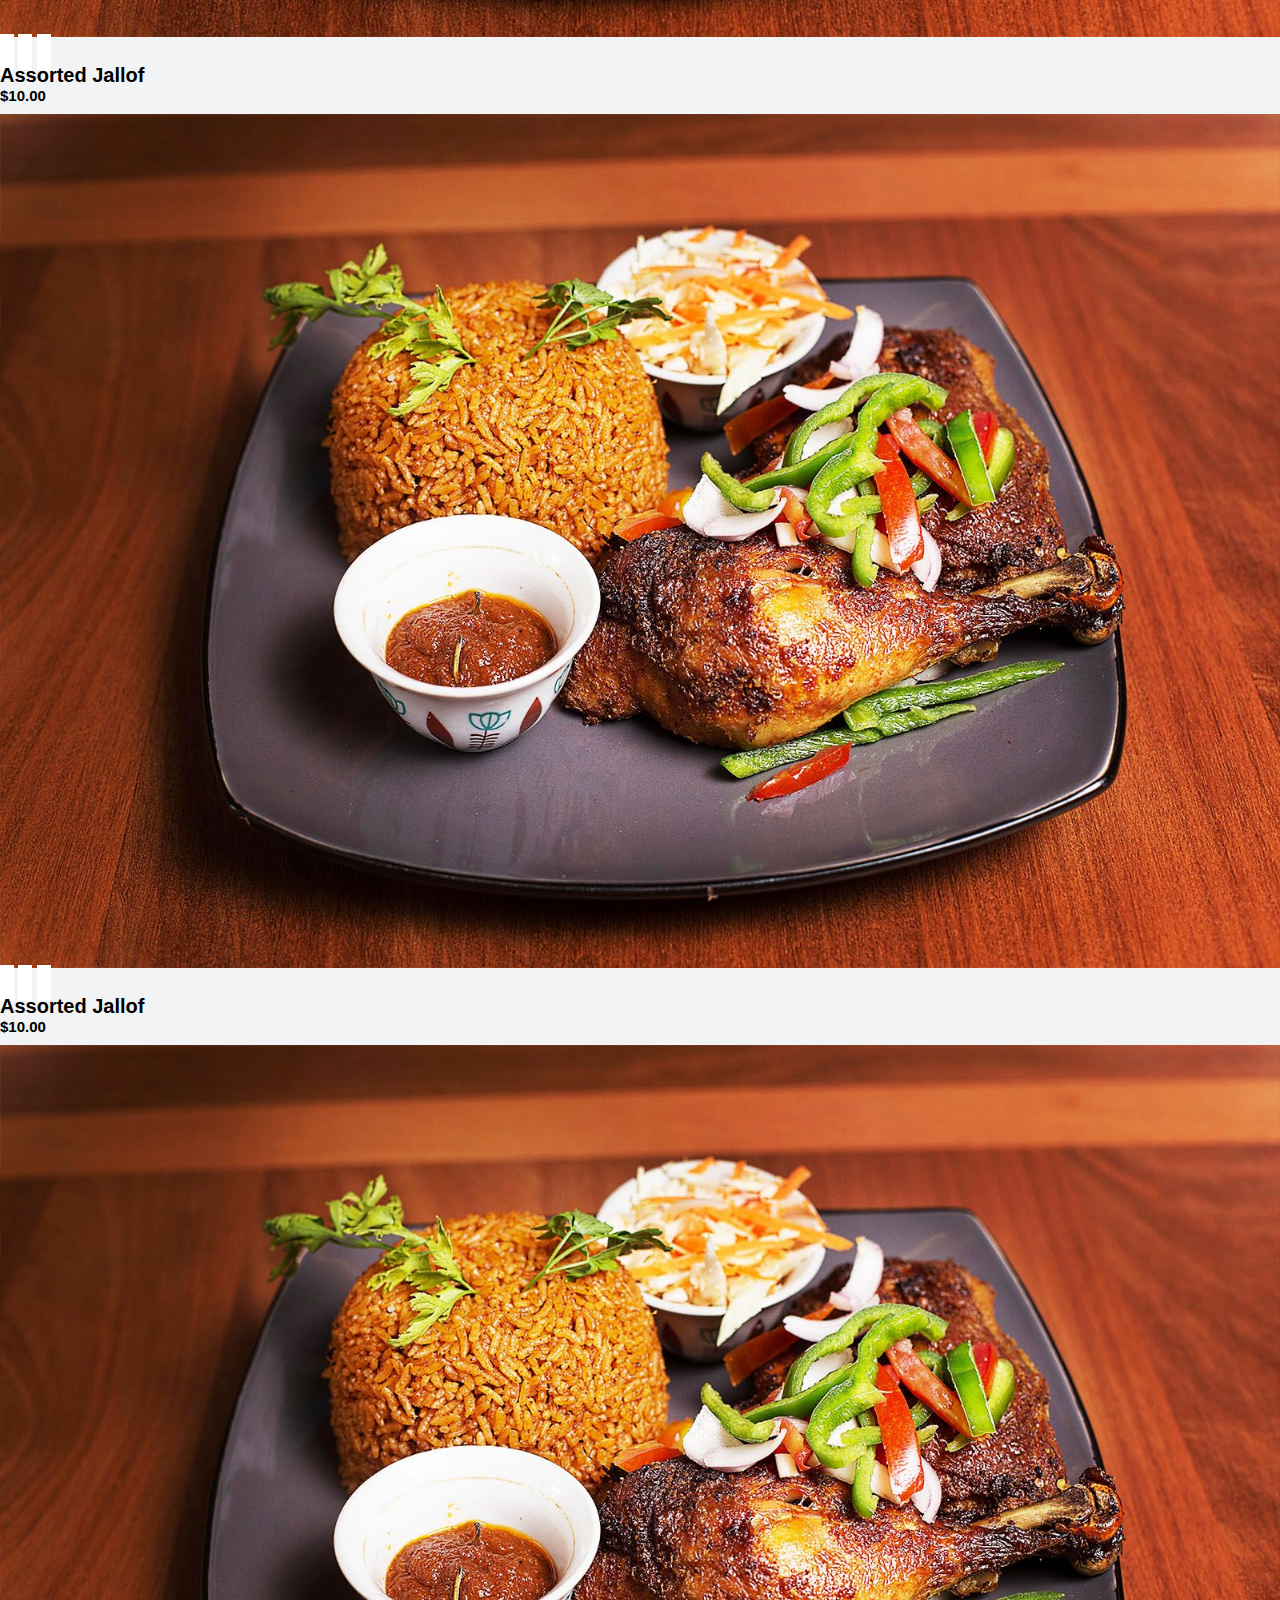
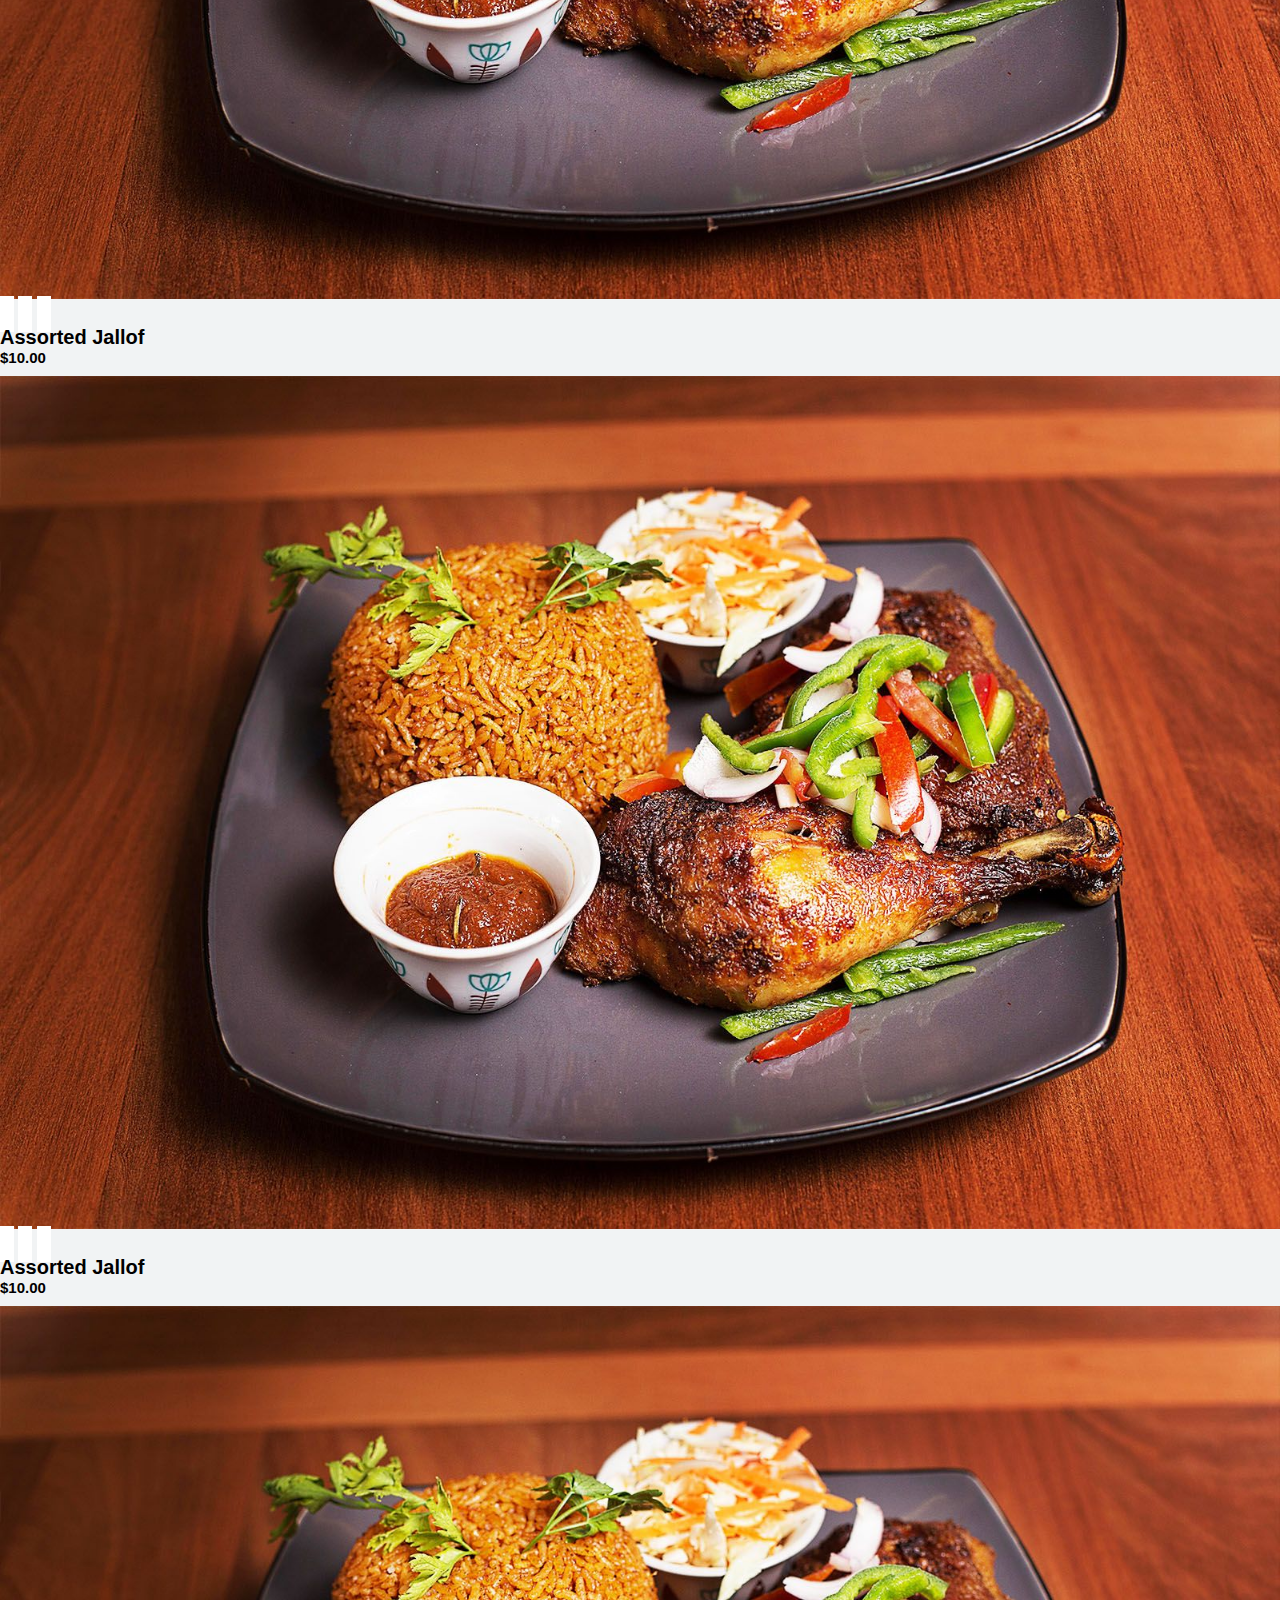
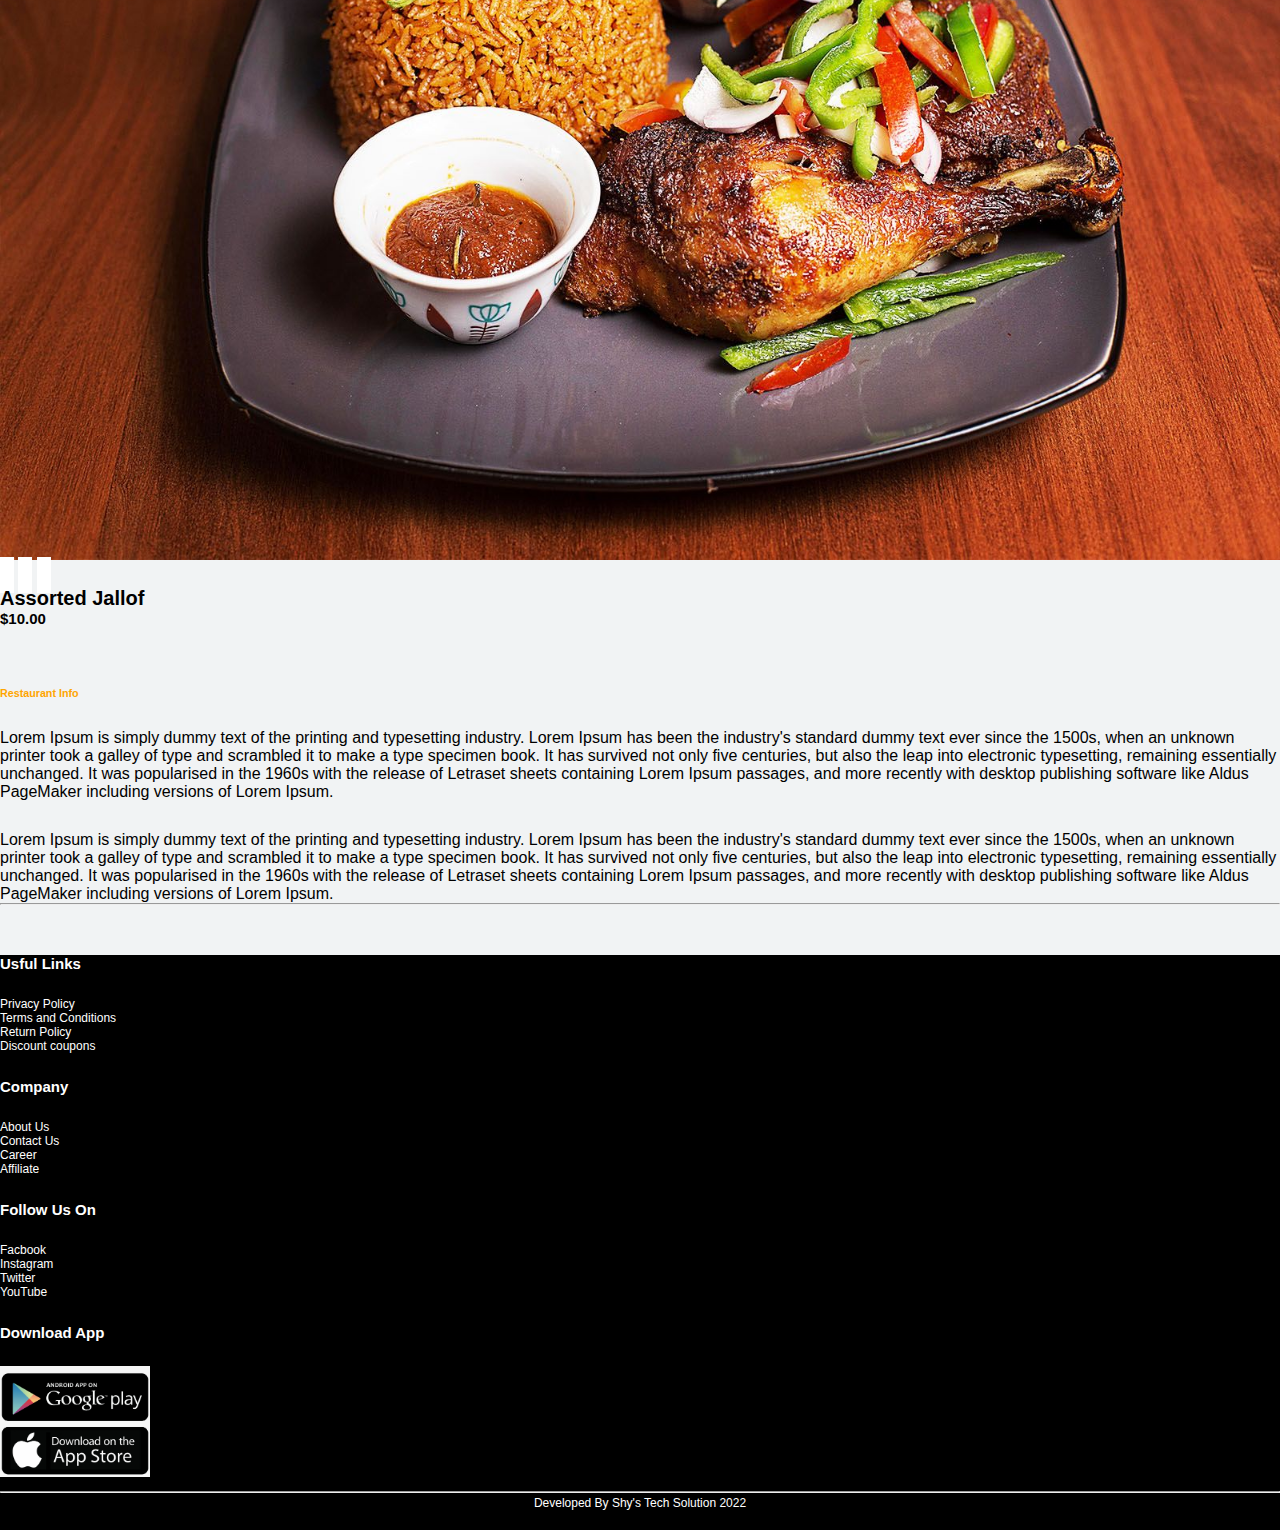
<file: shallot.html>
<!DOCTYPE html>

<head>

<title>De Shallot Eatery</title>
<link rel="stylesheet" href="style.css">

<link rel="stylesheet" href="https://pro.fontawesome.com/releases/v5.10.0/css/all.css" integrity="sha384-AYmEC3Yw5cVb3ZcuHtOA93w35dYTsvhLPVnYs9eStHfGJvOvKxVfELGroGkvsg+p" crossorigin="anonymous"/>


<link href="https://cdn.jsdelivr.net/npm/bootstrap@5.1.3/dist/css/bootstrap.min.css" rel="stylesheet" integrity="sha384-1BmE4kWBq78iYhFldvKuhfTAU6auU8tT94WrHftjDbrCEXSU1oBoqyl2QvZ6jIW3" crossorigin="anonymous">

<script src="https://cdn.jsdelivr.net/npm/bootstrap@5.1.3/dist/js/bootstrap.bundle.min.js" integrity="sha384-ka7Sk0Gln4gmtz2MlQnikT1wXgYsOg+OMhuP+IlRH9sENBO0LRn5q+8nbTov4+1p" crossorigin="anonymous"></script>

</head>

<body>
    <div class="top-nav-bar">
        <div class="search-box">
            <i class="fa fa-bars" id="menu-btn" onclick="openmenu()"></i>
            <i class="fa fa-times" id="close-btn" onclick="closemenu()"></i>

            
            <a href="index.html"><img src="images/logo.png" class="logo"></a>

            <input type="text" class="form-control">
            <span class="input-group-text"> <i class="fa fa-search" aria-hidden="true"></i>
            </span>
        </div>

        <div class="menu-bar">
            <ul>
                <li><a href="#"><i class="fa fa-shopping-cart"></i>Cart</a></li>
                <li><a href="#">Sign up</a></li>
                <li><a href="#">Log In</a></li>

            </ul>
        </div>
    </div>

<!-----------De Shallot Eatery------------------>

<section class="wooden-restaurant">
    <div class="container">
        <div class="row">
            <div class="col-md-5">
                <div id="product-slider" class="carousel slide carousel-fade" data-bs-ride="carousel">
                    <div class="carousel-inner">
                      <div class="carousel-item active">
                        <a href="shallot.html"><img src="images/plantain2.JPG" class="d-block w-100"></a>
                      </div>
                      <div class="carousel-item">
                        <a href="shallot.html"><img src="images/drink.jpg" class="d-block w-100"></a>
                      </div>
                      <div class="carousel-item">
                        <a href="shallot.html"><img src="images/jalof.png" class="d-block w-100"></a>
                      </div>
                      <div class="carousel-item">
                        <a href="shallot.html"><img src="images/Drinks.jpg" class="d-block w-100"></a>
                      </div>
                      <div class="carousel-item">
                        <a href="shallot.html"><img src="images/bg.jpg" class="d-block w-100"></a>
                      </div>
                      <div class="carousel-item">
                        <a href="shallot.html"><img src="images/15.jpg" class="d-block w-100"></a>
                      </div>

                      <button class="carousel-control-prev" type="button" data-bs-target="#product-slider" data-bs-slide="prev">
                        <span class="carousel-control-prev-icon" aria-hidden="true"></span>
                        <span class="visually-hidden">Previous</span>
                      </button>
                      <button class="carousel-control-next" type="button" data-bs-target="#product-slider" data-bs-slide="next">
                        <span class="carousel-control-next-icon" aria-hidden="true"></span>
                        <span class="visually-hidden">Next</span>
                      </button>

                    </div>
                </div>
            </div>
            <div class="col-md-7">
                <p class="wooden">De Shallot Eatery</p>
                <h2>De Shallot Eatery Gallary</h2>
                <i class="fa fa-star"></i>
                    <i class="fa fa-star"></i>
                    <i class="fa fa-star"></i>
                    <i class="fa fa-star"></i>
                    <i class="fa fa-star"></i>
            </div>
        </div>
    </div>
</section>

<section class="f-menu-product">
    <div class="container">
        <div class="title-box">
            <h2>Food Menu</h2>
        </div>
        <div class="row">
            <div class="col-md-3">
                <div class="product-top">
                    <a href="shallot.html"><img src="images/bg.jpg"></a>
                    <div class="overlay-right">
                        <button type="button" class="btn btn-secondary" title="Quick Shop">
                            <i class="fa fa-eye"></i>
                        </button>
                        <button type="button" class="btn btn-secondary" title="Add to Wishlist">
                            <i class="fa fa-heart"></i>
                        </button>
                        <button type="button" class="btn btn-secondary" title="Add to Cart">
                            <i class="fa fa-shopping-cart"></i>
                        </button>
                    </div>
                </div>
                <div class="product-bottom" text-center>
                    <i class="fa fa-star"></i>
                    <i class="fa fa-star"></i>
                    <i class="fa fa-star"></i>
                    <i class="fa fa-star"></i>
                    <i class="fa fa-star-half"></i>
                    <h3>Assorted Jallof</h3>
                    <h5>$10.00</h5>
                </div>
            </div>
            
            <div class="col-md-3">
                <div class="product-top">
                    <a href="shallot.html"><img src="images/bg.jpg"></a>
                    <div class="overlay-right">
                        <button type="button" class="btn btn-secondary" title="Quick Shop">
                            <i class="fa fa-eye"></i>
                        </button>
                        <button type="button" class="btn btn-secondary" title="Add to Wishlist">
                            <i class="fa fa-heart"></i>
                        </button>
                        <button type="button" class="btn btn-secondary" title="Add to Cart">
                            <i class="fa fa-shopping-cart"></i>
                        </button>
                    </div>
                </div>
                <div class="product-bottom" text-center>
                    <i class="fa fa-star"></i>
                    <i class="fa fa-star"></i>
                    <i class="fa fa-star"></i>
                    <i class="fa fa-star"></i>
                    <i class="fa fa-star-half"></i>
                    <h3>Assorted Jallof</h3>
                    <h5>$10.00</h5>
                </div>
            </div>
            
            <div class="col-md-3">
                <div class="product-top">
                    <a href="shallot.html"><img src="images/bg.jpg"></a>
                    <div class="overlay-right">
                        <button type="button" class="btn btn-secondary" title="Quick Shop">
                            <i class="fa fa-eye"></i>
                        </button>
                        <button type="button" class="btn btn-secondary" title="Add to Wishlist">
                            <i class="fa fa-heart"></i>
                        </button>
                        <button type="button" class="btn btn-secondary" title="Add to Cart">
                            <i class="fa fa-shopping-cart"></i>
                        </button>
                    </div>
                </div>
                <div class="product-bottom" text-center>
                    <i class="fa fa-star"></i>
                    <i class="fa fa-star"></i>
                    <i class="fa fa-star"></i>
                    <i class="fa fa-star"></i>
                    <i class="fa fa-star-half"></i>
                    <h3>Assorted Jallof</h3>
                    <h5>$10.00</h5>
                </div>
            </div>
            
            <div class="col-md-3">
                <div class="product-top">
                    <a href="shallot.html"><img src="images/bg.jpg"></a>
                    <div class="overlay-right">
                        <button type="button" class="btn btn-secondary" title="Quick Shop">
                            <i class="fa fa-eye"></i>
                        </button>
                        <button type="button" class="btn btn-secondary" title="Add to Wishlist">
                            <i class="fa fa-heart"></i>
                        </button>
                        <button type="button" class="btn btn-secondary" title="Add to Cart">
                            <i class="fa fa-shopping-cart"></i>
                        </button>
                    </div>
                </div>
                <div class="product-bottom" text-center>
                    <i class="fa fa-star"></i>
                    <i class="fa fa-star"></i>
                    <i class="fa fa-star"></i>
                    <i class="fa fa-star"></i>
                    <i class="fa fa-star-half"></i>
                    <h3>Assorted Jallof</h3>
                    <h5>$10.00</h5>
                </div>
            </div>

            <div class="col-md-3">
                <div class="product-top">
                    <a href="shallot.html"><img src="images/bg.jpg"></a>
                    <div class="overlay-right">
                        <button type="button" class="btn btn-secondary" title="Quick Shop">
                            <i class="fa fa-eye"></i>
                        </button>
                        <button type="button" class="btn btn-secondary" title="Add to Wishlist">
                            <i class="fa fa-heart"></i>
                        </button>
                        <button type="button" class="btn btn-secondary" title="Add to Cart">
                            <i class="fa fa-shopping-cart"></i>
                        </button>
                    </div>
                </div>
                <div class="product-bottom" text-center>
                    <i class="fa fa-star"></i>
                    <i class="fa fa-star"></i>
                    <i class="fa fa-star"></i>
                    <i class="fa fa-star"></i>
                    <i class="fa fa-star-half"></i>
                    <h3>Assorted Jallof</h3>
                    <h5>$10.00</h5>
                </div>
            </div>
            
            <div class="col-md-3">
                <div class="product-top">
                    <a href="shallot.html"><img src="images/bg.jpg"></a>
                    <div class="overlay-right">
                        <button type="button" class="btn btn-secondary" title="Quick Shop">
                            <i class="fa fa-eye"></i>
                        </button>
                        <button type="button" class="btn btn-secondary" title="Add to Wishlist">
                            <i class="fa fa-heart"></i>
                        </button>
                        <button type="button" class="btn btn-secondary" title="Add to Cart">
                            <i class="fa fa-shopping-cart"></i>
                        </button>
                    </div>
                </div>
                <div class="product-bottom" text-center>
                    <i class="fa fa-star"></i>
                    <i class="fa fa-star"></i>
                    <i class="fa fa-star"></i>
                    <i class="fa fa-star"></i>
                    <i class="fa fa-star-half"></i>
                    <h3>Assorted Jallof</h3>
                    <h5>$10.00</h5>
                </div>
            </div>
            
            <div class="col-md-3">
                <div class="product-top">
                    <a href="shallot.html"><img src="images/bg.jpg"></a>
                    <div class="overlay-right">
                        <button type="button" class="btn btn-secondary" title="Quick Shop">
                            <i class="fa fa-eye"></i>
                        </button>
                        <button type="button" class="btn btn-secondary" title="Add to Wishlist">
                            <i class="fa fa-heart"></i>
                        </button>
                        <button type="button" class="btn btn-secondary" title="Add to Cart">
                            <i class="fa fa-shopping-cart"></i>
                        </button>
                    </div>
                </div>
                <div class="product-bottom" text-center>
                    <i class="fa fa-star"></i>
                    <i class="fa fa-star"></i>
                    <i class="fa fa-star"></i>
                    <i class="fa fa-star"></i>
                    <i class="fa fa-star-half"></i>
                    <h3>Assorted Jallof</h3>
                    <h5>$10.00</h5>
                </div>
            </div>
            
            <div class="col-md-3">
                <div class="product-top">
                    <a href="shallot.html"><img src="images/bg.jpg"></a>
                    <div class="overlay-right">
                        <button type="button" class="btn btn-secondary" title="Quick Shop">
                            <i class="fa fa-eye"></i>
                        </button>
                        <button type="button" class="btn btn-secondary" title="Add to Wishlist">
                            <i class="fa fa-heart"></i>
                        </button>
                        <button type="button" class="btn btn-secondary" title="Add to Cart">
                            <i class="fa fa-shopping-cart"></i>
                        </button>
                    </div>
                </div>
                <div class="product-bottom" text-center>
                    <i class="fa fa-star"></i>
                    <i class="fa fa-star"></i>
                    <i class="fa fa-star"></i>
                    <i class="fa fa-star"></i>
                    <i class="fa fa-star-half"></i>
                    <h3>Assorted Jallof</h3>
                    <h5>$10.00</h5>
                </div>
            </div>

        </div>
    </div>
</section>

<!---------------Restaurant Info------------>

<section class="restaurant-info">
    <div class="containter">
        <h6>Restaurant Info</h6>
        <p>Lorem Ipsum is simply dummy text of the printing and typesetting industry. Lorem Ipsum has been the industry's standard dummy text ever since the 1500s, when an unknown printer took a galley of type and scrambled it to make a type specimen book. It has survived not only five centuries, but also the leap into electronic typesetting, remaining essentially unchanged. It was popularised in the 1960s with the release of Letraset sheets containing Lorem Ipsum passages, and more recently with desktop publishing software like Aldus PageMaker including versions of Lorem Ipsum.</p>
        <p>Lorem Ipsum is simply dummy text of the printing and typesetting industry. Lorem Ipsum has been the industry's standard dummy text ever since the 1500s, when an unknown printer took a galley of type and scrambled it to make a type specimen book. It has survived not only five centuries, but also the leap into electronic typesetting, remaining essentially unchanged. It was popularised in the 1960s with the release of Letraset sheets containing Lorem Ipsum passages, and more recently with desktop publishing software like Aldus PageMaker including versions of Lorem Ipsum.</p>
    
        <hr>
    </div>
</section>

<!-------------------Footer--------------->

<section class="footer">
    <div class="container" text-center>
        <div class="row">
            <div class="col-md-3">
                <h1>Usful Links</h1>
                <p>Privacy Policy</p>
                <p>Terms and Conditions</p>
                <p>Return Policy</p>
                <p>Discount coupons</p>
            </div>

            <div class="col-md-3">
                <h1>Company</h1>
                <p>About Us</p>
                <p>Contact Us</p>
                <p>Career</p>
                <p>Affiliate</p>
            </div>

            <div class="col-md-3">
                <h1>Follow Us On</h1>
                <p><i class="fab fa-facebook"></i> Facbook</p>
                <p><i class="fab fa-instagram"></i> Instagram</p>
                <p><i class="fab fa-twitter"></i> Twitter</p>
                <p><i class="fab fa-youtube"></i> YouTube</p>
            </div>

            <div class="col-md-3 footer-image">
                <h1>Download App</h1>
                <img src="images/d.png">
            </div>
        </div>
        <hr>
        <p class="copyright">Developed By Shy's Tech Solution <i class="far fa-copyright"></i> 2022</p>
    </div>
</section>


<script>
    function openmenu()
    {
        document.getElementById("side-menu").style.display="block";
        document.getElementById("menu-btn").style.display="none";
        document.getElementById("close-btn").style.display="block";
    }
    
    function closemenu()
    {
        document.getElementById("side-menu").style.display="none";
        document.getElementById("menu-btn").style.display="block";
        document.getElementById("close-btn").style.display="none";
    }
</script>

    </body>
    </html>
</file>
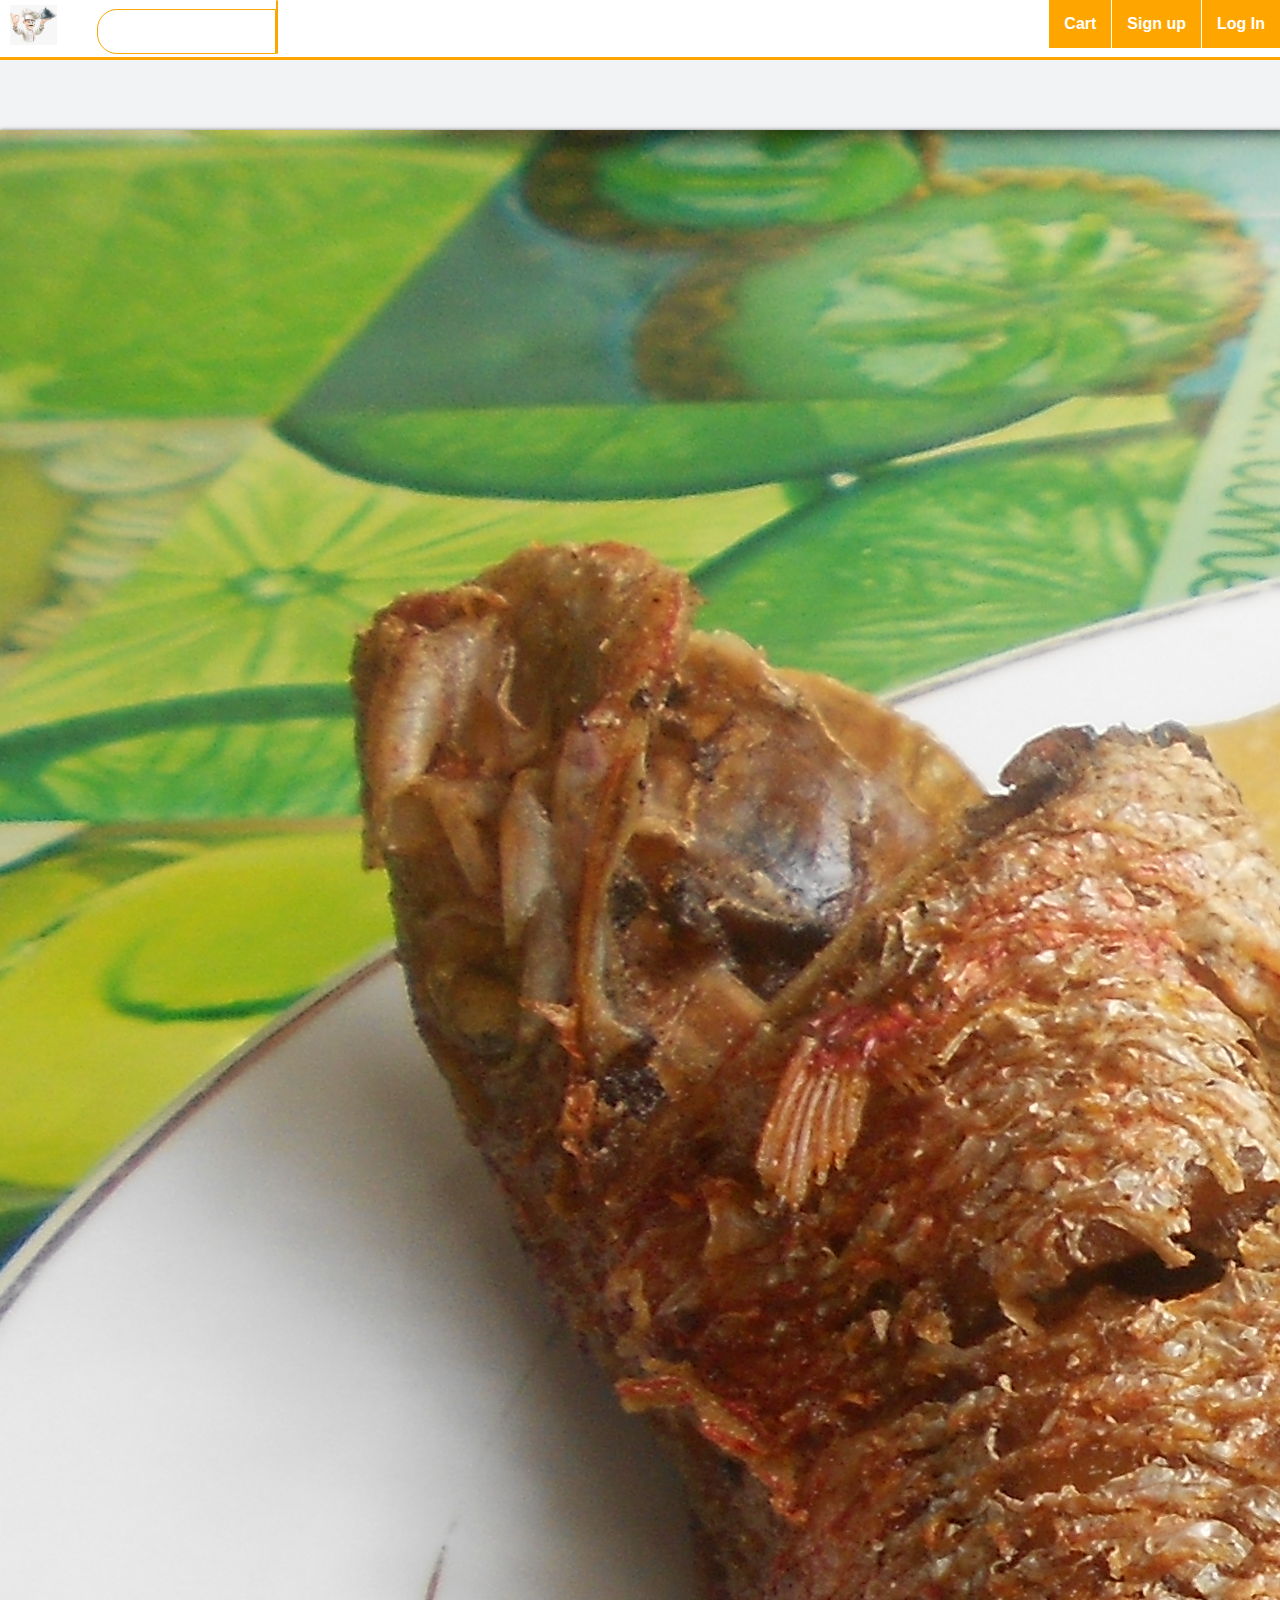
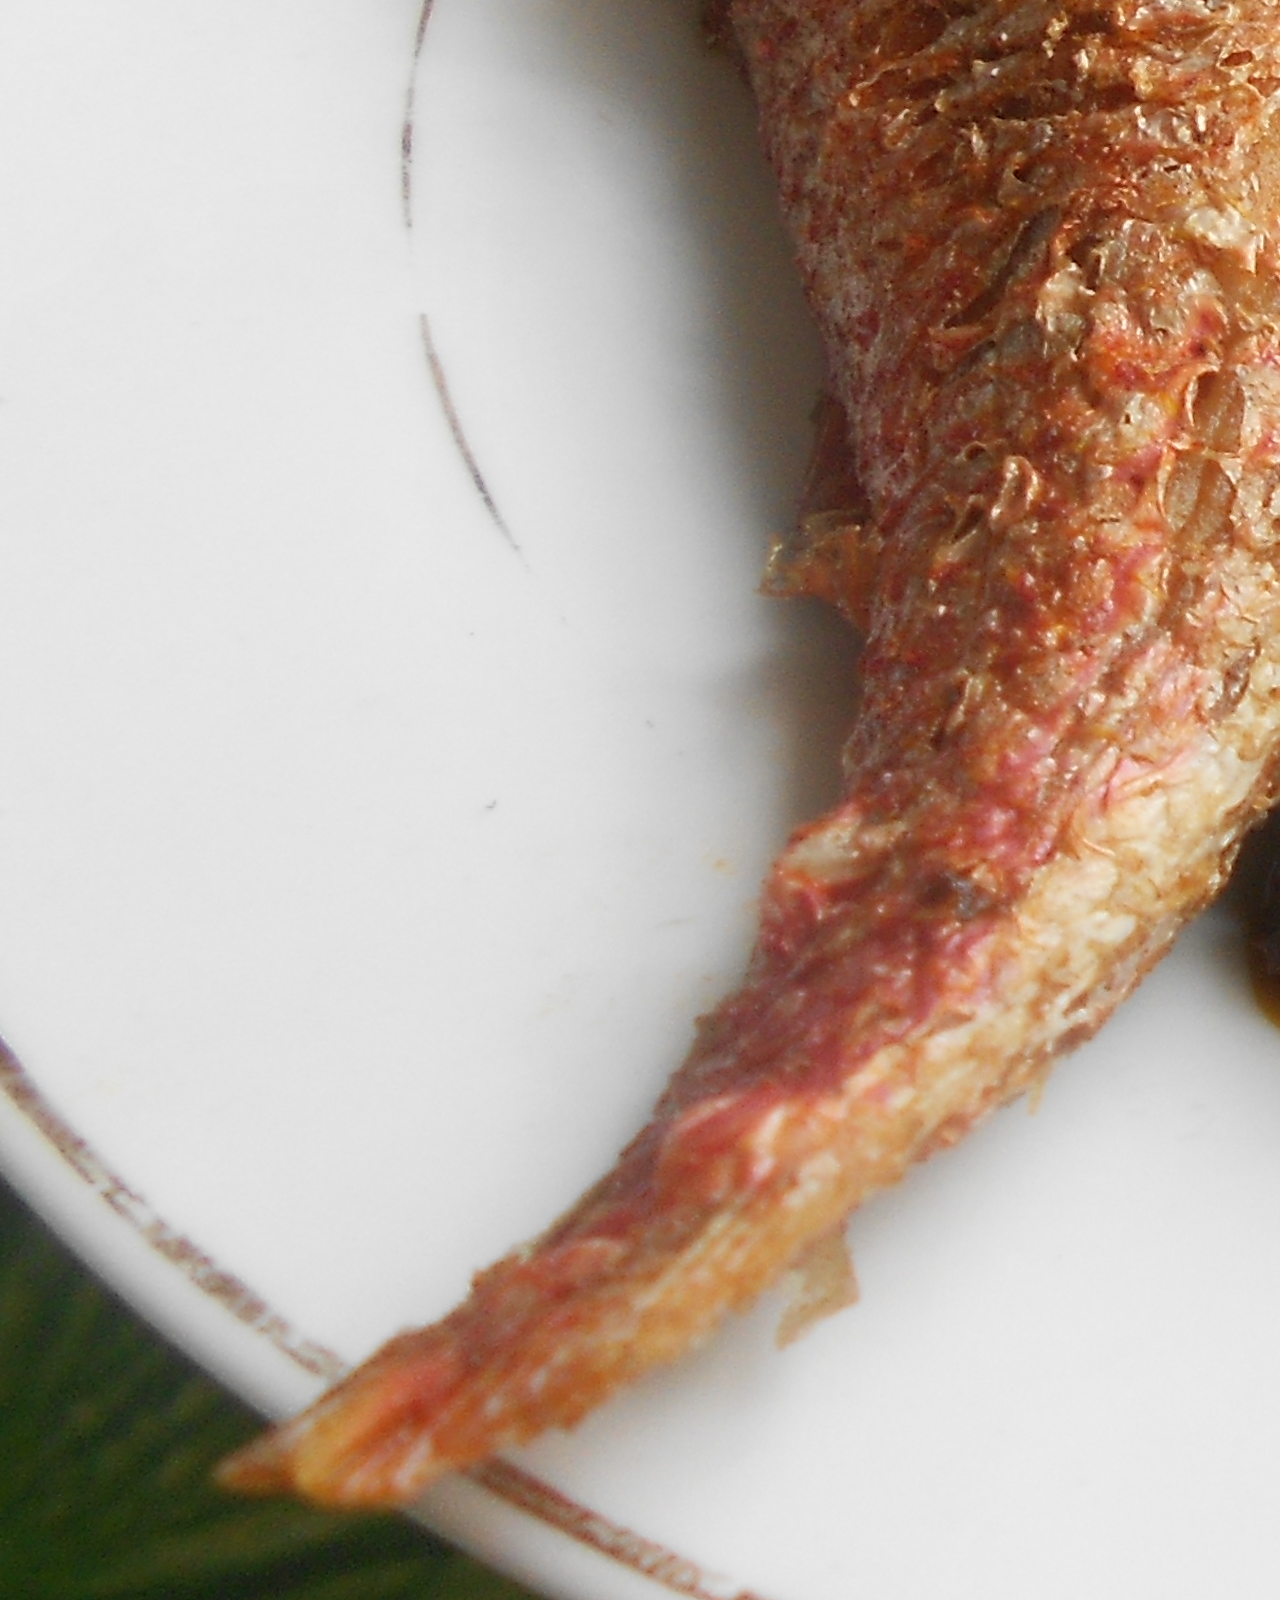
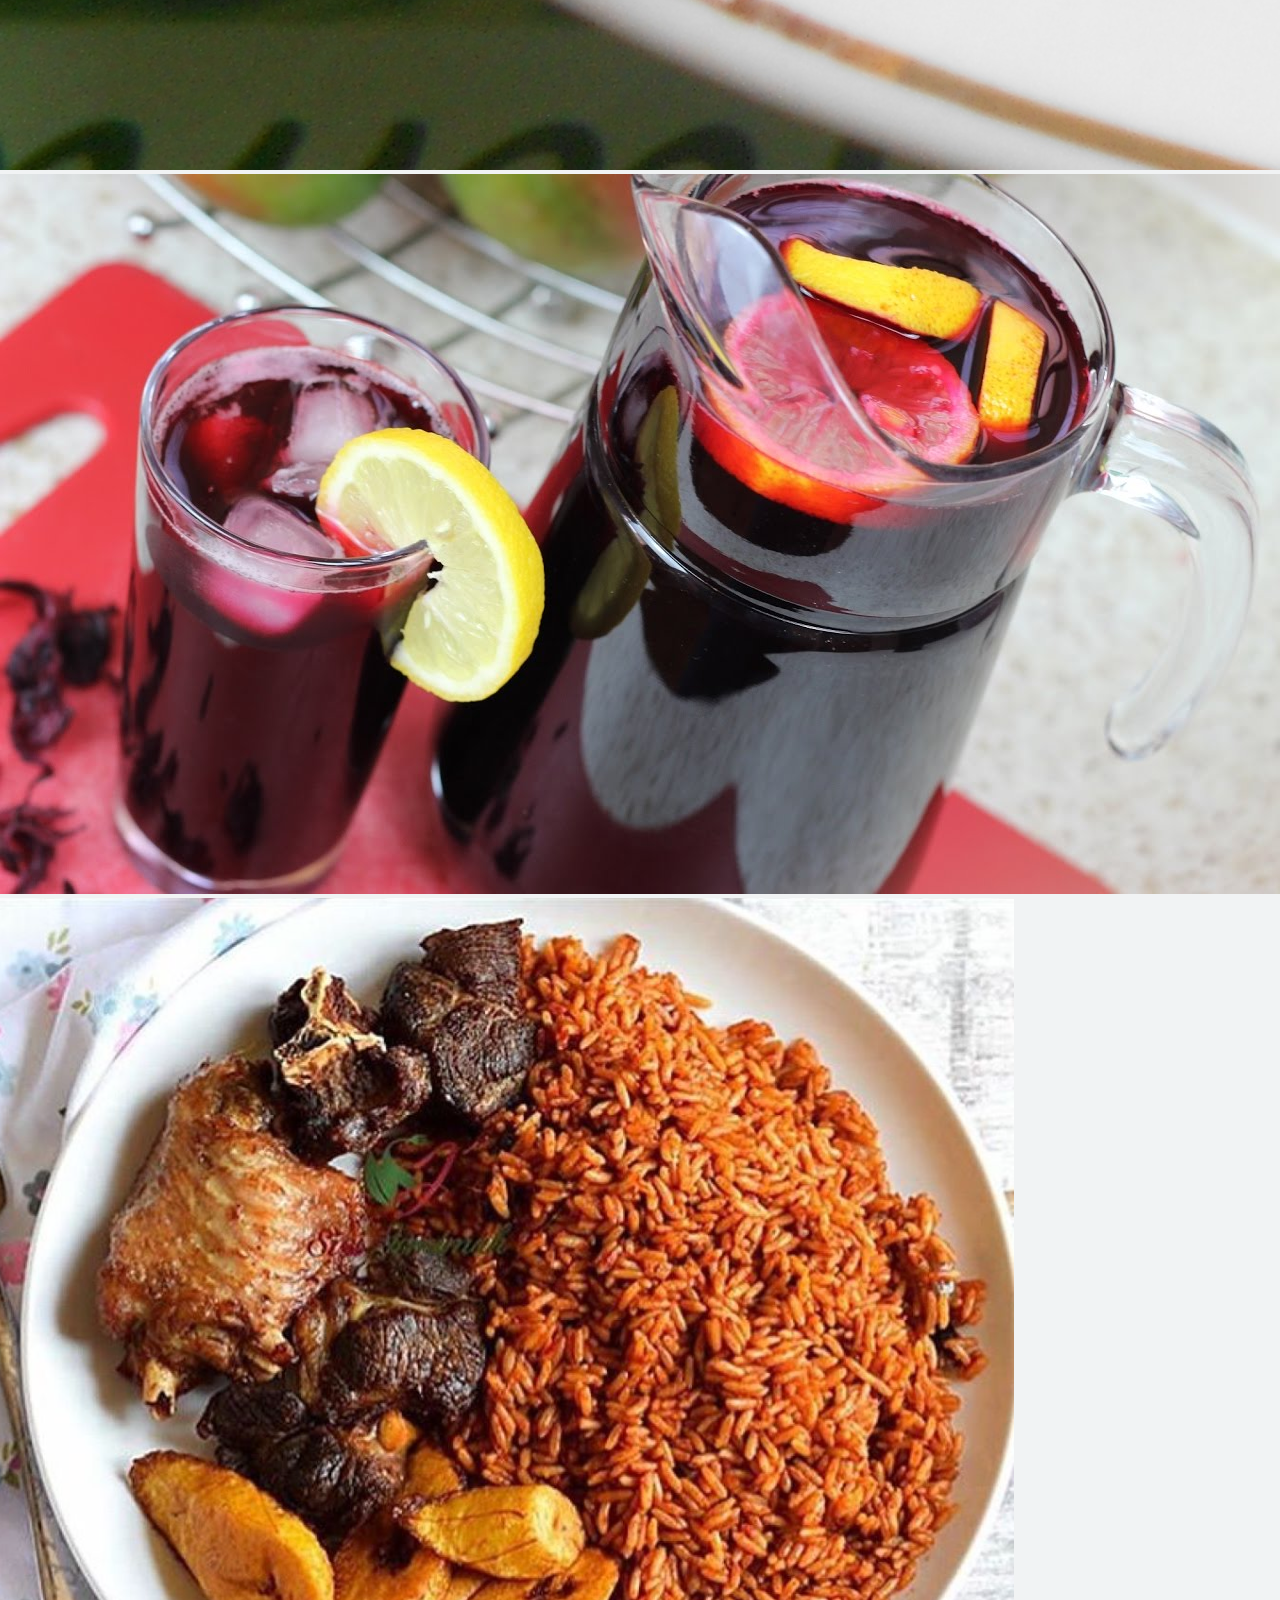
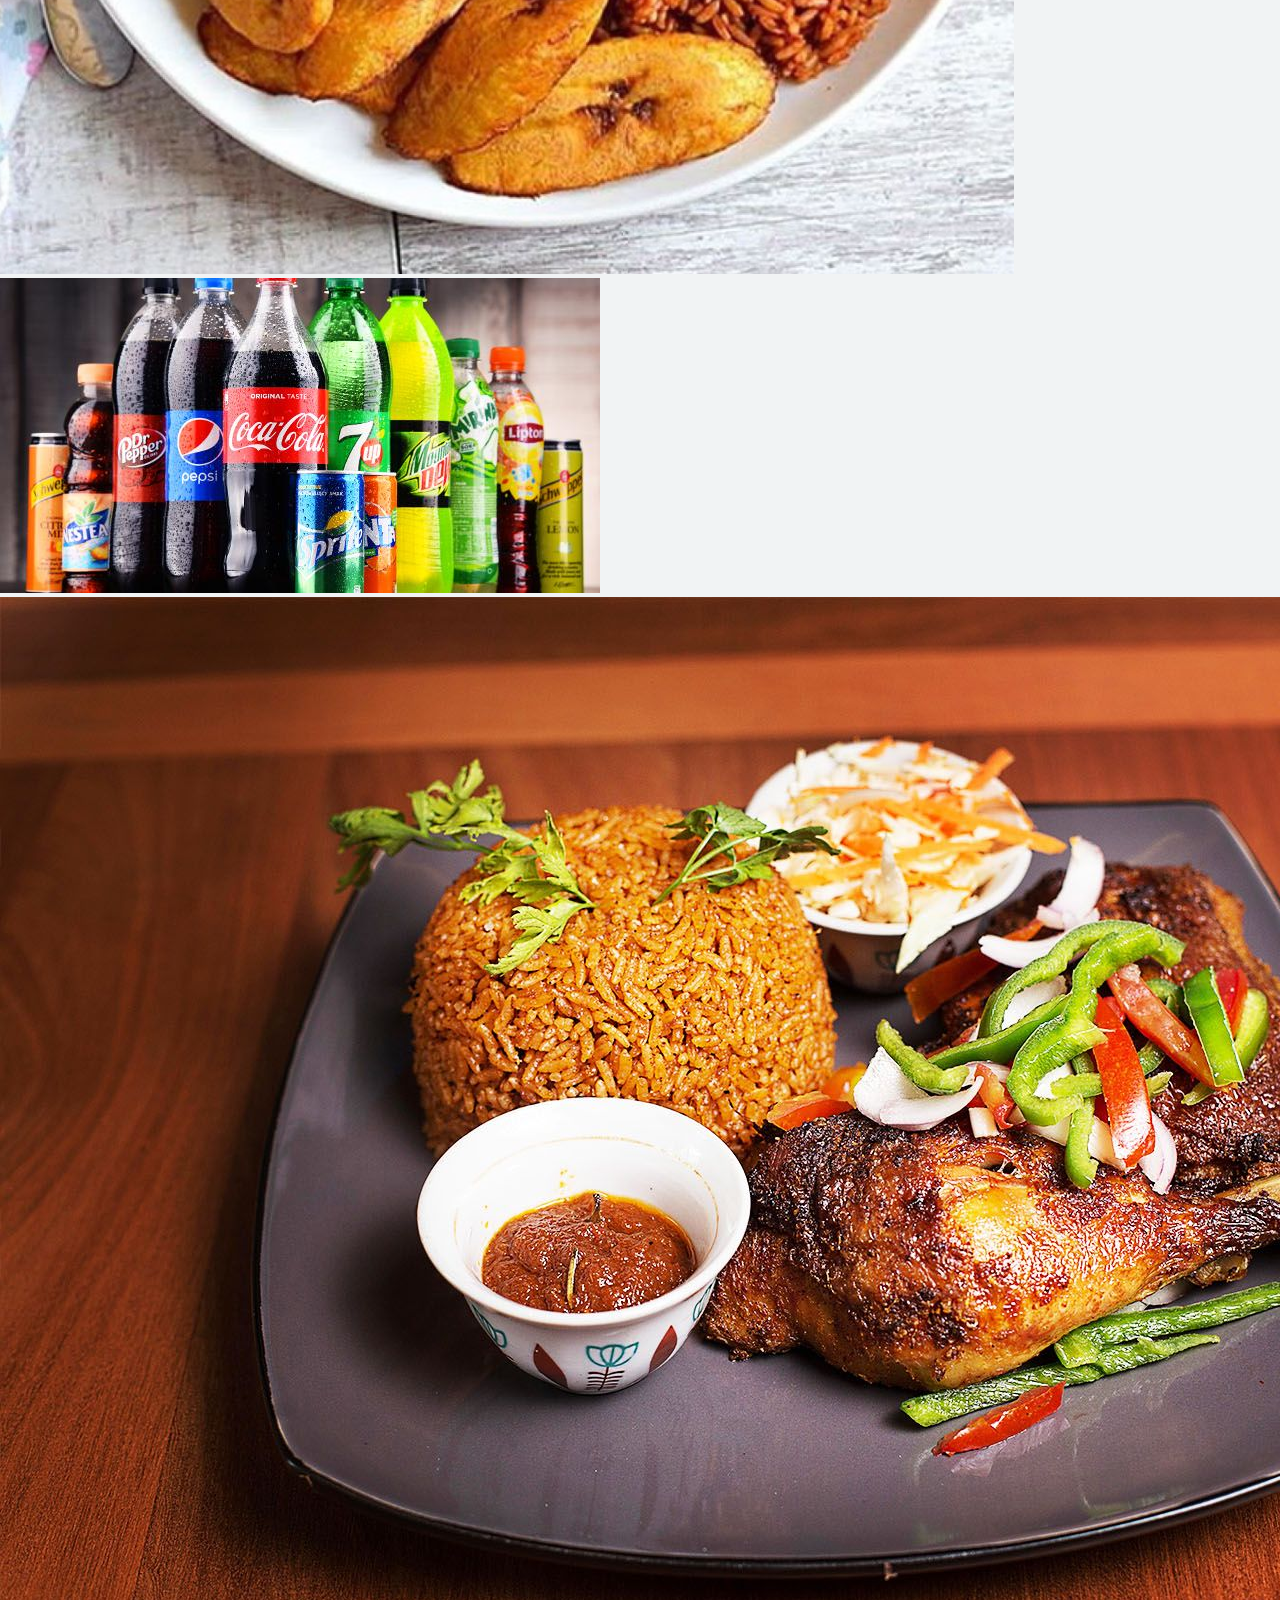
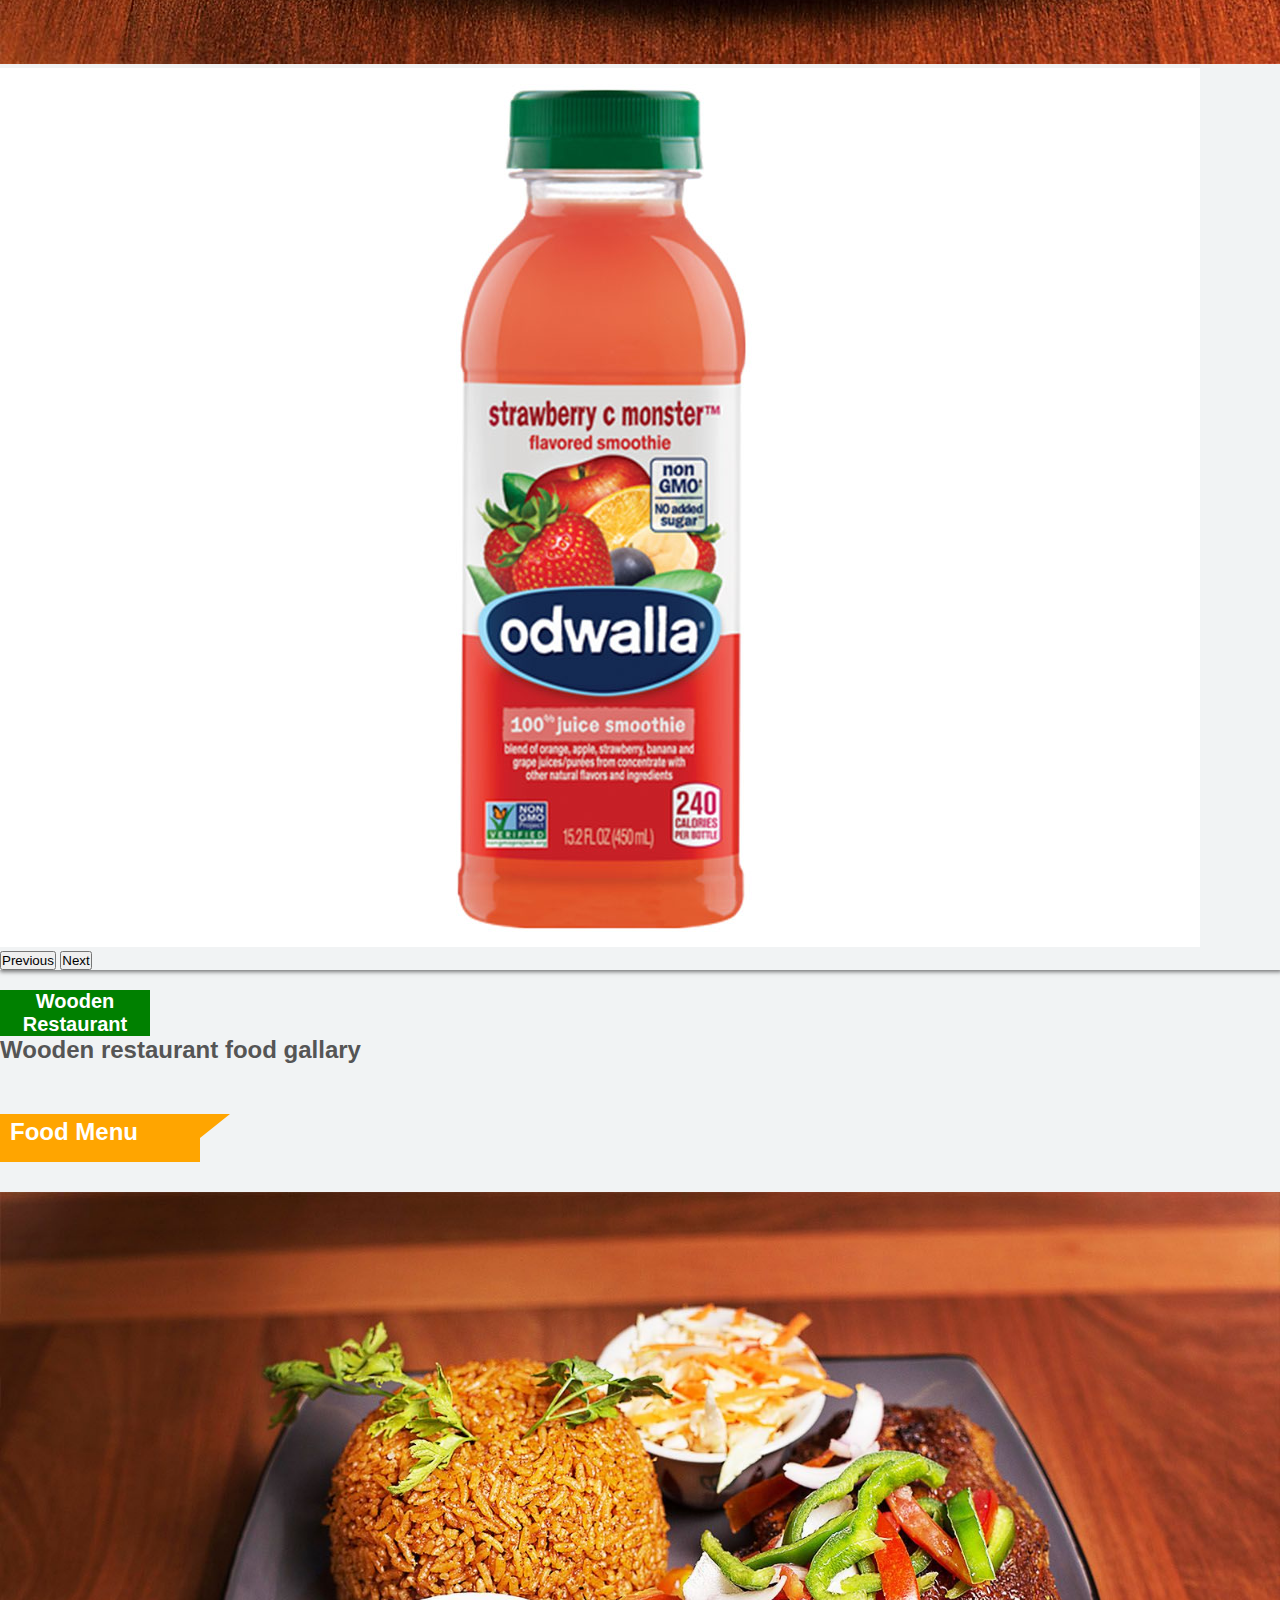
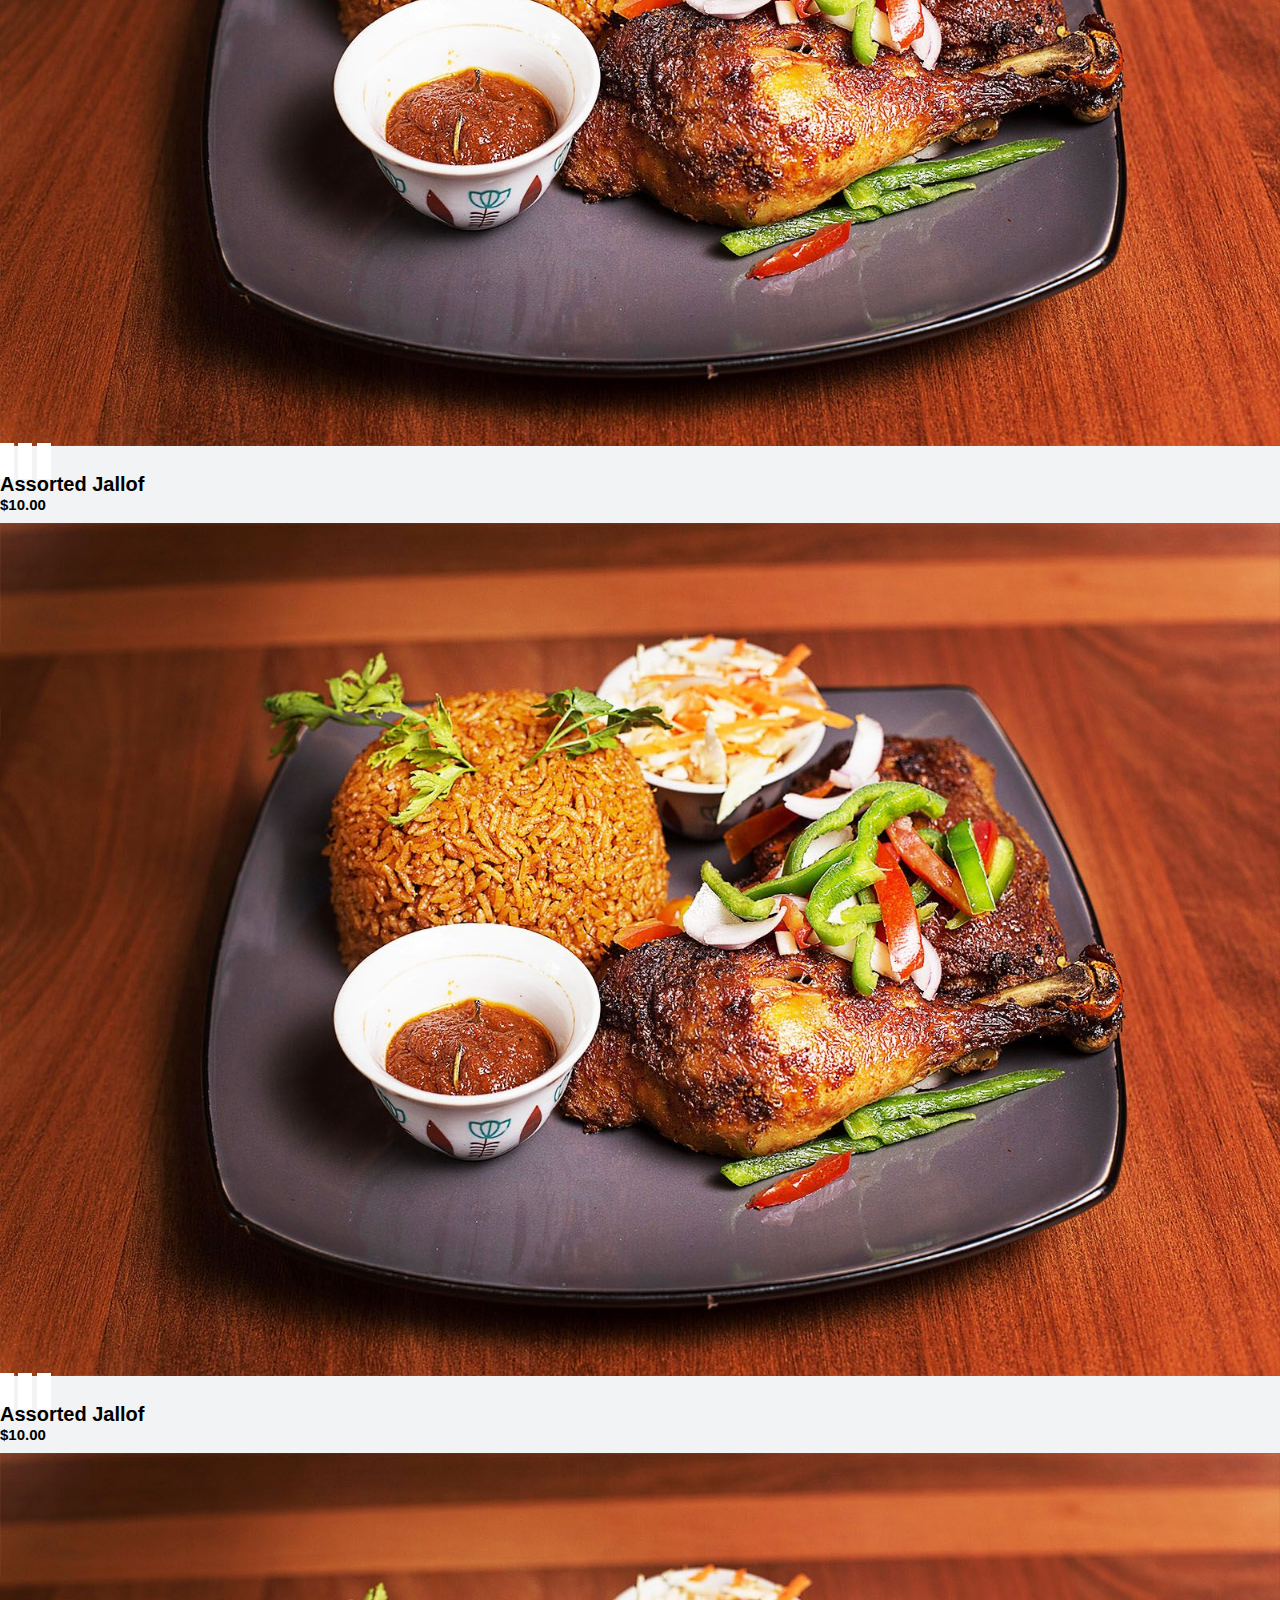
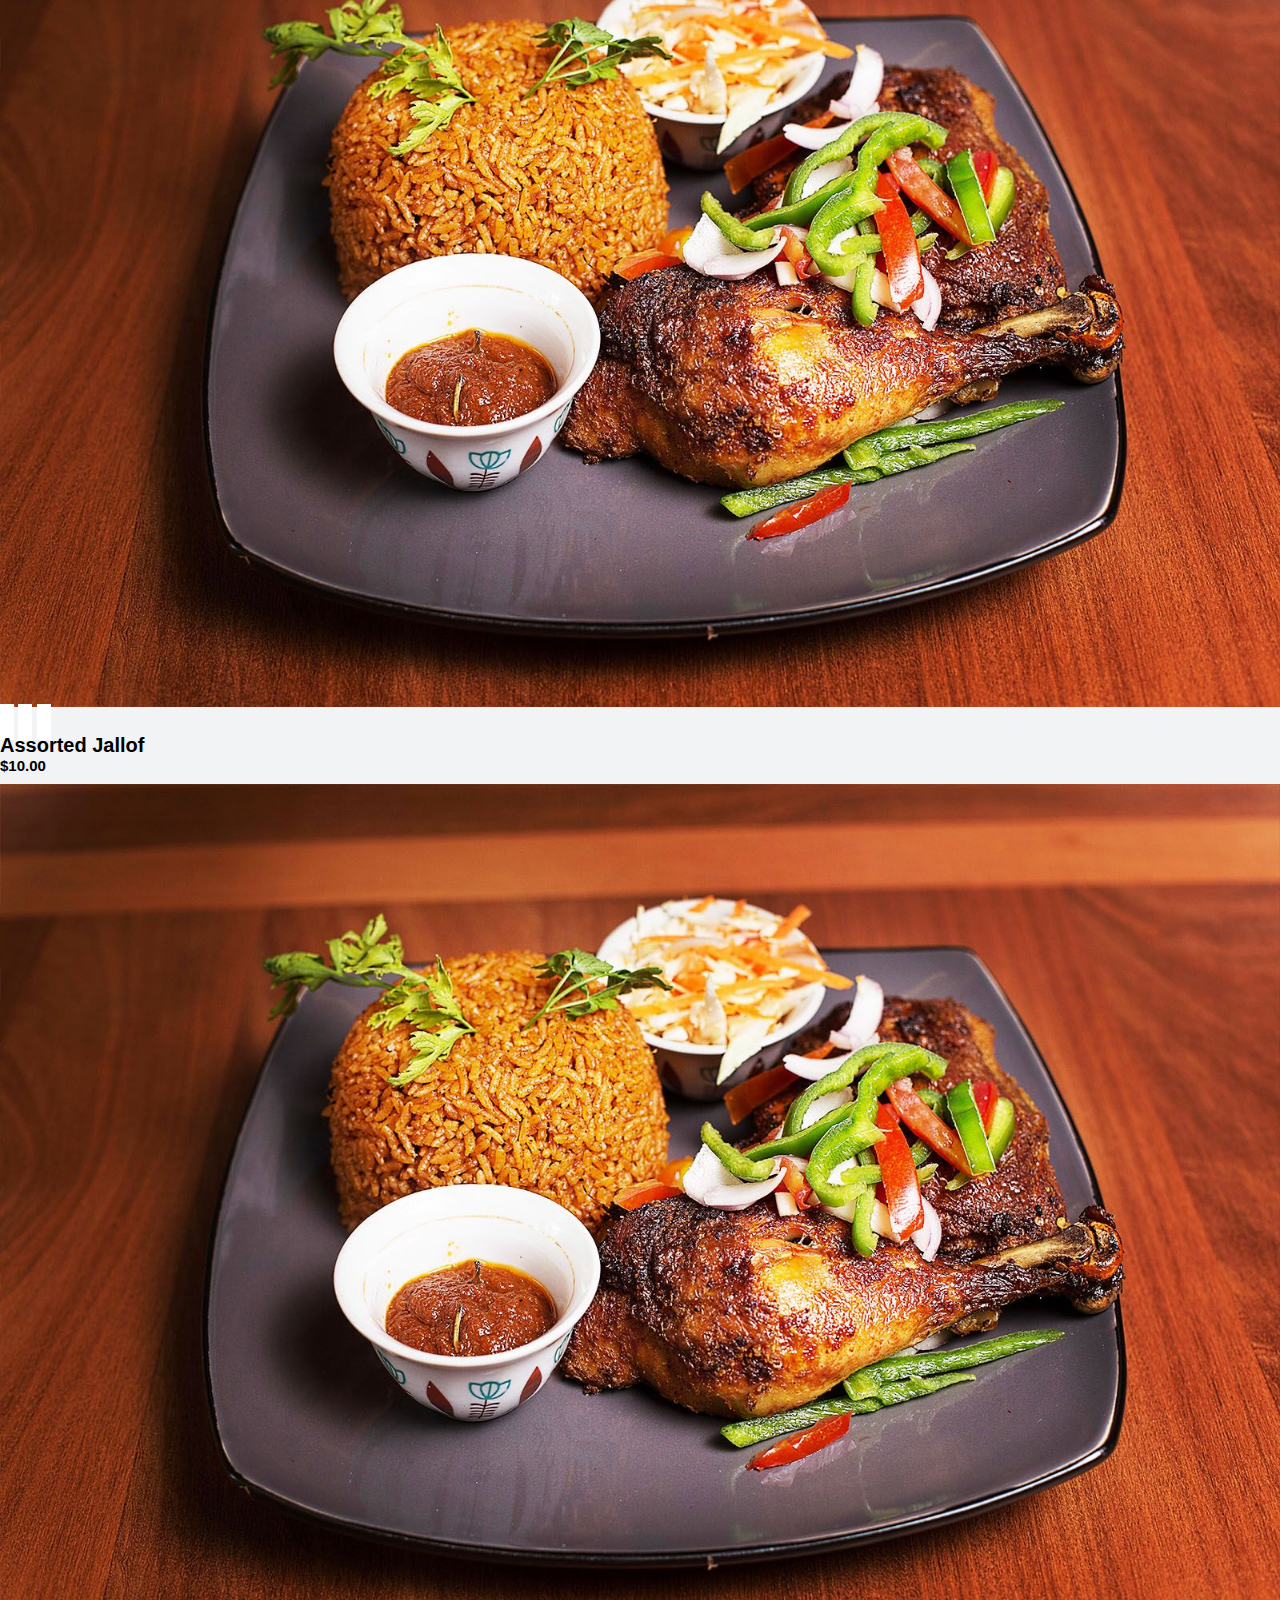
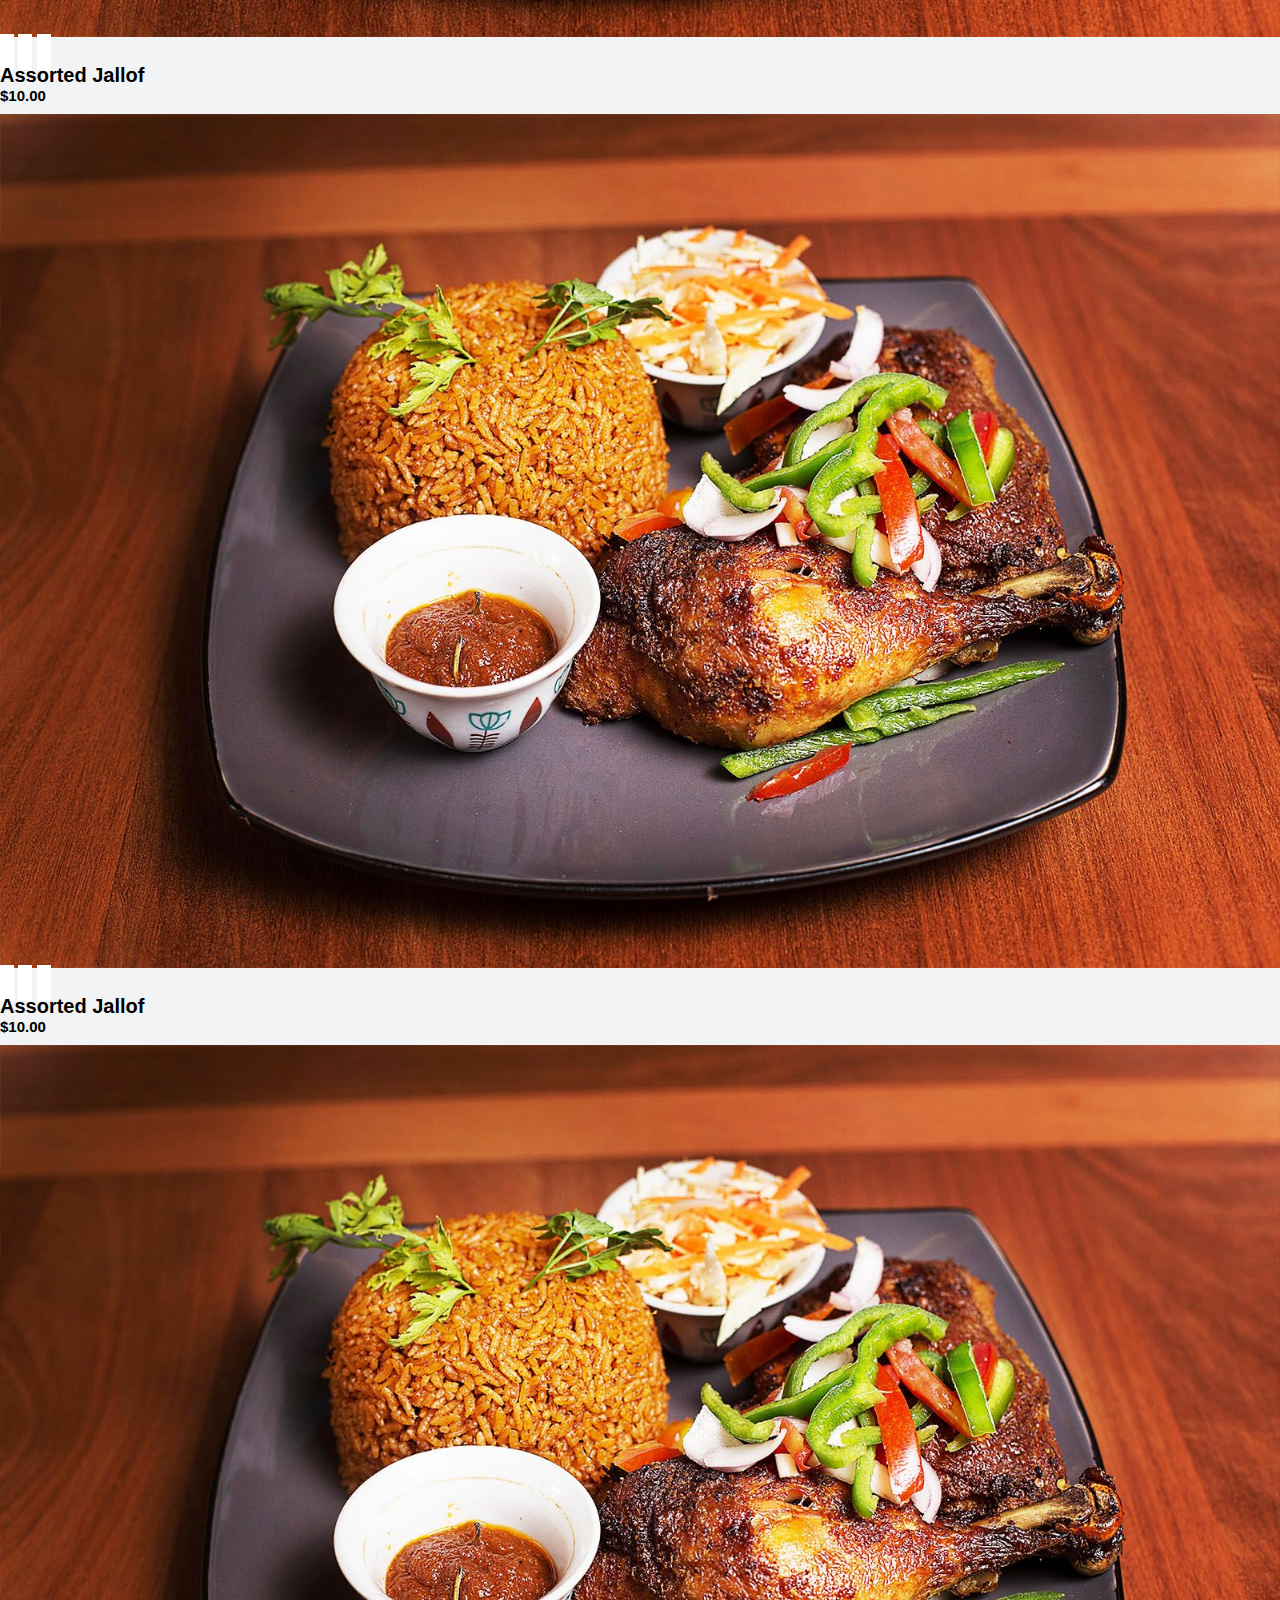
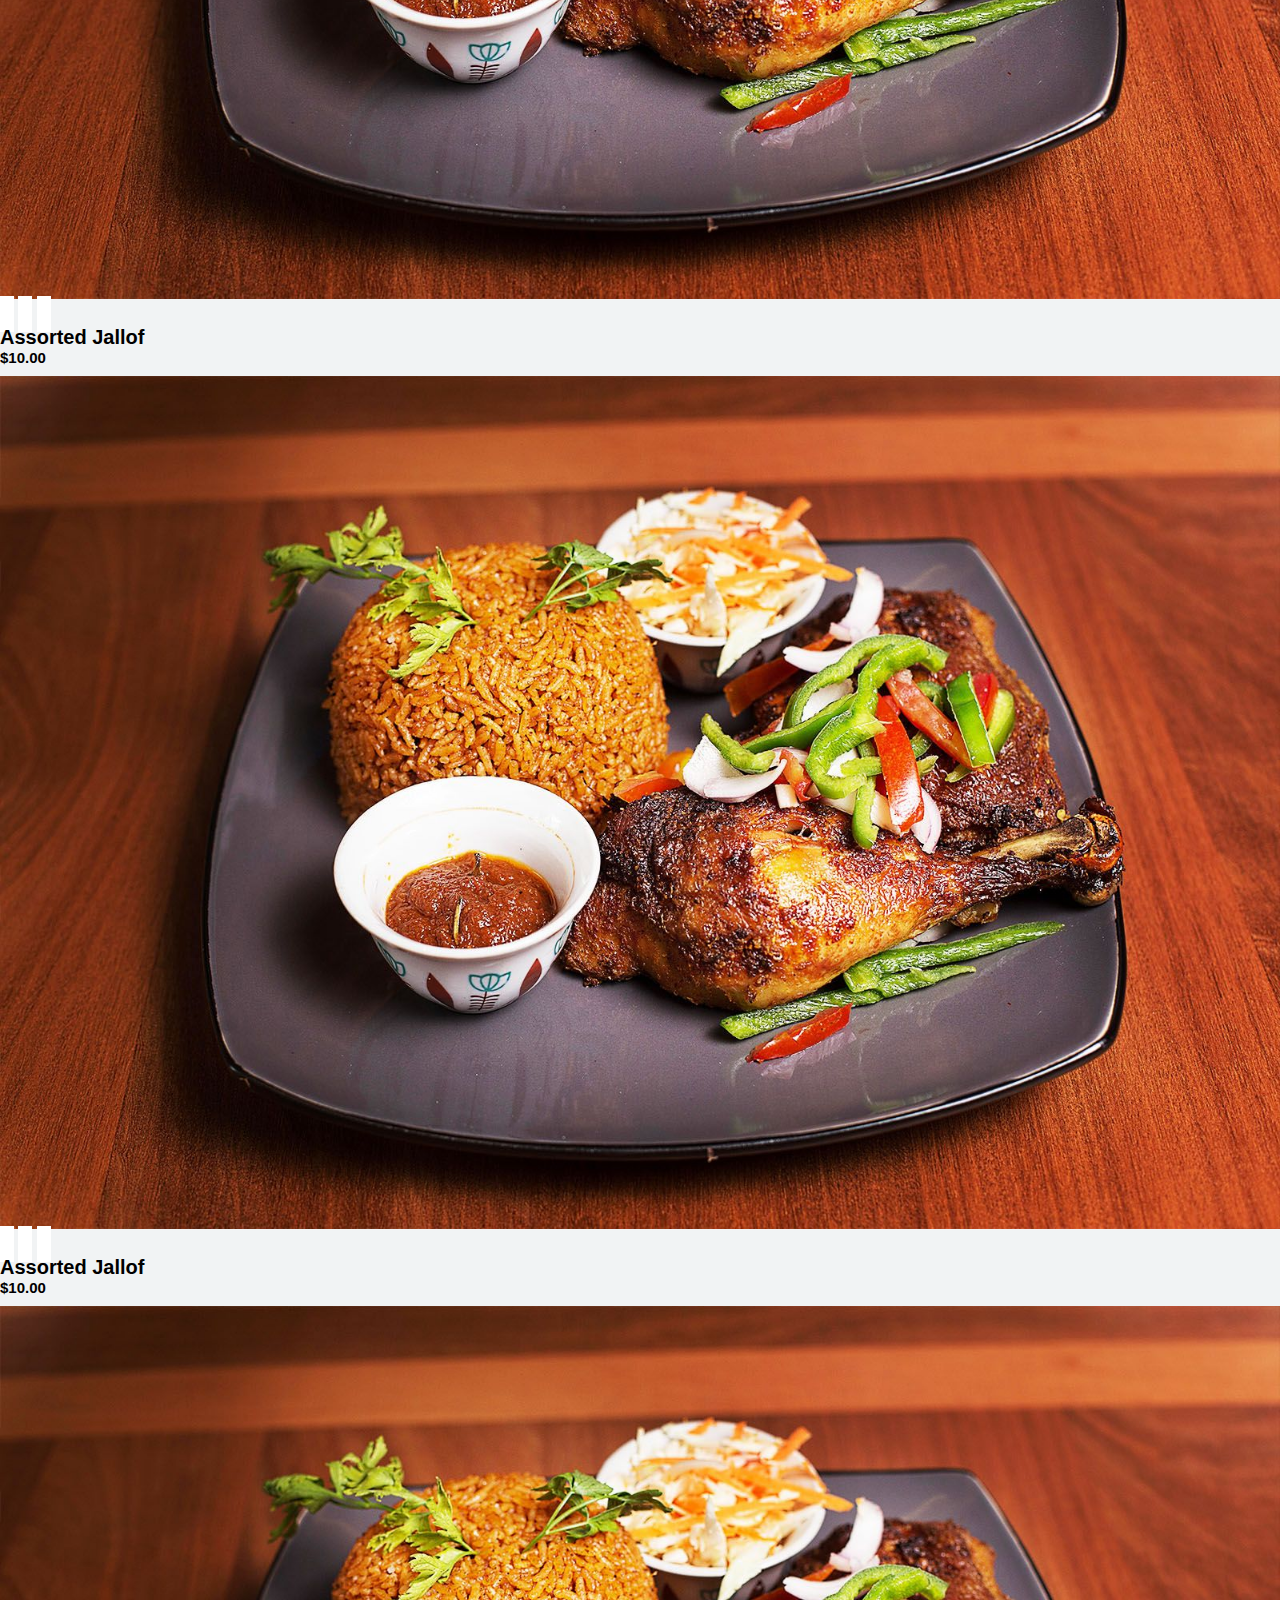
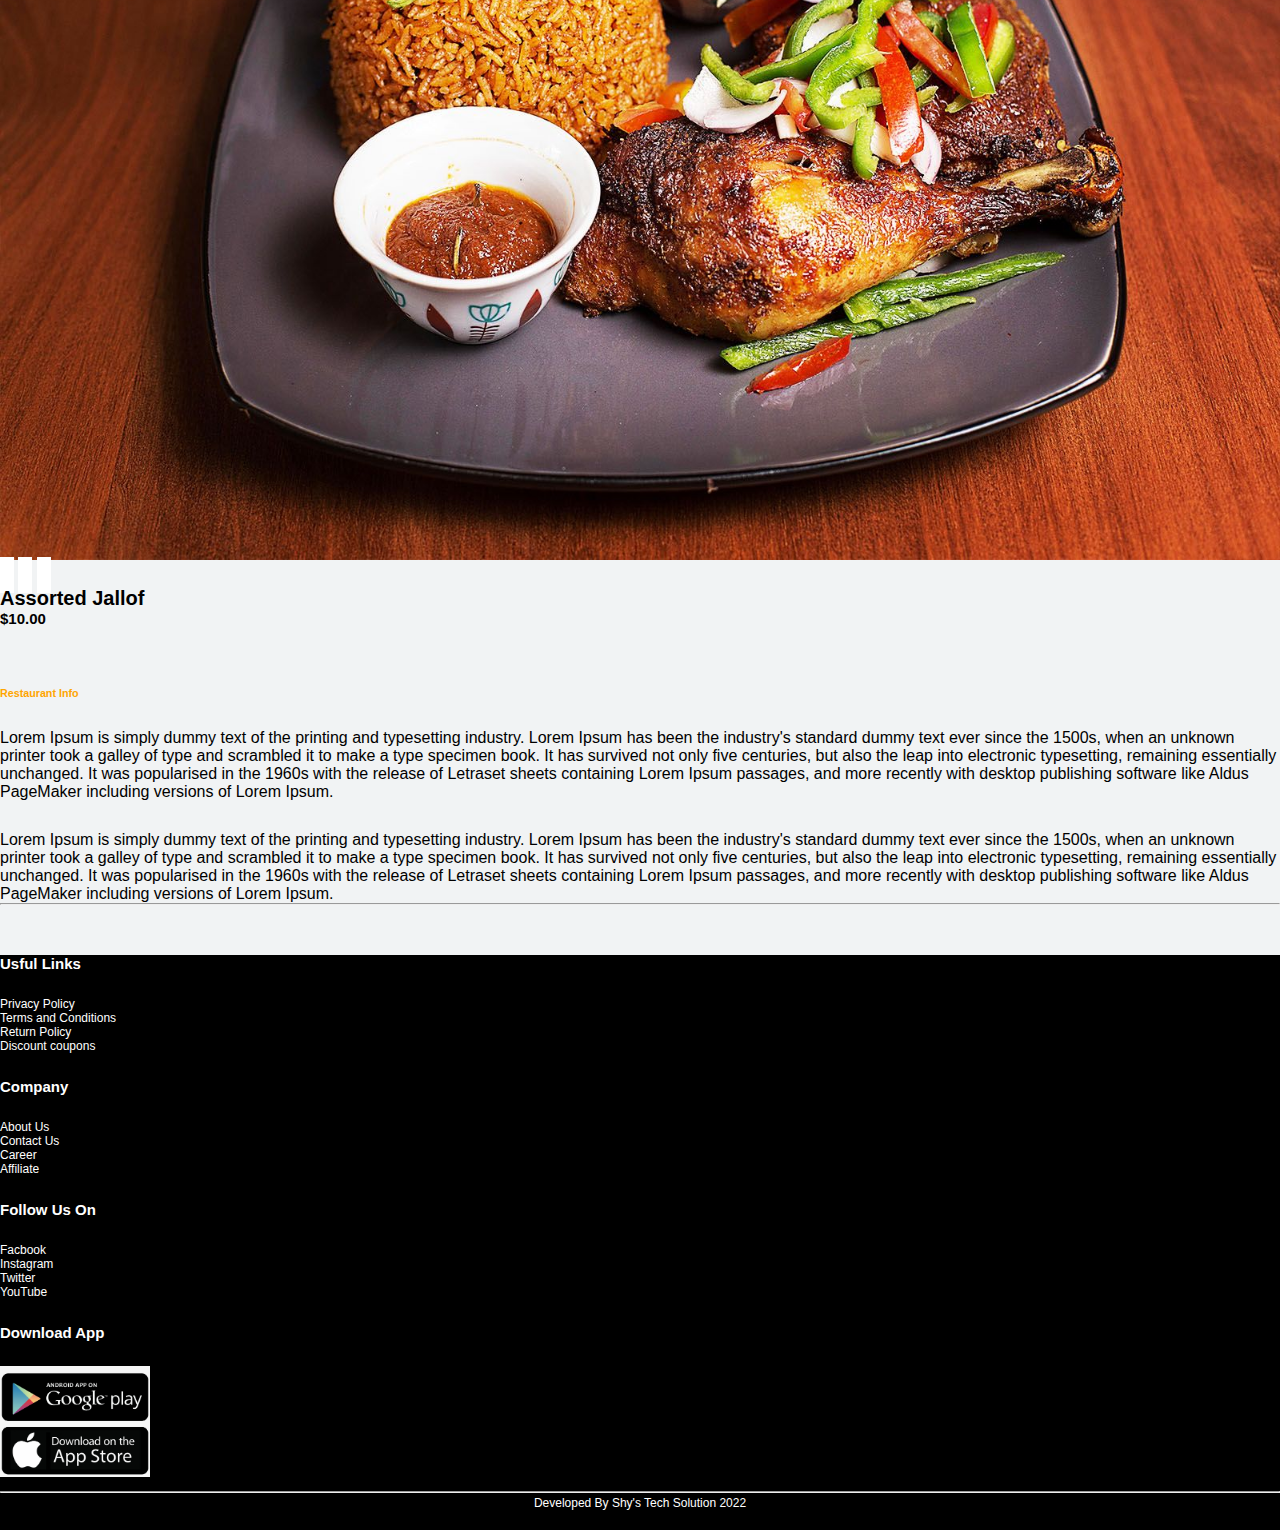
<file: wooden.html>
<!DOCTYPE html>

<head>

<title> Wooden Restaurant </title>
<link rel="stylesheet" href="style.css">

<link rel="stylesheet" href="https://pro.fontawesome.com/releases/v5.10.0/css/all.css" integrity="sha384-AYmEC3Yw5cVb3ZcuHtOA93w35dYTsvhLPVnYs9eStHfGJvOvKxVfELGroGkvsg+p" crossorigin="anonymous"/>


<link href="https://cdn.jsdelivr.net/npm/bootstrap@5.1.3/dist/css/bootstrap.min.css" rel="stylesheet" integrity="sha384-1BmE4kWBq78iYhFldvKuhfTAU6auU8tT94WrHftjDbrCEXSU1oBoqyl2QvZ6jIW3" crossorigin="anonymous">

<script src="https://cdn.jsdelivr.net/npm/bootstrap@5.1.3/dist/js/bootstrap.bundle.min.js" integrity="sha384-ka7Sk0Gln4gmtz2MlQnikT1wXgYsOg+OMhuP+IlRH9sENBO0LRn5q+8nbTov4+1p" crossorigin="anonymous"></script>

</head>

<body>
    <div class="top-nav-bar">
        <div class="search-box">
            <i class="fa fa-bars" id="menu-btn" onclick="openmenu()"></i>
            <i class="fa fa-times" id="close-btn" onclick="closemenu()"></i>

            
            <a href="index.html"><img src="images/logo.png" class="logo"></a>

            <input type="text" class="form-control">
            <span class="input-group-text"> <i class="fa fa-search" aria-hidden="true"></i>
            </span>
        </div>

        <div class="menu-bar">
            <ul>
                <li><a href="#"><i class="fa fa-shopping-cart"></i>Cart</a></li>
                <li><a href="#">Sign up</a></li>
                <li><a href="#">Log In</a></li>

            </ul>
        </div>
    </div>

<!-----------Wooden Restaurant------------------->

<section class="wooden-restaurant">
    <div class="container">
        <div class="row">
            <div class="col-md-5">
                <div id="product-slider" class="carousel slide carousel-fade" data-bs-ride="carousel">
                    <div class="carousel-inner">
                      <div class="carousel-item active">
                        <a href="wooden.html"><img src="images/plantain2.JPG" class="d-block w-100"></a>
                      </div>
                      <div class="carousel-item">
                        <a href="wooden.html"><img src="images/drink.jpg" class="d-block w-100"></a>
                      </div>
                      <div class="carousel-item">
                        <a href="wooden.html"><img src="images/jalof.png" class="d-block w-100"></a>
                      </div>
                      <div class="carousel-item">
                        <a href="wooden.html"><img src="images/Drinks.jpg" class="d-block w-100"></a>
                      </div>
                      <div class="carousel-item">
                        <a href="wooden.html"><img src="images/bg.jpg" class="d-block w-100"></a>
                      </div>
                      <div class="carousel-item">
                        <a href="wooden.html"><img src="images/15.jpg" class="d-block w-100"></a>
                      </div>

                      <button class="carousel-control-prev" type="button" data-bs-target="#product-slider" data-bs-slide="prev">
                        <span class="carousel-control-prev-icon" aria-hidden="true"></span>
                        <span class="visually-hidden">Previous</span>
                      </button>
                      <button class="carousel-control-next" type="button" data-bs-target="#product-slider" data-bs-slide="next">
                        <span class="carousel-control-next-icon" aria-hidden="true"></span>
                        <span class="visually-hidden">Next</span>
                      </button>

                    </div>
                </div>
            </div>
            <div class="col-md-7">
                <p class="wooden">Wooden Restaurant</p>
                <h2>Wooden restaurant food gallary</h2>
                <i class="fa fa-star"></i>
                    <i class="fa fa-star"></i>
                    <i class="fa fa-star"></i>
                    <i class="fa fa-star"></i>
                    <i class="fa fa-star"></i>
            </div>
        </div>
    </div>
</section>

<section class="f-menu-product">
    <div class="container">
        <div class="title-box">
            <h2>Food Menu</h2>
        </div>
        <div class="row">
            <div class="col-md-3">
                <div class="product-top">
                    <a href="wooden.html"><img src="images/bg.jpg"></a>
                    <div class="overlay-right">
                        <button type="button" class="btn btn-secondary" title="Quick Shop">
                            <i class="fa fa-eye"></i>
                        </button>
                        <button type="button" class="btn btn-secondary" title="Add to Wishlist">
                            <i class="fa fa-heart"></i>
                        </button>
                        <button type="button" class="btn btn-secondary" title="Add to Cart">
                            <i class="fa fa-shopping-cart"></i>
                        </button>
                    </div>
                </div>
                <div class="product-bottom" text-center>
                    <i class="fa fa-star"></i>
                    <i class="fa fa-star"></i>
                    <i class="fa fa-star"></i>
                    <i class="fa fa-star"></i>
                    <i class="fa fa-star-half"></i>
                    <h3>Assorted Jallof</h3>
                    <h5>$10.00</h5>
                </div>
            </div>
            
            <div class="col-md-3">
                <div class="product-top">
                    <a href="wooden.html"><img src="images/bg.jpg"></a>
                    <div class="overlay-right">
                        <button type="button" class="btn btn-secondary" title="Quick Shop">
                            <i class="fa fa-eye"></i>
                        </button>
                        <button type="button" class="btn btn-secondary" title="Add to Wishlist">
                            <i class="fa fa-heart"></i>
                        </button>
                        <button type="button" class="btn btn-secondary" title="Add to Cart">
                            <i class="fa fa-shopping-cart"></i>
                        </button>
                    </div>
                </div>
                <div class="product-bottom" text-center>
                    <i class="fa fa-star"></i>
                    <i class="fa fa-star"></i>
                    <i class="fa fa-star"></i>
                    <i class="fa fa-star"></i>
                    <i class="fa fa-star-half"></i>
                    <h3>Assorted Jallof</h3>
                    <h5>$10.00</h5>
                </div>
            </div>
            
            <div class="col-md-3">
                <div class="product-top">
                    <a href="wooden.html"><img src="images/bg.jpg"></a>
                    <div class="overlay-right">
                        <button type="button" class="btn btn-secondary" title="Quick Shop">
                            <i class="fa fa-eye"></i>
                        </button>
                        <button type="button" class="btn btn-secondary" title="Add to Wishlist">
                            <i class="fa fa-heart"></i>
                        </button>
                        <button type="button" class="btn btn-secondary" title="Add to Cart">
                            <i class="fa fa-shopping-cart"></i>
                        </button>
                    </div>
                </div>
                <div class="product-bottom" text-center>
                    <i class="fa fa-star"></i>
                    <i class="fa fa-star"></i>
                    <i class="fa fa-star"></i>
                    <i class="fa fa-star"></i>
                    <i class="fa fa-star-half"></i>
                    <h3>Assorted Jallof</h3>
                    <h5>$10.00</h5>
                </div>
            </div>
            
            <div class="col-md-3">
                <div class="product-top">
                    <a href="wooden.html"><img src="images/bg.jpg"></a>
                    <div class="overlay-right">
                        <button type="button" class="btn btn-secondary" title="Quick Shop">
                            <i class="fa fa-eye"></i>
                        </button>
                        <button type="button" class="btn btn-secondary" title="Add to Wishlist">
                            <i class="fa fa-heart"></i>
                        </button>
                        <button type="button" class="btn btn-secondary" title="Add to Cart">
                            <i class="fa fa-shopping-cart"></i>
                        </button>
                    </div>
                </div>
                <div class="product-bottom" text-center>
                    <i class="fa fa-star"></i>
                    <i class="fa fa-star"></i>
                    <i class="fa fa-star"></i>
                    <i class="fa fa-star"></i>
                    <i class="fa fa-star-half"></i>
                    <h3>Assorted Jallof</h3>
                    <h5>$10.00</h5>
                </div>
            </div>

            <div class="col-md-3">
                <div class="product-top">
                    <a href="wooden.html"><img src="images/bg.jpg"></a>
                    <div class="overlay-right">
                        <button type="button" class="btn btn-secondary" title="Quick Shop">
                            <i class="fa fa-eye"></i>
                        </button>
                        <button type="button" class="btn btn-secondary" title="Add to Wishlist">
                            <i class="fa fa-heart"></i>
                        </button>
                        <button type="button" class="btn btn-secondary" title="Add to Cart">
                            <i class="fa fa-shopping-cart"></i>
                        </button>
                    </div>
                </div>
                <div class="product-bottom" text-center>
                    <i class="fa fa-star"></i>
                    <i class="fa fa-star"></i>
                    <i class="fa fa-star"></i>
                    <i class="fa fa-star"></i>
                    <i class="fa fa-star-half"></i>
                    <h3>Assorted Jallof</h3>
                    <h5>$10.00</h5>
                </div>
            </div>
            
            <div class="col-md-3">
                <div class="product-top">
                    <a href="wooden.html"><img src="images/bg.jpg"></a>
                    <div class="overlay-right">
                        <button type="button" class="btn btn-secondary" title="Quick Shop">
                            <i class="fa fa-eye"></i>
                        </button>
                        <button type="button" class="btn btn-secondary" title="Add to Wishlist">
                            <i class="fa fa-heart"></i>
                        </button>
                        <button type="button" class="btn btn-secondary" title="Add to Cart">
                            <i class="fa fa-shopping-cart"></i>
                        </button>
                    </div>
                </div>
                <div class="product-bottom" text-center>
                    <i class="fa fa-star"></i>
                    <i class="fa fa-star"></i>
                    <i class="fa fa-star"></i>
                    <i class="fa fa-star"></i>
                    <i class="fa fa-star-half"></i>
                    <h3>Assorted Jallof</h3>
                    <h5>$10.00</h5>
                </div>
            </div>
            
            <div class="col-md-3">
                <div class="product-top">
                    <a href="wooden.html"><img src="images/bg.jpg"></a>
                    <div class="overlay-right">
                        <button type="button" class="btn btn-secondary" title="Quick Shop">
                            <i class="fa fa-eye"></i>
                        </button>
                        <button type="button" class="btn btn-secondary" title="Add to Wishlist">
                            <i class="fa fa-heart"></i>
                        </button>
                        <button type="button" class="btn btn-secondary" title="Add to Cart">
                            <i class="fa fa-shopping-cart"></i>
                        </button>
                    </div>
                </div>
                <div class="product-bottom" text-center>
                    <i class="fa fa-star"></i>
                    <i class="fa fa-star"></i>
                    <i class="fa fa-star"></i>
                    <i class="fa fa-star"></i>
                    <i class="fa fa-star-half"></i>
                    <h3>Assorted Jallof</h3>
                    <h5>$10.00</h5>
                </div>
            </div>
            
            <div class="col-md-3">
                <div class="product-top">
                    <a href="wooden.html"><img src="images/bg.jpg"></a>
                    <div class="overlay-right">
                        <button type="button" class="btn btn-secondary" title="Quick Shop">
                            <i class="fa fa-eye"></i>
                        </button>
                        <button type="button" class="btn btn-secondary" title="Add to Wishlist">
                            <i class="fa fa-heart"></i>
                        </button>
                        <button type="button" class="btn btn-secondary" title="Add to Cart">
                            <i class="fa fa-shopping-cart"></i>
                        </button>
                    </div>
                </div>
                <div class="product-bottom" text-center>
                    <i class="fa fa-star"></i>
                    <i class="fa fa-star"></i>
                    <i class="fa fa-star"></i>
                    <i class="fa fa-star"></i>
                    <i class="fa fa-star-half"></i>
                    <h3>Assorted Jallof</h3>
                    <h5>$10.00</h5>
                </div>
            </div>

        </div>
    </div>
</section>

<!---------------Restaurant Info------------>

<section class="restaurant-info">
    <div class="containter">
        <h6>Restaurant Info</h6>
        <p>Lorem Ipsum is simply dummy text of the printing and typesetting industry. Lorem Ipsum has been the industry's standard dummy text ever since the 1500s, when an unknown printer took a galley of type and scrambled it to make a type specimen book. It has survived not only five centuries, but also the leap into electronic typesetting, remaining essentially unchanged. It was popularised in the 1960s with the release of Letraset sheets containing Lorem Ipsum passages, and more recently with desktop publishing software like Aldus PageMaker including versions of Lorem Ipsum.</p>
        <p>Lorem Ipsum is simply dummy text of the printing and typesetting industry. Lorem Ipsum has been the industry's standard dummy text ever since the 1500s, when an unknown printer took a galley of type and scrambled it to make a type specimen book. It has survived not only five centuries, but also the leap into electronic typesetting, remaining essentially unchanged. It was popularised in the 1960s with the release of Letraset sheets containing Lorem Ipsum passages, and more recently with desktop publishing software like Aldus PageMaker including versions of Lorem Ipsum.</p>
    
        <hr>
    </div>
</section>

<!-------------------Footer--------------->

<section class="footer">
    <div class="container" text-center>
        <div class="row">
            <div class="col-md-3">
                <h1>Usful Links</h1>
                <p>Privacy Policy</p>
                <p>Terms and Conditions</p>
                <p>Return Policy</p>
                <p>Discount coupons</p>
            </div>

            <div class="col-md-3">
                <h1>Company</h1>
                <p>About Us</p>
                <p>Contact Us</p>
                <p>Career</p>
                <p>Affiliate</p>
            </div>

            <div class="col-md-3">
                <h1>Follow Us On</h1>
                <p><i class="fab fa-facebook"></i> Facbook</p>
                <p><i class="fab fa-instagram"></i> Instagram</p>
                <p><i class="fab fa-twitter"></i> Twitter</p>
                <p><i class="fab fa-youtube"></i> YouTube</p>
            </div>

            <div class="col-md-3 footer-image">
                <h1>Download App</h1>
                <img src="images/d.png">
            </div>
        </div>
        <hr>
        <p class="copyright">Developed By Shy's Tech Solution <i class="far fa-copyright"></i> 2022</p>
    </div>
</section>


<script>
    function openmenu()
    {
        document.getElementById("side-menu").style.display="block";
        document.getElementById("menu-btn").style.display="none";
        document.getElementById("close-btn").style.display="block";
    }
    
    function closemenu()
    {
        document.getElementById("side-menu").style.display="none";
        document.getElementById("menu-btn").style.display="block";
        document.getElementById("close-btn").style.display="none";
    }
</script>

    </body>
    </html>
</file>
<file: style.css>
*
{
    margin: 0;
    padding: 0;
}

body
{
    background-color: #f1f3f4;
    font-family: sans-serif;
}

.top-nav-bar
{
    height: 57px;
    top: 0;
    position: sticky;
    background: #fff;
    margin-bottom: 20px;
    border-bottom: 3px solid orange;
    z-index: 2;
}

.logo
{
    height: 40px;
    margin: 5px 10px;
}

.form-control
{
    margin-top: 9px;
    margin-left: 30px;
    border: 1px solid orange !important;
    border-top-left-radius: 20px !important;
    border-bottom-left-radius: 20px !important;
    border-top-right-radius: 0 !important;
    border-bottom-right-radius: 0 !important;
    box-shadow: none !important;
}

.input-group-text
{
    background: orange !important;
    border: 1px solid orange !important;
    border-top-left-radius: 20px !important;
    border-bottom-left-radius: 20px !important;
    border-top-right-radius: 20px !important;
    border-bottom-right-radius: 20px !important;
    box-shadow: none !important;
    cursor: pointer;
}

.search-box
{
    display: inline-flex;
    width: 60%;
}

.fa-search
{
    color: #fff;
}

.menu-bar
{
    width: 40%;
    height: 57px;
    float: right;
}
.menu-bar ul
{
    display: inline-flex;
    float: right;
}

.menu-bar ul li
{
    border-left: 1px solid #fff;
    list-style-type: none;
    padding: 15px;
    text-align: center;
    background-color: orange;
    cursor: pointer;
}

.menu-bar ul li a 
{
    font-size: 16px;
    font-weight: bold;
    color: #fff;
    text-decoration: none;
}

.fa-shopping-basket
{
    margin-right: 5px;
}

@media only screen and (max-width: 980px)
{
    .top-nav-bar
    {
        height: 118px;
        border-bottom: 0;
    }
    .search-box
    {
        width: 100%;
    }
    .menu-bar
    {
        width: 108%;
    }
    .menu-bar ul
    {
        margin: 10px 0;
        width: 100%;
    }
    .menu-bar ul li
    {
        height: 57px;
        width: 100%;
    }

}

/*-------------side-menu--------------*/

.side-menu
{
    height: 79%;
    width: 15%;
    font-size: 14px;
    float: left;
    z-index: 2;
    background-color: #ddd;

}

.side-menu ul
{
    margin: 10px;
}

.side-menu ul li
{
    list-style-type: none;
    font-weight: bold;
    margin-top: 10px;
    cursor: pointer;
}

.side-menu ul li:hover
{
    color: orange;
}

.side-menu ul li ul
{
    display: none;
    z-index: 10;
    top: 77px;
}

.side-menu ul li:hover ul
{
    display: block;
    height: 400px;
    margin-left: 11.7%;
    padding: 0 100px 10px 10px;
    position: fixed;
    background: #ececec;
    box-shadow: 1px 1px 4px 1px rgba(0,0,0,0.5);
}

.fa-angle-right
{
    margin-top: 4px;
    margin-right: 8px;
    float: right;
}

#menu-btn, #close-btn
{
    font-size: 30px;
    margin: 10px;
    color: orange;
    display: none;
}

@media only screen and (max-width: 980px)
{
    .side-menu
    {
        width: 34%;
        z-index: 20;
        top: 133px;
        position: fixed;
        font-size: 12px;
        display: none;
    }

    .side-menu ul li ul
    {
        top: 133px;
    }

    .side-menu ul li:hover ul
    {
        margin-left: 26%;
    }
    
    #menu-btn
    {
        display: block;
    }
}

/*--------------------Slider Css----------------------*/
.slider
{
width: 85%;
margin-left: 15%;
padding: 0 10px;
}

.carousel
{
    box-shadow: 1px 1px 4px 1px rgba(0,0,0,0.5);
}

.carousel-indicators
{
    z-index: 1 !important;
}

@media only screen and (max-width: 980px)
 {
     .slider
     {
         width: 100%;
         margin-left: 0;
     }
 }

 /*------------Featured Categories Css-----------------*/
 .featured-categories
 {
     margin: 50px o;
 }
 .featured-categories img
 {
     width: 100%;
     padding: 20px 0;
     transition: 1s;
     cursor: pointer;
 }

 .featured-categories img:hover
 {
     transform: scale(1.1);
 }

 /*------------Gallary Product Css---------*/
.title-box
{
    background: orange;
    color: #fff;
    width: 180px;
    padding: 4px 10px;
    height: 40px;
    margin-bottom: 30px;
    display: flex;
}

.title-box h2
{
    font-size: 24px;
}

.title-box::after
{
    content: '';
    border-top: 40px solid orange;
    border-right: 50px solid transparent;
    position: absolute;
    display: flex;
    margin-top: -4px;
    margin-left: 170px;
}

/*------------Product Top Css-------------*/
.product-top img
{
    width: 100%;
}



.overlay-right .fa
{
    cursor: pointer;
    background-color: #fff;
    color: black;
    height: 35px;
    width: 35px;
    font-size: 20px;
    padding: 7px;
    margin-top: 5%;
    margin-bottom: 5%;
}

.overlay-right .btn-secondary
{
    background: none !important;
    border: none !important;
    box-shadow: none !important;
}

.product-top:hover .overlay-right
{
    opacity: 1;
    margin-left: 5%;
    transition: 0.5s;
}

/*-------------Product Bottom Css-------------*/
.product-bottom .fa
{
    color: orange;
    font-size: 10px;
}

.product-bottom h3
{
    font-size: 20px;
    font-weight: bold;
}
.product-bottom h5
{
    font-size: 15px;
    padding-bottom: 10px;
}

.f-menu-product
{
    margin: 50px 0;
}

/*---------------------website features---------------*/
.website-features
{
    margin: 60px 0;
}

.website-features img
{
    width: 20%;
}

.feature-text
{
    margin-top: 10px;
    float: right;
    width: 80%;
    padding-left: 20px;
}

.feature-box
{
    padding-top: 20px;
}

/*---------------Footer--------------*/

.footer
{
    margin-top: 50px;
    background: #000;
    color: #fff;
}

.footer h1
{
    font-size: 15px;
    margin: 25px 0;
}
.footer p
{
    font-size: 12px;
}

.copyright
{
    margin-bottom: -80px;
    text-align: center;
    font-size: 15px;
    padding-bottom: 20px;
}

.fa-copyright
{
    color: red;
    font-size: 15px;
}

.footer hr
{
    margin-top: 10px;
    background-color: #ccc;
}

.footer-image img
{
    width: 150px;
}

.footer .row .fa
{
    padding-right: 20px;
    font-size: 15px;
}

/*-----------------Wooden Restaurant---------------------*/

.wooden-restaurant
{
    margin-top: 70px;
}

.wooden
{
    background: green;
    width: 150px;
    color: #fff;
    font-size: 20px;
    font-weight: bold;
    margin-top: 20px;
    text-align: center;
}

.col-md-7 h2
{
    color: #555;
}

.wooden-restaurant .fa
{
    color: orange;
}

/*------------------Restaurant Info-------------------*/

.restaurant-info h6
{
    margin-top: 50px;
    color: orange;
}
.restaurant-info p
{
    margin-top: 30px;
}

.restaurant-info hr
{
    margin-bottom: 50px;
}
</file>
